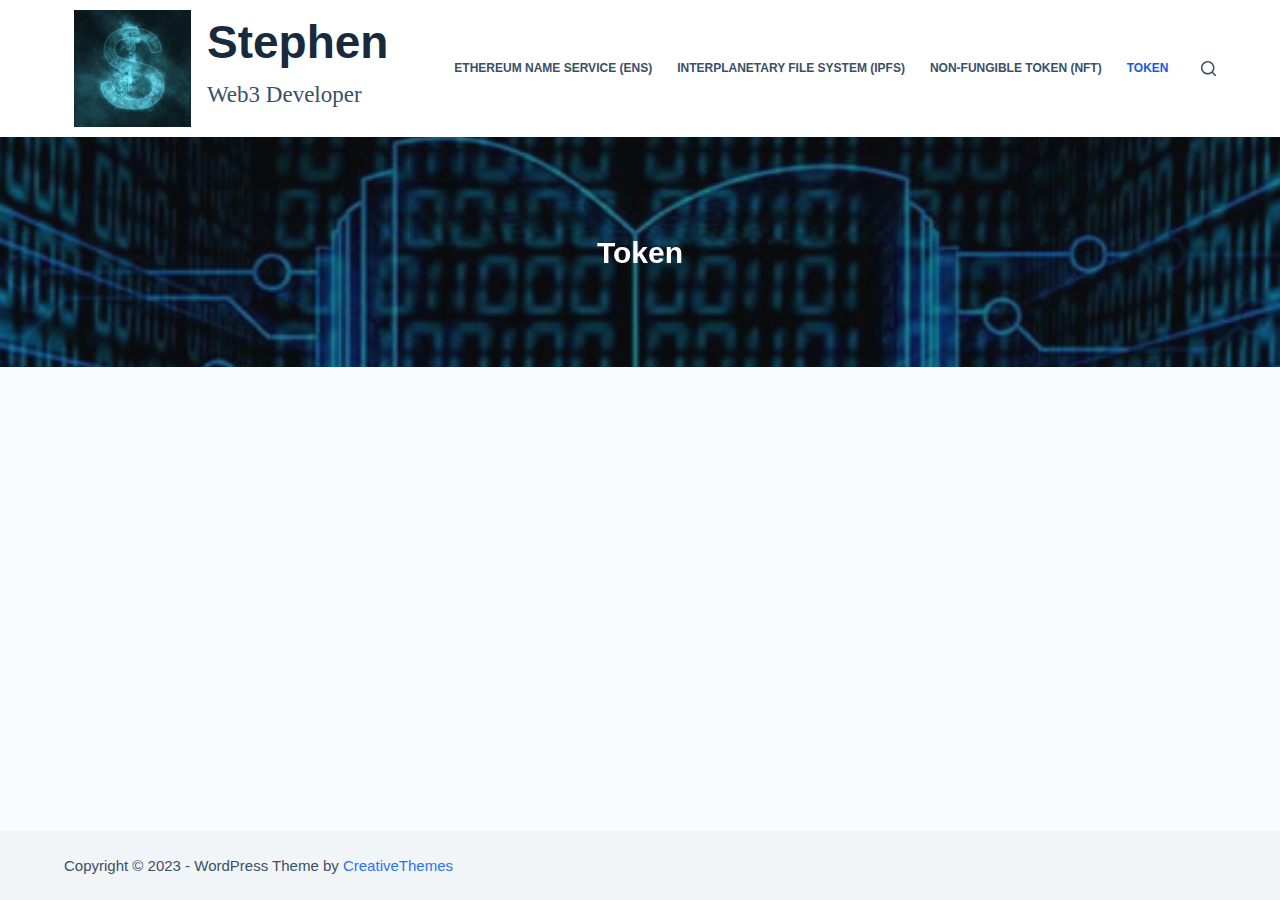
<file: index.html>
<!DOCTYPE html>
<html lang="en-US">
<head>
	
	<meta charset="UTF-8">
	<meta name="viewport" content="width=device-width, initial-scale=1, maximum-scale=5, viewport-fit=cover">
	<link rel="profile" href="https://gmpg.org/xfn/11">

	<title>Stephen &#8211; Web3 Developer</title>
<meta name="robots" content="max-image-preview:large">
<link rel="alternate" type="application/rss+xml" title="Stephen &raquo; Feed" href="/feed/">
<link rel="alternate" type="application/rss+xml" title="Stephen &raquo; Comments Feed" href="/comments/feed/">
<link rel="stylesheet" id="blocksy-dynamic-global-css" href="/wp-content/uploads/blocksy/css/global.css?ver=48730" media="all">
<link rel="stylesheet" id="wp-block-library-css" href="/wp-includes/css/dist/block-library/style.min.css?ver=6.2" media="all">
<style id="global-styles-inline-css">body{--wp--preset--color--black: #000000;--wp--preset--color--cyan-bluish-gray: #abb8c3;--wp--preset--color--white: #ffffff;--wp--preset--color--pale-pink: #f78da7;--wp--preset--color--vivid-red: #cf2e2e;--wp--preset--color--luminous-vivid-orange: #ff6900;--wp--preset--color--luminous-vivid-amber: #fcb900;--wp--preset--color--light-green-cyan: #7bdcb5;--wp--preset--color--vivid-green-cyan: #00d084;--wp--preset--color--pale-cyan-blue: #8ed1fc;--wp--preset--color--vivid-cyan-blue: #0693e3;--wp--preset--color--vivid-purple: #9b51e0;--wp--preset--color--palette-color-1: var(--paletteColor1, #2872fa);--wp--preset--color--palette-color-2: var(--paletteColor2, #1559ed);--wp--preset--color--palette-color-3: var(--paletteColor3, #3A4F66);--wp--preset--color--palette-color-4: var(--paletteColor4, #192a3d);--wp--preset--color--palette-color-5: var(--paletteColor5, #e1e8ed);--wp--preset--color--palette-color-6: var(--paletteColor6, #f2f5f7);--wp--preset--color--palette-color-7: var(--paletteColor7, #FAFBFC);--wp--preset--color--palette-color-8: var(--paletteColor8, #ffffff);--wp--preset--gradient--vivid-cyan-blue-to-vivid-purple: linear-gradient(135deg,rgba(6,147,227,1) 0%,rgb(155,81,224) 100%);--wp--preset--gradient--light-green-cyan-to-vivid-green-cyan: linear-gradient(135deg,rgb(122,220,180) 0%,rgb(0,208,130) 100%);--wp--preset--gradient--luminous-vivid-amber-to-luminous-vivid-orange: linear-gradient(135deg,rgba(252,185,0,1) 0%,rgba(255,105,0,1) 100%);--wp--preset--gradient--luminous-vivid-orange-to-vivid-red: linear-gradient(135deg,rgba(255,105,0,1) 0%,rgb(207,46,46) 100%);--wp--preset--gradient--very-light-gray-to-cyan-bluish-gray: linear-gradient(135deg,rgb(238,238,238) 0%,rgb(169,184,195) 100%);--wp--preset--gradient--cool-to-warm-spectrum: linear-gradient(135deg,rgb(74,234,220) 0%,rgb(151,120,209) 20%,rgb(207,42,186) 40%,rgb(238,44,130) 60%,rgb(251,105,98) 80%,rgb(254,248,76) 100%);--wp--preset--gradient--blush-light-purple: linear-gradient(135deg,rgb(255,206,236) 0%,rgb(152,150,240) 100%);--wp--preset--gradient--blush-bordeaux: linear-gradient(135deg,rgb(254,205,165) 0%,rgb(254,45,45) 50%,rgb(107,0,62) 100%);--wp--preset--gradient--luminous-dusk: linear-gradient(135deg,rgb(255,203,112) 0%,rgb(199,81,192) 50%,rgb(65,88,208) 100%);--wp--preset--gradient--pale-ocean: linear-gradient(135deg,rgb(255,245,203) 0%,rgb(182,227,212) 50%,rgb(51,167,181) 100%);--wp--preset--gradient--electric-grass: linear-gradient(135deg,rgb(202,248,128) 0%,rgb(113,206,126) 100%);--wp--preset--gradient--midnight: linear-gradient(135deg,rgb(2,3,129) 0%,rgb(40,116,252) 100%);--wp--preset--gradient--juicy-peach: linear-gradient(to right, #ffecd2 0%, #fcb69f 100%);--wp--preset--gradient--young-passion: linear-gradient(to right, #ff8177 0%, #ff867a 0%, #ff8c7f 21%, #f99185 52%, #cf556c 78%, #b12a5b 100%);--wp--preset--gradient--true-sunset: linear-gradient(to right, #fa709a 0%, #fee140 100%);--wp--preset--gradient--morpheus-den: linear-gradient(to top, #30cfd0 0%, #330867 100%);--wp--preset--gradient--plum-plate: linear-gradient(135deg, #667eea 0%, #764ba2 100%);--wp--preset--gradient--aqua-splash: linear-gradient(15deg, #13547a 0%, #80d0c7 100%);--wp--preset--gradient--love-kiss: linear-gradient(to top, #ff0844 0%, #ffb199 100%);--wp--preset--gradient--new-retrowave: linear-gradient(to top, #3b41c5 0%, #a981bb 49%, #ffc8a9 100%);--wp--preset--gradient--plum-bath: linear-gradient(to top, #cc208e 0%, #6713d2 100%);--wp--preset--gradient--high-flight: linear-gradient(to right, #0acffe 0%, #495aff 100%);--wp--preset--gradient--teen-party: linear-gradient(-225deg, #FF057C 0%, #8D0B93 50%, #321575 100%);--wp--preset--gradient--fabled-sunset: linear-gradient(-225deg, #231557 0%, #44107A 29%, #FF1361 67%, #FFF800 100%);--wp--preset--gradient--arielle-smile: radial-gradient(circle 248px at center, #16d9e3 0%, #30c7ec 47%, #46aef7 100%);--wp--preset--gradient--itmeo-branding: linear-gradient(180deg, #2af598 0%, #009efd 100%);--wp--preset--gradient--deep-blue: linear-gradient(to right, #6a11cb 0%, #2575fc 100%);--wp--preset--gradient--strong-bliss: linear-gradient(to right, #f78ca0 0%, #f9748f 19%, #fd868c 60%, #fe9a8b 100%);--wp--preset--gradient--sweet-period: linear-gradient(to top, #3f51b1 0%, #5a55ae 13%, #7b5fac 25%, #8f6aae 38%, #a86aa4 50%, #cc6b8e 62%, #f18271 75%, #f3a469 87%, #f7c978 100%);--wp--preset--gradient--purple-division: linear-gradient(to top, #7028e4 0%, #e5b2ca 100%);--wp--preset--gradient--cold-evening: linear-gradient(to top, #0c3483 0%, #a2b6df 100%, #6b8cce 100%, #a2b6df 100%);--wp--preset--gradient--mountain-rock: linear-gradient(to right, #868f96 0%, #596164 100%);--wp--preset--gradient--desert-hump: linear-gradient(to top, #c79081 0%, #dfa579 100%);--wp--preset--gradient--ethernal-constance: linear-gradient(to top, #09203f 0%, #537895 100%);--wp--preset--gradient--happy-memories: linear-gradient(-60deg, #ff5858 0%, #f09819 100%);--wp--preset--gradient--grown-early: linear-gradient(to top, #0ba360 0%, #3cba92 100%);--wp--preset--gradient--morning-salad: linear-gradient(-225deg, #B7F8DB 0%, #50A7C2 100%);--wp--preset--gradient--night-call: linear-gradient(-225deg, #AC32E4 0%, #7918F2 48%, #4801FF 100%);--wp--preset--gradient--mind-crawl: linear-gradient(-225deg, #473B7B 0%, #3584A7 51%, #30D2BE 100%);--wp--preset--gradient--angel-care: linear-gradient(-225deg, #FFE29F 0%, #FFA99F 48%, #FF719A 100%);--wp--preset--gradient--juicy-cake: linear-gradient(to top, #e14fad 0%, #f9d423 100%);--wp--preset--gradient--rich-metal: linear-gradient(to right, #d7d2cc 0%, #304352 100%);--wp--preset--gradient--mole-hall: linear-gradient(-20deg, #616161 0%, #9bc5c3 100%);--wp--preset--gradient--cloudy-knoxville: linear-gradient(120deg, #fdfbfb 0%, #ebedee 100%);--wp--preset--gradient--soft-grass: linear-gradient(to top, #c1dfc4 0%, #deecdd 100%);--wp--preset--gradient--saint-petersburg: linear-gradient(135deg, #f5f7fa 0%, #c3cfe2 100%);--wp--preset--gradient--everlasting-sky: linear-gradient(135deg, #fdfcfb 0%, #e2d1c3 100%);--wp--preset--gradient--kind-steel: linear-gradient(-20deg, #e9defa 0%, #fbfcdb 100%);--wp--preset--gradient--over-sun: linear-gradient(60deg, #abecd6 0%, #fbed96 100%);--wp--preset--gradient--premium-white: linear-gradient(to top, #d5d4d0 0%, #d5d4d0 1%, #eeeeec 31%, #efeeec 75%, #e9e9e7 100%);--wp--preset--gradient--clean-mirror: linear-gradient(45deg, #93a5cf 0%, #e4efe9 100%);--wp--preset--gradient--wild-apple: linear-gradient(to top, #d299c2 0%, #fef9d7 100%);--wp--preset--gradient--snow-again: linear-gradient(to top, #e6e9f0 0%, #eef1f5 100%);--wp--preset--gradient--confident-cloud: linear-gradient(to top, #dad4ec 0%, #dad4ec 1%, #f3e7e9 100%);--wp--preset--gradient--glass-water: linear-gradient(to top, #dfe9f3 0%, white 100%);--wp--preset--gradient--perfect-white: linear-gradient(-225deg, #E3FDF5 0%, #FFE6FA 100%);--wp--preset--duotone--dark-grayscale: url('#wp-duotone-dark-grayscale');--wp--preset--duotone--grayscale: url('#wp-duotone-grayscale');--wp--preset--duotone--purple-yellow: url('#wp-duotone-purple-yellow');--wp--preset--duotone--blue-red: url('#wp-duotone-blue-red');--wp--preset--duotone--midnight: url('#wp-duotone-midnight');--wp--preset--duotone--magenta-yellow: url('#wp-duotone-magenta-yellow');--wp--preset--duotone--purple-green: url('#wp-duotone-purple-green');--wp--preset--duotone--blue-orange: url('#wp-duotone-blue-orange');--wp--preset--font-size--small: 13px;--wp--preset--font-size--medium: 20px;--wp--preset--font-size--large: 36px;--wp--preset--font-size--x-large: 42px;--wp--preset--spacing--20: 0.44rem;--wp--preset--spacing--30: 0.67rem;--wp--preset--spacing--40: 1rem;--wp--preset--spacing--50: 1.5rem;--wp--preset--spacing--60: 2.25rem;--wp--preset--spacing--70: 3.38rem;--wp--preset--spacing--80: 5.06rem;--wp--preset--shadow--natural: 6px 6px 9px rgba(0, 0, 0, 0.2);--wp--preset--shadow--deep: 12px 12px 50px rgba(0, 0, 0, 0.4);--wp--preset--shadow--sharp: 6px 6px 0px rgba(0, 0, 0, 0.2);--wp--preset--shadow--outlined: 6px 6px 0px -3px rgba(255, 255, 255, 1), 6px 6px rgba(0, 0, 0, 1);--wp--preset--shadow--crisp: 6px 6px 0px rgba(0, 0, 0, 1);}body { margin: 0;--wp--style--global--content-size: var(--block-max-width);--wp--style--global--wide-size: var(--block-wide-max-width); }.wp-site-blocks > .alignleft { float: left; margin-right: 2em; }.wp-site-blocks > .alignright { float: right; margin-left: 2em; }.wp-site-blocks > .aligncenter { justify-content: center; margin-left: auto; margin-right: auto; }.wp-site-blocks > * { margin-block-start: 0; margin-block-end: 0; }.wp-site-blocks > * + * { margin-block-start: var(--content-spacing); }body { --wp--style--block-gap: var(--content-spacing); }body .is-layout-flow > *{margin-block-start: 0;margin-block-end: 0;}body .is-layout-flow > * + *{margin-block-start: var(--content-spacing);margin-block-end: 0;}body .is-layout-constrained > *{margin-block-start: 0;margin-block-end: 0;}body .is-layout-constrained > * + *{margin-block-start: var(--content-spacing);margin-block-end: 0;}body .is-layout-flex{gap: var(--content-spacing);}body .is-layout-flow > .alignleft{float: left;margin-inline-start: 0;margin-inline-end: 2em;}body .is-layout-flow > .alignright{float: right;margin-inline-start: 2em;margin-inline-end: 0;}body .is-layout-flow > .aligncenter{margin-left: auto !important;margin-right: auto !important;}body .is-layout-constrained > .alignleft{float: left;margin-inline-start: 0;margin-inline-end: 2em;}body .is-layout-constrained > .alignright{float: right;margin-inline-start: 2em;margin-inline-end: 0;}body .is-layout-constrained > .aligncenter{margin-left: auto !important;margin-right: auto !important;}body .is-layout-constrained > :where(:not(.alignleft):not(.alignright):not(.alignfull)){max-width: var(--wp--style--global--content-size);margin-left: auto !important;margin-right: auto !important;}body .is-layout-constrained > .alignwide{max-width: var(--wp--style--global--wide-size);}body .is-layout-flex{display: flex;}body .is-layout-flex{flex-wrap: wrap;align-items: center;}body .is-layout-flex > *{margin: 0;}body{padding-top: 0px;padding-right: 0px;padding-bottom: 0px;padding-left: 0px;}.has-black-color{color: var(--wp--preset--color--black) !important;}.has-cyan-bluish-gray-color{color: var(--wp--preset--color--cyan-bluish-gray) !important;}.has-white-color{color: var(--wp--preset--color--white) !important;}.has-pale-pink-color{color: var(--wp--preset--color--pale-pink) !important;}.has-vivid-red-color{color: var(--wp--preset--color--vivid-red) !important;}.has-luminous-vivid-orange-color{color: var(--wp--preset--color--luminous-vivid-orange) !important;}.has-luminous-vivid-amber-color{color: var(--wp--preset--color--luminous-vivid-amber) !important;}.has-light-green-cyan-color{color: var(--wp--preset--color--light-green-cyan) !important;}.has-vivid-green-cyan-color{color: var(--wp--preset--color--vivid-green-cyan) !important;}.has-pale-cyan-blue-color{color: var(--wp--preset--color--pale-cyan-blue) !important;}.has-vivid-cyan-blue-color{color: var(--wp--preset--color--vivid-cyan-blue) !important;}.has-vivid-purple-color{color: var(--wp--preset--color--vivid-purple) !important;}.has-palette-color-1-color{color: var(--wp--preset--color--palette-color-1) !important;}.has-palette-color-2-color{color: var(--wp--preset--color--palette-color-2) !important;}.has-palette-color-3-color{color: var(--wp--preset--color--palette-color-3) !important;}.has-palette-color-4-color{color: var(--wp--preset--color--palette-color-4) !important;}.has-palette-color-5-color{color: var(--wp--preset--color--palette-color-5) !important;}.has-palette-color-6-color{color: var(--wp--preset--color--palette-color-6) !important;}.has-palette-color-7-color{color: var(--wp--preset--color--palette-color-7) !important;}.has-palette-color-8-color{color: var(--wp--preset--color--palette-color-8) !important;}.has-black-background-color{background-color: var(--wp--preset--color--black) !important;}.has-cyan-bluish-gray-background-color{background-color: var(--wp--preset--color--cyan-bluish-gray) !important;}.has-white-background-color{background-color: var(--wp--preset--color--white) !important;}.has-pale-pink-background-color{background-color: var(--wp--preset--color--pale-pink) !important;}.has-vivid-red-background-color{background-color: var(--wp--preset--color--vivid-red) !important;}.has-luminous-vivid-orange-background-color{background-color: var(--wp--preset--color--luminous-vivid-orange) !important;}.has-luminous-vivid-amber-background-color{background-color: var(--wp--preset--color--luminous-vivid-amber) !important;}.has-light-green-cyan-background-color{background-color: var(--wp--preset--color--light-green-cyan) !important;}.has-vivid-green-cyan-background-color{background-color: var(--wp--preset--color--vivid-green-cyan) !important;}.has-pale-cyan-blue-background-color{background-color: var(--wp--preset--color--pale-cyan-blue) !important;}.has-vivid-cyan-blue-background-color{background-color: var(--wp--preset--color--vivid-cyan-blue) !important;}.has-vivid-purple-background-color{background-color: var(--wp--preset--color--vivid-purple) !important;}.has-palette-color-1-background-color{background-color: var(--wp--preset--color--palette-color-1) !important;}.has-palette-color-2-background-color{background-color: var(--wp--preset--color--palette-color-2) !important;}.has-palette-color-3-background-color{background-color: var(--wp--preset--color--palette-color-3) !important;}.has-palette-color-4-background-color{background-color: var(--wp--preset--color--palette-color-4) !important;}.has-palette-color-5-background-color{background-color: var(--wp--preset--color--palette-color-5) !important;}.has-palette-color-6-background-color{background-color: var(--wp--preset--color--palette-color-6) !important;}.has-palette-color-7-background-color{background-color: var(--wp--preset--color--palette-color-7) !important;}.has-palette-color-8-background-color{background-color: var(--wp--preset--color--palette-color-8) !important;}.has-black-border-color{border-color: var(--wp--preset--color--black) !important;}.has-cyan-bluish-gray-border-color{border-color: var(--wp--preset--color--cyan-bluish-gray) !important;}.has-white-border-color{border-color: var(--wp--preset--color--white) !important;}.has-pale-pink-border-color{border-color: var(--wp--preset--color--pale-pink) !important;}.has-vivid-red-border-color{border-color: var(--wp--preset--color--vivid-red) !important;}.has-luminous-vivid-orange-border-color{border-color: var(--wp--preset--color--luminous-vivid-orange) !important;}.has-luminous-vivid-amber-border-color{border-color: var(--wp--preset--color--luminous-vivid-amber) !important;}.has-light-green-cyan-border-color{border-color: var(--wp--preset--color--light-green-cyan) !important;}.has-vivid-green-cyan-border-color{border-color: var(--wp--preset--color--vivid-green-cyan) !important;}.has-pale-cyan-blue-border-color{border-color: var(--wp--preset--color--pale-cyan-blue) !important;}.has-vivid-cyan-blue-border-color{border-color: var(--wp--preset--color--vivid-cyan-blue) !important;}.has-vivid-purple-border-color{border-color: var(--wp--preset--color--vivid-purple) !important;}.has-palette-color-1-border-color{border-color: var(--wp--preset--color--palette-color-1) !important;}.has-palette-color-2-border-color{border-color: var(--wp--preset--color--palette-color-2) !important;}.has-palette-color-3-border-color{border-color: var(--wp--preset--color--palette-color-3) !important;}.has-palette-color-4-border-color{border-color: var(--wp--preset--color--palette-color-4) !important;}.has-palette-color-5-border-color{border-color: var(--wp--preset--color--palette-color-5) !important;}.has-palette-color-6-border-color{border-color: var(--wp--preset--color--palette-color-6) !important;}.has-palette-color-7-border-color{border-color: var(--wp--preset--color--palette-color-7) !important;}.has-palette-color-8-border-color{border-color: var(--wp--preset--color--palette-color-8) !important;}.has-vivid-cyan-blue-to-vivid-purple-gradient-background{background: var(--wp--preset--gradient--vivid-cyan-blue-to-vivid-purple) !important;}.has-light-green-cyan-to-vivid-green-cyan-gradient-background{background: var(--wp--preset--gradient--light-green-cyan-to-vivid-green-cyan) !important;}.has-luminous-vivid-amber-to-luminous-vivid-orange-gradient-background{background: var(--wp--preset--gradient--luminous-vivid-amber-to-luminous-vivid-orange) !important;}.has-luminous-vivid-orange-to-vivid-red-gradient-background{background: var(--wp--preset--gradient--luminous-vivid-orange-to-vivid-red) !important;}.has-very-light-gray-to-cyan-bluish-gray-gradient-background{background: var(--wp--preset--gradient--very-light-gray-to-cyan-bluish-gray) !important;}.has-cool-to-warm-spectrum-gradient-background{background: var(--wp--preset--gradient--cool-to-warm-spectrum) !important;}.has-blush-light-purple-gradient-background{background: var(--wp--preset--gradient--blush-light-purple) !important;}.has-blush-bordeaux-gradient-background{background: var(--wp--preset--gradient--blush-bordeaux) !important;}.has-luminous-dusk-gradient-background{background: var(--wp--preset--gradient--luminous-dusk) !important;}.has-pale-ocean-gradient-background{background: var(--wp--preset--gradient--pale-ocean) !important;}.has-electric-grass-gradient-background{background: var(--wp--preset--gradient--electric-grass) !important;}.has-midnight-gradient-background{background: var(--wp--preset--gradient--midnight) !important;}.has-juicy-peach-gradient-background{background: var(--wp--preset--gradient--juicy-peach) !important;}.has-young-passion-gradient-background{background: var(--wp--preset--gradient--young-passion) !important;}.has-true-sunset-gradient-background{background: var(--wp--preset--gradient--true-sunset) !important;}.has-morpheus-den-gradient-background{background: var(--wp--preset--gradient--morpheus-den) !important;}.has-plum-plate-gradient-background{background: var(--wp--preset--gradient--plum-plate) !important;}.has-aqua-splash-gradient-background{background: var(--wp--preset--gradient--aqua-splash) !important;}.has-love-kiss-gradient-background{background: var(--wp--preset--gradient--love-kiss) !important;}.has-new-retrowave-gradient-background{background: var(--wp--preset--gradient--new-retrowave) !important;}.has-plum-bath-gradient-background{background: var(--wp--preset--gradient--plum-bath) !important;}.has-high-flight-gradient-background{background: var(--wp--preset--gradient--high-flight) !important;}.has-teen-party-gradient-background{background: var(--wp--preset--gradient--teen-party) !important;}.has-fabled-sunset-gradient-background{background: var(--wp--preset--gradient--fabled-sunset) !important;}.has-arielle-smile-gradient-background{background: var(--wp--preset--gradient--arielle-smile) !important;}.has-itmeo-branding-gradient-background{background: var(--wp--preset--gradient--itmeo-branding) !important;}.has-deep-blue-gradient-background{background: var(--wp--preset--gradient--deep-blue) !important;}.has-strong-bliss-gradient-background{background: var(--wp--preset--gradient--strong-bliss) !important;}.has-sweet-period-gradient-background{background: var(--wp--preset--gradient--sweet-period) !important;}.has-purple-division-gradient-background{background: var(--wp--preset--gradient--purple-division) !important;}.has-cold-evening-gradient-background{background: var(--wp--preset--gradient--cold-evening) !important;}.has-mountain-rock-gradient-background{background: var(--wp--preset--gradient--mountain-rock) !important;}.has-desert-hump-gradient-background{background: var(--wp--preset--gradient--desert-hump) !important;}.has-ethernal-constance-gradient-background{background: var(--wp--preset--gradient--ethernal-constance) !important;}.has-happy-memories-gradient-background{background: var(--wp--preset--gradient--happy-memories) !important;}.has-grown-early-gradient-background{background: var(--wp--preset--gradient--grown-early) !important;}.has-morning-salad-gradient-background{background: var(--wp--preset--gradient--morning-salad) !important;}.has-night-call-gradient-background{background: var(--wp--preset--gradient--night-call) !important;}.has-mind-crawl-gradient-background{background: var(--wp--preset--gradient--mind-crawl) !important;}.has-angel-care-gradient-background{background: var(--wp--preset--gradient--angel-care) !important;}.has-juicy-cake-gradient-background{background: var(--wp--preset--gradient--juicy-cake) !important;}.has-rich-metal-gradient-background{background: var(--wp--preset--gradient--rich-metal) !important;}.has-mole-hall-gradient-background{background: var(--wp--preset--gradient--mole-hall) !important;}.has-cloudy-knoxville-gradient-background{background: var(--wp--preset--gradient--cloudy-knoxville) !important;}.has-soft-grass-gradient-background{background: var(--wp--preset--gradient--soft-grass) !important;}.has-saint-petersburg-gradient-background{background: var(--wp--preset--gradient--saint-petersburg) !important;}.has-everlasting-sky-gradient-background{background: var(--wp--preset--gradient--everlasting-sky) !important;}.has-kind-steel-gradient-background{background: var(--wp--preset--gradient--kind-steel) !important;}.has-over-sun-gradient-background{background: var(--wp--preset--gradient--over-sun) !important;}.has-premium-white-gradient-background{background: var(--wp--preset--gradient--premium-white) !important;}.has-clean-mirror-gradient-background{background: var(--wp--preset--gradient--clean-mirror) !important;}.has-wild-apple-gradient-background{background: var(--wp--preset--gradient--wild-apple) !important;}.has-snow-again-gradient-background{background: var(--wp--preset--gradient--snow-again) !important;}.has-confident-cloud-gradient-background{background: var(--wp--preset--gradient--confident-cloud) !important;}.has-glass-water-gradient-background{background: var(--wp--preset--gradient--glass-water) !important;}.has-perfect-white-gradient-background{background: var(--wp--preset--gradient--perfect-white) !important;}.has-small-font-size{font-size: var(--wp--preset--font-size--small) !important;}.has-medium-font-size{font-size: var(--wp--preset--font-size--medium) !important;}.has-large-font-size{font-size: var(--wp--preset--font-size--large) !important;}.has-x-large-font-size{font-size: var(--wp--preset--font-size--x-large) !important;}
.wp-block-navigation a:where(:not(.wp-element-button)){color: inherit;}
.wp-block-pullquote{font-size: 1.5em;line-height: 1.6;}</style>
<link rel="stylesheet" id="ct-main-styles-css" href="/wp-content/themes/blocksy/static/bundle/main.min.css?ver=1.8.82" media="all">
<link rel="stylesheet" id="ct-page-title-styles-css" href="/wp-content/themes/blocksy/static/bundle/page-title.min.css?ver=1.8.82" media="all">
<link rel="https://api.w.org/" href="/wp-json/">
<link rel="alternate" type="application/json" href="/wp-json/wp/v2/pages/46">
<link rel="EditURI" type="application/rsd+xml" title="RSD" href="/xmlrpc.php?rsd">
<link rel="wlwmanifest" type="application/wlwmanifest+xml" href="/wp-includes/wlwmanifest.xml">
<meta name="generator" content="WordPress 6.2">
<link rel="canonical" href="/">
<link rel="shortlink" href="/">
<link rel="alternate" type="application/json+oembed" href="/wp-json/oembed/1.0/embed?url=http%3A%2F%2F%2F">
<link rel="alternate" type="text/xml+oembed" href="/wp-json/oembed/1.0/embed?url=http%3A%2F%2F%2F#038;format=xml">
<noscript><link rel="stylesheet" href="/wp-content/themes/blocksy/static/bundle/no-scripts.min.css" type="text/css"></noscript>
<!-- There is no amphtml version available for this URL. -->	</head>


<body class="home page-template-default page page-id-46 wp-custom-logo wp-embed-responsive ct-loading" data-link="type-2" data-prefix="single_page" data-header="type-1" data-footer="type-1" itemscope="itemscope" itemtype="https://schema.org/WebPage">

<a class="skip-link show-on-focus" href="#main">
	Skip to content</a>

<svg xmlns="http://www.w3.org/2000/svg" viewbox="0 0 0 0" width="0" height="0" focusable="false" role="none" style="visibility: hidden; position: absolute; left: -9999px; overflow: hidden;"><defs><filter id="wp-duotone-dark-grayscale"><fecolormatrix color-interpolation-filters="sRGB" type="matrix" values=" .299 .587 .114 0 0 .299 .587 .114 0 0 .299 .587 .114 0 0 .299 .587 .114 0 0 "></fecolormatrix><fecomponenttransfer color-interpolation-filters="sRGB"><fefuncr type="table" tablevalues="0 0.49803921568627"></fefuncr><fefuncg type="table" tablevalues="0 0.49803921568627"></fefuncg><fefuncb type="table" tablevalues="0 0.49803921568627"></fefuncb><fefunca type="table" tablevalues="1 1"></fefunca></fecomponenttransfer><fecomposite in2="SourceGraphic" operator="in"></fecomposite></filter></defs></svg><svg xmlns="http://www.w3.org/2000/svg" viewbox="0 0 0 0" width="0" height="0" focusable="false" role="none" style="visibility: hidden; position: absolute; left: -9999px; overflow: hidden;"><defs><filter id="wp-duotone-grayscale"><fecolormatrix color-interpolation-filters="sRGB" type="matrix" values=" .299 .587 .114 0 0 .299 .587 .114 0 0 .299 .587 .114 0 0 .299 .587 .114 0 0 "></fecolormatrix><fecomponenttransfer color-interpolation-filters="sRGB"><fefuncr type="table" tablevalues="0 1"></fefuncr><fefuncg type="table" tablevalues="0 1"></fefuncg><fefuncb type="table" tablevalues="0 1"></fefuncb><fefunca type="table" tablevalues="1 1"></fefunca></fecomponenttransfer><fecomposite in2="SourceGraphic" operator="in"></fecomposite></filter></defs></svg><svg xmlns="http://www.w3.org/2000/svg" viewbox="0 0 0 0" width="0" height="0" focusable="false" role="none" style="visibility: hidden; position: absolute; left: -9999px; overflow: hidden;"><defs><filter id="wp-duotone-purple-yellow"><fecolormatrix color-interpolation-filters="sRGB" type="matrix" values=" .299 .587 .114 0 0 .299 .587 .114 0 0 .299 .587 .114 0 0 .299 .587 .114 0 0 "></fecolormatrix><fecomponenttransfer color-interpolation-filters="sRGB"><fefuncr type="table" tablevalues="0.54901960784314 0.98823529411765"></fefuncr><fefuncg type="table" tablevalues="0 1"></fefuncg><fefuncb type="table" tablevalues="0.71764705882353 0.25490196078431"></fefuncb><fefunca type="table" tablevalues="1 1"></fefunca></fecomponenttransfer><fecomposite in2="SourceGraphic" operator="in"></fecomposite></filter></defs></svg><svg xmlns="http://www.w3.org/2000/svg" viewbox="0 0 0 0" width="0" height="0" focusable="false" role="none" style="visibility: hidden; position: absolute; left: -9999px; overflow: hidden;"><defs><filter id="wp-duotone-blue-red"><fecolormatrix color-interpolation-filters="sRGB" type="matrix" values=" .299 .587 .114 0 0 .299 .587 .114 0 0 .299 .587 .114 0 0 .299 .587 .114 0 0 "></fecolormatrix><fecomponenttransfer color-interpolation-filters="sRGB"><fefuncr type="table" tablevalues="0 1"></fefuncr><fefuncg type="table" tablevalues="0 0.27843137254902"></fefuncg><fefuncb type="table" tablevalues="0.5921568627451 0.27843137254902"></fefuncb><fefunca type="table" tablevalues="1 1"></fefunca></fecomponenttransfer><fecomposite in2="SourceGraphic" operator="in"></fecomposite></filter></defs></svg><svg xmlns="http://www.w3.org/2000/svg" viewbox="0 0 0 0" width="0" height="0" focusable="false" role="none" style="visibility: hidden; position: absolute; left: -9999px; overflow: hidden;"><defs><filter id="wp-duotone-midnight"><fecolormatrix color-interpolation-filters="sRGB" type="matrix" values=" .299 .587 .114 0 0 .299 .587 .114 0 0 .299 .587 .114 0 0 .299 .587 .114 0 0 "></fecolormatrix><fecomponenttransfer color-interpolation-filters="sRGB"><fefuncr type="table" tablevalues="0 0"></fefuncr><fefuncg type="table" tablevalues="0 0.64705882352941"></fefuncg><fefuncb type="table" tablevalues="0 1"></fefuncb><fefunca type="table" tablevalues="1 1"></fefunca></fecomponenttransfer><fecomposite in2="SourceGraphic" operator="in"></fecomposite></filter></defs></svg><svg xmlns="http://www.w3.org/2000/svg" viewbox="0 0 0 0" width="0" height="0" focusable="false" role="none" style="visibility: hidden; position: absolute; left: -9999px; overflow: hidden;"><defs><filter id="wp-duotone-magenta-yellow"><fecolormatrix color-interpolation-filters="sRGB" type="matrix" values=" .299 .587 .114 0 0 .299 .587 .114 0 0 .299 .587 .114 0 0 .299 .587 .114 0 0 "></fecolormatrix><fecomponenttransfer color-interpolation-filters="sRGB"><fefuncr type="table" tablevalues="0.78039215686275 1"></fefuncr><fefuncg type="table" tablevalues="0 0.94901960784314"></fefuncg><fefuncb type="table" tablevalues="0.35294117647059 0.47058823529412"></fefuncb><fefunca type="table" tablevalues="1 1"></fefunca></fecomponenttransfer><fecomposite in2="SourceGraphic" operator="in"></fecomposite></filter></defs></svg><svg xmlns="http://www.w3.org/2000/svg" viewbox="0 0 0 0" width="0" height="0" focusable="false" role="none" style="visibility: hidden; position: absolute; left: -9999px; overflow: hidden;"><defs><filter id="wp-duotone-purple-green"><fecolormatrix color-interpolation-filters="sRGB" type="matrix" values=" .299 .587 .114 0 0 .299 .587 .114 0 0 .299 .587 .114 0 0 .299 .587 .114 0 0 "></fecolormatrix><fecomponenttransfer color-interpolation-filters="sRGB"><fefuncr type="table" tablevalues="0.65098039215686 0.40392156862745"></fefuncr><fefuncg type="table" tablevalues="0 1"></fefuncg><fefuncb type="table" tablevalues="0.44705882352941 0.4"></fefuncb><fefunca type="table" tablevalues="1 1"></fefunca></fecomponenttransfer><fecomposite in2="SourceGraphic" operator="in"></fecomposite></filter></defs></svg><svg xmlns="http://www.w3.org/2000/svg" viewbox="0 0 0 0" width="0" height="0" focusable="false" role="none" style="visibility: hidden; position: absolute; left: -9999px; overflow: hidden;"><defs><filter id="wp-duotone-blue-orange"><fecolormatrix color-interpolation-filters="sRGB" type="matrix" values=" .299 .587 .114 0 0 .299 .587 .114 0 0 .299 .587 .114 0 0 .299 .587 .114 0 0 "></fecolormatrix><fecomponenttransfer color-interpolation-filters="sRGB"><fefuncr type="table" tablevalues="0.098039215686275 1"></fefuncr><fefuncg type="table" tablevalues="0 0.66274509803922"></fefuncg><fefuncb type="table" tablevalues="0.84705882352941 0.41960784313725"></fefuncb><fefunca type="table" tablevalues="1 1"></fefunca></fecomponenttransfer><fecomposite in2="SourceGraphic" operator="in"></fecomposite></filter></defs></svg><div class="ct-drawer-canvas">
		<div id="search-modal" class="ct-panel" data-behaviour="modal">
			<div class="ct-panel-actions">
				<button class="ct-toggle-close" data-type="type-1" aria-label="Close search modal">
					<svg class="ct-icon" width="12" height="12" viewbox="0 0 15 15"><path d="M1 15a1 1 0 01-.71-.29 1 1 0 010-1.41l5.8-5.8-5.8-5.8A1 1 0 011.7.29l5.8 5.8 5.8-5.8a1 1 0 011.41 1.41l-5.8 5.8 5.8 5.8a1 1 0 01-1.41 1.41l-5.8-5.8-5.8 5.8A1 1 0 011 15z"></path></svg>				</button>
			</div>

			<div class="ct-panel-content">
				

<form role="search" method="get" class="search-form" action="http://34.150.63.71/" aria-haspopup="listbox" data-live-results="thumbs">

	<input type="search" class="modal-field" placeholder="Search" value="" name="s" autocomplete="off" title="Search for..." aria-label="Search for...">

	<button type="submit" class="search-submit" aria-label="Search button">
		<svg class="ct-icon" aria-hidden="true" width="15" height="15" viewbox="0 0 15 15"><path d="M14.8,13.7L12,11c0.9-1.2,1.5-2.6,1.5-4.2c0-3.7-3-6.8-6.8-6.8S0,3,0,6.8s3,6.8,6.8,6.8c1.6,0,3.1-0.6,4.2-1.5l2.8,2.8c0.1,0.1,0.3,0.2,0.5,0.2s0.4-0.1,0.5-0.2C15.1,14.5,15.1,14,14.8,13.7z M1.5,6.8c0-2.9,2.4-5.2,5.2-5.2S12,3.9,12,6.8S9.6,12,6.8,12S1.5,9.6,1.5,6.8z"></path></svg>
		<span data-loader="circles"><span></span><span></span><span></span></span>
	</button>

	
			<input type="hidden" name="ct_post_type" value="post:page">
	
	
			<div class="screen-reader-text" aria-live="polite" role="status">
			No results		</div>
	
</form>


			</div>
		</div>

		<div id="offcanvas" class="ct-panel ct-header" data-behaviour="right-side"><div class="ct-panel-inner">
		<div class="ct-panel-actions">
			<button class="ct-toggle-close" data-type="type-1" aria-label="Close drawer">
				<svg class="ct-icon" width="12" height="12" viewbox="0 0 15 15"><path d="M1 15a1 1 0 01-.71-.29 1 1 0 010-1.41l5.8-5.8-5.8-5.8A1 1 0 011.7.29l5.8 5.8 5.8-5.8a1 1 0 011.41 1.41l-5.8 5.8 5.8 5.8a1 1 0 01-1.41 1.41l-5.8-5.8-5.8 5.8A1 1 0 011 15z"></path></svg>
			</button>
		</div>
		<div class="ct-panel-content" data-device="desktop"></div>
<div class="ct-panel-content" data-device="mobile">
<nav class="mobile-menu has-submenu" data-id="mobile-menu" data-interaction="click" data-toggle-type="type-1" aria-label="Off Canvas Menu">
	<ul>
<li class="page_item page-item-33"><a href="/ethereum-name-service-ens/" class="ct-menu-link">Ethereum Name Service (ENS)</a></li>
<li class="page_item page-item-27"><a href="/ipfs/" class="ct-menu-link">InterPlanetary File System (IPFS)</a></li>
<li class="page_item page-item-48"><a href="/nft/" class="ct-menu-link">Non-fungible token (NFT)</a></li>
<li class="page_item page-item-46 current_page_item current-menu-item"><span class="ct-sub-menu-parent"><a href="/" aria-current="page" class="ct-menu-link">Token</a></span></li>
</ul></nav>

</div>
</div></div>
</div>
<div id="main-container">
	<header id="header" class="ct-header" data-id="type-1" itemscope="" itemtype="https://schema.org/WPHeader"><div data-device="desktop"><div data-row="middle" data-column-set="2"><div class="ct-container">
<div data-column="start" data-placements="1"><div data-items="primary">
<div class="site-branding" data-id="logo" data-logo="left" itemscope="itemscope" itemtype="https://schema.org/Organization">

			<a href="/" class="site-logo-container" rel="home"><img width="600" height="600" src="/wp-content/uploads/2023/04/s.webp" class="default-logo" alt="Stephen"></a>	
			<div class="site-title-container">
							<span class="site-title " itemprop="name">
					<a href="/" rel="home" itemprop="url">
						Stephen					</a>
				</span>
			
							<p class="site-description " itemprop="description">
					Web3 Developer				</p>
					</div>
	  </div>

</div></div>
<div data-column="end" data-placements="1"><div data-items="primary">
<nav id="header-menu-1" class="header-menu-1" data-id="menu" data-interaction="hover" data-menu="type-1" data-dropdown="type-1:simple" data-responsive="no" itemscope="" itemtype="https://schema.org/SiteNavigationElement" aria-label="Header Menu">

	<ul class="menu">
<li class="page_item page-item-33"><a href="/ethereum-name-service-ens/" class="ct-menu-link">Ethereum Name Service (ENS)</a></li>
<li class="page_item page-item-27"><a href="/ipfs/" class="ct-menu-link">InterPlanetary File System (IPFS)</a></li>
<li class="page_item page-item-48"><a href="/nft/" class="ct-menu-link">Non-fungible token (NFT)</a></li>
<li class="page_item page-item-46 current_page_item current-menu-item"><a href="/" aria-current="page" class="ct-menu-link">Token</a></li>
</ul></nav>


<button data-toggle-panel="#search-modal" class="ct-header-search ct-toggle " aria-label="Open search form" data-label="left" data-id="search">

	<span class="ct-label ct-hidden-sm ct-hidden-md ct-hidden-lg">Search</span>

	<svg class="ct-icon" aria-hidden="true" width="15" height="15" viewbox="0 0 15 15"><path d="M14.8,13.7L12,11c0.9-1.2,1.5-2.6,1.5-4.2c0-3.7-3-6.8-6.8-6.8S0,3,0,6.8s3,6.8,6.8,6.8c1.6,0,3.1-0.6,4.2-1.5l2.8,2.8c0.1,0.1,0.3,0.2,0.5,0.2s0.4-0.1,0.5-0.2C15.1,14.5,15.1,14,14.8,13.7z M1.5,6.8c0-2.9,2.4-5.2,5.2-5.2S12,3.9,12,6.8S9.6,12,6.8,12S1.5,9.6,1.5,6.8z"></path></svg></button>
</div></div>
</div></div></div>
<div data-device="mobile"><div data-row="middle" data-column-set="2"><div class="ct-container">
<div data-column="start" data-placements="1"><div data-items="primary">
<div class="site-branding" data-id="logo" data-logo="left">

			<a href="/" class="site-logo-container" rel="home"><img width="600" height="600" src="/wp-content/uploads/2023/04/s.webp" class="default-logo" alt="Stephen"></a>	
			<div class="site-title-container">
							<span class="site-title ">
					<a href="/" rel="home">
						Stephen					</a>
				</span>
			
							<p class="site-description ">
					Web3 Developer				</p>
					</div>
	  </div>

</div></div>
<div data-column="end" data-placements="1"><div data-items="primary">
<button data-toggle-panel="#offcanvas" class="ct-header-trigger ct-toggle " data-design="simple" data-label="right" aria-label="Open off canvas" data-id="trigger">

	<span class="ct-label ct-hidden-sm ct-hidden-md ct-hidden-lg">Menu</span>

	<svg class="ct-icon" width="18" height="14" viewbox="0 0 18 14" aria-hidden="true" data-type="type-1">

		<rect y="0.00" width="18" height="1.7" rx="1"></rect>
		<rect y="6.15" width="18" height="1.7" rx="1"></rect>
		<rect y="12.3" width="18" height="1.7" rx="1"></rect>
	</svg>
</button>
</div></div>
</div></div></div></header>
	<main id="main" class="site-main hfeed">

		
<div class="hero-section" data-type="type-2" data-parallax="desktop:tablet:mobile">
			<figure>
			<div class="ct-image-container"><img width="655" height="348" src="/wp-content/uploads/2023/04/6.jpg" class="attachment-large size-large" alt="" decoding="async" loading="lazy" srcset="/wp-content/uploads/2023/04/6.jpg 655w, /wp-content/uploads/2023/04/6-300x159.jpg 300w" sizes="(max-width: 655px) 100vw, 655px" itemprop="image"></div>		</figure>
	
			<header class="entry-header ct-container-narrow">
			<h1 class="page-title" title="Token" itemprop="headline">Token</h1>		</header>
	</div>



	<div class="ct-container-full" data-content="narrow" data-vertical-spacing="top:bottom">

		
		
	<article id="post-46" class="post-46 page type-page status-publish has-post-thumbnail hentry">

		
		
		
		<div class="entry-content">
					</div>

		
		
		
		
	</article>

	
		
			</div>

	</main>

	<footer id="footer" class="ct-footer" data-id="type-1" itemscope="" itemtype="https://schema.org/WPFooter"><div data-row="bottom"><div class="ct-container" data-columns-divider="md:sm"><div data-column="copyright">
<div class="ct-footer-copyright" data-id="copyright">

	Copyright &copy; 2023 - WordPress Theme by <a href="https://creativethemes.com/">CreativeThemes</a>
</div>
</div></div></div></footer>
</div>

<script id="ct-scripts-js-extra">var ct_localizations = {"ajax_url":"\/wp-admin\/admin-ajax.php","nonce":"58003d9242","public_url":"\/wp-content\/themes\/blocksy\/static\/bundle\/","rest_url":"\/wp-json\/","search_url":"\/search\/QUERY_STRING\/","show_more_text":"Show more","more_text":"More","search_live_results":"Search results","search_live_no_result":"No results","search_live_one_result":"You got %s result. Please press Tab to select it.","search_live_many_results":"You got %s results. Please press Tab to select one.","expand_submenu":"Expand dropdown menu","collapse_submenu":"Collapse dropdown menu","dynamic_js_chunks":[{"id":"blocksy_dark_mode","selector":"[data-id=\"dark-mode-switcher\"]","url":"\/wp-content\/plugins\/blocksy-companion\/static\/bundle\/dark-mode.js","trigger":"click"},{"id":"blocksy_sticky_header","selector":"header [data-sticky]","url":"\/wp-content\/plugins\/blocksy-companion\/static\/bundle\/sticky.js"}],"dynamic_styles":{"lazy_load":"\/wp-content\/themes\/blocksy\/static\/bundle\/non-critical-styles.min.css","search_lazy":"\/wp-content\/themes\/blocksy\/static\/bundle\/non-critical-search-styles.min.css"},"dynamic_styles_selectors":[{"selector":"#account-modal","url":"\/wp-content\/plugins\/blocksy-companion\/static\/bundle\/account-lazy.min.css"}]};</script>
<script src="/wp-content/themes/blocksy/static/bundle/main.js?ver=1.8.82" id="ct-scripts-js"></script>

</body>
</html>
</file>
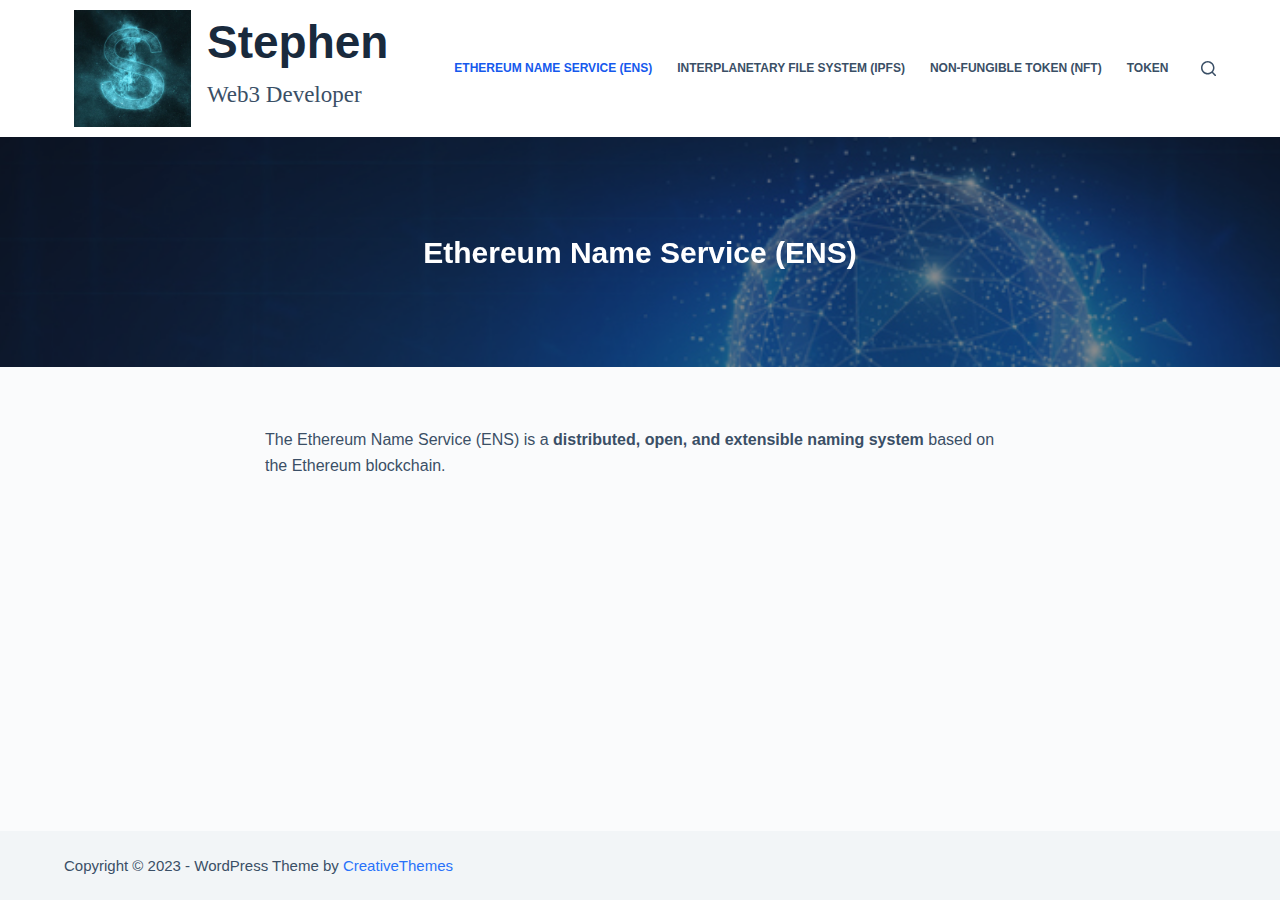
<file: ethereum-name-service-ens/index.html>
<!DOCTYPE html>
<html lang="en-US">
<head>
	
	<meta charset="UTF-8">
	<meta name="viewport" content="width=device-width, initial-scale=1, maximum-scale=5, viewport-fit=cover">
	<link rel="profile" href="https://gmpg.org/xfn/11">

	<script>(()=>{var e={};e.g=function(){if("object"==typeof globalThis)return globalThis;try{return this||new Function("return this")()}catch(e){if("object"==typeof window)return window}}(),function(n){let{ampUrl:t,isCustomizePreview:r,isAmpDevMode:o,noampQueryVarName:s,noampQueryVarValue:i,disabledStorageKey:a,mobileUserAgents:c,regexRegex:d}=n;if("undefined"==typeof sessionStorage)return;const g=new RegExp(d);if(!c.some((e=>{const n=e.match(g);return!(!n||!new RegExp(n[1],n[2]).test(navigator.userAgent))||navigator.userAgent.includes(e)})))return;e.g.addEventListener("DOMContentLoaded",(()=>{const e=document.getElementById("amp-mobile-version-switcher");if(!e)return;e.hidden=!1;const n=e.querySelector("a[href]");n&&n.addEventListener("click",(()=>{sessionStorage.removeItem(a)}))}));const u=o&&["paired-browsing-non-amp","paired-browsing-amp"].includes(window.name);if(sessionStorage.getItem(a)||r||u)return;const m=new URL(location.href),h=new URL(t);h.hash=m.hash,m.searchParams.has(s)&&i===m.searchParams.get(s)?sessionStorage.setItem(a,"1"):h.href!==m.href&&(window.stop(),location.replace(h.href))}({"ampUrl":"\/ethereum-name-service-ens\/?simply_static_page=144&amp=1","noampQueryVarName":"noamp","noampQueryVarValue":"mobile","disabledStorageKey":"amp_mobile_redirect_disabled","mobileUserAgents":["Mobile","Android","Silk\/","Kindle","BlackBerry","Opera Mini","Opera Mobi"],"regexRegex":"^\\/((?:.|\n)+)\\/([i]*)$","isCustomizePreview":false,"isAmpDevMode":false})})();</script>
<title>Ethereum Name Service (ENS) &#8211; Stephen</title>
<meta name="robots" content="max-image-preview:large">
<link rel="alternate" type="application/rss+xml" title="Stephen &raquo; Feed" href="/feed/">
<link rel="alternate" type="application/rss+xml" title="Stephen &raquo; Comments Feed" href="/comments/feed/">
<link rel="stylesheet" id="blocksy-dynamic-global-css" href="/wp-content/uploads/blocksy/css/global.css?ver=48730" media="all">
<link rel="stylesheet" id="wp-block-library-css" href="/wp-includes/css/dist/block-library/style.min.css?ver=6.2" media="all">
<style id="global-styles-inline-css">body{--wp--preset--color--black: #000000;--wp--preset--color--cyan-bluish-gray: #abb8c3;--wp--preset--color--white: #ffffff;--wp--preset--color--pale-pink: #f78da7;--wp--preset--color--vivid-red: #cf2e2e;--wp--preset--color--luminous-vivid-orange: #ff6900;--wp--preset--color--luminous-vivid-amber: #fcb900;--wp--preset--color--light-green-cyan: #7bdcb5;--wp--preset--color--vivid-green-cyan: #00d084;--wp--preset--color--pale-cyan-blue: #8ed1fc;--wp--preset--color--vivid-cyan-blue: #0693e3;--wp--preset--color--vivid-purple: #9b51e0;--wp--preset--color--palette-color-1: var(--paletteColor1, #2872fa);--wp--preset--color--palette-color-2: var(--paletteColor2, #1559ed);--wp--preset--color--palette-color-3: var(--paletteColor3, #3A4F66);--wp--preset--color--palette-color-4: var(--paletteColor4, #192a3d);--wp--preset--color--palette-color-5: var(--paletteColor5, #e1e8ed);--wp--preset--color--palette-color-6: var(--paletteColor6, #f2f5f7);--wp--preset--color--palette-color-7: var(--paletteColor7, #FAFBFC);--wp--preset--color--palette-color-8: var(--paletteColor8, #ffffff);--wp--preset--gradient--vivid-cyan-blue-to-vivid-purple: linear-gradient(135deg,rgba(6,147,227,1) 0%,rgb(155,81,224) 100%);--wp--preset--gradient--light-green-cyan-to-vivid-green-cyan: linear-gradient(135deg,rgb(122,220,180) 0%,rgb(0,208,130) 100%);--wp--preset--gradient--luminous-vivid-amber-to-luminous-vivid-orange: linear-gradient(135deg,rgba(252,185,0,1) 0%,rgba(255,105,0,1) 100%);--wp--preset--gradient--luminous-vivid-orange-to-vivid-red: linear-gradient(135deg,rgba(255,105,0,1) 0%,rgb(207,46,46) 100%);--wp--preset--gradient--very-light-gray-to-cyan-bluish-gray: linear-gradient(135deg,rgb(238,238,238) 0%,rgb(169,184,195) 100%);--wp--preset--gradient--cool-to-warm-spectrum: linear-gradient(135deg,rgb(74,234,220) 0%,rgb(151,120,209) 20%,rgb(207,42,186) 40%,rgb(238,44,130) 60%,rgb(251,105,98) 80%,rgb(254,248,76) 100%);--wp--preset--gradient--blush-light-purple: linear-gradient(135deg,rgb(255,206,236) 0%,rgb(152,150,240) 100%);--wp--preset--gradient--blush-bordeaux: linear-gradient(135deg,rgb(254,205,165) 0%,rgb(254,45,45) 50%,rgb(107,0,62) 100%);--wp--preset--gradient--luminous-dusk: linear-gradient(135deg,rgb(255,203,112) 0%,rgb(199,81,192) 50%,rgb(65,88,208) 100%);--wp--preset--gradient--pale-ocean: linear-gradient(135deg,rgb(255,245,203) 0%,rgb(182,227,212) 50%,rgb(51,167,181) 100%);--wp--preset--gradient--electric-grass: linear-gradient(135deg,rgb(202,248,128) 0%,rgb(113,206,126) 100%);--wp--preset--gradient--midnight: linear-gradient(135deg,rgb(2,3,129) 0%,rgb(40,116,252) 100%);--wp--preset--gradient--juicy-peach: linear-gradient(to right, #ffecd2 0%, #fcb69f 100%);--wp--preset--gradient--young-passion: linear-gradient(to right, #ff8177 0%, #ff867a 0%, #ff8c7f 21%, #f99185 52%, #cf556c 78%, #b12a5b 100%);--wp--preset--gradient--true-sunset: linear-gradient(to right, #fa709a 0%, #fee140 100%);--wp--preset--gradient--morpheus-den: linear-gradient(to top, #30cfd0 0%, #330867 100%);--wp--preset--gradient--plum-plate: linear-gradient(135deg, #667eea 0%, #764ba2 100%);--wp--preset--gradient--aqua-splash: linear-gradient(15deg, #13547a 0%, #80d0c7 100%);--wp--preset--gradient--love-kiss: linear-gradient(to top, #ff0844 0%, #ffb199 100%);--wp--preset--gradient--new-retrowave: linear-gradient(to top, #3b41c5 0%, #a981bb 49%, #ffc8a9 100%);--wp--preset--gradient--plum-bath: linear-gradient(to top, #cc208e 0%, #6713d2 100%);--wp--preset--gradient--high-flight: linear-gradient(to right, #0acffe 0%, #495aff 100%);--wp--preset--gradient--teen-party: linear-gradient(-225deg, #FF057C 0%, #8D0B93 50%, #321575 100%);--wp--preset--gradient--fabled-sunset: linear-gradient(-225deg, #231557 0%, #44107A 29%, #FF1361 67%, #FFF800 100%);--wp--preset--gradient--arielle-smile: radial-gradient(circle 248px at center, #16d9e3 0%, #30c7ec 47%, #46aef7 100%);--wp--preset--gradient--itmeo-branding: linear-gradient(180deg, #2af598 0%, #009efd 100%);--wp--preset--gradient--deep-blue: linear-gradient(to right, #6a11cb 0%, #2575fc 100%);--wp--preset--gradient--strong-bliss: linear-gradient(to right, #f78ca0 0%, #f9748f 19%, #fd868c 60%, #fe9a8b 100%);--wp--preset--gradient--sweet-period: linear-gradient(to top, #3f51b1 0%, #5a55ae 13%, #7b5fac 25%, #8f6aae 38%, #a86aa4 50%, #cc6b8e 62%, #f18271 75%, #f3a469 87%, #f7c978 100%);--wp--preset--gradient--purple-division: linear-gradient(to top, #7028e4 0%, #e5b2ca 100%);--wp--preset--gradient--cold-evening: linear-gradient(to top, #0c3483 0%, #a2b6df 100%, #6b8cce 100%, #a2b6df 100%);--wp--preset--gradient--mountain-rock: linear-gradient(to right, #868f96 0%, #596164 100%);--wp--preset--gradient--desert-hump: linear-gradient(to top, #c79081 0%, #dfa579 100%);--wp--preset--gradient--ethernal-constance: linear-gradient(to top, #09203f 0%, #537895 100%);--wp--preset--gradient--happy-memories: linear-gradient(-60deg, #ff5858 0%, #f09819 100%);--wp--preset--gradient--grown-early: linear-gradient(to top, #0ba360 0%, #3cba92 100%);--wp--preset--gradient--morning-salad: linear-gradient(-225deg, #B7F8DB 0%, #50A7C2 100%);--wp--preset--gradient--night-call: linear-gradient(-225deg, #AC32E4 0%, #7918F2 48%, #4801FF 100%);--wp--preset--gradient--mind-crawl: linear-gradient(-225deg, #473B7B 0%, #3584A7 51%, #30D2BE 100%);--wp--preset--gradient--angel-care: linear-gradient(-225deg, #FFE29F 0%, #FFA99F 48%, #FF719A 100%);--wp--preset--gradient--juicy-cake: linear-gradient(to top, #e14fad 0%, #f9d423 100%);--wp--preset--gradient--rich-metal: linear-gradient(to right, #d7d2cc 0%, #304352 100%);--wp--preset--gradient--mole-hall: linear-gradient(-20deg, #616161 0%, #9bc5c3 100%);--wp--preset--gradient--cloudy-knoxville: linear-gradient(120deg, #fdfbfb 0%, #ebedee 100%);--wp--preset--gradient--soft-grass: linear-gradient(to top, #c1dfc4 0%, #deecdd 100%);--wp--preset--gradient--saint-petersburg: linear-gradient(135deg, #f5f7fa 0%, #c3cfe2 100%);--wp--preset--gradient--everlasting-sky: linear-gradient(135deg, #fdfcfb 0%, #e2d1c3 100%);--wp--preset--gradient--kind-steel: linear-gradient(-20deg, #e9defa 0%, #fbfcdb 100%);--wp--preset--gradient--over-sun: linear-gradient(60deg, #abecd6 0%, #fbed96 100%);--wp--preset--gradient--premium-white: linear-gradient(to top, #d5d4d0 0%, #d5d4d0 1%, #eeeeec 31%, #efeeec 75%, #e9e9e7 100%);--wp--preset--gradient--clean-mirror: linear-gradient(45deg, #93a5cf 0%, #e4efe9 100%);--wp--preset--gradient--wild-apple: linear-gradient(to top, #d299c2 0%, #fef9d7 100%);--wp--preset--gradient--snow-again: linear-gradient(to top, #e6e9f0 0%, #eef1f5 100%);--wp--preset--gradient--confident-cloud: linear-gradient(to top, #dad4ec 0%, #dad4ec 1%, #f3e7e9 100%);--wp--preset--gradient--glass-water: linear-gradient(to top, #dfe9f3 0%, white 100%);--wp--preset--gradient--perfect-white: linear-gradient(-225deg, #E3FDF5 0%, #FFE6FA 100%);--wp--preset--duotone--dark-grayscale: url('#wp-duotone-dark-grayscale');--wp--preset--duotone--grayscale: url('#wp-duotone-grayscale');--wp--preset--duotone--purple-yellow: url('#wp-duotone-purple-yellow');--wp--preset--duotone--blue-red: url('#wp-duotone-blue-red');--wp--preset--duotone--midnight: url('#wp-duotone-midnight');--wp--preset--duotone--magenta-yellow: url('#wp-duotone-magenta-yellow');--wp--preset--duotone--purple-green: url('#wp-duotone-purple-green');--wp--preset--duotone--blue-orange: url('#wp-duotone-blue-orange');--wp--preset--font-size--small: 13px;--wp--preset--font-size--medium: 20px;--wp--preset--font-size--large: 36px;--wp--preset--font-size--x-large: 42px;--wp--preset--spacing--20: 0.44rem;--wp--preset--spacing--30: 0.67rem;--wp--preset--spacing--40: 1rem;--wp--preset--spacing--50: 1.5rem;--wp--preset--spacing--60: 2.25rem;--wp--preset--spacing--70: 3.38rem;--wp--preset--spacing--80: 5.06rem;--wp--preset--shadow--natural: 6px 6px 9px rgba(0, 0, 0, 0.2);--wp--preset--shadow--deep: 12px 12px 50px rgba(0, 0, 0, 0.4);--wp--preset--shadow--sharp: 6px 6px 0px rgba(0, 0, 0, 0.2);--wp--preset--shadow--outlined: 6px 6px 0px -3px rgba(255, 255, 255, 1), 6px 6px rgba(0, 0, 0, 1);--wp--preset--shadow--crisp: 6px 6px 0px rgba(0, 0, 0, 1);}body { margin: 0;--wp--style--global--content-size: var(--block-max-width);--wp--style--global--wide-size: var(--block-wide-max-width); }.wp-site-blocks > .alignleft { float: left; margin-right: 2em; }.wp-site-blocks > .alignright { float: right; margin-left: 2em; }.wp-site-blocks > .aligncenter { justify-content: center; margin-left: auto; margin-right: auto; }.wp-site-blocks > * { margin-block-start: 0; margin-block-end: 0; }.wp-site-blocks > * + * { margin-block-start: var(--content-spacing); }body { --wp--style--block-gap: var(--content-spacing); }body .is-layout-flow > *{margin-block-start: 0;margin-block-end: 0;}body .is-layout-flow > * + *{margin-block-start: var(--content-spacing);margin-block-end: 0;}body .is-layout-constrained > *{margin-block-start: 0;margin-block-end: 0;}body .is-layout-constrained > * + *{margin-block-start: var(--content-spacing);margin-block-end: 0;}body .is-layout-flex{gap: var(--content-spacing);}body .is-layout-flow > .alignleft{float: left;margin-inline-start: 0;margin-inline-end: 2em;}body .is-layout-flow > .alignright{float: right;margin-inline-start: 2em;margin-inline-end: 0;}body .is-layout-flow > .aligncenter{margin-left: auto !important;margin-right: auto !important;}body .is-layout-constrained > .alignleft{float: left;margin-inline-start: 0;margin-inline-end: 2em;}body .is-layout-constrained > .alignright{float: right;margin-inline-start: 2em;margin-inline-end: 0;}body .is-layout-constrained > .aligncenter{margin-left: auto !important;margin-right: auto !important;}body .is-layout-constrained > :where(:not(.alignleft):not(.alignright):not(.alignfull)){max-width: var(--wp--style--global--content-size);margin-left: auto !important;margin-right: auto !important;}body .is-layout-constrained > .alignwide{max-width: var(--wp--style--global--wide-size);}body .is-layout-flex{display: flex;}body .is-layout-flex{flex-wrap: wrap;align-items: center;}body .is-layout-flex > *{margin: 0;}body{padding-top: 0px;padding-right: 0px;padding-bottom: 0px;padding-left: 0px;}.has-black-color{color: var(--wp--preset--color--black) !important;}.has-cyan-bluish-gray-color{color: var(--wp--preset--color--cyan-bluish-gray) !important;}.has-white-color{color: var(--wp--preset--color--white) !important;}.has-pale-pink-color{color: var(--wp--preset--color--pale-pink) !important;}.has-vivid-red-color{color: var(--wp--preset--color--vivid-red) !important;}.has-luminous-vivid-orange-color{color: var(--wp--preset--color--luminous-vivid-orange) !important;}.has-luminous-vivid-amber-color{color: var(--wp--preset--color--luminous-vivid-amber) !important;}.has-light-green-cyan-color{color: var(--wp--preset--color--light-green-cyan) !important;}.has-vivid-green-cyan-color{color: var(--wp--preset--color--vivid-green-cyan) !important;}.has-pale-cyan-blue-color{color: var(--wp--preset--color--pale-cyan-blue) !important;}.has-vivid-cyan-blue-color{color: var(--wp--preset--color--vivid-cyan-blue) !important;}.has-vivid-purple-color{color: var(--wp--preset--color--vivid-purple) !important;}.has-palette-color-1-color{color: var(--wp--preset--color--palette-color-1) !important;}.has-palette-color-2-color{color: var(--wp--preset--color--palette-color-2) !important;}.has-palette-color-3-color{color: var(--wp--preset--color--palette-color-3) !important;}.has-palette-color-4-color{color: var(--wp--preset--color--palette-color-4) !important;}.has-palette-color-5-color{color: var(--wp--preset--color--palette-color-5) !important;}.has-palette-color-6-color{color: var(--wp--preset--color--palette-color-6) !important;}.has-palette-color-7-color{color: var(--wp--preset--color--palette-color-7) !important;}.has-palette-color-8-color{color: var(--wp--preset--color--palette-color-8) !important;}.has-black-background-color{background-color: var(--wp--preset--color--black) !important;}.has-cyan-bluish-gray-background-color{background-color: var(--wp--preset--color--cyan-bluish-gray) !important;}.has-white-background-color{background-color: var(--wp--preset--color--white) !important;}.has-pale-pink-background-color{background-color: var(--wp--preset--color--pale-pink) !important;}.has-vivid-red-background-color{background-color: var(--wp--preset--color--vivid-red) !important;}.has-luminous-vivid-orange-background-color{background-color: var(--wp--preset--color--luminous-vivid-orange) !important;}.has-luminous-vivid-amber-background-color{background-color: var(--wp--preset--color--luminous-vivid-amber) !important;}.has-light-green-cyan-background-color{background-color: var(--wp--preset--color--light-green-cyan) !important;}.has-vivid-green-cyan-background-color{background-color: var(--wp--preset--color--vivid-green-cyan) !important;}.has-pale-cyan-blue-background-color{background-color: var(--wp--preset--color--pale-cyan-blue) !important;}.has-vivid-cyan-blue-background-color{background-color: var(--wp--preset--color--vivid-cyan-blue) !important;}.has-vivid-purple-background-color{background-color: var(--wp--preset--color--vivid-purple) !important;}.has-palette-color-1-background-color{background-color: var(--wp--preset--color--palette-color-1) !important;}.has-palette-color-2-background-color{background-color: var(--wp--preset--color--palette-color-2) !important;}.has-palette-color-3-background-color{background-color: var(--wp--preset--color--palette-color-3) !important;}.has-palette-color-4-background-color{background-color: var(--wp--preset--color--palette-color-4) !important;}.has-palette-color-5-background-color{background-color: var(--wp--preset--color--palette-color-5) !important;}.has-palette-color-6-background-color{background-color: var(--wp--preset--color--palette-color-6) !important;}.has-palette-color-7-background-color{background-color: var(--wp--preset--color--palette-color-7) !important;}.has-palette-color-8-background-color{background-color: var(--wp--preset--color--palette-color-8) !important;}.has-black-border-color{border-color: var(--wp--preset--color--black) !important;}.has-cyan-bluish-gray-border-color{border-color: var(--wp--preset--color--cyan-bluish-gray) !important;}.has-white-border-color{border-color: var(--wp--preset--color--white) !important;}.has-pale-pink-border-color{border-color: var(--wp--preset--color--pale-pink) !important;}.has-vivid-red-border-color{border-color: var(--wp--preset--color--vivid-red) !important;}.has-luminous-vivid-orange-border-color{border-color: var(--wp--preset--color--luminous-vivid-orange) !important;}.has-luminous-vivid-amber-border-color{border-color: var(--wp--preset--color--luminous-vivid-amber) !important;}.has-light-green-cyan-border-color{border-color: var(--wp--preset--color--light-green-cyan) !important;}.has-vivid-green-cyan-border-color{border-color: var(--wp--preset--color--vivid-green-cyan) !important;}.has-pale-cyan-blue-border-color{border-color: var(--wp--preset--color--pale-cyan-blue) !important;}.has-vivid-cyan-blue-border-color{border-color: var(--wp--preset--color--vivid-cyan-blue) !important;}.has-vivid-purple-border-color{border-color: var(--wp--preset--color--vivid-purple) !important;}.has-palette-color-1-border-color{border-color: var(--wp--preset--color--palette-color-1) !important;}.has-palette-color-2-border-color{border-color: var(--wp--preset--color--palette-color-2) !important;}.has-palette-color-3-border-color{border-color: var(--wp--preset--color--palette-color-3) !important;}.has-palette-color-4-border-color{border-color: var(--wp--preset--color--palette-color-4) !important;}.has-palette-color-5-border-color{border-color: var(--wp--preset--color--palette-color-5) !important;}.has-palette-color-6-border-color{border-color: var(--wp--preset--color--palette-color-6) !important;}.has-palette-color-7-border-color{border-color: var(--wp--preset--color--palette-color-7) !important;}.has-palette-color-8-border-color{border-color: var(--wp--preset--color--palette-color-8) !important;}.has-vivid-cyan-blue-to-vivid-purple-gradient-background{background: var(--wp--preset--gradient--vivid-cyan-blue-to-vivid-purple) !important;}.has-light-green-cyan-to-vivid-green-cyan-gradient-background{background: var(--wp--preset--gradient--light-green-cyan-to-vivid-green-cyan) !important;}.has-luminous-vivid-amber-to-luminous-vivid-orange-gradient-background{background: var(--wp--preset--gradient--luminous-vivid-amber-to-luminous-vivid-orange) !important;}.has-luminous-vivid-orange-to-vivid-red-gradient-background{background: var(--wp--preset--gradient--luminous-vivid-orange-to-vivid-red) !important;}.has-very-light-gray-to-cyan-bluish-gray-gradient-background{background: var(--wp--preset--gradient--very-light-gray-to-cyan-bluish-gray) !important;}.has-cool-to-warm-spectrum-gradient-background{background: var(--wp--preset--gradient--cool-to-warm-spectrum) !important;}.has-blush-light-purple-gradient-background{background: var(--wp--preset--gradient--blush-light-purple) !important;}.has-blush-bordeaux-gradient-background{background: var(--wp--preset--gradient--blush-bordeaux) !important;}.has-luminous-dusk-gradient-background{background: var(--wp--preset--gradient--luminous-dusk) !important;}.has-pale-ocean-gradient-background{background: var(--wp--preset--gradient--pale-ocean) !important;}.has-electric-grass-gradient-background{background: var(--wp--preset--gradient--electric-grass) !important;}.has-midnight-gradient-background{background: var(--wp--preset--gradient--midnight) !important;}.has-juicy-peach-gradient-background{background: var(--wp--preset--gradient--juicy-peach) !important;}.has-young-passion-gradient-background{background: var(--wp--preset--gradient--young-passion) !important;}.has-true-sunset-gradient-background{background: var(--wp--preset--gradient--true-sunset) !important;}.has-morpheus-den-gradient-background{background: var(--wp--preset--gradient--morpheus-den) !important;}.has-plum-plate-gradient-background{background: var(--wp--preset--gradient--plum-plate) !important;}.has-aqua-splash-gradient-background{background: var(--wp--preset--gradient--aqua-splash) !important;}.has-love-kiss-gradient-background{background: var(--wp--preset--gradient--love-kiss) !important;}.has-new-retrowave-gradient-background{background: var(--wp--preset--gradient--new-retrowave) !important;}.has-plum-bath-gradient-background{background: var(--wp--preset--gradient--plum-bath) !important;}.has-high-flight-gradient-background{background: var(--wp--preset--gradient--high-flight) !important;}.has-teen-party-gradient-background{background: var(--wp--preset--gradient--teen-party) !important;}.has-fabled-sunset-gradient-background{background: var(--wp--preset--gradient--fabled-sunset) !important;}.has-arielle-smile-gradient-background{background: var(--wp--preset--gradient--arielle-smile) !important;}.has-itmeo-branding-gradient-background{background: var(--wp--preset--gradient--itmeo-branding) !important;}.has-deep-blue-gradient-background{background: var(--wp--preset--gradient--deep-blue) !important;}.has-strong-bliss-gradient-background{background: var(--wp--preset--gradient--strong-bliss) !important;}.has-sweet-period-gradient-background{background: var(--wp--preset--gradient--sweet-period) !important;}.has-purple-division-gradient-background{background: var(--wp--preset--gradient--purple-division) !important;}.has-cold-evening-gradient-background{background: var(--wp--preset--gradient--cold-evening) !important;}.has-mountain-rock-gradient-background{background: var(--wp--preset--gradient--mountain-rock) !important;}.has-desert-hump-gradient-background{background: var(--wp--preset--gradient--desert-hump) !important;}.has-ethernal-constance-gradient-background{background: var(--wp--preset--gradient--ethernal-constance) !important;}.has-happy-memories-gradient-background{background: var(--wp--preset--gradient--happy-memories) !important;}.has-grown-early-gradient-background{background: var(--wp--preset--gradient--grown-early) !important;}.has-morning-salad-gradient-background{background: var(--wp--preset--gradient--morning-salad) !important;}.has-night-call-gradient-background{background: var(--wp--preset--gradient--night-call) !important;}.has-mind-crawl-gradient-background{background: var(--wp--preset--gradient--mind-crawl) !important;}.has-angel-care-gradient-background{background: var(--wp--preset--gradient--angel-care) !important;}.has-juicy-cake-gradient-background{background: var(--wp--preset--gradient--juicy-cake) !important;}.has-rich-metal-gradient-background{background: var(--wp--preset--gradient--rich-metal) !important;}.has-mole-hall-gradient-background{background: var(--wp--preset--gradient--mole-hall) !important;}.has-cloudy-knoxville-gradient-background{background: var(--wp--preset--gradient--cloudy-knoxville) !important;}.has-soft-grass-gradient-background{background: var(--wp--preset--gradient--soft-grass) !important;}.has-saint-petersburg-gradient-background{background: var(--wp--preset--gradient--saint-petersburg) !important;}.has-everlasting-sky-gradient-background{background: var(--wp--preset--gradient--everlasting-sky) !important;}.has-kind-steel-gradient-background{background: var(--wp--preset--gradient--kind-steel) !important;}.has-over-sun-gradient-background{background: var(--wp--preset--gradient--over-sun) !important;}.has-premium-white-gradient-background{background: var(--wp--preset--gradient--premium-white) !important;}.has-clean-mirror-gradient-background{background: var(--wp--preset--gradient--clean-mirror) !important;}.has-wild-apple-gradient-background{background: var(--wp--preset--gradient--wild-apple) !important;}.has-snow-again-gradient-background{background: var(--wp--preset--gradient--snow-again) !important;}.has-confident-cloud-gradient-background{background: var(--wp--preset--gradient--confident-cloud) !important;}.has-glass-water-gradient-background{background: var(--wp--preset--gradient--glass-water) !important;}.has-perfect-white-gradient-background{background: var(--wp--preset--gradient--perfect-white) !important;}.has-small-font-size{font-size: var(--wp--preset--font-size--small) !important;}.has-medium-font-size{font-size: var(--wp--preset--font-size--medium) !important;}.has-large-font-size{font-size: var(--wp--preset--font-size--large) !important;}.has-x-large-font-size{font-size: var(--wp--preset--font-size--x-large) !important;}
.wp-block-navigation a:where(:not(.wp-element-button)){color: inherit;}
.wp-block-pullquote{font-size: 1.5em;line-height: 1.6;}</style>
<link rel="stylesheet" id="ct-main-styles-css" href="/wp-content/themes/blocksy/static/bundle/main.min.css?ver=1.8.82" media="all">
<link rel="stylesheet" id="ct-page-title-styles-css" href="/wp-content/themes/blocksy/static/bundle/page-title.min.css?ver=1.8.82" media="all">
<link rel="https://api.w.org/" href="/wp-json/">
<link rel="alternate" type="application/json" href="/wp-json/wp/v2/pages/33">
<link rel="EditURI" type="application/rsd+xml" title="RSD" href="/xmlrpc.php?rsd">
<link rel="wlwmanifest" type="application/wlwmanifest+xml" href="/wp-includes/wlwmanifest.xml">
<meta name="generator" content="WordPress 6.2">
<link rel="canonical" href="/ethereum-name-service-ens/">
<link rel="shortlink" href="/?p=33">
<link rel="alternate" type="application/json+oembed" href="/wp-json/oembed/1.0/embed?url=http%3A%2F%2F%2Fethereum-name-service-ens%2F">
<link rel="alternate" type="text/xml+oembed" href="/wp-json/oembed/1.0/embed?url=http%3A%2F%2F%2Fethereum-name-service-ens%2F#038;format=xml">
<link rel="alternate" type="text/html" media="only screen and (max-width: 640px)" href="/ethereum-name-service-ens/#038;amp=1">
<noscript><link rel="stylesheet" href="/wp-content/themes/blocksy/static/bundle/no-scripts.min.css" type="text/css"></noscript>
<link rel="amphtml" href="/ethereum-name-service-ens/#038;amp=1">
<style>#amp-mobile-version-switcher{left:0;position:absolute;width:100%;z-index:100}#amp-mobile-version-switcher>a{background-color:#444;border:0;color:#eaeaea;display:block;font-family:-apple-system,BlinkMacSystemFont,Segoe UI,Roboto,Oxygen-Sans,Ubuntu,Cantarell,Helvetica Neue,sans-serif;font-size:16px;font-weight:600;padding:15px 0;text-align:center;-webkit-text-decoration:none;text-decoration:none}#amp-mobile-version-switcher>a:active,#amp-mobile-version-switcher>a:focus,#amp-mobile-version-switcher>a:hover{-webkit-text-decoration:underline;text-decoration:underline}</style>	</head>


<body class="page-template-default page page-id-33 wp-custom-logo wp-embed-responsive ct-loading" data-link="type-2" data-prefix="single_page" data-header="type-1" data-footer="type-1" itemscope="itemscope" itemtype="https://schema.org/WebPage">

<a class="skip-link show-on-focus" href="#main">
	Skip to content</a>

<svg xmlns="http://www.w3.org/2000/svg" viewbox="0 0 0 0" width="0" height="0" focusable="false" role="none" style="visibility: hidden; position: absolute; left: -9999px; overflow: hidden;"><defs><filter id="wp-duotone-dark-grayscale"><fecolormatrix color-interpolation-filters="sRGB" type="matrix" values=" .299 .587 .114 0 0 .299 .587 .114 0 0 .299 .587 .114 0 0 .299 .587 .114 0 0 "></fecolormatrix><fecomponenttransfer color-interpolation-filters="sRGB"><fefuncr type="table" tablevalues="0 0.49803921568627"></fefuncr><fefuncg type="table" tablevalues="0 0.49803921568627"></fefuncg><fefuncb type="table" tablevalues="0 0.49803921568627"></fefuncb><fefunca type="table" tablevalues="1 1"></fefunca></fecomponenttransfer><fecomposite in2="SourceGraphic" operator="in"></fecomposite></filter></defs></svg><svg xmlns="http://www.w3.org/2000/svg" viewbox="0 0 0 0" width="0" height="0" focusable="false" role="none" style="visibility: hidden; position: absolute; left: -9999px; overflow: hidden;"><defs><filter id="wp-duotone-grayscale"><fecolormatrix color-interpolation-filters="sRGB" type="matrix" values=" .299 .587 .114 0 0 .299 .587 .114 0 0 .299 .587 .114 0 0 .299 .587 .114 0 0 "></fecolormatrix><fecomponenttransfer color-interpolation-filters="sRGB"><fefuncr type="table" tablevalues="0 1"></fefuncr><fefuncg type="table" tablevalues="0 1"></fefuncg><fefuncb type="table" tablevalues="0 1"></fefuncb><fefunca type="table" tablevalues="1 1"></fefunca></fecomponenttransfer><fecomposite in2="SourceGraphic" operator="in"></fecomposite></filter></defs></svg><svg xmlns="http://www.w3.org/2000/svg" viewbox="0 0 0 0" width="0" height="0" focusable="false" role="none" style="visibility: hidden; position: absolute; left: -9999px; overflow: hidden;"><defs><filter id="wp-duotone-purple-yellow"><fecolormatrix color-interpolation-filters="sRGB" type="matrix" values=" .299 .587 .114 0 0 .299 .587 .114 0 0 .299 .587 .114 0 0 .299 .587 .114 0 0 "></fecolormatrix><fecomponenttransfer color-interpolation-filters="sRGB"><fefuncr type="table" tablevalues="0.54901960784314 0.98823529411765"></fefuncr><fefuncg type="table" tablevalues="0 1"></fefuncg><fefuncb type="table" tablevalues="0.71764705882353 0.25490196078431"></fefuncb><fefunca type="table" tablevalues="1 1"></fefunca></fecomponenttransfer><fecomposite in2="SourceGraphic" operator="in"></fecomposite></filter></defs></svg><svg xmlns="http://www.w3.org/2000/svg" viewbox="0 0 0 0" width="0" height="0" focusable="false" role="none" style="visibility: hidden; position: absolute; left: -9999px; overflow: hidden;"><defs><filter id="wp-duotone-blue-red"><fecolormatrix color-interpolation-filters="sRGB" type="matrix" values=" .299 .587 .114 0 0 .299 .587 .114 0 0 .299 .587 .114 0 0 .299 .587 .114 0 0 "></fecolormatrix><fecomponenttransfer color-interpolation-filters="sRGB"><fefuncr type="table" tablevalues="0 1"></fefuncr><fefuncg type="table" tablevalues="0 0.27843137254902"></fefuncg><fefuncb type="table" tablevalues="0.5921568627451 0.27843137254902"></fefuncb><fefunca type="table" tablevalues="1 1"></fefunca></fecomponenttransfer><fecomposite in2="SourceGraphic" operator="in"></fecomposite></filter></defs></svg><svg xmlns="http://www.w3.org/2000/svg" viewbox="0 0 0 0" width="0" height="0" focusable="false" role="none" style="visibility: hidden; position: absolute; left: -9999px; overflow: hidden;"><defs><filter id="wp-duotone-midnight"><fecolormatrix color-interpolation-filters="sRGB" type="matrix" values=" .299 .587 .114 0 0 .299 .587 .114 0 0 .299 .587 .114 0 0 .299 .587 .114 0 0 "></fecolormatrix><fecomponenttransfer color-interpolation-filters="sRGB"><fefuncr type="table" tablevalues="0 0"></fefuncr><fefuncg type="table" tablevalues="0 0.64705882352941"></fefuncg><fefuncb type="table" tablevalues="0 1"></fefuncb><fefunca type="table" tablevalues="1 1"></fefunca></fecomponenttransfer><fecomposite in2="SourceGraphic" operator="in"></fecomposite></filter></defs></svg><svg xmlns="http://www.w3.org/2000/svg" viewbox="0 0 0 0" width="0" height="0" focusable="false" role="none" style="visibility: hidden; position: absolute; left: -9999px; overflow: hidden;"><defs><filter id="wp-duotone-magenta-yellow"><fecolormatrix color-interpolation-filters="sRGB" type="matrix" values=" .299 .587 .114 0 0 .299 .587 .114 0 0 .299 .587 .114 0 0 .299 .587 .114 0 0 "></fecolormatrix><fecomponenttransfer color-interpolation-filters="sRGB"><fefuncr type="table" tablevalues="0.78039215686275 1"></fefuncr><fefuncg type="table" tablevalues="0 0.94901960784314"></fefuncg><fefuncb type="table" tablevalues="0.35294117647059 0.47058823529412"></fefuncb><fefunca type="table" tablevalues="1 1"></fefunca></fecomponenttransfer><fecomposite in2="SourceGraphic" operator="in"></fecomposite></filter></defs></svg><svg xmlns="http://www.w3.org/2000/svg" viewbox="0 0 0 0" width="0" height="0" focusable="false" role="none" style="visibility: hidden; position: absolute; left: -9999px; overflow: hidden;"><defs><filter id="wp-duotone-purple-green"><fecolormatrix color-interpolation-filters="sRGB" type="matrix" values=" .299 .587 .114 0 0 .299 .587 .114 0 0 .299 .587 .114 0 0 .299 .587 .114 0 0 "></fecolormatrix><fecomponenttransfer color-interpolation-filters="sRGB"><fefuncr type="table" tablevalues="0.65098039215686 0.40392156862745"></fefuncr><fefuncg type="table" tablevalues="0 1"></fefuncg><fefuncb type="table" tablevalues="0.44705882352941 0.4"></fefuncb><fefunca type="table" tablevalues="1 1"></fefunca></fecomponenttransfer><fecomposite in2="SourceGraphic" operator="in"></fecomposite></filter></defs></svg><svg xmlns="http://www.w3.org/2000/svg" viewbox="0 0 0 0" width="0" height="0" focusable="false" role="none" style="visibility: hidden; position: absolute; left: -9999px; overflow: hidden;"><defs><filter id="wp-duotone-blue-orange"><fecolormatrix color-interpolation-filters="sRGB" type="matrix" values=" .299 .587 .114 0 0 .299 .587 .114 0 0 .299 .587 .114 0 0 .299 .587 .114 0 0 "></fecolormatrix><fecomponenttransfer color-interpolation-filters="sRGB"><fefuncr type="table" tablevalues="0.098039215686275 1"></fefuncr><fefuncg type="table" tablevalues="0 0.66274509803922"></fefuncg><fefuncb type="table" tablevalues="0.84705882352941 0.41960784313725"></fefuncb><fefunca type="table" tablevalues="1 1"></fefunca></fecomponenttransfer><fecomposite in2="SourceGraphic" operator="in"></fecomposite></filter></defs></svg><div class="ct-drawer-canvas">
		<div id="search-modal" class="ct-panel" data-behaviour="modal">
			<div class="ct-panel-actions">
				<button class="ct-toggle-close" data-type="type-1" aria-label="Close search modal">
					<svg class="ct-icon" width="12" height="12" viewbox="0 0 15 15"><path d="M1 15a1 1 0 01-.71-.29 1 1 0 010-1.41l5.8-5.8-5.8-5.8A1 1 0 011.7.29l5.8 5.8 5.8-5.8a1 1 0 011.41 1.41l-5.8 5.8 5.8 5.8a1 1 0 01-1.41 1.41l-5.8-5.8-5.8 5.8A1 1 0 011 15z"></path></svg>				</button>
			</div>

			<div class="ct-panel-content">
				

<form role="search" method="get" class="search-form" action="http://34.150.63.71/" aria-haspopup="listbox" data-live-results="thumbs">

	<input type="search" class="modal-field" placeholder="Search" value="" name="s" autocomplete="off" title="Search for..." aria-label="Search for...">

	<button type="submit" class="search-submit" aria-label="Search button">
		<svg class="ct-icon" aria-hidden="true" width="15" height="15" viewbox="0 0 15 15"><path d="M14.8,13.7L12,11c0.9-1.2,1.5-2.6,1.5-4.2c0-3.7-3-6.8-6.8-6.8S0,3,0,6.8s3,6.8,6.8,6.8c1.6,0,3.1-0.6,4.2-1.5l2.8,2.8c0.1,0.1,0.3,0.2,0.5,0.2s0.4-0.1,0.5-0.2C15.1,14.5,15.1,14,14.8,13.7z M1.5,6.8c0-2.9,2.4-5.2,5.2-5.2S12,3.9,12,6.8S9.6,12,6.8,12S1.5,9.6,1.5,6.8z"></path></svg>
		<span data-loader="circles"><span></span><span></span><span></span></span>
	</button>

	
			<input type="hidden" name="ct_post_type" value="post:page">
	
	
			<div class="screen-reader-text" aria-live="polite" role="status">
			No results		</div>
	
</form>


			</div>
		</div>

		<div id="offcanvas" class="ct-panel ct-header" data-behaviour="right-side"><div class="ct-panel-inner">
		<div class="ct-panel-actions">
			<button class="ct-toggle-close" data-type="type-1" aria-label="Close drawer">
				<svg class="ct-icon" width="12" height="12" viewbox="0 0 15 15"><path d="M1 15a1 1 0 01-.71-.29 1 1 0 010-1.41l5.8-5.8-5.8-5.8A1 1 0 011.7.29l5.8 5.8 5.8-5.8a1 1 0 011.41 1.41l-5.8 5.8 5.8 5.8a1 1 0 01-1.41 1.41l-5.8-5.8-5.8 5.8A1 1 0 011 15z"></path></svg>
			</button>
		</div>
		<div class="ct-panel-content" data-device="desktop"></div>
<div class="ct-panel-content" data-device="mobile">
<nav class="mobile-menu has-submenu" data-id="mobile-menu" data-interaction="click" data-toggle-type="type-1" aria-label="Off Canvas Menu">
	<ul>
<li class="page_item page-item-33 current_page_item current-menu-item"><span class="ct-sub-menu-parent"><a href="/ethereum-name-service-ens/" aria-current="page" class="ct-menu-link">Ethereum Name Service (ENS)</a></span></li>
<li class="page_item page-item-27"><a href="/ipfs/" class="ct-menu-link">InterPlanetary File System (IPFS)</a></li>
<li class="page_item page-item-48"><a href="/nft/" class="ct-menu-link">Non-fungible token (NFT)</a></li>
<li class="page_item page-item-46"><a href="/" class="ct-menu-link">Token</a></li>
</ul></nav>

</div>
</div></div>
</div>
<div id="main-container">
	<header id="header" class="ct-header" data-id="type-1" itemscope="" itemtype="https://schema.org/WPHeader"><div data-device="desktop"><div data-row="middle" data-column-set="2"><div class="ct-container">
<div data-column="start" data-placements="1"><div data-items="primary">
<div class="site-branding" data-id="logo" data-logo="left" itemscope="itemscope" itemtype="https://schema.org/Organization">

			<a href="/" class="site-logo-container" rel="home"><img width="600" height="600" src="/wp-content/uploads/2023/04/s.webp" class="default-logo" alt="Stephen"></a>	
			<div class="site-title-container">
							<span class="site-title " itemprop="name">
					<a href="/" rel="home" itemprop="url">
						Stephen					</a>
				</span>
			
							<p class="site-description " itemprop="description">
					Web3 Developer				</p>
					</div>
	  </div>

</div></div>
<div data-column="end" data-placements="1"><div data-items="primary">
<nav id="header-menu-1" class="header-menu-1" data-id="menu" data-interaction="hover" data-menu="type-1" data-dropdown="type-1:simple" data-responsive="no" itemscope="" itemtype="https://schema.org/SiteNavigationElement" aria-label="Header Menu">

	<ul class="menu">
<li class="page_item page-item-33 current_page_item current-menu-item"><a href="/ethereum-name-service-ens/" aria-current="page" class="ct-menu-link">Ethereum Name Service (ENS)</a></li>
<li class="page_item page-item-27"><a href="/ipfs/" class="ct-menu-link">InterPlanetary File System (IPFS)</a></li>
<li class="page_item page-item-48"><a href="/nft/" class="ct-menu-link">Non-fungible token (NFT)</a></li>
<li class="page_item page-item-46"><a href="/" class="ct-menu-link">Token</a></li>
</ul></nav>


<button data-toggle-panel="#search-modal" class="ct-header-search ct-toggle " aria-label="Open search form" data-label="left" data-id="search">

	<span class="ct-label ct-hidden-sm ct-hidden-md ct-hidden-lg">Search</span>

	<svg class="ct-icon" aria-hidden="true" width="15" height="15" viewbox="0 0 15 15"><path d="M14.8,13.7L12,11c0.9-1.2,1.5-2.6,1.5-4.2c0-3.7-3-6.8-6.8-6.8S0,3,0,6.8s3,6.8,6.8,6.8c1.6,0,3.1-0.6,4.2-1.5l2.8,2.8c0.1,0.1,0.3,0.2,0.5,0.2s0.4-0.1,0.5-0.2C15.1,14.5,15.1,14,14.8,13.7z M1.5,6.8c0-2.9,2.4-5.2,5.2-5.2S12,3.9,12,6.8S9.6,12,6.8,12S1.5,9.6,1.5,6.8z"></path></svg></button>
</div></div>
</div></div></div>
<div data-device="mobile"><div data-row="middle" data-column-set="2"><div class="ct-container">
<div data-column="start" data-placements="1"><div data-items="primary">
<div class="site-branding" data-id="logo" data-logo="left">

			<a href="/" class="site-logo-container" rel="home"><img width="600" height="600" src="/wp-content/uploads/2023/04/s.webp" class="default-logo" alt="Stephen"></a>	
			<div class="site-title-container">
							<span class="site-title ">
					<a href="/" rel="home">
						Stephen					</a>
				</span>
			
							<p class="site-description ">
					Web3 Developer				</p>
					</div>
	  </div>

</div></div>
<div data-column="end" data-placements="1"><div data-items="primary">
<button data-toggle-panel="#offcanvas" class="ct-header-trigger ct-toggle " data-design="simple" data-label="right" aria-label="Open off canvas" data-id="trigger">

	<span class="ct-label ct-hidden-sm ct-hidden-md ct-hidden-lg">Menu</span>

	<svg class="ct-icon" width="18" height="14" viewbox="0 0 18 14" aria-hidden="true" data-type="type-1">

		<rect y="0.00" width="18" height="1.7" rx="1"></rect>
		<rect y="6.15" width="18" height="1.7" rx="1"></rect>
		<rect y="12.3" width="18" height="1.7" rx="1"></rect>
	</svg>
</button>
</div></div>
</div></div></div></header>
	<main id="main" class="site-main hfeed">

		
<div class="hero-section" data-type="type-2" data-parallax="desktop:tablet:mobile">
			<figure>
			<div class="ct-image-container"><img width="800" height="450" src="/wp-content/uploads/2023/04/3.jpg" class="attachment-large size-large" alt="" decoding="async" loading="lazy" srcset="/wp-content/uploads/2023/04/3.jpg 800w, /wp-content/uploads/2023/04/3-300x169.jpg 300w, /wp-content/uploads/2023/04/3-768x432.jpg 768w" sizes="(max-width: 800px) 100vw, 800px" itemprop="image"></div>		</figure>
	
			<header class="entry-header ct-container-narrow">
			<h1 class="page-title" title="Ethereum Name Service (ENS)" itemprop="headline">Ethereum Name Service (ENS)</h1>		</header>
	</div>



	<div class="ct-container-full" data-content="narrow" data-vertical-spacing="top:bottom">

		
		
	<article id="post-33" class="post-33 page type-page status-publish has-post-thumbnail hentry">

		
		
		
		<div class="entry-content">
			
<p>The Ethereum Name Service (ENS) is a <strong>distributed, open, and extensible naming system</strong> based on the Ethereum blockchain.</p>
		</div>

		
		
		
		
	</article>

	
		
			</div>

	</main>

	<footer id="footer" class="ct-footer" data-id="type-1" itemscope="" itemtype="https://schema.org/WPFooter"><div data-row="bottom"><div class="ct-container" data-columns-divider="md:sm"><div data-column="copyright">
<div class="ct-footer-copyright" data-id="copyright">

	Copyright &copy; 2023 - WordPress Theme by <a href="https://creativethemes.com/">CreativeThemes</a>
</div>
</div></div></div></footer>
</div>

		<div id="amp-mobile-version-switcher" hidden>
			<a rel="" href="/ethereum-name-service-ens/#038;amp=1">
				Go to mobile version			</a>
		</div>

				<script id="ct-scripts-js-extra">var ct_localizations = {"ajax_url":"\/wp-admin\/admin-ajax.php","nonce":"58003d9242","public_url":"\/wp-content\/themes\/blocksy\/static\/bundle\/","rest_url":"\/wp-json\/","search_url":"\/search\/QUERY_STRING\/","show_more_text":"Show more","more_text":"More","search_live_results":"Search results","search_live_no_result":"No results","search_live_one_result":"You got %s result. Please press Tab to select it.","search_live_many_results":"You got %s results. Please press Tab to select one.","expand_submenu":"Expand dropdown menu","collapse_submenu":"Collapse dropdown menu","dynamic_js_chunks":[{"id":"blocksy_dark_mode","selector":"[data-id=\"dark-mode-switcher\"]","url":"\/wp-content\/plugins\/blocksy-companion\/static\/bundle\/dark-mode.js","trigger":"click"},{"id":"blocksy_sticky_header","selector":"header [data-sticky]","url":"\/wp-content\/plugins\/blocksy-companion\/static\/bundle\/sticky.js"}],"dynamic_styles":{"lazy_load":"\/wp-content\/themes\/blocksy\/static\/bundle\/non-critical-styles.min.css","search_lazy":"\/wp-content\/themes\/blocksy\/static\/bundle\/non-critical-search-styles.min.css"},"dynamic_styles_selectors":[{"selector":"#account-modal","url":"\/wp-content\/plugins\/blocksy-companion\/static\/bundle\/account-lazy.min.css"}]};</script>
<script src="/wp-content/themes/blocksy/static/bundle/main.js?ver=1.8.82" id="ct-scripts-js"></script>

</body>
</html>
</file>
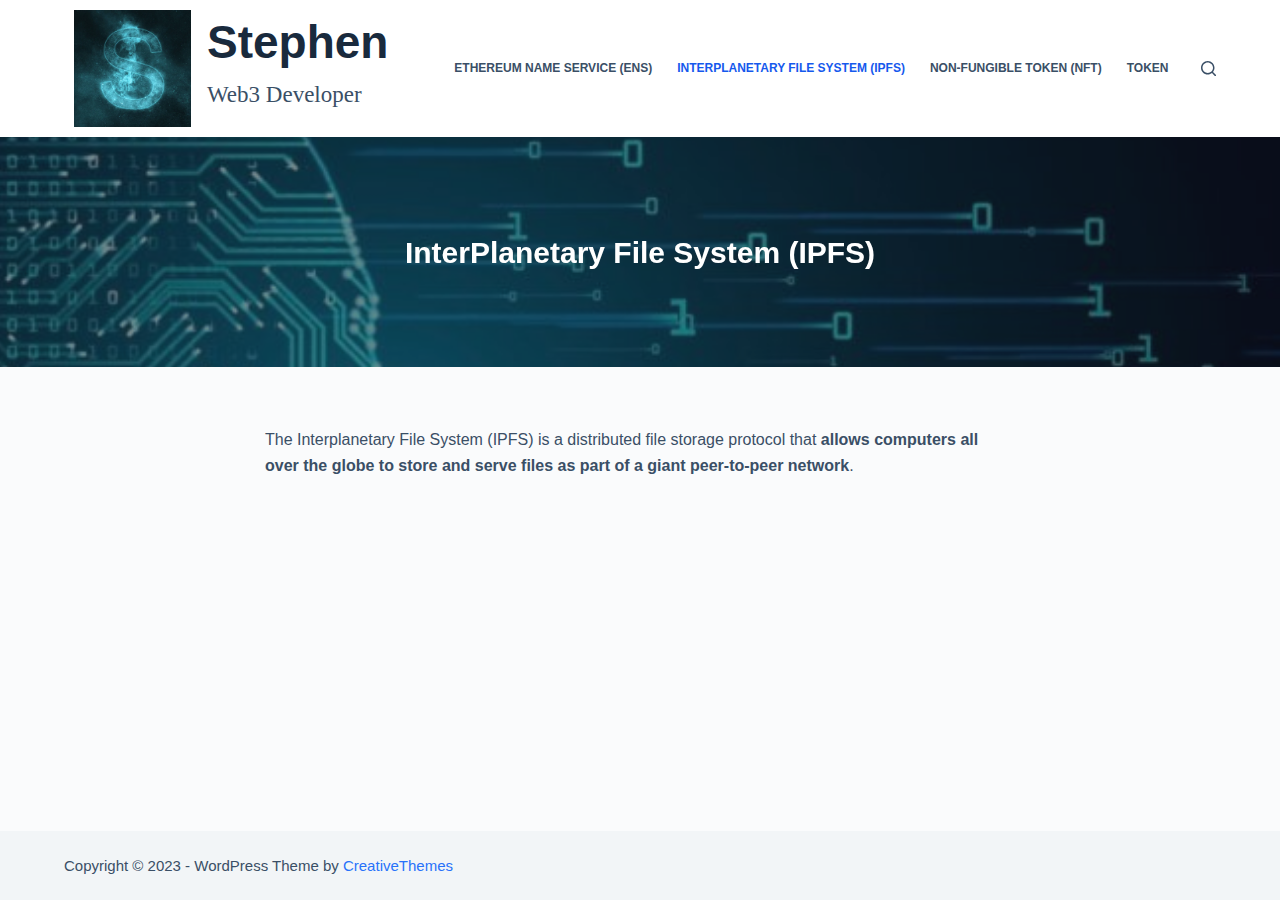
<file: ipfs/index.html>
<!DOCTYPE html>
<html lang="en-US">
<head>
	
	<meta charset="UTF-8">
	<meta name="viewport" content="width=device-width, initial-scale=1, maximum-scale=5, viewport-fit=cover">
	<link rel="profile" href="https://gmpg.org/xfn/11">

	<script>(()=>{var e={};e.g=function(){if("object"==typeof globalThis)return globalThis;try{return this||new Function("return this")()}catch(e){if("object"==typeof window)return window}}(),function(n){let{ampUrl:t,isCustomizePreview:r,isAmpDevMode:o,noampQueryVarName:s,noampQueryVarValue:i,disabledStorageKey:a,mobileUserAgents:c,regexRegex:d}=n;if("undefined"==typeof sessionStorage)return;const g=new RegExp(d);if(!c.some((e=>{const n=e.match(g);return!(!n||!new RegExp(n[1],n[2]).test(navigator.userAgent))||navigator.userAgent.includes(e)})))return;e.g.addEventListener("DOMContentLoaded",(()=>{const e=document.getElementById("amp-mobile-version-switcher");if(!e)return;e.hidden=!1;const n=e.querySelector("a[href]");n&&n.addEventListener("click",(()=>{sessionStorage.removeItem(a)}))}));const u=o&&["paired-browsing-non-amp","paired-browsing-amp"].includes(window.name);if(sessionStorage.getItem(a)||r||u)return;const m=new URL(location.href),h=new URL(t);h.hash=m.hash,m.searchParams.has(s)&&i===m.searchParams.get(s)?sessionStorage.setItem(a,"1"):h.href!==m.href&&(window.stop(),location.replace(h.href))}({"ampUrl":"\/ipfs\/?simply_static_page=145&amp=1","noampQueryVarName":"noamp","noampQueryVarValue":"mobile","disabledStorageKey":"amp_mobile_redirect_disabled","mobileUserAgents":["Mobile","Android","Silk\/","Kindle","BlackBerry","Opera Mini","Opera Mobi"],"regexRegex":"^\\/((?:.|\n)+)\\/([i]*)$","isCustomizePreview":false,"isAmpDevMode":false})})();</script>
<title>InterPlanetary File System (IPFS) &#8211; Stephen</title>
<meta name="robots" content="max-image-preview:large">
<link rel="alternate" type="application/rss+xml" title="Stephen &raquo; Feed" href="/feed/">
<link rel="alternate" type="application/rss+xml" title="Stephen &raquo; Comments Feed" href="/comments/feed/">
<link rel="stylesheet" id="blocksy-dynamic-global-css" href="/wp-content/uploads/blocksy/css/global.css?ver=48730" media="all">
<link rel="stylesheet" id="wp-block-library-css" href="/wp-includes/css/dist/block-library/style.min.css?ver=6.2" media="all">
<style id="global-styles-inline-css">body{--wp--preset--color--black: #000000;--wp--preset--color--cyan-bluish-gray: #abb8c3;--wp--preset--color--white: #ffffff;--wp--preset--color--pale-pink: #f78da7;--wp--preset--color--vivid-red: #cf2e2e;--wp--preset--color--luminous-vivid-orange: #ff6900;--wp--preset--color--luminous-vivid-amber: #fcb900;--wp--preset--color--light-green-cyan: #7bdcb5;--wp--preset--color--vivid-green-cyan: #00d084;--wp--preset--color--pale-cyan-blue: #8ed1fc;--wp--preset--color--vivid-cyan-blue: #0693e3;--wp--preset--color--vivid-purple: #9b51e0;--wp--preset--color--palette-color-1: var(--paletteColor1, #2872fa);--wp--preset--color--palette-color-2: var(--paletteColor2, #1559ed);--wp--preset--color--palette-color-3: var(--paletteColor3, #3A4F66);--wp--preset--color--palette-color-4: var(--paletteColor4, #192a3d);--wp--preset--color--palette-color-5: var(--paletteColor5, #e1e8ed);--wp--preset--color--palette-color-6: var(--paletteColor6, #f2f5f7);--wp--preset--color--palette-color-7: var(--paletteColor7, #FAFBFC);--wp--preset--color--palette-color-8: var(--paletteColor8, #ffffff);--wp--preset--gradient--vivid-cyan-blue-to-vivid-purple: linear-gradient(135deg,rgba(6,147,227,1) 0%,rgb(155,81,224) 100%);--wp--preset--gradient--light-green-cyan-to-vivid-green-cyan: linear-gradient(135deg,rgb(122,220,180) 0%,rgb(0,208,130) 100%);--wp--preset--gradient--luminous-vivid-amber-to-luminous-vivid-orange: linear-gradient(135deg,rgba(252,185,0,1) 0%,rgba(255,105,0,1) 100%);--wp--preset--gradient--luminous-vivid-orange-to-vivid-red: linear-gradient(135deg,rgba(255,105,0,1) 0%,rgb(207,46,46) 100%);--wp--preset--gradient--very-light-gray-to-cyan-bluish-gray: linear-gradient(135deg,rgb(238,238,238) 0%,rgb(169,184,195) 100%);--wp--preset--gradient--cool-to-warm-spectrum: linear-gradient(135deg,rgb(74,234,220) 0%,rgb(151,120,209) 20%,rgb(207,42,186) 40%,rgb(238,44,130) 60%,rgb(251,105,98) 80%,rgb(254,248,76) 100%);--wp--preset--gradient--blush-light-purple: linear-gradient(135deg,rgb(255,206,236) 0%,rgb(152,150,240) 100%);--wp--preset--gradient--blush-bordeaux: linear-gradient(135deg,rgb(254,205,165) 0%,rgb(254,45,45) 50%,rgb(107,0,62) 100%);--wp--preset--gradient--luminous-dusk: linear-gradient(135deg,rgb(255,203,112) 0%,rgb(199,81,192) 50%,rgb(65,88,208) 100%);--wp--preset--gradient--pale-ocean: linear-gradient(135deg,rgb(255,245,203) 0%,rgb(182,227,212) 50%,rgb(51,167,181) 100%);--wp--preset--gradient--electric-grass: linear-gradient(135deg,rgb(202,248,128) 0%,rgb(113,206,126) 100%);--wp--preset--gradient--midnight: linear-gradient(135deg,rgb(2,3,129) 0%,rgb(40,116,252) 100%);--wp--preset--gradient--juicy-peach: linear-gradient(to right, #ffecd2 0%, #fcb69f 100%);--wp--preset--gradient--young-passion: linear-gradient(to right, #ff8177 0%, #ff867a 0%, #ff8c7f 21%, #f99185 52%, #cf556c 78%, #b12a5b 100%);--wp--preset--gradient--true-sunset: linear-gradient(to right, #fa709a 0%, #fee140 100%);--wp--preset--gradient--morpheus-den: linear-gradient(to top, #30cfd0 0%, #330867 100%);--wp--preset--gradient--plum-plate: linear-gradient(135deg, #667eea 0%, #764ba2 100%);--wp--preset--gradient--aqua-splash: linear-gradient(15deg, #13547a 0%, #80d0c7 100%);--wp--preset--gradient--love-kiss: linear-gradient(to top, #ff0844 0%, #ffb199 100%);--wp--preset--gradient--new-retrowave: linear-gradient(to top, #3b41c5 0%, #a981bb 49%, #ffc8a9 100%);--wp--preset--gradient--plum-bath: linear-gradient(to top, #cc208e 0%, #6713d2 100%);--wp--preset--gradient--high-flight: linear-gradient(to right, #0acffe 0%, #495aff 100%);--wp--preset--gradient--teen-party: linear-gradient(-225deg, #FF057C 0%, #8D0B93 50%, #321575 100%);--wp--preset--gradient--fabled-sunset: linear-gradient(-225deg, #231557 0%, #44107A 29%, #FF1361 67%, #FFF800 100%);--wp--preset--gradient--arielle-smile: radial-gradient(circle 248px at center, #16d9e3 0%, #30c7ec 47%, #46aef7 100%);--wp--preset--gradient--itmeo-branding: linear-gradient(180deg, #2af598 0%, #009efd 100%);--wp--preset--gradient--deep-blue: linear-gradient(to right, #6a11cb 0%, #2575fc 100%);--wp--preset--gradient--strong-bliss: linear-gradient(to right, #f78ca0 0%, #f9748f 19%, #fd868c 60%, #fe9a8b 100%);--wp--preset--gradient--sweet-period: linear-gradient(to top, #3f51b1 0%, #5a55ae 13%, #7b5fac 25%, #8f6aae 38%, #a86aa4 50%, #cc6b8e 62%, #f18271 75%, #f3a469 87%, #f7c978 100%);--wp--preset--gradient--purple-division: linear-gradient(to top, #7028e4 0%, #e5b2ca 100%);--wp--preset--gradient--cold-evening: linear-gradient(to top, #0c3483 0%, #a2b6df 100%, #6b8cce 100%, #a2b6df 100%);--wp--preset--gradient--mountain-rock: linear-gradient(to right, #868f96 0%, #596164 100%);--wp--preset--gradient--desert-hump: linear-gradient(to top, #c79081 0%, #dfa579 100%);--wp--preset--gradient--ethernal-constance: linear-gradient(to top, #09203f 0%, #537895 100%);--wp--preset--gradient--happy-memories: linear-gradient(-60deg, #ff5858 0%, #f09819 100%);--wp--preset--gradient--grown-early: linear-gradient(to top, #0ba360 0%, #3cba92 100%);--wp--preset--gradient--morning-salad: linear-gradient(-225deg, #B7F8DB 0%, #50A7C2 100%);--wp--preset--gradient--night-call: linear-gradient(-225deg, #AC32E4 0%, #7918F2 48%, #4801FF 100%);--wp--preset--gradient--mind-crawl: linear-gradient(-225deg, #473B7B 0%, #3584A7 51%, #30D2BE 100%);--wp--preset--gradient--angel-care: linear-gradient(-225deg, #FFE29F 0%, #FFA99F 48%, #FF719A 100%);--wp--preset--gradient--juicy-cake: linear-gradient(to top, #e14fad 0%, #f9d423 100%);--wp--preset--gradient--rich-metal: linear-gradient(to right, #d7d2cc 0%, #304352 100%);--wp--preset--gradient--mole-hall: linear-gradient(-20deg, #616161 0%, #9bc5c3 100%);--wp--preset--gradient--cloudy-knoxville: linear-gradient(120deg, #fdfbfb 0%, #ebedee 100%);--wp--preset--gradient--soft-grass: linear-gradient(to top, #c1dfc4 0%, #deecdd 100%);--wp--preset--gradient--saint-petersburg: linear-gradient(135deg, #f5f7fa 0%, #c3cfe2 100%);--wp--preset--gradient--everlasting-sky: linear-gradient(135deg, #fdfcfb 0%, #e2d1c3 100%);--wp--preset--gradient--kind-steel: linear-gradient(-20deg, #e9defa 0%, #fbfcdb 100%);--wp--preset--gradient--over-sun: linear-gradient(60deg, #abecd6 0%, #fbed96 100%);--wp--preset--gradient--premium-white: linear-gradient(to top, #d5d4d0 0%, #d5d4d0 1%, #eeeeec 31%, #efeeec 75%, #e9e9e7 100%);--wp--preset--gradient--clean-mirror: linear-gradient(45deg, #93a5cf 0%, #e4efe9 100%);--wp--preset--gradient--wild-apple: linear-gradient(to top, #d299c2 0%, #fef9d7 100%);--wp--preset--gradient--snow-again: linear-gradient(to top, #e6e9f0 0%, #eef1f5 100%);--wp--preset--gradient--confident-cloud: linear-gradient(to top, #dad4ec 0%, #dad4ec 1%, #f3e7e9 100%);--wp--preset--gradient--glass-water: linear-gradient(to top, #dfe9f3 0%, white 100%);--wp--preset--gradient--perfect-white: linear-gradient(-225deg, #E3FDF5 0%, #FFE6FA 100%);--wp--preset--duotone--dark-grayscale: url('#wp-duotone-dark-grayscale');--wp--preset--duotone--grayscale: url('#wp-duotone-grayscale');--wp--preset--duotone--purple-yellow: url('#wp-duotone-purple-yellow');--wp--preset--duotone--blue-red: url('#wp-duotone-blue-red');--wp--preset--duotone--midnight: url('#wp-duotone-midnight');--wp--preset--duotone--magenta-yellow: url('#wp-duotone-magenta-yellow');--wp--preset--duotone--purple-green: url('#wp-duotone-purple-green');--wp--preset--duotone--blue-orange: url('#wp-duotone-blue-orange');--wp--preset--font-size--small: 13px;--wp--preset--font-size--medium: 20px;--wp--preset--font-size--large: 36px;--wp--preset--font-size--x-large: 42px;--wp--preset--spacing--20: 0.44rem;--wp--preset--spacing--30: 0.67rem;--wp--preset--spacing--40: 1rem;--wp--preset--spacing--50: 1.5rem;--wp--preset--spacing--60: 2.25rem;--wp--preset--spacing--70: 3.38rem;--wp--preset--spacing--80: 5.06rem;--wp--preset--shadow--natural: 6px 6px 9px rgba(0, 0, 0, 0.2);--wp--preset--shadow--deep: 12px 12px 50px rgba(0, 0, 0, 0.4);--wp--preset--shadow--sharp: 6px 6px 0px rgba(0, 0, 0, 0.2);--wp--preset--shadow--outlined: 6px 6px 0px -3px rgba(255, 255, 255, 1), 6px 6px rgba(0, 0, 0, 1);--wp--preset--shadow--crisp: 6px 6px 0px rgba(0, 0, 0, 1);}body { margin: 0;--wp--style--global--content-size: var(--block-max-width);--wp--style--global--wide-size: var(--block-wide-max-width); }.wp-site-blocks > .alignleft { float: left; margin-right: 2em; }.wp-site-blocks > .alignright { float: right; margin-left: 2em; }.wp-site-blocks > .aligncenter { justify-content: center; margin-left: auto; margin-right: auto; }.wp-site-blocks > * { margin-block-start: 0; margin-block-end: 0; }.wp-site-blocks > * + * { margin-block-start: var(--content-spacing); }body { --wp--style--block-gap: var(--content-spacing); }body .is-layout-flow > *{margin-block-start: 0;margin-block-end: 0;}body .is-layout-flow > * + *{margin-block-start: var(--content-spacing);margin-block-end: 0;}body .is-layout-constrained > *{margin-block-start: 0;margin-block-end: 0;}body .is-layout-constrained > * + *{margin-block-start: var(--content-spacing);margin-block-end: 0;}body .is-layout-flex{gap: var(--content-spacing);}body .is-layout-flow > .alignleft{float: left;margin-inline-start: 0;margin-inline-end: 2em;}body .is-layout-flow > .alignright{float: right;margin-inline-start: 2em;margin-inline-end: 0;}body .is-layout-flow > .aligncenter{margin-left: auto !important;margin-right: auto !important;}body .is-layout-constrained > .alignleft{float: left;margin-inline-start: 0;margin-inline-end: 2em;}body .is-layout-constrained > .alignright{float: right;margin-inline-start: 2em;margin-inline-end: 0;}body .is-layout-constrained > .aligncenter{margin-left: auto !important;margin-right: auto !important;}body .is-layout-constrained > :where(:not(.alignleft):not(.alignright):not(.alignfull)){max-width: var(--wp--style--global--content-size);margin-left: auto !important;margin-right: auto !important;}body .is-layout-constrained > .alignwide{max-width: var(--wp--style--global--wide-size);}body .is-layout-flex{display: flex;}body .is-layout-flex{flex-wrap: wrap;align-items: center;}body .is-layout-flex > *{margin: 0;}body{padding-top: 0px;padding-right: 0px;padding-bottom: 0px;padding-left: 0px;}.has-black-color{color: var(--wp--preset--color--black) !important;}.has-cyan-bluish-gray-color{color: var(--wp--preset--color--cyan-bluish-gray) !important;}.has-white-color{color: var(--wp--preset--color--white) !important;}.has-pale-pink-color{color: var(--wp--preset--color--pale-pink) !important;}.has-vivid-red-color{color: var(--wp--preset--color--vivid-red) !important;}.has-luminous-vivid-orange-color{color: var(--wp--preset--color--luminous-vivid-orange) !important;}.has-luminous-vivid-amber-color{color: var(--wp--preset--color--luminous-vivid-amber) !important;}.has-light-green-cyan-color{color: var(--wp--preset--color--light-green-cyan) !important;}.has-vivid-green-cyan-color{color: var(--wp--preset--color--vivid-green-cyan) !important;}.has-pale-cyan-blue-color{color: var(--wp--preset--color--pale-cyan-blue) !important;}.has-vivid-cyan-blue-color{color: var(--wp--preset--color--vivid-cyan-blue) !important;}.has-vivid-purple-color{color: var(--wp--preset--color--vivid-purple) !important;}.has-palette-color-1-color{color: var(--wp--preset--color--palette-color-1) !important;}.has-palette-color-2-color{color: var(--wp--preset--color--palette-color-2) !important;}.has-palette-color-3-color{color: var(--wp--preset--color--palette-color-3) !important;}.has-palette-color-4-color{color: var(--wp--preset--color--palette-color-4) !important;}.has-palette-color-5-color{color: var(--wp--preset--color--palette-color-5) !important;}.has-palette-color-6-color{color: var(--wp--preset--color--palette-color-6) !important;}.has-palette-color-7-color{color: var(--wp--preset--color--palette-color-7) !important;}.has-palette-color-8-color{color: var(--wp--preset--color--palette-color-8) !important;}.has-black-background-color{background-color: var(--wp--preset--color--black) !important;}.has-cyan-bluish-gray-background-color{background-color: var(--wp--preset--color--cyan-bluish-gray) !important;}.has-white-background-color{background-color: var(--wp--preset--color--white) !important;}.has-pale-pink-background-color{background-color: var(--wp--preset--color--pale-pink) !important;}.has-vivid-red-background-color{background-color: var(--wp--preset--color--vivid-red) !important;}.has-luminous-vivid-orange-background-color{background-color: var(--wp--preset--color--luminous-vivid-orange) !important;}.has-luminous-vivid-amber-background-color{background-color: var(--wp--preset--color--luminous-vivid-amber) !important;}.has-light-green-cyan-background-color{background-color: var(--wp--preset--color--light-green-cyan) !important;}.has-vivid-green-cyan-background-color{background-color: var(--wp--preset--color--vivid-green-cyan) !important;}.has-pale-cyan-blue-background-color{background-color: var(--wp--preset--color--pale-cyan-blue) !important;}.has-vivid-cyan-blue-background-color{background-color: var(--wp--preset--color--vivid-cyan-blue) !important;}.has-vivid-purple-background-color{background-color: var(--wp--preset--color--vivid-purple) !important;}.has-palette-color-1-background-color{background-color: var(--wp--preset--color--palette-color-1) !important;}.has-palette-color-2-background-color{background-color: var(--wp--preset--color--palette-color-2) !important;}.has-palette-color-3-background-color{background-color: var(--wp--preset--color--palette-color-3) !important;}.has-palette-color-4-background-color{background-color: var(--wp--preset--color--palette-color-4) !important;}.has-palette-color-5-background-color{background-color: var(--wp--preset--color--palette-color-5) !important;}.has-palette-color-6-background-color{background-color: var(--wp--preset--color--palette-color-6) !important;}.has-palette-color-7-background-color{background-color: var(--wp--preset--color--palette-color-7) !important;}.has-palette-color-8-background-color{background-color: var(--wp--preset--color--palette-color-8) !important;}.has-black-border-color{border-color: var(--wp--preset--color--black) !important;}.has-cyan-bluish-gray-border-color{border-color: var(--wp--preset--color--cyan-bluish-gray) !important;}.has-white-border-color{border-color: var(--wp--preset--color--white) !important;}.has-pale-pink-border-color{border-color: var(--wp--preset--color--pale-pink) !important;}.has-vivid-red-border-color{border-color: var(--wp--preset--color--vivid-red) !important;}.has-luminous-vivid-orange-border-color{border-color: var(--wp--preset--color--luminous-vivid-orange) !important;}.has-luminous-vivid-amber-border-color{border-color: var(--wp--preset--color--luminous-vivid-amber) !important;}.has-light-green-cyan-border-color{border-color: var(--wp--preset--color--light-green-cyan) !important;}.has-vivid-green-cyan-border-color{border-color: var(--wp--preset--color--vivid-green-cyan) !important;}.has-pale-cyan-blue-border-color{border-color: var(--wp--preset--color--pale-cyan-blue) !important;}.has-vivid-cyan-blue-border-color{border-color: var(--wp--preset--color--vivid-cyan-blue) !important;}.has-vivid-purple-border-color{border-color: var(--wp--preset--color--vivid-purple) !important;}.has-palette-color-1-border-color{border-color: var(--wp--preset--color--palette-color-1) !important;}.has-palette-color-2-border-color{border-color: var(--wp--preset--color--palette-color-2) !important;}.has-palette-color-3-border-color{border-color: var(--wp--preset--color--palette-color-3) !important;}.has-palette-color-4-border-color{border-color: var(--wp--preset--color--palette-color-4) !important;}.has-palette-color-5-border-color{border-color: var(--wp--preset--color--palette-color-5) !important;}.has-palette-color-6-border-color{border-color: var(--wp--preset--color--palette-color-6) !important;}.has-palette-color-7-border-color{border-color: var(--wp--preset--color--palette-color-7) !important;}.has-palette-color-8-border-color{border-color: var(--wp--preset--color--palette-color-8) !important;}.has-vivid-cyan-blue-to-vivid-purple-gradient-background{background: var(--wp--preset--gradient--vivid-cyan-blue-to-vivid-purple) !important;}.has-light-green-cyan-to-vivid-green-cyan-gradient-background{background: var(--wp--preset--gradient--light-green-cyan-to-vivid-green-cyan) !important;}.has-luminous-vivid-amber-to-luminous-vivid-orange-gradient-background{background: var(--wp--preset--gradient--luminous-vivid-amber-to-luminous-vivid-orange) !important;}.has-luminous-vivid-orange-to-vivid-red-gradient-background{background: var(--wp--preset--gradient--luminous-vivid-orange-to-vivid-red) !important;}.has-very-light-gray-to-cyan-bluish-gray-gradient-background{background: var(--wp--preset--gradient--very-light-gray-to-cyan-bluish-gray) !important;}.has-cool-to-warm-spectrum-gradient-background{background: var(--wp--preset--gradient--cool-to-warm-spectrum) !important;}.has-blush-light-purple-gradient-background{background: var(--wp--preset--gradient--blush-light-purple) !important;}.has-blush-bordeaux-gradient-background{background: var(--wp--preset--gradient--blush-bordeaux) !important;}.has-luminous-dusk-gradient-background{background: var(--wp--preset--gradient--luminous-dusk) !important;}.has-pale-ocean-gradient-background{background: var(--wp--preset--gradient--pale-ocean) !important;}.has-electric-grass-gradient-background{background: var(--wp--preset--gradient--electric-grass) !important;}.has-midnight-gradient-background{background: var(--wp--preset--gradient--midnight) !important;}.has-juicy-peach-gradient-background{background: var(--wp--preset--gradient--juicy-peach) !important;}.has-young-passion-gradient-background{background: var(--wp--preset--gradient--young-passion) !important;}.has-true-sunset-gradient-background{background: var(--wp--preset--gradient--true-sunset) !important;}.has-morpheus-den-gradient-background{background: var(--wp--preset--gradient--morpheus-den) !important;}.has-plum-plate-gradient-background{background: var(--wp--preset--gradient--plum-plate) !important;}.has-aqua-splash-gradient-background{background: var(--wp--preset--gradient--aqua-splash) !important;}.has-love-kiss-gradient-background{background: var(--wp--preset--gradient--love-kiss) !important;}.has-new-retrowave-gradient-background{background: var(--wp--preset--gradient--new-retrowave) !important;}.has-plum-bath-gradient-background{background: var(--wp--preset--gradient--plum-bath) !important;}.has-high-flight-gradient-background{background: var(--wp--preset--gradient--high-flight) !important;}.has-teen-party-gradient-background{background: var(--wp--preset--gradient--teen-party) !important;}.has-fabled-sunset-gradient-background{background: var(--wp--preset--gradient--fabled-sunset) !important;}.has-arielle-smile-gradient-background{background: var(--wp--preset--gradient--arielle-smile) !important;}.has-itmeo-branding-gradient-background{background: var(--wp--preset--gradient--itmeo-branding) !important;}.has-deep-blue-gradient-background{background: var(--wp--preset--gradient--deep-blue) !important;}.has-strong-bliss-gradient-background{background: var(--wp--preset--gradient--strong-bliss) !important;}.has-sweet-period-gradient-background{background: var(--wp--preset--gradient--sweet-period) !important;}.has-purple-division-gradient-background{background: var(--wp--preset--gradient--purple-division) !important;}.has-cold-evening-gradient-background{background: var(--wp--preset--gradient--cold-evening) !important;}.has-mountain-rock-gradient-background{background: var(--wp--preset--gradient--mountain-rock) !important;}.has-desert-hump-gradient-background{background: var(--wp--preset--gradient--desert-hump) !important;}.has-ethernal-constance-gradient-background{background: var(--wp--preset--gradient--ethernal-constance) !important;}.has-happy-memories-gradient-background{background: var(--wp--preset--gradient--happy-memories) !important;}.has-grown-early-gradient-background{background: var(--wp--preset--gradient--grown-early) !important;}.has-morning-salad-gradient-background{background: var(--wp--preset--gradient--morning-salad) !important;}.has-night-call-gradient-background{background: var(--wp--preset--gradient--night-call) !important;}.has-mind-crawl-gradient-background{background: var(--wp--preset--gradient--mind-crawl) !important;}.has-angel-care-gradient-background{background: var(--wp--preset--gradient--angel-care) !important;}.has-juicy-cake-gradient-background{background: var(--wp--preset--gradient--juicy-cake) !important;}.has-rich-metal-gradient-background{background: var(--wp--preset--gradient--rich-metal) !important;}.has-mole-hall-gradient-background{background: var(--wp--preset--gradient--mole-hall) !important;}.has-cloudy-knoxville-gradient-background{background: var(--wp--preset--gradient--cloudy-knoxville) !important;}.has-soft-grass-gradient-background{background: var(--wp--preset--gradient--soft-grass) !important;}.has-saint-petersburg-gradient-background{background: var(--wp--preset--gradient--saint-petersburg) !important;}.has-everlasting-sky-gradient-background{background: var(--wp--preset--gradient--everlasting-sky) !important;}.has-kind-steel-gradient-background{background: var(--wp--preset--gradient--kind-steel) !important;}.has-over-sun-gradient-background{background: var(--wp--preset--gradient--over-sun) !important;}.has-premium-white-gradient-background{background: var(--wp--preset--gradient--premium-white) !important;}.has-clean-mirror-gradient-background{background: var(--wp--preset--gradient--clean-mirror) !important;}.has-wild-apple-gradient-background{background: var(--wp--preset--gradient--wild-apple) !important;}.has-snow-again-gradient-background{background: var(--wp--preset--gradient--snow-again) !important;}.has-confident-cloud-gradient-background{background: var(--wp--preset--gradient--confident-cloud) !important;}.has-glass-water-gradient-background{background: var(--wp--preset--gradient--glass-water) !important;}.has-perfect-white-gradient-background{background: var(--wp--preset--gradient--perfect-white) !important;}.has-small-font-size{font-size: var(--wp--preset--font-size--small) !important;}.has-medium-font-size{font-size: var(--wp--preset--font-size--medium) !important;}.has-large-font-size{font-size: var(--wp--preset--font-size--large) !important;}.has-x-large-font-size{font-size: var(--wp--preset--font-size--x-large) !important;}
.wp-block-navigation a:where(:not(.wp-element-button)){color: inherit;}
.wp-block-pullquote{font-size: 1.5em;line-height: 1.6;}</style>
<link rel="stylesheet" id="ct-main-styles-css" href="/wp-content/themes/blocksy/static/bundle/main.min.css?ver=1.8.82" media="all">
<link rel="stylesheet" id="ct-page-title-styles-css" href="/wp-content/themes/blocksy/static/bundle/page-title.min.css?ver=1.8.82" media="all">
<link rel="https://api.w.org/" href="/wp-json/">
<link rel="alternate" type="application/json" href="/wp-json/wp/v2/pages/27">
<link rel="EditURI" type="application/rsd+xml" title="RSD" href="/xmlrpc.php?rsd">
<link rel="wlwmanifest" type="application/wlwmanifest+xml" href="/wp-includes/wlwmanifest.xml">
<meta name="generator" content="WordPress 6.2">
<link rel="canonical" href="/ipfs/">
<link rel="shortlink" href="/?p=27">
<link rel="alternate" type="application/json+oembed" href="/wp-json/oembed/1.0/embed?url=http%3A%2F%2F%2Fipfs%2F">
<link rel="alternate" type="text/xml+oembed" href="/wp-json/oembed/1.0/embed?url=http%3A%2F%2F%2Fipfs%2F#038;format=xml">
<link rel="alternate" type="text/html" media="only screen and (max-width: 640px)" href="/ipfs/#038;amp=1">
<noscript><link rel="stylesheet" href="/wp-content/themes/blocksy/static/bundle/no-scripts.min.css" type="text/css"></noscript>
<link rel="amphtml" href="/ipfs/#038;amp=1">
<style>#amp-mobile-version-switcher{left:0;position:absolute;width:100%;z-index:100}#amp-mobile-version-switcher>a{background-color:#444;border:0;color:#eaeaea;display:block;font-family:-apple-system,BlinkMacSystemFont,Segoe UI,Roboto,Oxygen-Sans,Ubuntu,Cantarell,Helvetica Neue,sans-serif;font-size:16px;font-weight:600;padding:15px 0;text-align:center;-webkit-text-decoration:none;text-decoration:none}#amp-mobile-version-switcher>a:active,#amp-mobile-version-switcher>a:focus,#amp-mobile-version-switcher>a:hover{-webkit-text-decoration:underline;text-decoration:underline}</style>	</head>


<body class="page-template-default page page-id-27 wp-custom-logo wp-embed-responsive ct-loading" data-link="type-2" data-prefix="single_page" data-header="type-1" data-footer="type-1" itemscope="itemscope" itemtype="https://schema.org/WebPage">

<a class="skip-link show-on-focus" href="#main">
	Skip to content</a>

<svg xmlns="http://www.w3.org/2000/svg" viewbox="0 0 0 0" width="0" height="0" focusable="false" role="none" style="visibility: hidden; position: absolute; left: -9999px; overflow: hidden;"><defs><filter id="wp-duotone-dark-grayscale"><fecolormatrix color-interpolation-filters="sRGB" type="matrix" values=" .299 .587 .114 0 0 .299 .587 .114 0 0 .299 .587 .114 0 0 .299 .587 .114 0 0 "></fecolormatrix><fecomponenttransfer color-interpolation-filters="sRGB"><fefuncr type="table" tablevalues="0 0.49803921568627"></fefuncr><fefuncg type="table" tablevalues="0 0.49803921568627"></fefuncg><fefuncb type="table" tablevalues="0 0.49803921568627"></fefuncb><fefunca type="table" tablevalues="1 1"></fefunca></fecomponenttransfer><fecomposite in2="SourceGraphic" operator="in"></fecomposite></filter></defs></svg><svg xmlns="http://www.w3.org/2000/svg" viewbox="0 0 0 0" width="0" height="0" focusable="false" role="none" style="visibility: hidden; position: absolute; left: -9999px; overflow: hidden;"><defs><filter id="wp-duotone-grayscale"><fecolormatrix color-interpolation-filters="sRGB" type="matrix" values=" .299 .587 .114 0 0 .299 .587 .114 0 0 .299 .587 .114 0 0 .299 .587 .114 0 0 "></fecolormatrix><fecomponenttransfer color-interpolation-filters="sRGB"><fefuncr type="table" tablevalues="0 1"></fefuncr><fefuncg type="table" tablevalues="0 1"></fefuncg><fefuncb type="table" tablevalues="0 1"></fefuncb><fefunca type="table" tablevalues="1 1"></fefunca></fecomponenttransfer><fecomposite in2="SourceGraphic" operator="in"></fecomposite></filter></defs></svg><svg xmlns="http://www.w3.org/2000/svg" viewbox="0 0 0 0" width="0" height="0" focusable="false" role="none" style="visibility: hidden; position: absolute; left: -9999px; overflow: hidden;"><defs><filter id="wp-duotone-purple-yellow"><fecolormatrix color-interpolation-filters="sRGB" type="matrix" values=" .299 .587 .114 0 0 .299 .587 .114 0 0 .299 .587 .114 0 0 .299 .587 .114 0 0 "></fecolormatrix><fecomponenttransfer color-interpolation-filters="sRGB"><fefuncr type="table" tablevalues="0.54901960784314 0.98823529411765"></fefuncr><fefuncg type="table" tablevalues="0 1"></fefuncg><fefuncb type="table" tablevalues="0.71764705882353 0.25490196078431"></fefuncb><fefunca type="table" tablevalues="1 1"></fefunca></fecomponenttransfer><fecomposite in2="SourceGraphic" operator="in"></fecomposite></filter></defs></svg><svg xmlns="http://www.w3.org/2000/svg" viewbox="0 0 0 0" width="0" height="0" focusable="false" role="none" style="visibility: hidden; position: absolute; left: -9999px; overflow: hidden;"><defs><filter id="wp-duotone-blue-red"><fecolormatrix color-interpolation-filters="sRGB" type="matrix" values=" .299 .587 .114 0 0 .299 .587 .114 0 0 .299 .587 .114 0 0 .299 .587 .114 0 0 "></fecolormatrix><fecomponenttransfer color-interpolation-filters="sRGB"><fefuncr type="table" tablevalues="0 1"></fefuncr><fefuncg type="table" tablevalues="0 0.27843137254902"></fefuncg><fefuncb type="table" tablevalues="0.5921568627451 0.27843137254902"></fefuncb><fefunca type="table" tablevalues="1 1"></fefunca></fecomponenttransfer><fecomposite in2="SourceGraphic" operator="in"></fecomposite></filter></defs></svg><svg xmlns="http://www.w3.org/2000/svg" viewbox="0 0 0 0" width="0" height="0" focusable="false" role="none" style="visibility: hidden; position: absolute; left: -9999px; overflow: hidden;"><defs><filter id="wp-duotone-midnight"><fecolormatrix color-interpolation-filters="sRGB" type="matrix" values=" .299 .587 .114 0 0 .299 .587 .114 0 0 .299 .587 .114 0 0 .299 .587 .114 0 0 "></fecolormatrix><fecomponenttransfer color-interpolation-filters="sRGB"><fefuncr type="table" tablevalues="0 0"></fefuncr><fefuncg type="table" tablevalues="0 0.64705882352941"></fefuncg><fefuncb type="table" tablevalues="0 1"></fefuncb><fefunca type="table" tablevalues="1 1"></fefunca></fecomponenttransfer><fecomposite in2="SourceGraphic" operator="in"></fecomposite></filter></defs></svg><svg xmlns="http://www.w3.org/2000/svg" viewbox="0 0 0 0" width="0" height="0" focusable="false" role="none" style="visibility: hidden; position: absolute; left: -9999px; overflow: hidden;"><defs><filter id="wp-duotone-magenta-yellow"><fecolormatrix color-interpolation-filters="sRGB" type="matrix" values=" .299 .587 .114 0 0 .299 .587 .114 0 0 .299 .587 .114 0 0 .299 .587 .114 0 0 "></fecolormatrix><fecomponenttransfer color-interpolation-filters="sRGB"><fefuncr type="table" tablevalues="0.78039215686275 1"></fefuncr><fefuncg type="table" tablevalues="0 0.94901960784314"></fefuncg><fefuncb type="table" tablevalues="0.35294117647059 0.47058823529412"></fefuncb><fefunca type="table" tablevalues="1 1"></fefunca></fecomponenttransfer><fecomposite in2="SourceGraphic" operator="in"></fecomposite></filter></defs></svg><svg xmlns="http://www.w3.org/2000/svg" viewbox="0 0 0 0" width="0" height="0" focusable="false" role="none" style="visibility: hidden; position: absolute; left: -9999px; overflow: hidden;"><defs><filter id="wp-duotone-purple-green"><fecolormatrix color-interpolation-filters="sRGB" type="matrix" values=" .299 .587 .114 0 0 .299 .587 .114 0 0 .299 .587 .114 0 0 .299 .587 .114 0 0 "></fecolormatrix><fecomponenttransfer color-interpolation-filters="sRGB"><fefuncr type="table" tablevalues="0.65098039215686 0.40392156862745"></fefuncr><fefuncg type="table" tablevalues="0 1"></fefuncg><fefuncb type="table" tablevalues="0.44705882352941 0.4"></fefuncb><fefunca type="table" tablevalues="1 1"></fefunca></fecomponenttransfer><fecomposite in2="SourceGraphic" operator="in"></fecomposite></filter></defs></svg><svg xmlns="http://www.w3.org/2000/svg" viewbox="0 0 0 0" width="0" height="0" focusable="false" role="none" style="visibility: hidden; position: absolute; left: -9999px; overflow: hidden;"><defs><filter id="wp-duotone-blue-orange"><fecolormatrix color-interpolation-filters="sRGB" type="matrix" values=" .299 .587 .114 0 0 .299 .587 .114 0 0 .299 .587 .114 0 0 .299 .587 .114 0 0 "></fecolormatrix><fecomponenttransfer color-interpolation-filters="sRGB"><fefuncr type="table" tablevalues="0.098039215686275 1"></fefuncr><fefuncg type="table" tablevalues="0 0.66274509803922"></fefuncg><fefuncb type="table" tablevalues="0.84705882352941 0.41960784313725"></fefuncb><fefunca type="table" tablevalues="1 1"></fefunca></fecomponenttransfer><fecomposite in2="SourceGraphic" operator="in"></fecomposite></filter></defs></svg><div class="ct-drawer-canvas">
		<div id="search-modal" class="ct-panel" data-behaviour="modal">
			<div class="ct-panel-actions">
				<button class="ct-toggle-close" data-type="type-1" aria-label="Close search modal">
					<svg class="ct-icon" width="12" height="12" viewbox="0 0 15 15"><path d="M1 15a1 1 0 01-.71-.29 1 1 0 010-1.41l5.8-5.8-5.8-5.8A1 1 0 011.7.29l5.8 5.8 5.8-5.8a1 1 0 011.41 1.41l-5.8 5.8 5.8 5.8a1 1 0 01-1.41 1.41l-5.8-5.8-5.8 5.8A1 1 0 011 15z"></path></svg>				</button>
			</div>

			<div class="ct-panel-content">
				

<form role="search" method="get" class="search-form" action="http://34.150.63.71/" aria-haspopup="listbox" data-live-results="thumbs">

	<input type="search" class="modal-field" placeholder="Search" value="" name="s" autocomplete="off" title="Search for..." aria-label="Search for...">

	<button type="submit" class="search-submit" aria-label="Search button">
		<svg class="ct-icon" aria-hidden="true" width="15" height="15" viewbox="0 0 15 15"><path d="M14.8,13.7L12,11c0.9-1.2,1.5-2.6,1.5-4.2c0-3.7-3-6.8-6.8-6.8S0,3,0,6.8s3,6.8,6.8,6.8c1.6,0,3.1-0.6,4.2-1.5l2.8,2.8c0.1,0.1,0.3,0.2,0.5,0.2s0.4-0.1,0.5-0.2C15.1,14.5,15.1,14,14.8,13.7z M1.5,6.8c0-2.9,2.4-5.2,5.2-5.2S12,3.9,12,6.8S9.6,12,6.8,12S1.5,9.6,1.5,6.8z"></path></svg>
		<span data-loader="circles"><span></span><span></span><span></span></span>
	</button>

	
			<input type="hidden" name="ct_post_type" value="post:page">
	
	
			<div class="screen-reader-text" aria-live="polite" role="status">
			No results		</div>
	
</form>


			</div>
		</div>

		<div id="offcanvas" class="ct-panel ct-header" data-behaviour="right-side"><div class="ct-panel-inner">
		<div class="ct-panel-actions">
			<button class="ct-toggle-close" data-type="type-1" aria-label="Close drawer">
				<svg class="ct-icon" width="12" height="12" viewbox="0 0 15 15"><path d="M1 15a1 1 0 01-.71-.29 1 1 0 010-1.41l5.8-5.8-5.8-5.8A1 1 0 011.7.29l5.8 5.8 5.8-5.8a1 1 0 011.41 1.41l-5.8 5.8 5.8 5.8a1 1 0 01-1.41 1.41l-5.8-5.8-5.8 5.8A1 1 0 011 15z"></path></svg>
			</button>
		</div>
		<div class="ct-panel-content" data-device="desktop"></div>
<div class="ct-panel-content" data-device="mobile">
<nav class="mobile-menu has-submenu" data-id="mobile-menu" data-interaction="click" data-toggle-type="type-1" aria-label="Off Canvas Menu">
	<ul>
<li class="page_item page-item-33"><a href="/ethereum-name-service-ens/" class="ct-menu-link">Ethereum Name Service (ENS)</a></li>
<li class="page_item page-item-27 current_page_item current-menu-item"><span class="ct-sub-menu-parent"><a href="/ipfs/" aria-current="page" class="ct-menu-link">InterPlanetary File System (IPFS)</a></span></li>
<li class="page_item page-item-48"><a href="/nft/" class="ct-menu-link">Non-fungible token (NFT)</a></li>
<li class="page_item page-item-46"><a href="/" class="ct-menu-link">Token</a></li>
</ul></nav>

</div>
</div></div>
</div>
<div id="main-container">
	<header id="header" class="ct-header" data-id="type-1" itemscope="" itemtype="https://schema.org/WPHeader"><div data-device="desktop"><div data-row="middle" data-column-set="2"><div class="ct-container">
<div data-column="start" data-placements="1"><div data-items="primary">
<div class="site-branding" data-id="logo" data-logo="left" itemscope="itemscope" itemtype="https://schema.org/Organization">

			<a href="/" class="site-logo-container" rel="home"><img width="600" height="600" src="/wp-content/uploads/2023/04/s.webp" class="default-logo" alt="Stephen"></a>	
			<div class="site-title-container">
							<span class="site-title " itemprop="name">
					<a href="/" rel="home" itemprop="url">
						Stephen					</a>
				</span>
			
							<p class="site-description " itemprop="description">
					Web3 Developer				</p>
					</div>
	  </div>

</div></div>
<div data-column="end" data-placements="1"><div data-items="primary">
<nav id="header-menu-1" class="header-menu-1" data-id="menu" data-interaction="hover" data-menu="type-1" data-dropdown="type-1:simple" data-responsive="no" itemscope="" itemtype="https://schema.org/SiteNavigationElement" aria-label="Header Menu">

	<ul class="menu">
<li class="page_item page-item-33"><a href="/ethereum-name-service-ens/" class="ct-menu-link">Ethereum Name Service (ENS)</a></li>
<li class="page_item page-item-27 current_page_item current-menu-item"><a href="/ipfs/" aria-current="page" class="ct-menu-link">InterPlanetary File System (IPFS)</a></li>
<li class="page_item page-item-48"><a href="/nft/" class="ct-menu-link">Non-fungible token (NFT)</a></li>
<li class="page_item page-item-46"><a href="/" class="ct-menu-link">Token</a></li>
</ul></nav>


<button data-toggle-panel="#search-modal" class="ct-header-search ct-toggle " aria-label="Open search form" data-label="left" data-id="search">

	<span class="ct-label ct-hidden-sm ct-hidden-md ct-hidden-lg">Search</span>

	<svg class="ct-icon" aria-hidden="true" width="15" height="15" viewbox="0 0 15 15"><path d="M14.8,13.7L12,11c0.9-1.2,1.5-2.6,1.5-4.2c0-3.7-3-6.8-6.8-6.8S0,3,0,6.8s3,6.8,6.8,6.8c1.6,0,3.1-0.6,4.2-1.5l2.8,2.8c0.1,0.1,0.3,0.2,0.5,0.2s0.4-0.1,0.5-0.2C15.1,14.5,15.1,14,14.8,13.7z M1.5,6.8c0-2.9,2.4-5.2,5.2-5.2S12,3.9,12,6.8S9.6,12,6.8,12S1.5,9.6,1.5,6.8z"></path></svg></button>
</div></div>
</div></div></div>
<div data-device="mobile"><div data-row="middle" data-column-set="2"><div class="ct-container">
<div data-column="start" data-placements="1"><div data-items="primary">
<div class="site-branding" data-id="logo" data-logo="left">

			<a href="/" class="site-logo-container" rel="home"><img width="600" height="600" src="/wp-content/uploads/2023/04/s.webp" class="default-logo" alt="Stephen"></a>	
			<div class="site-title-container">
							<span class="site-title ">
					<a href="/" rel="home">
						Stephen					</a>
				</span>
			
							<p class="site-description ">
					Web3 Developer				</p>
					</div>
	  </div>

</div></div>
<div data-column="end" data-placements="1"><div data-items="primary">
<button data-toggle-panel="#offcanvas" class="ct-header-trigger ct-toggle " data-design="simple" data-label="right" aria-label="Open off canvas" data-id="trigger">

	<span class="ct-label ct-hidden-sm ct-hidden-md ct-hidden-lg">Menu</span>

	<svg class="ct-icon" width="18" height="14" viewbox="0 0 18 14" aria-hidden="true" data-type="type-1">

		<rect y="0.00" width="18" height="1.7" rx="1"></rect>
		<rect y="6.15" width="18" height="1.7" rx="1"></rect>
		<rect y="12.3" width="18" height="1.7" rx="1"></rect>
	</svg>
</button>
</div></div>
</div></div></div></header>
	<main id="main" class="site-main hfeed">

		
<div class="hero-section" data-type="type-2" data-parallax="desktop:tablet:mobile">
			<figure>
			<div class="ct-image-container"><img width="1024" height="416" src="/wp-content/uploads/2023/04/5-1024x416.jpg" class="attachment-large size-large" alt="" decoding="async" loading="lazy" srcset="/wp-content/uploads/2023/04/5-1024x416.jpg 1024w, /wp-content/uploads/2023/04/5-300x122.jpg 300w, /wp-content/uploads/2023/04/5-768x312.jpg 768w, /wp-content/uploads/2023/04/5-1536x625.jpg 1536w, /wp-content/uploads/2023/04/5-2048x833.jpg 2048w" sizes="(max-width: 1024px) 100vw, 1024px" itemprop="image"></div>		</figure>
	
			<header class="entry-header ct-container-narrow">
			<h1 class="page-title" title="InterPlanetary File System (IPFS)" itemprop="headline">InterPlanetary File System (IPFS)</h1>		</header>
	</div>



	<div class="ct-container-full" data-content="narrow" data-vertical-spacing="top:bottom">

		
		
	<article id="post-27" class="post-27 page type-page status-publish has-post-thumbnail hentry">

		
		
		
		<div class="entry-content">
			
<p>The Interplanetary File System (IPFS) is a distributed file storage protocol that&nbsp;<strong>allows computers all over the globe to store and serve files as part of a giant peer-to-peer network</strong>.</p>
		</div>

		
		
		
		
	</article>

	
		
			</div>

	</main>

	<footer id="footer" class="ct-footer" data-id="type-1" itemscope="" itemtype="https://schema.org/WPFooter"><div data-row="bottom"><div class="ct-container" data-columns-divider="md:sm"><div data-column="copyright">
<div class="ct-footer-copyright" data-id="copyright">

	Copyright &copy; 2023 - WordPress Theme by <a href="https://creativethemes.com/">CreativeThemes</a>
</div>
</div></div></div></footer>
</div>

		<div id="amp-mobile-version-switcher" hidden>
			<a rel="" href="/ipfs/#038;amp=1">
				Go to mobile version			</a>
		</div>

				<script id="ct-scripts-js-extra">var ct_localizations = {"ajax_url":"\/wp-admin\/admin-ajax.php","nonce":"58003d9242","public_url":"\/wp-content\/themes\/blocksy\/static\/bundle\/","rest_url":"\/wp-json\/","search_url":"\/search\/QUERY_STRING\/","show_more_text":"Show more","more_text":"More","search_live_results":"Search results","search_live_no_result":"No results","search_live_one_result":"You got %s result. Please press Tab to select it.","search_live_many_results":"You got %s results. Please press Tab to select one.","expand_submenu":"Expand dropdown menu","collapse_submenu":"Collapse dropdown menu","dynamic_js_chunks":[{"id":"blocksy_dark_mode","selector":"[data-id=\"dark-mode-switcher\"]","url":"\/wp-content\/plugins\/blocksy-companion\/static\/bundle\/dark-mode.js","trigger":"click"},{"id":"blocksy_sticky_header","selector":"header [data-sticky]","url":"\/wp-content\/plugins\/blocksy-companion\/static\/bundle\/sticky.js"}],"dynamic_styles":{"lazy_load":"\/wp-content\/themes\/blocksy\/static\/bundle\/non-critical-styles.min.css","search_lazy":"\/wp-content\/themes\/blocksy\/static\/bundle\/non-critical-search-styles.min.css"},"dynamic_styles_selectors":[{"selector":"#account-modal","url":"\/wp-content\/plugins\/blocksy-companion\/static\/bundle\/account-lazy.min.css"}]};</script>
<script src="/wp-content/themes/blocksy/static/bundle/main.js?ver=1.8.82" id="ct-scripts-js"></script>

</body>
</html>
</file>
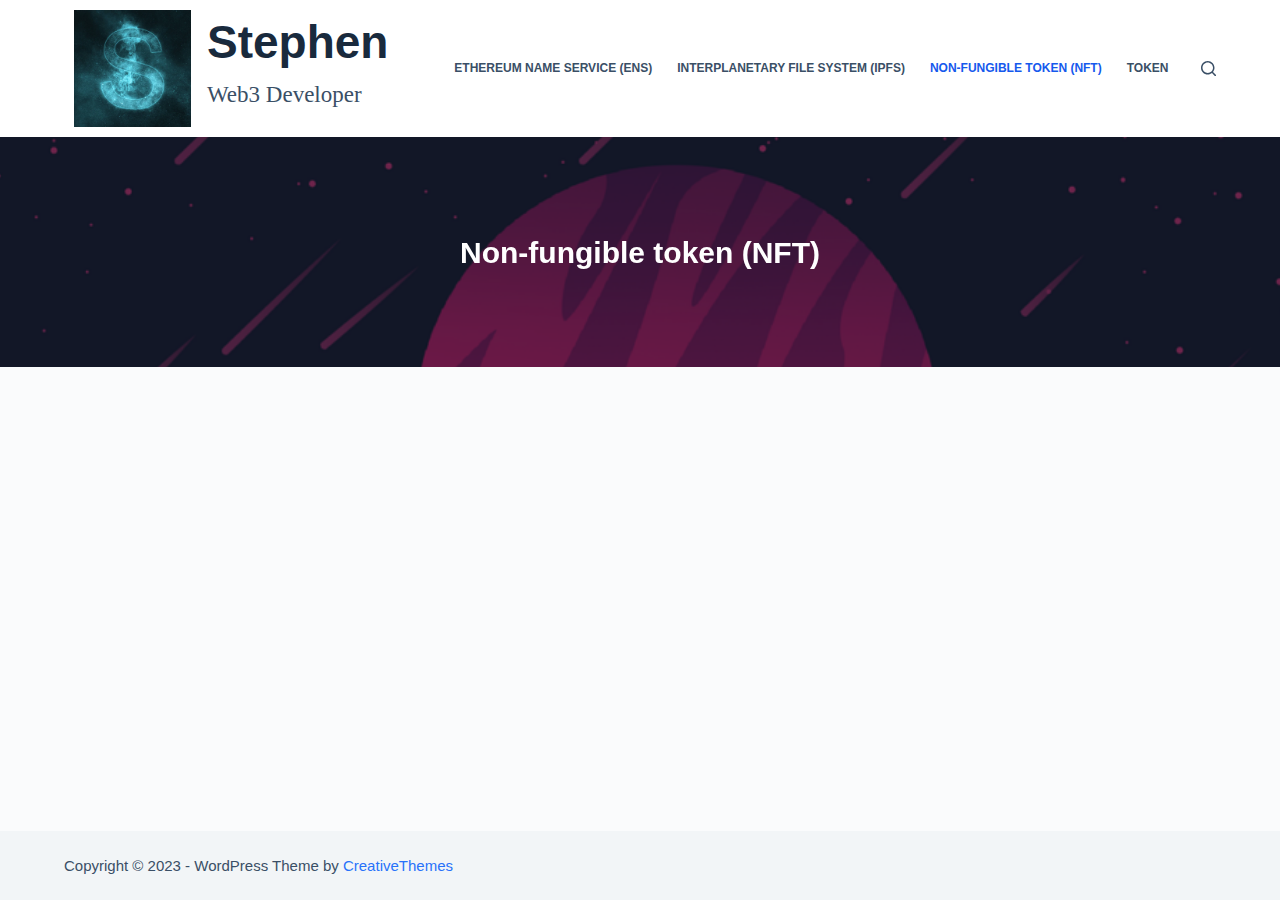
<file: nft/index.html>
<!DOCTYPE html>
<html lang="en-US">
<head>
	
	<meta charset="UTF-8">
	<meta name="viewport" content="width=device-width, initial-scale=1, maximum-scale=5, viewport-fit=cover">
	<link rel="profile" href="https://gmpg.org/xfn/11">

	<script>(()=>{var e={};e.g=function(){if("object"==typeof globalThis)return globalThis;try{return this||new Function("return this")()}catch(e){if("object"==typeof window)return window}}(),function(n){let{ampUrl:t,isCustomizePreview:r,isAmpDevMode:o,noampQueryVarName:s,noampQueryVarValue:i,disabledStorageKey:a,mobileUserAgents:c,regexRegex:d}=n;if("undefined"==typeof sessionStorage)return;const g=new RegExp(d);if(!c.some((e=>{const n=e.match(g);return!(!n||!new RegExp(n[1],n[2]).test(navigator.userAgent))||navigator.userAgent.includes(e)})))return;e.g.addEventListener("DOMContentLoaded",(()=>{const e=document.getElementById("amp-mobile-version-switcher");if(!e)return;e.hidden=!1;const n=e.querySelector("a[href]");n&&n.addEventListener("click",(()=>{sessionStorage.removeItem(a)}))}));const u=o&&["paired-browsing-non-amp","paired-browsing-amp"].includes(window.name);if(sessionStorage.getItem(a)||r||u)return;const m=new URL(location.href),h=new URL(t);h.hash=m.hash,m.searchParams.has(s)&&i===m.searchParams.get(s)?sessionStorage.setItem(a,"1"):h.href!==m.href&&(window.stop(),location.replace(h.href))}({"ampUrl":"\/nft\/?simply_static_page=146&amp=1","noampQueryVarName":"noamp","noampQueryVarValue":"mobile","disabledStorageKey":"amp_mobile_redirect_disabled","mobileUserAgents":["Mobile","Android","Silk\/","Kindle","BlackBerry","Opera Mini","Opera Mobi"],"regexRegex":"^\\/((?:.|\n)+)\\/([i]*)$","isCustomizePreview":false,"isAmpDevMode":false})})();</script>
<title>Non-fungible token (NFT) &#8211; Stephen</title>
<meta name="robots" content="max-image-preview:large">
<link rel="alternate" type="application/rss+xml" title="Stephen &raquo; Feed" href="/feed/">
<link rel="alternate" type="application/rss+xml" title="Stephen &raquo; Comments Feed" href="/comments/feed/">
<link rel="stylesheet" id="blocksy-dynamic-global-css" href="/wp-content/uploads/blocksy/css/global.css?ver=48730" media="all">
<link rel="stylesheet" id="wp-block-library-css" href="/wp-includes/css/dist/block-library/style.min.css?ver=6.2" media="all">
<style id="global-styles-inline-css">body{--wp--preset--color--black: #000000;--wp--preset--color--cyan-bluish-gray: #abb8c3;--wp--preset--color--white: #ffffff;--wp--preset--color--pale-pink: #f78da7;--wp--preset--color--vivid-red: #cf2e2e;--wp--preset--color--luminous-vivid-orange: #ff6900;--wp--preset--color--luminous-vivid-amber: #fcb900;--wp--preset--color--light-green-cyan: #7bdcb5;--wp--preset--color--vivid-green-cyan: #00d084;--wp--preset--color--pale-cyan-blue: #8ed1fc;--wp--preset--color--vivid-cyan-blue: #0693e3;--wp--preset--color--vivid-purple: #9b51e0;--wp--preset--color--palette-color-1: var(--paletteColor1, #2872fa);--wp--preset--color--palette-color-2: var(--paletteColor2, #1559ed);--wp--preset--color--palette-color-3: var(--paletteColor3, #3A4F66);--wp--preset--color--palette-color-4: var(--paletteColor4, #192a3d);--wp--preset--color--palette-color-5: var(--paletteColor5, #e1e8ed);--wp--preset--color--palette-color-6: var(--paletteColor6, #f2f5f7);--wp--preset--color--palette-color-7: var(--paletteColor7, #FAFBFC);--wp--preset--color--palette-color-8: var(--paletteColor8, #ffffff);--wp--preset--gradient--vivid-cyan-blue-to-vivid-purple: linear-gradient(135deg,rgba(6,147,227,1) 0%,rgb(155,81,224) 100%);--wp--preset--gradient--light-green-cyan-to-vivid-green-cyan: linear-gradient(135deg,rgb(122,220,180) 0%,rgb(0,208,130) 100%);--wp--preset--gradient--luminous-vivid-amber-to-luminous-vivid-orange: linear-gradient(135deg,rgba(252,185,0,1) 0%,rgba(255,105,0,1) 100%);--wp--preset--gradient--luminous-vivid-orange-to-vivid-red: linear-gradient(135deg,rgba(255,105,0,1) 0%,rgb(207,46,46) 100%);--wp--preset--gradient--very-light-gray-to-cyan-bluish-gray: linear-gradient(135deg,rgb(238,238,238) 0%,rgb(169,184,195) 100%);--wp--preset--gradient--cool-to-warm-spectrum: linear-gradient(135deg,rgb(74,234,220) 0%,rgb(151,120,209) 20%,rgb(207,42,186) 40%,rgb(238,44,130) 60%,rgb(251,105,98) 80%,rgb(254,248,76) 100%);--wp--preset--gradient--blush-light-purple: linear-gradient(135deg,rgb(255,206,236) 0%,rgb(152,150,240) 100%);--wp--preset--gradient--blush-bordeaux: linear-gradient(135deg,rgb(254,205,165) 0%,rgb(254,45,45) 50%,rgb(107,0,62) 100%);--wp--preset--gradient--luminous-dusk: linear-gradient(135deg,rgb(255,203,112) 0%,rgb(199,81,192) 50%,rgb(65,88,208) 100%);--wp--preset--gradient--pale-ocean: linear-gradient(135deg,rgb(255,245,203) 0%,rgb(182,227,212) 50%,rgb(51,167,181) 100%);--wp--preset--gradient--electric-grass: linear-gradient(135deg,rgb(202,248,128) 0%,rgb(113,206,126) 100%);--wp--preset--gradient--midnight: linear-gradient(135deg,rgb(2,3,129) 0%,rgb(40,116,252) 100%);--wp--preset--gradient--juicy-peach: linear-gradient(to right, #ffecd2 0%, #fcb69f 100%);--wp--preset--gradient--young-passion: linear-gradient(to right, #ff8177 0%, #ff867a 0%, #ff8c7f 21%, #f99185 52%, #cf556c 78%, #b12a5b 100%);--wp--preset--gradient--true-sunset: linear-gradient(to right, #fa709a 0%, #fee140 100%);--wp--preset--gradient--morpheus-den: linear-gradient(to top, #30cfd0 0%, #330867 100%);--wp--preset--gradient--plum-plate: linear-gradient(135deg, #667eea 0%, #764ba2 100%);--wp--preset--gradient--aqua-splash: linear-gradient(15deg, #13547a 0%, #80d0c7 100%);--wp--preset--gradient--love-kiss: linear-gradient(to top, #ff0844 0%, #ffb199 100%);--wp--preset--gradient--new-retrowave: linear-gradient(to top, #3b41c5 0%, #a981bb 49%, #ffc8a9 100%);--wp--preset--gradient--plum-bath: linear-gradient(to top, #cc208e 0%, #6713d2 100%);--wp--preset--gradient--high-flight: linear-gradient(to right, #0acffe 0%, #495aff 100%);--wp--preset--gradient--teen-party: linear-gradient(-225deg, #FF057C 0%, #8D0B93 50%, #321575 100%);--wp--preset--gradient--fabled-sunset: linear-gradient(-225deg, #231557 0%, #44107A 29%, #FF1361 67%, #FFF800 100%);--wp--preset--gradient--arielle-smile: radial-gradient(circle 248px at center, #16d9e3 0%, #30c7ec 47%, #46aef7 100%);--wp--preset--gradient--itmeo-branding: linear-gradient(180deg, #2af598 0%, #009efd 100%);--wp--preset--gradient--deep-blue: linear-gradient(to right, #6a11cb 0%, #2575fc 100%);--wp--preset--gradient--strong-bliss: linear-gradient(to right, #f78ca0 0%, #f9748f 19%, #fd868c 60%, #fe9a8b 100%);--wp--preset--gradient--sweet-period: linear-gradient(to top, #3f51b1 0%, #5a55ae 13%, #7b5fac 25%, #8f6aae 38%, #a86aa4 50%, #cc6b8e 62%, #f18271 75%, #f3a469 87%, #f7c978 100%);--wp--preset--gradient--purple-division: linear-gradient(to top, #7028e4 0%, #e5b2ca 100%);--wp--preset--gradient--cold-evening: linear-gradient(to top, #0c3483 0%, #a2b6df 100%, #6b8cce 100%, #a2b6df 100%);--wp--preset--gradient--mountain-rock: linear-gradient(to right, #868f96 0%, #596164 100%);--wp--preset--gradient--desert-hump: linear-gradient(to top, #c79081 0%, #dfa579 100%);--wp--preset--gradient--ethernal-constance: linear-gradient(to top, #09203f 0%, #537895 100%);--wp--preset--gradient--happy-memories: linear-gradient(-60deg, #ff5858 0%, #f09819 100%);--wp--preset--gradient--grown-early: linear-gradient(to top, #0ba360 0%, #3cba92 100%);--wp--preset--gradient--morning-salad: linear-gradient(-225deg, #B7F8DB 0%, #50A7C2 100%);--wp--preset--gradient--night-call: linear-gradient(-225deg, #AC32E4 0%, #7918F2 48%, #4801FF 100%);--wp--preset--gradient--mind-crawl: linear-gradient(-225deg, #473B7B 0%, #3584A7 51%, #30D2BE 100%);--wp--preset--gradient--angel-care: linear-gradient(-225deg, #FFE29F 0%, #FFA99F 48%, #FF719A 100%);--wp--preset--gradient--juicy-cake: linear-gradient(to top, #e14fad 0%, #f9d423 100%);--wp--preset--gradient--rich-metal: linear-gradient(to right, #d7d2cc 0%, #304352 100%);--wp--preset--gradient--mole-hall: linear-gradient(-20deg, #616161 0%, #9bc5c3 100%);--wp--preset--gradient--cloudy-knoxville: linear-gradient(120deg, #fdfbfb 0%, #ebedee 100%);--wp--preset--gradient--soft-grass: linear-gradient(to top, #c1dfc4 0%, #deecdd 100%);--wp--preset--gradient--saint-petersburg: linear-gradient(135deg, #f5f7fa 0%, #c3cfe2 100%);--wp--preset--gradient--everlasting-sky: linear-gradient(135deg, #fdfcfb 0%, #e2d1c3 100%);--wp--preset--gradient--kind-steel: linear-gradient(-20deg, #e9defa 0%, #fbfcdb 100%);--wp--preset--gradient--over-sun: linear-gradient(60deg, #abecd6 0%, #fbed96 100%);--wp--preset--gradient--premium-white: linear-gradient(to top, #d5d4d0 0%, #d5d4d0 1%, #eeeeec 31%, #efeeec 75%, #e9e9e7 100%);--wp--preset--gradient--clean-mirror: linear-gradient(45deg, #93a5cf 0%, #e4efe9 100%);--wp--preset--gradient--wild-apple: linear-gradient(to top, #d299c2 0%, #fef9d7 100%);--wp--preset--gradient--snow-again: linear-gradient(to top, #e6e9f0 0%, #eef1f5 100%);--wp--preset--gradient--confident-cloud: linear-gradient(to top, #dad4ec 0%, #dad4ec 1%, #f3e7e9 100%);--wp--preset--gradient--glass-water: linear-gradient(to top, #dfe9f3 0%, white 100%);--wp--preset--gradient--perfect-white: linear-gradient(-225deg, #E3FDF5 0%, #FFE6FA 100%);--wp--preset--duotone--dark-grayscale: url('#wp-duotone-dark-grayscale');--wp--preset--duotone--grayscale: url('#wp-duotone-grayscale');--wp--preset--duotone--purple-yellow: url('#wp-duotone-purple-yellow');--wp--preset--duotone--blue-red: url('#wp-duotone-blue-red');--wp--preset--duotone--midnight: url('#wp-duotone-midnight');--wp--preset--duotone--magenta-yellow: url('#wp-duotone-magenta-yellow');--wp--preset--duotone--purple-green: url('#wp-duotone-purple-green');--wp--preset--duotone--blue-orange: url('#wp-duotone-blue-orange');--wp--preset--font-size--small: 13px;--wp--preset--font-size--medium: 20px;--wp--preset--font-size--large: 36px;--wp--preset--font-size--x-large: 42px;--wp--preset--spacing--20: 0.44rem;--wp--preset--spacing--30: 0.67rem;--wp--preset--spacing--40: 1rem;--wp--preset--spacing--50: 1.5rem;--wp--preset--spacing--60: 2.25rem;--wp--preset--spacing--70: 3.38rem;--wp--preset--spacing--80: 5.06rem;--wp--preset--shadow--natural: 6px 6px 9px rgba(0, 0, 0, 0.2);--wp--preset--shadow--deep: 12px 12px 50px rgba(0, 0, 0, 0.4);--wp--preset--shadow--sharp: 6px 6px 0px rgba(0, 0, 0, 0.2);--wp--preset--shadow--outlined: 6px 6px 0px -3px rgba(255, 255, 255, 1), 6px 6px rgba(0, 0, 0, 1);--wp--preset--shadow--crisp: 6px 6px 0px rgba(0, 0, 0, 1);}body { margin: 0;--wp--style--global--content-size: var(--block-max-width);--wp--style--global--wide-size: var(--block-wide-max-width); }.wp-site-blocks > .alignleft { float: left; margin-right: 2em; }.wp-site-blocks > .alignright { float: right; margin-left: 2em; }.wp-site-blocks > .aligncenter { justify-content: center; margin-left: auto; margin-right: auto; }.wp-site-blocks > * { margin-block-start: 0; margin-block-end: 0; }.wp-site-blocks > * + * { margin-block-start: var(--content-spacing); }body { --wp--style--block-gap: var(--content-spacing); }body .is-layout-flow > *{margin-block-start: 0;margin-block-end: 0;}body .is-layout-flow > * + *{margin-block-start: var(--content-spacing);margin-block-end: 0;}body .is-layout-constrained > *{margin-block-start: 0;margin-block-end: 0;}body .is-layout-constrained > * + *{margin-block-start: var(--content-spacing);margin-block-end: 0;}body .is-layout-flex{gap: var(--content-spacing);}body .is-layout-flow > .alignleft{float: left;margin-inline-start: 0;margin-inline-end: 2em;}body .is-layout-flow > .alignright{float: right;margin-inline-start: 2em;margin-inline-end: 0;}body .is-layout-flow > .aligncenter{margin-left: auto !important;margin-right: auto !important;}body .is-layout-constrained > .alignleft{float: left;margin-inline-start: 0;margin-inline-end: 2em;}body .is-layout-constrained > .alignright{float: right;margin-inline-start: 2em;margin-inline-end: 0;}body .is-layout-constrained > .aligncenter{margin-left: auto !important;margin-right: auto !important;}body .is-layout-constrained > :where(:not(.alignleft):not(.alignright):not(.alignfull)){max-width: var(--wp--style--global--content-size);margin-left: auto !important;margin-right: auto !important;}body .is-layout-constrained > .alignwide{max-width: var(--wp--style--global--wide-size);}body .is-layout-flex{display: flex;}body .is-layout-flex{flex-wrap: wrap;align-items: center;}body .is-layout-flex > *{margin: 0;}body{padding-top: 0px;padding-right: 0px;padding-bottom: 0px;padding-left: 0px;}.has-black-color{color: var(--wp--preset--color--black) !important;}.has-cyan-bluish-gray-color{color: var(--wp--preset--color--cyan-bluish-gray) !important;}.has-white-color{color: var(--wp--preset--color--white) !important;}.has-pale-pink-color{color: var(--wp--preset--color--pale-pink) !important;}.has-vivid-red-color{color: var(--wp--preset--color--vivid-red) !important;}.has-luminous-vivid-orange-color{color: var(--wp--preset--color--luminous-vivid-orange) !important;}.has-luminous-vivid-amber-color{color: var(--wp--preset--color--luminous-vivid-amber) !important;}.has-light-green-cyan-color{color: var(--wp--preset--color--light-green-cyan) !important;}.has-vivid-green-cyan-color{color: var(--wp--preset--color--vivid-green-cyan) !important;}.has-pale-cyan-blue-color{color: var(--wp--preset--color--pale-cyan-blue) !important;}.has-vivid-cyan-blue-color{color: var(--wp--preset--color--vivid-cyan-blue) !important;}.has-vivid-purple-color{color: var(--wp--preset--color--vivid-purple) !important;}.has-palette-color-1-color{color: var(--wp--preset--color--palette-color-1) !important;}.has-palette-color-2-color{color: var(--wp--preset--color--palette-color-2) !important;}.has-palette-color-3-color{color: var(--wp--preset--color--palette-color-3) !important;}.has-palette-color-4-color{color: var(--wp--preset--color--palette-color-4) !important;}.has-palette-color-5-color{color: var(--wp--preset--color--palette-color-5) !important;}.has-palette-color-6-color{color: var(--wp--preset--color--palette-color-6) !important;}.has-palette-color-7-color{color: var(--wp--preset--color--palette-color-7) !important;}.has-palette-color-8-color{color: var(--wp--preset--color--palette-color-8) !important;}.has-black-background-color{background-color: var(--wp--preset--color--black) !important;}.has-cyan-bluish-gray-background-color{background-color: var(--wp--preset--color--cyan-bluish-gray) !important;}.has-white-background-color{background-color: var(--wp--preset--color--white) !important;}.has-pale-pink-background-color{background-color: var(--wp--preset--color--pale-pink) !important;}.has-vivid-red-background-color{background-color: var(--wp--preset--color--vivid-red) !important;}.has-luminous-vivid-orange-background-color{background-color: var(--wp--preset--color--luminous-vivid-orange) !important;}.has-luminous-vivid-amber-background-color{background-color: var(--wp--preset--color--luminous-vivid-amber) !important;}.has-light-green-cyan-background-color{background-color: var(--wp--preset--color--light-green-cyan) !important;}.has-vivid-green-cyan-background-color{background-color: var(--wp--preset--color--vivid-green-cyan) !important;}.has-pale-cyan-blue-background-color{background-color: var(--wp--preset--color--pale-cyan-blue) !important;}.has-vivid-cyan-blue-background-color{background-color: var(--wp--preset--color--vivid-cyan-blue) !important;}.has-vivid-purple-background-color{background-color: var(--wp--preset--color--vivid-purple) !important;}.has-palette-color-1-background-color{background-color: var(--wp--preset--color--palette-color-1) !important;}.has-palette-color-2-background-color{background-color: var(--wp--preset--color--palette-color-2) !important;}.has-palette-color-3-background-color{background-color: var(--wp--preset--color--palette-color-3) !important;}.has-palette-color-4-background-color{background-color: var(--wp--preset--color--palette-color-4) !important;}.has-palette-color-5-background-color{background-color: var(--wp--preset--color--palette-color-5) !important;}.has-palette-color-6-background-color{background-color: var(--wp--preset--color--palette-color-6) !important;}.has-palette-color-7-background-color{background-color: var(--wp--preset--color--palette-color-7) !important;}.has-palette-color-8-background-color{background-color: var(--wp--preset--color--palette-color-8) !important;}.has-black-border-color{border-color: var(--wp--preset--color--black) !important;}.has-cyan-bluish-gray-border-color{border-color: var(--wp--preset--color--cyan-bluish-gray) !important;}.has-white-border-color{border-color: var(--wp--preset--color--white) !important;}.has-pale-pink-border-color{border-color: var(--wp--preset--color--pale-pink) !important;}.has-vivid-red-border-color{border-color: var(--wp--preset--color--vivid-red) !important;}.has-luminous-vivid-orange-border-color{border-color: var(--wp--preset--color--luminous-vivid-orange) !important;}.has-luminous-vivid-amber-border-color{border-color: var(--wp--preset--color--luminous-vivid-amber) !important;}.has-light-green-cyan-border-color{border-color: var(--wp--preset--color--light-green-cyan) !important;}.has-vivid-green-cyan-border-color{border-color: var(--wp--preset--color--vivid-green-cyan) !important;}.has-pale-cyan-blue-border-color{border-color: var(--wp--preset--color--pale-cyan-blue) !important;}.has-vivid-cyan-blue-border-color{border-color: var(--wp--preset--color--vivid-cyan-blue) !important;}.has-vivid-purple-border-color{border-color: var(--wp--preset--color--vivid-purple) !important;}.has-palette-color-1-border-color{border-color: var(--wp--preset--color--palette-color-1) !important;}.has-palette-color-2-border-color{border-color: var(--wp--preset--color--palette-color-2) !important;}.has-palette-color-3-border-color{border-color: var(--wp--preset--color--palette-color-3) !important;}.has-palette-color-4-border-color{border-color: var(--wp--preset--color--palette-color-4) !important;}.has-palette-color-5-border-color{border-color: var(--wp--preset--color--palette-color-5) !important;}.has-palette-color-6-border-color{border-color: var(--wp--preset--color--palette-color-6) !important;}.has-palette-color-7-border-color{border-color: var(--wp--preset--color--palette-color-7) !important;}.has-palette-color-8-border-color{border-color: var(--wp--preset--color--palette-color-8) !important;}.has-vivid-cyan-blue-to-vivid-purple-gradient-background{background: var(--wp--preset--gradient--vivid-cyan-blue-to-vivid-purple) !important;}.has-light-green-cyan-to-vivid-green-cyan-gradient-background{background: var(--wp--preset--gradient--light-green-cyan-to-vivid-green-cyan) !important;}.has-luminous-vivid-amber-to-luminous-vivid-orange-gradient-background{background: var(--wp--preset--gradient--luminous-vivid-amber-to-luminous-vivid-orange) !important;}.has-luminous-vivid-orange-to-vivid-red-gradient-background{background: var(--wp--preset--gradient--luminous-vivid-orange-to-vivid-red) !important;}.has-very-light-gray-to-cyan-bluish-gray-gradient-background{background: var(--wp--preset--gradient--very-light-gray-to-cyan-bluish-gray) !important;}.has-cool-to-warm-spectrum-gradient-background{background: var(--wp--preset--gradient--cool-to-warm-spectrum) !important;}.has-blush-light-purple-gradient-background{background: var(--wp--preset--gradient--blush-light-purple) !important;}.has-blush-bordeaux-gradient-background{background: var(--wp--preset--gradient--blush-bordeaux) !important;}.has-luminous-dusk-gradient-background{background: var(--wp--preset--gradient--luminous-dusk) !important;}.has-pale-ocean-gradient-background{background: var(--wp--preset--gradient--pale-ocean) !important;}.has-electric-grass-gradient-background{background: var(--wp--preset--gradient--electric-grass) !important;}.has-midnight-gradient-background{background: var(--wp--preset--gradient--midnight) !important;}.has-juicy-peach-gradient-background{background: var(--wp--preset--gradient--juicy-peach) !important;}.has-young-passion-gradient-background{background: var(--wp--preset--gradient--young-passion) !important;}.has-true-sunset-gradient-background{background: var(--wp--preset--gradient--true-sunset) !important;}.has-morpheus-den-gradient-background{background: var(--wp--preset--gradient--morpheus-den) !important;}.has-plum-plate-gradient-background{background: var(--wp--preset--gradient--plum-plate) !important;}.has-aqua-splash-gradient-background{background: var(--wp--preset--gradient--aqua-splash) !important;}.has-love-kiss-gradient-background{background: var(--wp--preset--gradient--love-kiss) !important;}.has-new-retrowave-gradient-background{background: var(--wp--preset--gradient--new-retrowave) !important;}.has-plum-bath-gradient-background{background: var(--wp--preset--gradient--plum-bath) !important;}.has-high-flight-gradient-background{background: var(--wp--preset--gradient--high-flight) !important;}.has-teen-party-gradient-background{background: var(--wp--preset--gradient--teen-party) !important;}.has-fabled-sunset-gradient-background{background: var(--wp--preset--gradient--fabled-sunset) !important;}.has-arielle-smile-gradient-background{background: var(--wp--preset--gradient--arielle-smile) !important;}.has-itmeo-branding-gradient-background{background: var(--wp--preset--gradient--itmeo-branding) !important;}.has-deep-blue-gradient-background{background: var(--wp--preset--gradient--deep-blue) !important;}.has-strong-bliss-gradient-background{background: var(--wp--preset--gradient--strong-bliss) !important;}.has-sweet-period-gradient-background{background: var(--wp--preset--gradient--sweet-period) !important;}.has-purple-division-gradient-background{background: var(--wp--preset--gradient--purple-division) !important;}.has-cold-evening-gradient-background{background: var(--wp--preset--gradient--cold-evening) !important;}.has-mountain-rock-gradient-background{background: var(--wp--preset--gradient--mountain-rock) !important;}.has-desert-hump-gradient-background{background: var(--wp--preset--gradient--desert-hump) !important;}.has-ethernal-constance-gradient-background{background: var(--wp--preset--gradient--ethernal-constance) !important;}.has-happy-memories-gradient-background{background: var(--wp--preset--gradient--happy-memories) !important;}.has-grown-early-gradient-background{background: var(--wp--preset--gradient--grown-early) !important;}.has-morning-salad-gradient-background{background: var(--wp--preset--gradient--morning-salad) !important;}.has-night-call-gradient-background{background: var(--wp--preset--gradient--night-call) !important;}.has-mind-crawl-gradient-background{background: var(--wp--preset--gradient--mind-crawl) !important;}.has-angel-care-gradient-background{background: var(--wp--preset--gradient--angel-care) !important;}.has-juicy-cake-gradient-background{background: var(--wp--preset--gradient--juicy-cake) !important;}.has-rich-metal-gradient-background{background: var(--wp--preset--gradient--rich-metal) !important;}.has-mole-hall-gradient-background{background: var(--wp--preset--gradient--mole-hall) !important;}.has-cloudy-knoxville-gradient-background{background: var(--wp--preset--gradient--cloudy-knoxville) !important;}.has-soft-grass-gradient-background{background: var(--wp--preset--gradient--soft-grass) !important;}.has-saint-petersburg-gradient-background{background: var(--wp--preset--gradient--saint-petersburg) !important;}.has-everlasting-sky-gradient-background{background: var(--wp--preset--gradient--everlasting-sky) !important;}.has-kind-steel-gradient-background{background: var(--wp--preset--gradient--kind-steel) !important;}.has-over-sun-gradient-background{background: var(--wp--preset--gradient--over-sun) !important;}.has-premium-white-gradient-background{background: var(--wp--preset--gradient--premium-white) !important;}.has-clean-mirror-gradient-background{background: var(--wp--preset--gradient--clean-mirror) !important;}.has-wild-apple-gradient-background{background: var(--wp--preset--gradient--wild-apple) !important;}.has-snow-again-gradient-background{background: var(--wp--preset--gradient--snow-again) !important;}.has-confident-cloud-gradient-background{background: var(--wp--preset--gradient--confident-cloud) !important;}.has-glass-water-gradient-background{background: var(--wp--preset--gradient--glass-water) !important;}.has-perfect-white-gradient-background{background: var(--wp--preset--gradient--perfect-white) !important;}.has-small-font-size{font-size: var(--wp--preset--font-size--small) !important;}.has-medium-font-size{font-size: var(--wp--preset--font-size--medium) !important;}.has-large-font-size{font-size: var(--wp--preset--font-size--large) !important;}.has-x-large-font-size{font-size: var(--wp--preset--font-size--x-large) !important;}
.wp-block-navigation a:where(:not(.wp-element-button)){color: inherit;}
.wp-block-pullquote{font-size: 1.5em;line-height: 1.6;}</style>
<link rel="stylesheet" id="ct-main-styles-css" href="/wp-content/themes/blocksy/static/bundle/main.min.css?ver=1.8.82" media="all">
<link rel="stylesheet" id="ct-page-title-styles-css" href="/wp-content/themes/blocksy/static/bundle/page-title.min.css?ver=1.8.82" media="all">
<link rel="https://api.w.org/" href="/wp-json/">
<link rel="alternate" type="application/json" href="/wp-json/wp/v2/pages/48">
<link rel="EditURI" type="application/rsd+xml" title="RSD" href="/xmlrpc.php?rsd">
<link rel="wlwmanifest" type="application/wlwmanifest+xml" href="/wp-includes/wlwmanifest.xml">
<meta name="generator" content="WordPress 6.2">
<link rel="canonical" href="/nft/">
<link rel="shortlink" href="/?p=48">
<link rel="alternate" type="application/json+oembed" href="/wp-json/oembed/1.0/embed?url=http%3A%2F%2F%2Fnft%2F">
<link rel="alternate" type="text/xml+oembed" href="/wp-json/oembed/1.0/embed?url=http%3A%2F%2F%2Fnft%2F#038;format=xml">
<link rel="alternate" type="text/html" media="only screen and (max-width: 640px)" href="/nft/#038;amp=1">
<noscript><link rel="stylesheet" href="/wp-content/themes/blocksy/static/bundle/no-scripts.min.css" type="text/css"></noscript>
<link rel="amphtml" href="/nft/#038;amp=1">
<style>#amp-mobile-version-switcher{left:0;position:absolute;width:100%;z-index:100}#amp-mobile-version-switcher>a{background-color:#444;border:0;color:#eaeaea;display:block;font-family:-apple-system,BlinkMacSystemFont,Segoe UI,Roboto,Oxygen-Sans,Ubuntu,Cantarell,Helvetica Neue,sans-serif;font-size:16px;font-weight:600;padding:15px 0;text-align:center;-webkit-text-decoration:none;text-decoration:none}#amp-mobile-version-switcher>a:active,#amp-mobile-version-switcher>a:focus,#amp-mobile-version-switcher>a:hover{-webkit-text-decoration:underline;text-decoration:underline}</style>	</head>


<body class="page-template-default page page-id-48 wp-custom-logo wp-embed-responsive ct-loading" data-link="type-2" data-prefix="single_page" data-header="type-1" data-footer="type-1" itemscope="itemscope" itemtype="https://schema.org/WebPage">

<a class="skip-link show-on-focus" href="#main">
	Skip to content</a>

<svg xmlns="http://www.w3.org/2000/svg" viewbox="0 0 0 0" width="0" height="0" focusable="false" role="none" style="visibility: hidden; position: absolute; left: -9999px; overflow: hidden;"><defs><filter id="wp-duotone-dark-grayscale"><fecolormatrix color-interpolation-filters="sRGB" type="matrix" values=" .299 .587 .114 0 0 .299 .587 .114 0 0 .299 .587 .114 0 0 .299 .587 .114 0 0 "></fecolormatrix><fecomponenttransfer color-interpolation-filters="sRGB"><fefuncr type="table" tablevalues="0 0.49803921568627"></fefuncr><fefuncg type="table" tablevalues="0 0.49803921568627"></fefuncg><fefuncb type="table" tablevalues="0 0.49803921568627"></fefuncb><fefunca type="table" tablevalues="1 1"></fefunca></fecomponenttransfer><fecomposite in2="SourceGraphic" operator="in"></fecomposite></filter></defs></svg><svg xmlns="http://www.w3.org/2000/svg" viewbox="0 0 0 0" width="0" height="0" focusable="false" role="none" style="visibility: hidden; position: absolute; left: -9999px; overflow: hidden;"><defs><filter id="wp-duotone-grayscale"><fecolormatrix color-interpolation-filters="sRGB" type="matrix" values=" .299 .587 .114 0 0 .299 .587 .114 0 0 .299 .587 .114 0 0 .299 .587 .114 0 0 "></fecolormatrix><fecomponenttransfer color-interpolation-filters="sRGB"><fefuncr type="table" tablevalues="0 1"></fefuncr><fefuncg type="table" tablevalues="0 1"></fefuncg><fefuncb type="table" tablevalues="0 1"></fefuncb><fefunca type="table" tablevalues="1 1"></fefunca></fecomponenttransfer><fecomposite in2="SourceGraphic" operator="in"></fecomposite></filter></defs></svg><svg xmlns="http://www.w3.org/2000/svg" viewbox="0 0 0 0" width="0" height="0" focusable="false" role="none" style="visibility: hidden; position: absolute; left: -9999px; overflow: hidden;"><defs><filter id="wp-duotone-purple-yellow"><fecolormatrix color-interpolation-filters="sRGB" type="matrix" values=" .299 .587 .114 0 0 .299 .587 .114 0 0 .299 .587 .114 0 0 .299 .587 .114 0 0 "></fecolormatrix><fecomponenttransfer color-interpolation-filters="sRGB"><fefuncr type="table" tablevalues="0.54901960784314 0.98823529411765"></fefuncr><fefuncg type="table" tablevalues="0 1"></fefuncg><fefuncb type="table" tablevalues="0.71764705882353 0.25490196078431"></fefuncb><fefunca type="table" tablevalues="1 1"></fefunca></fecomponenttransfer><fecomposite in2="SourceGraphic" operator="in"></fecomposite></filter></defs></svg><svg xmlns="http://www.w3.org/2000/svg" viewbox="0 0 0 0" width="0" height="0" focusable="false" role="none" style="visibility: hidden; position: absolute; left: -9999px; overflow: hidden;"><defs><filter id="wp-duotone-blue-red"><fecolormatrix color-interpolation-filters="sRGB" type="matrix" values=" .299 .587 .114 0 0 .299 .587 .114 0 0 .299 .587 .114 0 0 .299 .587 .114 0 0 "></fecolormatrix><fecomponenttransfer color-interpolation-filters="sRGB"><fefuncr type="table" tablevalues="0 1"></fefuncr><fefuncg type="table" tablevalues="0 0.27843137254902"></fefuncg><fefuncb type="table" tablevalues="0.5921568627451 0.27843137254902"></fefuncb><fefunca type="table" tablevalues="1 1"></fefunca></fecomponenttransfer><fecomposite in2="SourceGraphic" operator="in"></fecomposite></filter></defs></svg><svg xmlns="http://www.w3.org/2000/svg" viewbox="0 0 0 0" width="0" height="0" focusable="false" role="none" style="visibility: hidden; position: absolute; left: -9999px; overflow: hidden;"><defs><filter id="wp-duotone-midnight"><fecolormatrix color-interpolation-filters="sRGB" type="matrix" values=" .299 .587 .114 0 0 .299 .587 .114 0 0 .299 .587 .114 0 0 .299 .587 .114 0 0 "></fecolormatrix><fecomponenttransfer color-interpolation-filters="sRGB"><fefuncr type="table" tablevalues="0 0"></fefuncr><fefuncg type="table" tablevalues="0 0.64705882352941"></fefuncg><fefuncb type="table" tablevalues="0 1"></fefuncb><fefunca type="table" tablevalues="1 1"></fefunca></fecomponenttransfer><fecomposite in2="SourceGraphic" operator="in"></fecomposite></filter></defs></svg><svg xmlns="http://www.w3.org/2000/svg" viewbox="0 0 0 0" width="0" height="0" focusable="false" role="none" style="visibility: hidden; position: absolute; left: -9999px; overflow: hidden;"><defs><filter id="wp-duotone-magenta-yellow"><fecolormatrix color-interpolation-filters="sRGB" type="matrix" values=" .299 .587 .114 0 0 .299 .587 .114 0 0 .299 .587 .114 0 0 .299 .587 .114 0 0 "></fecolormatrix><fecomponenttransfer color-interpolation-filters="sRGB"><fefuncr type="table" tablevalues="0.78039215686275 1"></fefuncr><fefuncg type="table" tablevalues="0 0.94901960784314"></fefuncg><fefuncb type="table" tablevalues="0.35294117647059 0.47058823529412"></fefuncb><fefunca type="table" tablevalues="1 1"></fefunca></fecomponenttransfer><fecomposite in2="SourceGraphic" operator="in"></fecomposite></filter></defs></svg><svg xmlns="http://www.w3.org/2000/svg" viewbox="0 0 0 0" width="0" height="0" focusable="false" role="none" style="visibility: hidden; position: absolute; left: -9999px; overflow: hidden;"><defs><filter id="wp-duotone-purple-green"><fecolormatrix color-interpolation-filters="sRGB" type="matrix" values=" .299 .587 .114 0 0 .299 .587 .114 0 0 .299 .587 .114 0 0 .299 .587 .114 0 0 "></fecolormatrix><fecomponenttransfer color-interpolation-filters="sRGB"><fefuncr type="table" tablevalues="0.65098039215686 0.40392156862745"></fefuncr><fefuncg type="table" tablevalues="0 1"></fefuncg><fefuncb type="table" tablevalues="0.44705882352941 0.4"></fefuncb><fefunca type="table" tablevalues="1 1"></fefunca></fecomponenttransfer><fecomposite in2="SourceGraphic" operator="in"></fecomposite></filter></defs></svg><svg xmlns="http://www.w3.org/2000/svg" viewbox="0 0 0 0" width="0" height="0" focusable="false" role="none" style="visibility: hidden; position: absolute; left: -9999px; overflow: hidden;"><defs><filter id="wp-duotone-blue-orange"><fecolormatrix color-interpolation-filters="sRGB" type="matrix" values=" .299 .587 .114 0 0 .299 .587 .114 0 0 .299 .587 .114 0 0 .299 .587 .114 0 0 "></fecolormatrix><fecomponenttransfer color-interpolation-filters="sRGB"><fefuncr type="table" tablevalues="0.098039215686275 1"></fefuncr><fefuncg type="table" tablevalues="0 0.66274509803922"></fefuncg><fefuncb type="table" tablevalues="0.84705882352941 0.41960784313725"></fefuncb><fefunca type="table" tablevalues="1 1"></fefunca></fecomponenttransfer><fecomposite in2="SourceGraphic" operator="in"></fecomposite></filter></defs></svg><div class="ct-drawer-canvas">
		<div id="search-modal" class="ct-panel" data-behaviour="modal">
			<div class="ct-panel-actions">
				<button class="ct-toggle-close" data-type="type-1" aria-label="Close search modal">
					<svg class="ct-icon" width="12" height="12" viewbox="0 0 15 15"><path d="M1 15a1 1 0 01-.71-.29 1 1 0 010-1.41l5.8-5.8-5.8-5.8A1 1 0 011.7.29l5.8 5.8 5.8-5.8a1 1 0 011.41 1.41l-5.8 5.8 5.8 5.8a1 1 0 01-1.41 1.41l-5.8-5.8-5.8 5.8A1 1 0 011 15z"></path></svg>				</button>
			</div>

			<div class="ct-panel-content">
				

<form role="search" method="get" class="search-form" action="http://34.150.63.71/" aria-haspopup="listbox" data-live-results="thumbs">

	<input type="search" class="modal-field" placeholder="Search" value="" name="s" autocomplete="off" title="Search for..." aria-label="Search for...">

	<button type="submit" class="search-submit" aria-label="Search button">
		<svg class="ct-icon" aria-hidden="true" width="15" height="15" viewbox="0 0 15 15"><path d="M14.8,13.7L12,11c0.9-1.2,1.5-2.6,1.5-4.2c0-3.7-3-6.8-6.8-6.8S0,3,0,6.8s3,6.8,6.8,6.8c1.6,0,3.1-0.6,4.2-1.5l2.8,2.8c0.1,0.1,0.3,0.2,0.5,0.2s0.4-0.1,0.5-0.2C15.1,14.5,15.1,14,14.8,13.7z M1.5,6.8c0-2.9,2.4-5.2,5.2-5.2S12,3.9,12,6.8S9.6,12,6.8,12S1.5,9.6,1.5,6.8z"></path></svg>
		<span data-loader="circles"><span></span><span></span><span></span></span>
	</button>

	
			<input type="hidden" name="ct_post_type" value="post:page">
	
	
			<div class="screen-reader-text" aria-live="polite" role="status">
			No results		</div>
	
</form>


			</div>
		</div>

		<div id="offcanvas" class="ct-panel ct-header" data-behaviour="right-side"><div class="ct-panel-inner">
		<div class="ct-panel-actions">
			<button class="ct-toggle-close" data-type="type-1" aria-label="Close drawer">
				<svg class="ct-icon" width="12" height="12" viewbox="0 0 15 15"><path d="M1 15a1 1 0 01-.71-.29 1 1 0 010-1.41l5.8-5.8-5.8-5.8A1 1 0 011.7.29l5.8 5.8 5.8-5.8a1 1 0 011.41 1.41l-5.8 5.8 5.8 5.8a1 1 0 01-1.41 1.41l-5.8-5.8-5.8 5.8A1 1 0 011 15z"></path></svg>
			</button>
		</div>
		<div class="ct-panel-content" data-device="desktop"></div>
<div class="ct-panel-content" data-device="mobile">
<nav class="mobile-menu has-submenu" data-id="mobile-menu" data-interaction="click" data-toggle-type="type-1" aria-label="Off Canvas Menu">
	<ul>
<li class="page_item page-item-33"><a href="/ethereum-name-service-ens/" class="ct-menu-link">Ethereum Name Service (ENS)</a></li>
<li class="page_item page-item-27"><a href="/ipfs/" class="ct-menu-link">InterPlanetary File System (IPFS)</a></li>
<li class="page_item page-item-48 current_page_item current-menu-item"><span class="ct-sub-menu-parent"><a href="/nft/" aria-current="page" class="ct-menu-link">Non-fungible token (NFT)</a></span></li>
<li class="page_item page-item-46"><a href="/" class="ct-menu-link">Token</a></li>
</ul></nav>

</div>
</div></div>
</div>
<div id="main-container">
	<header id="header" class="ct-header" data-id="type-1" itemscope="" itemtype="https://schema.org/WPHeader"><div data-device="desktop"><div data-row="middle" data-column-set="2"><div class="ct-container">
<div data-column="start" data-placements="1"><div data-items="primary">
<div class="site-branding" data-id="logo" data-logo="left" itemscope="itemscope" itemtype="https://schema.org/Organization">

			<a href="/" class="site-logo-container" rel="home"><img width="600" height="600" src="/wp-content/uploads/2023/04/s.webp" class="default-logo" alt="Stephen"></a>	
			<div class="site-title-container">
							<span class="site-title " itemprop="name">
					<a href="/" rel="home" itemprop="url">
						Stephen					</a>
				</span>
			
							<p class="site-description " itemprop="description">
					Web3 Developer				</p>
					</div>
	  </div>

</div></div>
<div data-column="end" data-placements="1"><div data-items="primary">
<nav id="header-menu-1" class="header-menu-1" data-id="menu" data-interaction="hover" data-menu="type-1" data-dropdown="type-1:simple" data-responsive="no" itemscope="" itemtype="https://schema.org/SiteNavigationElement" aria-label="Header Menu">

	<ul class="menu">
<li class="page_item page-item-33"><a href="/ethereum-name-service-ens/" class="ct-menu-link">Ethereum Name Service (ENS)</a></li>
<li class="page_item page-item-27"><a href="/ipfs/" class="ct-menu-link">InterPlanetary File System (IPFS)</a></li>
<li class="page_item page-item-48 current_page_item current-menu-item"><a href="/nft/" aria-current="page" class="ct-menu-link">Non-fungible token (NFT)</a></li>
<li class="page_item page-item-46"><a href="/" class="ct-menu-link">Token</a></li>
</ul></nav>


<button data-toggle-panel="#search-modal" class="ct-header-search ct-toggle " aria-label="Open search form" data-label="left" data-id="search">

	<span class="ct-label ct-hidden-sm ct-hidden-md ct-hidden-lg">Search</span>

	<svg class="ct-icon" aria-hidden="true" width="15" height="15" viewbox="0 0 15 15"><path d="M14.8,13.7L12,11c0.9-1.2,1.5-2.6,1.5-4.2c0-3.7-3-6.8-6.8-6.8S0,3,0,6.8s3,6.8,6.8,6.8c1.6,0,3.1-0.6,4.2-1.5l2.8,2.8c0.1,0.1,0.3,0.2,0.5,0.2s0.4-0.1,0.5-0.2C15.1,14.5,15.1,14,14.8,13.7z M1.5,6.8c0-2.9,2.4-5.2,5.2-5.2S12,3.9,12,6.8S9.6,12,6.8,12S1.5,9.6,1.5,6.8z"></path></svg></button>
</div></div>
</div></div></div>
<div data-device="mobile"><div data-row="middle" data-column-set="2"><div class="ct-container">
<div data-column="start" data-placements="1"><div data-items="primary">
<div class="site-branding" data-id="logo" data-logo="left">

			<a href="/" class="site-logo-container" rel="home"><img width="600" height="600" src="/wp-content/uploads/2023/04/s.webp" class="default-logo" alt="Stephen"></a>	
			<div class="site-title-container">
							<span class="site-title ">
					<a href="/" rel="home">
						Stephen					</a>
				</span>
			
							<p class="site-description ">
					Web3 Developer				</p>
					</div>
	  </div>

</div></div>
<div data-column="end" data-placements="1"><div data-items="primary">
<button data-toggle-panel="#offcanvas" class="ct-header-trigger ct-toggle " data-design="simple" data-label="right" aria-label="Open off canvas" data-id="trigger">

	<span class="ct-label ct-hidden-sm ct-hidden-md ct-hidden-lg">Menu</span>

	<svg class="ct-icon" width="18" height="14" viewbox="0 0 18 14" aria-hidden="true" data-type="type-1">

		<rect y="0.00" width="18" height="1.7" rx="1"></rect>
		<rect y="6.15" width="18" height="1.7" rx="1"></rect>
		<rect y="12.3" width="18" height="1.7" rx="1"></rect>
	</svg>
</button>
</div></div>
</div></div></div></header>
	<main id="main" class="site-main hfeed">

		
<div class="hero-section" data-type="type-2" data-parallax="desktop:tablet:mobile">
			<figure>
			<div class="ct-image-container"><img width="1024" height="576" src="/wp-content/uploads/2023/04/8.png" class="attachment-large size-large" alt="" decoding="async" loading="lazy" srcset="/wp-content/uploads/2023/04/8.png 1024w, /wp-content/uploads/2023/04/8-300x169.png 300w, /wp-content/uploads/2023/04/8-768x432.png 768w" sizes="(max-width: 1024px) 100vw, 1024px" itemprop="image"></div>		</figure>
	
			<header class="entry-header ct-container-narrow">
			<h1 class="page-title" title="Non-fungible token (NFT)" itemprop="headline">Non-fungible token (NFT)</h1>		</header>
	</div>



	<div class="ct-container-full" data-content="narrow" data-vertical-spacing="top:bottom">

		
		
	<article id="post-48" class="post-48 page type-page status-publish has-post-thumbnail hentry">

		
		
		
		<div class="entry-content">
					</div>

		
		
		
		
	</article>

	
		
			</div>

	</main>

	<footer id="footer" class="ct-footer" data-id="type-1" itemscope="" itemtype="https://schema.org/WPFooter"><div data-row="bottom"><div class="ct-container" data-columns-divider="md:sm"><div data-column="copyright">
<div class="ct-footer-copyright" data-id="copyright">

	Copyright &copy; 2023 - WordPress Theme by <a href="https://creativethemes.com/">CreativeThemes</a>
</div>
</div></div></div></footer>
</div>

		<div id="amp-mobile-version-switcher" hidden>
			<a rel="" href="/nft/#038;amp=1">
				Go to mobile version			</a>
		</div>

				<script id="ct-scripts-js-extra">var ct_localizations = {"ajax_url":"\/wp-admin\/admin-ajax.php","nonce":"58003d9242","public_url":"\/wp-content\/themes\/blocksy\/static\/bundle\/","rest_url":"\/wp-json\/","search_url":"\/search\/QUERY_STRING\/","show_more_text":"Show more","more_text":"More","search_live_results":"Search results","search_live_no_result":"No results","search_live_one_result":"You got %s result. Please press Tab to select it.","search_live_many_results":"You got %s results. Please press Tab to select one.","expand_submenu":"Expand dropdown menu","collapse_submenu":"Collapse dropdown menu","dynamic_js_chunks":[{"id":"blocksy_dark_mode","selector":"[data-id=\"dark-mode-switcher\"]","url":"\/wp-content\/plugins\/blocksy-companion\/static\/bundle\/dark-mode.js","trigger":"click"},{"id":"blocksy_sticky_header","selector":"header [data-sticky]","url":"\/wp-content\/plugins\/blocksy-companion\/static\/bundle\/sticky.js"}],"dynamic_styles":{"lazy_load":"\/wp-content\/themes\/blocksy\/static\/bundle\/non-critical-styles.min.css","search_lazy":"\/wp-content\/themes\/blocksy\/static\/bundle\/non-critical-search-styles.min.css"},"dynamic_styles_selectors":[{"selector":"#account-modal","url":"\/wp-content\/plugins\/blocksy-companion\/static\/bundle\/account-lazy.min.css"}]};</script>
<script src="/wp-content/themes/blocksy/static/bundle/main.js?ver=1.8.82" id="ct-scripts-js"></script>

</body>
</html>
</file>
<file: wp-content/uploads/blocksy/css/global.css>
[data-header*="type-1"] .ct-header [data-id="logo"] .site-logo-container {--logo-max-height:117px;} [data-header*="type-1"] .ct-header [data-id="logo"] .site-title {--fontFamily:Arial;--fontWeight:700;--fontSize:46px;--lineHeight:1;--linkInitialColor:var(--paletteColor4);} [data-header*="type-1"] .ct-header [data-id="logo"] .site-description {--fontFamily:Verdana;--fontWeight:500;--fontSize:23px;--lineHeight:2;} [data-header*="type-1"] .ct-header [data-id="logo"] {--margin:10px !important;--horizontal-alignment:left;} [data-header*="type-1"] .ct-header [data-id="menu"] > ul > li > a {--fontWeight:700;--textTransform:uppercase;--fontSize:12px;--lineHeight:1.3;--linkInitialColor:var(--color);} [data-header*="type-1"] .ct-header [data-id="menu"][data-menu*="type-3"] > ul > li > a {--linkHoverColor:#ffffff;--linkActiveColor:#ffffff;} [data-header*="type-1"] .ct-header [data-id="menu"] .sub-menu {--linkInitialColor:#ffffff;--fontWeight:500;--fontSize:12px;--dropdown-divider:1px dashed rgba(255, 255, 255, 0.1);--box-shadow:0px 10px 20px rgba(41, 51, 61, 0.1);--border-radius:0px 0px 2px 2px;} [data-header*="type-1"] .ct-header [data-row*="middle"] {--height:120px;background-color:var(--paletteColor8);background-image:none;--borderTop:none;--borderBottom:none;--box-shadow:none;} [data-header*="type-1"] .ct-header [data-row*="middle"] > div {--borderTop:none;--borderBottom:none;} [data-header*="type-1"] [data-id="mobile-menu"] {--fontWeight:700;--fontSize:20px;--linkInitialColor:#ffffff;--mobile-menu-divider:none;} [data-header*="type-1"] #offcanvas .ct-panel-inner {background-color:rgba(18, 21, 25, 0.98);} [data-header*="type-1"] #offcanvas {--side-panel-width:500px;} [data-header*="type-1"] [data-behaviour*="side"] {--box-shadow:0px 0px 70px rgba(0, 0, 0, 0.35);} [data-header*="type-1"] #search-modal .ct-search-results a {--fontWeight:500;--fontSize:14px;--lineHeight:1.4;} [data-header*="type-1"] #search-modal {--linkInitialColor:#ffffff;--form-text-initial-color:#ffffff;--form-text-focus-color:#ffffff;background-color:rgba(18, 21, 25, 0.98);} [data-header*="type-1"] [data-id="trigger"] {--icon-size:18px;} [data-header*="type-1"] {--header-height:120px;} [data-footer*="type-1"] .ct-footer [data-row*="bottom"] > div {--container-spacing:25px;--border:none;--grid-template-columns:initial;} [data-footer*="type-1"] .ct-footer [data-row*="bottom"] .widget-title {--fontSize:16px;} [data-footer*="type-1"] .ct-footer [data-row*="bottom"] {background-color:transparent;} [data-footer*="type-1"] [data-id="copyright"] {--fontWeight:400;--fontSize:15px;--lineHeight:1.3;} [data-footer*="type-1"] footer.ct-footer {background-color:var(--paletteColor6);}:root {--fontFamily:-apple-system, BlinkMacSystemFont, 'Segoe UI', Roboto, Helvetica, Arial, sans-serif, 'Apple Color Emoji', 'Segoe UI Emoji', 'Segoe UI Symbol';--fontWeight:400;--textTransform:none;--textDecoration:none;--fontSize:16px;--lineHeight:1.65;--letterSpacing:0em;--buttonFontWeight:500;--buttonFontSize:15px;--has-classic-forms:var(--true);--has-modern-forms:var(--false);--form-field-border-initial-color:var(--border-color);--form-field-border-focus-color:var(--paletteColor1);--form-selection-control-initial-color:var(--border-color);--form-selection-control-accent-color:var(--paletteColor1);--paletteColor1:#2872fa;--paletteColor2:#1559ed;--paletteColor3:#3A4F66;--paletteColor4:#192a3d;--paletteColor5:#e1e8ed;--paletteColor6:#f2f5f7;--paletteColor7:#FAFBFC;--paletteColor8:#ffffff;--color:var(--paletteColor3);--linkInitialColor:var(--paletteColor1);--linkHoverColor:var(--paletteColor2);--selectionTextColor:#ffffff;--selectionBackgroundColor:var(--paletteColor1);--border-color:var(--paletteColor5);--headings-color:var(--paletteColor4);--content-spacing:1.5em;--buttonMinHeight:40px;--buttonShadow:none;--buttonTransform:none;--buttonTextInitialColor:#ffffff;--buttonTextHoverColor:#ffffff;--buttonInitialColor:var(--paletteColor1);--buttonHoverColor:var(--paletteColor2);--button-border:none;--buttonBorderRadius:3px;--button-padding:5px 20px;--normal-container-max-width:1290px;--content-vertical-spacing:60px;--narrow-container-max-width:750px;--wide-offset:130px;}h1 {--fontWeight:700;--fontSize:40px;--lineHeight:1.5;}h2 {--fontWeight:700;--fontSize:35px;--lineHeight:1.5;}h3 {--fontWeight:700;--fontSize:30px;--lineHeight:1.5;}h4 {--fontWeight:700;--fontSize:25px;--lineHeight:1.5;}h5 {--fontWeight:700;--fontSize:20px;--lineHeight:1.5;}h6 {--fontWeight:700;--fontSize:16px;--lineHeight:1.5;}.wp-block-pullquote, .ct-quote-widget blockquote {--fontFamily:Georgia;--fontWeight:600;--fontSize:25px;}code, kbd, samp, pre {--fontFamily:monospace;--fontWeight:400;--fontSize:16px;}.ct-sidebar .widget-title {--fontSize:18px;}.ct-breadcrumbs {--fontWeight:600;--textTransform:uppercase;--fontSize:12px;}body {background-color:var(--paletteColor7);background-image:none;} [data-prefix="single_blog_post"] .entry-header .page-title {--fontSize:30px;} [data-prefix="single_blog_post"] .entry-header .entry-meta {--fontWeight:600;--textTransform:uppercase;--fontSize:12px;--lineHeight:1.3;} [data-prefix="categories"] .entry-header .page-title {--fontSize:30px;} [data-prefix="categories"] .entry-header .entry-meta {--fontWeight:600;--textTransform:uppercase;--fontSize:12px;--lineHeight:1.3;} [data-prefix="search"] .entry-header .page-title {--fontSize:30px;} [data-prefix="search"] .entry-header .entry-meta {--fontWeight:600;--textTransform:uppercase;--fontSize:12px;--lineHeight:1.3;} [data-prefix="author"] .entry-header .page-title {--fontSize:30px;} [data-prefix="author"] .entry-header .entry-meta {--fontWeight:600;--textTransform:uppercase;--fontSize:12px;--lineHeight:1.3;} [data-prefix="author"] .hero-section[data-type="type-2"] {background-color:var(--paletteColor6);background-image:none;--container-padding:50px 0;} [data-prefix="single_page"] .entry-header .page-title {--fontSize:30px;--heading-color:var(--paletteColor8);} [data-prefix="single_page"] .entry-header .entry-meta {--fontWeight:600;--textTransform:uppercase;--fontSize:12px;--lineHeight:1.3;} [data-prefix="single_page"] .hero-section[data-type="type-2"] {--min-height:230px;background-color:var(--paletteColor6);background-image:none;--container-padding:50px 0;} [data-prefix="single_page"] .hero-section[data-type="type-2"] > figure .ct-image-container:after {background-color:rgba(18, 21, 25, 0.5);} [data-prefix="single_page"] .hero-section .page-description {--itemSpacing:1px;} [data-prefix="blog"] .entries {--grid-template-columns:repeat(3, minmax(0, 1fr));} [data-prefix="blog"] .entry-card .entry-title {--fontSize:20px;--lineHeight:1.3;} [data-prefix="blog"] .entry-card .entry-meta {--fontWeight:600;--textTransform:uppercase;--fontSize:12px;} [data-prefix="blog"] .entry-card {background-color:var(--paletteColor8);--box-shadow:0px 12px 18px -6px rgba(34, 56, 101, 0.04);} [data-prefix="categories"] .entries {--grid-template-columns:repeat(3, minmax(0, 1fr));} [data-prefix="categories"] .entry-card .entry-title {--fontSize:20px;--lineHeight:1.3;} [data-prefix="categories"] .entry-card .entry-meta {--fontWeight:600;--textTransform:uppercase;--fontSize:12px;} [data-prefix="categories"] .entry-card {background-color:var(--paletteColor8);--box-shadow:0px 12px 18px -6px rgba(34, 56, 101, 0.04);} [data-prefix="author"] .entries {--grid-template-columns:repeat(3, minmax(0, 1fr));} [data-prefix="author"] .entry-card .entry-title {--fontSize:20px;--lineHeight:1.3;} [data-prefix="author"] .entry-card .entry-meta {--fontWeight:600;--textTransform:uppercase;--fontSize:12px;} [data-prefix="author"] .entry-card {background-color:var(--paletteColor8);--box-shadow:0px 12px 18px -6px rgba(34, 56, 101, 0.04);} [data-prefix="search"] .entries {--grid-template-columns:repeat(3, minmax(0, 1fr));} [data-prefix="search"] .entry-card .entry-title {--fontSize:20px;--lineHeight:1.3;} [data-prefix="search"] .entry-card .entry-meta {--fontWeight:600;--textTransform:uppercase;--fontSize:12px;} [data-prefix="search"] .entry-card {background-color:var(--paletteColor8);--box-shadow:0px 12px 18px -6px rgba(34, 56, 101, 0.04);}form textarea {--form-field-height:170px;}.ct-sidebar {--linkInitialColor:var(--color);} [data-prefix="single_blog_post"] [class*="ct-container"] > article[class*="post"] {--has-boxed:var(--false);--has-wide:var(--true);} [data-prefix="single_page"] [class*="ct-container"] > article[class*="post"] {--has-boxed:var(--false);--has-wide:var(--true);}@media (max-width: 999.98px) {  [data-header*="type-1"] .ct-header [data-row*="middle"] {--height:70px;} [data-header*="type-1"] #offcanvas {--side-panel-width:65vw;} [data-header*="type-1"] {--header-height:70px;} [data-footer*="type-1"] .ct-footer [data-row*="bottom"] > div {--grid-template-columns:initial;} [data-prefix="single_page"] .hero-section .page-description {--itemSpacing:96px;} [data-prefix="blog"] .entries {--grid-template-columns:repeat(2, minmax(0, 1fr));} [data-prefix="categories"] .entries {--grid-template-columns:repeat(2, minmax(0, 1fr));} [data-prefix="author"] .entries {--grid-template-columns:repeat(2, minmax(0, 1fr));} [data-prefix="search"] .entries {--grid-template-columns:repeat(2, minmax(0, 1fr));}}@media (max-width: 689.98px) {[data-header*="type-1"] #offcanvas {--side-panel-width:90vw;} [data-footer*="type-1"] .ct-footer [data-row*="bottom"] > div {--container-spacing:15px;--grid-template-columns:initial;} [data-prefix="blog"] .entries {--grid-template-columns:repeat(1, minmax(0, 1fr));} [data-prefix="blog"] .entry-card .entry-title {--fontSize:18px;} [data-prefix="categories"] .entries {--grid-template-columns:repeat(1, minmax(0, 1fr));} [data-prefix="categories"] .entry-card .entry-title {--fontSize:18px;} [data-prefix="author"] .entries {--grid-template-columns:repeat(1, minmax(0, 1fr));} [data-prefix="author"] .entry-card .entry-title {--fontSize:18px;} [data-prefix="search"] .entries {--grid-template-columns:repeat(1, minmax(0, 1fr));} [data-prefix="search"] .entry-card .entry-title {--fontSize:18px;}:root {--content-vertical-spacing:50px;}}
</file>
<file: wp-includes/css/dist/block-library/style.min.css>
@charset "UTF-8";.wp-block-archives{box-sizing:border-box}.wp-block-archives-dropdown label{display:block}.wp-block-avatar{box-sizing:border-box}.wp-block-avatar.aligncenter{text-align:center}.wp-block-audio{box-sizing:border-box}.wp-block-audio figcaption{margin-bottom:1em;margin-top:.5em}.wp-block-audio audio{min-width:300px;width:100%}.wp-block-button__link{box-sizing:border-box;cursor:pointer;display:inline-block;text-align:center;word-break:break-word}.wp-block-button__link.aligncenter{text-align:center}.wp-block-button__link.alignright{text-align:right}:where(.wp-block-button__link){border-radius:9999px;box-shadow:none;padding:calc(.667em + 2px) calc(1.333em + 2px);text-decoration:none}.wp-block-button[style*=text-decoration] .wp-block-button__link{text-decoration:inherit}.wp-block-buttons>.wp-block-button.has-custom-width{max-width:none}.wp-block-buttons>.wp-block-button.has-custom-width .wp-block-button__link{width:100%}.wp-block-buttons>.wp-block-button.has-custom-font-size .wp-block-button__link{font-size:inherit}.wp-block-buttons>.wp-block-button.wp-block-button__width-25{width:calc(25% - var(--wp--style--block-gap, .5em)*.75)}.wp-block-buttons>.wp-block-button.wp-block-button__width-50{width:calc(50% - var(--wp--style--block-gap, .5em)*.5)}.wp-block-buttons>.wp-block-button.wp-block-button__width-75{width:calc(75% - var(--wp--style--block-gap, .5em)*.25)}.wp-block-buttons>.wp-block-button.wp-block-button__width-100{flex-basis:100%;width:100%}.wp-block-buttons.is-vertical>.wp-block-button.wp-block-button__width-25{width:25%}.wp-block-buttons.is-vertical>.wp-block-button.wp-block-button__width-50{width:50%}.wp-block-buttons.is-vertical>.wp-block-button.wp-block-button__width-75{width:75%}.wp-block-button.is-style-squared,.wp-block-button__link.wp-block-button.is-style-squared{border-radius:0}.wp-block-button.no-border-radius,.wp-block-button__link.no-border-radius{border-radius:0!important}.wp-block-button .wp-block-button__link.is-style-outline,.wp-block-button.is-style-outline>.wp-block-button__link{border:2px solid;padding:.667em 1.333em}.wp-block-button .wp-block-button__link.is-style-outline:not(.has-text-color),.wp-block-button.is-style-outline>.wp-block-button__link:not(.has-text-color){color:currentColor}.wp-block-button .wp-block-button__link.is-style-outline:not(.has-background),.wp-block-button.is-style-outline>.wp-block-button__link:not(.has-background){background-color:transparent;background-image:none}.wp-block-buttons.is-vertical{flex-direction:column}.wp-block-buttons.is-vertical>.wp-block-button:last-child{margin-bottom:0}.wp-block-buttons>.wp-block-button{display:inline-block;margin:0}.wp-block-buttons.is-content-justification-left{justify-content:flex-start}.wp-block-buttons.is-content-justification-left.is-vertical{align-items:flex-start}.wp-block-buttons.is-content-justification-center{justify-content:center}.wp-block-buttons.is-content-justification-center.is-vertical{align-items:center}.wp-block-buttons.is-content-justification-right{justify-content:flex-end}.wp-block-buttons.is-content-justification-right.is-vertical{align-items:flex-end}.wp-block-buttons.is-content-justification-space-between{justify-content:space-between}.wp-block-buttons.aligncenter{text-align:center}.wp-block-buttons:not(.is-content-justification-space-between,.is-content-justification-right,.is-content-justification-left,.is-content-justification-center) .wp-block-button.aligncenter{margin-left:auto;margin-right:auto;width:100%}.wp-block-buttons[style*=text-decoration] .wp-block-button,.wp-block-buttons[style*=text-decoration] .wp-block-button__link{text-decoration:inherit}.wp-block-buttons.has-custom-font-size .wp-block-button__link{font-size:inherit}.wp-block-button.aligncenter,.wp-block-calendar{text-align:center}.wp-block-calendar td,.wp-block-calendar th{border:1px solid;padding:.25em}.wp-block-calendar th{font-weight:400}.wp-block-calendar caption{background-color:inherit}.wp-block-calendar table{border-collapse:collapse;width:100%}.wp-block-calendar table:where(:not(.has-text-color)){color:#40464d}.wp-block-calendar table:where(:not(.has-text-color)) td,.wp-block-calendar table:where(:not(.has-text-color)) th{border-color:#ddd}.wp-block-calendar table.has-background th{background-color:inherit}.wp-block-calendar table.has-text-color th{color:inherit}:where(.wp-block-calendar table:not(.has-background) th){background:#ddd}.wp-block-categories{box-sizing:border-box}.wp-block-categories.alignleft{margin-right:2em}.wp-block-categories.alignright{margin-left:2em}.wp-block-code{box-sizing:border-box}.wp-block-code code{display:block;font-family:inherit;overflow-wrap:break-word;white-space:pre-wrap}.wp-block-columns{align-items:normal!important;box-sizing:border-box;display:flex;flex-wrap:wrap!important;margin-bottom:1.75em}@media (min-width:782px){.wp-block-columns{flex-wrap:nowrap!important}}.wp-block-columns.are-vertically-aligned-top{align-items:flex-start}.wp-block-columns.are-vertically-aligned-center{align-items:center}.wp-block-columns.are-vertically-aligned-bottom{align-items:flex-end}@media (max-width:781px){.wp-block-columns:not(.is-not-stacked-on-mobile)>.wp-block-column{flex-basis:100%!important}}@media (min-width:782px){.wp-block-columns:not(.is-not-stacked-on-mobile)>.wp-block-column{flex-basis:0;flex-grow:1}.wp-block-columns:not(.is-not-stacked-on-mobile)>.wp-block-column[style*=flex-basis]{flex-grow:0}}.wp-block-columns.is-not-stacked-on-mobile{flex-wrap:nowrap!important}.wp-block-columns.is-not-stacked-on-mobile>.wp-block-column{flex-basis:0;flex-grow:1}.wp-block-columns.is-not-stacked-on-mobile>.wp-block-column[style*=flex-basis]{flex-grow:0}:where(.wp-block-columns.has-background){padding:1.25em 2.375em}.wp-block-column{flex-grow:1;min-width:0;overflow-wrap:break-word;word-break:break-word}.wp-block-column.is-vertically-aligned-top{align-self:flex-start}.wp-block-column.is-vertically-aligned-center{align-self:center}.wp-block-column.is-vertically-aligned-bottom{align-self:flex-end}.wp-block-column.is-vertically-aligned-bottom,.wp-block-column.is-vertically-aligned-center,.wp-block-column.is-vertically-aligned-top{width:100%}.wp-block-post-comments{box-sizing:border-box}.wp-block-post-comments .alignleft{float:left}.wp-block-post-comments .alignright{float:right}.wp-block-post-comments .navigation:after{clear:both;content:"";display:table}.wp-block-post-comments .commentlist{clear:both;list-style:none;margin:0;padding:0}.wp-block-post-comments .commentlist .comment{min-height:2.25em;padding-left:3.25em}.wp-block-post-comments .commentlist .comment p{font-size:1em;line-height:1.8;margin:1em 0}.wp-block-post-comments .commentlist .children{list-style:none;margin:0;padding:0}.wp-block-post-comments .comment-author{line-height:1.5}.wp-block-post-comments .comment-author .avatar{border-radius:1.5em;display:block;float:left;height:2.5em;margin-right:.75em;margin-top:.5em;width:2.5em}.wp-block-post-comments .comment-author cite{font-style:normal}.wp-block-post-comments .comment-meta{font-size:.875em;line-height:1.5}.wp-block-post-comments .comment-meta b{font-weight:400}.wp-block-post-comments .comment-meta .comment-awaiting-moderation{display:block;margin-bottom:1em;margin-top:1em}.wp-block-post-comments .comment-body .commentmetadata{font-size:.875em}.wp-block-post-comments .comment-form-author label,.wp-block-post-comments .comment-form-comment label,.wp-block-post-comments .comment-form-email label,.wp-block-post-comments .comment-form-url label{display:block;margin-bottom:.25em}.wp-block-post-comments .comment-form input:not([type=submit]):not([type=checkbox]),.wp-block-post-comments .comment-form textarea{box-sizing:border-box;display:block;width:100%}.wp-block-post-comments .comment-form-cookies-consent{display:flex;gap:.25em}.wp-block-post-comments .comment-form-cookies-consent #wp-comment-cookies-consent{margin-top:.35em}.wp-block-post-comments .comment-reply-title{margin-bottom:0}.wp-block-post-comments .comment-reply-title :where(small){font-size:var(--wp--preset--font-size--medium,smaller);margin-left:.5em}.wp-block-post-comments .reply{font-size:.875em;margin-bottom:1.4em}.wp-block-post-comments input:not([type=submit]),.wp-block-post-comments textarea{border:1px solid #949494;font-family:inherit;font-size:1em}.wp-block-post-comments input:not([type=submit]):not([type=checkbox]),.wp-block-post-comments textarea{padding:calc(.667em + 2px)}:where(.wp-block-post-comments input[type=submit]){border:none}.wp-block-comments-pagination>.wp-block-comments-pagination-next,.wp-block-comments-pagination>.wp-block-comments-pagination-numbers,.wp-block-comments-pagination>.wp-block-comments-pagination-previous{margin-bottom:.5em;margin-right:.5em}.wp-block-comments-pagination>.wp-block-comments-pagination-next:last-child,.wp-block-comments-pagination>.wp-block-comments-pagination-numbers:last-child,.wp-block-comments-pagination>.wp-block-comments-pagination-previous:last-child{margin-right:0}.wp-block-comments-pagination .wp-block-comments-pagination-previous-arrow{display:inline-block;margin-right:1ch}.wp-block-comments-pagination .wp-block-comments-pagination-previous-arrow:not(.is-arrow-chevron){transform:scaleX(1)}.wp-block-comments-pagination .wp-block-comments-pagination-next-arrow{display:inline-block;margin-left:1ch}.wp-block-comments-pagination .wp-block-comments-pagination-next-arrow:not(.is-arrow-chevron){transform:scaleX(1)}.wp-block-comments-pagination.aligncenter{justify-content:center}.wp-block-comment-template{box-sizing:border-box;list-style:none;margin-bottom:0;max-width:100%;padding:0}.wp-block-comment-template li{clear:both}.wp-block-comment-template ol{list-style:none;margin-bottom:0;max-width:100%;padding-left:2rem}.wp-block-comment-template.alignleft{float:left}.wp-block-comment-template.aligncenter{margin-left:auto;margin-right:auto;width:-moz-fit-content;width:fit-content}.wp-block-comment-template.alignright{float:right}.wp-block-cover,.wp-block-cover-image{align-items:center;background-position:50%;box-sizing:border-box;display:flex;justify-content:center;min-height:430px;padding:1em;position:relative}.wp-block-cover .has-background-dim:not([class*=-background-color]),.wp-block-cover-image .has-background-dim:not([class*=-background-color]),.wp-block-cover-image.has-background-dim:not([class*=-background-color]),.wp-block-cover.has-background-dim:not([class*=-background-color]){background-color:#000}.wp-block-cover .has-background-dim.has-background-gradient,.wp-block-cover-image .has-background-dim.has-background-gradient{background-color:transparent}.wp-block-cover-image.has-background-dim:before,.wp-block-cover.has-background-dim:before{background-color:inherit;content:""}.wp-block-cover .wp-block-cover__background,.wp-block-cover .wp-block-cover__gradient-background,.wp-block-cover-image .wp-block-cover__background,.wp-block-cover-image .wp-block-cover__gradient-background,.wp-block-cover-image.has-background-dim:not(.has-background-gradient):before,.wp-block-cover.has-background-dim:not(.has-background-gradient):before{bottom:0;left:0;opacity:.5;position:absolute;right:0;top:0;z-index:1}.wp-block-cover-image.has-background-dim.has-background-dim-10 .wp-block-cover__background,.wp-block-cover-image.has-background-dim.has-background-dim-10 .wp-block-cover__gradient-background,.wp-block-cover-image.has-background-dim.has-background-dim-10:not(.has-background-gradient):before,.wp-block-cover.has-background-dim.has-background-dim-10 .wp-block-cover__background,.wp-block-cover.has-background-dim.has-background-dim-10 .wp-block-cover__gradient-background,.wp-block-cover.has-background-dim.has-background-dim-10:not(.has-background-gradient):before{opacity:.1}.wp-block-cover-image.has-background-dim.has-background-dim-20 .wp-block-cover__background,.wp-block-cover-image.has-background-dim.has-background-dim-20 .wp-block-cover__gradient-background,.wp-block-cover-image.has-background-dim.has-background-dim-20:not(.has-background-gradient):before,.wp-block-cover.has-background-dim.has-background-dim-20 .wp-block-cover__background,.wp-block-cover.has-background-dim.has-background-dim-20 .wp-block-cover__gradient-background,.wp-block-cover.has-background-dim.has-background-dim-20:not(.has-background-gradient):before{opacity:.2}.wp-block-cover-image.has-background-dim.has-background-dim-30 .wp-block-cover__background,.wp-block-cover-image.has-background-dim.has-background-dim-30 .wp-block-cover__gradient-background,.wp-block-cover-image.has-background-dim.has-background-dim-30:not(.has-background-gradient):before,.wp-block-cover.has-background-dim.has-background-dim-30 .wp-block-cover__background,.wp-block-cover.has-background-dim.has-background-dim-30 .wp-block-cover__gradient-background,.wp-block-cover.has-background-dim.has-background-dim-30:not(.has-background-gradient):before{opacity:.3}.wp-block-cover-image.has-background-dim.has-background-dim-40 .wp-block-cover__background,.wp-block-cover-image.has-background-dim.has-background-dim-40 .wp-block-cover__gradient-background,.wp-block-cover-image.has-background-dim.has-background-dim-40:not(.has-background-gradient):before,.wp-block-cover.has-background-dim.has-background-dim-40 .wp-block-cover__background,.wp-block-cover.has-background-dim.has-background-dim-40 .wp-block-cover__gradient-background,.wp-block-cover.has-background-dim.has-background-dim-40:not(.has-background-gradient):before{opacity:.4}.wp-block-cover-image.has-background-dim.has-background-dim-50 .wp-block-cover__background,.wp-block-cover-image.has-background-dim.has-background-dim-50 .wp-block-cover__gradient-background,.wp-block-cover-image.has-background-dim.has-background-dim-50:not(.has-background-gradient):before,.wp-block-cover.has-background-dim.has-background-dim-50 .wp-block-cover__background,.wp-block-cover.has-background-dim.has-background-dim-50 .wp-block-cover__gradient-background,.wp-block-cover.has-background-dim.has-background-dim-50:not(.has-background-gradient):before{opacity:.5}.wp-block-cover-image.has-background-dim.has-background-dim-60 .wp-block-cover__background,.wp-block-cover-image.has-background-dim.has-background-dim-60 .wp-block-cover__gradient-background,.wp-block-cover-image.has-background-dim.has-background-dim-60:not(.has-background-gradient):before,.wp-block-cover.has-background-dim.has-background-dim-60 .wp-block-cover__background,.wp-block-cover.has-background-dim.has-background-dim-60 .wp-block-cover__gradient-background,.wp-block-cover.has-background-dim.has-background-dim-60:not(.has-background-gradient):before{opacity:.6}.wp-block-cover-image.has-background-dim.has-background-dim-70 .wp-block-cover__background,.wp-block-cover-image.has-background-dim.has-background-dim-70 .wp-block-cover__gradient-background,.wp-block-cover-image.has-background-dim.has-background-dim-70:not(.has-background-gradient):before,.wp-block-cover.has-background-dim.has-background-dim-70 .wp-block-cover__background,.wp-block-cover.has-background-dim.has-background-dim-70 .wp-block-cover__gradient-background,.wp-block-cover.has-background-dim.has-background-dim-70:not(.has-background-gradient):before{opacity:.7}.wp-block-cover-image.has-background-dim.has-background-dim-80 .wp-block-cover__background,.wp-block-cover-image.has-background-dim.has-background-dim-80 .wp-block-cover__gradient-background,.wp-block-cover-image.has-background-dim.has-background-dim-80:not(.has-background-gradient):before,.wp-block-cover.has-background-dim.has-background-dim-80 .wp-block-cover__background,.wp-block-cover.has-background-dim.has-background-dim-80 .wp-block-cover__gradient-background,.wp-block-cover.has-background-dim.has-background-dim-80:not(.has-background-gradient):before{opacity:.8}.wp-block-cover-image.has-background-dim.has-background-dim-90 .wp-block-cover__background,.wp-block-cover-image.has-background-dim.has-background-dim-90 .wp-block-cover__gradient-background,.wp-block-cover-image.has-background-dim.has-background-dim-90:not(.has-background-gradient):before,.wp-block-cover.has-background-dim.has-background-dim-90 .wp-block-cover__background,.wp-block-cover.has-background-dim.has-background-dim-90 .wp-block-cover__gradient-background,.wp-block-cover.has-background-dim.has-background-dim-90:not(.has-background-gradient):before{opacity:.9}.wp-block-cover-image.has-background-dim.has-background-dim-100 .wp-block-cover__background,.wp-block-cover-image.has-background-dim.has-background-dim-100 .wp-block-cover__gradient-background,.wp-block-cover-image.has-background-dim.has-background-dim-100:not(.has-background-gradient):before,.wp-block-cover.has-background-dim.has-background-dim-100 .wp-block-cover__background,.wp-block-cover.has-background-dim.has-background-dim-100 .wp-block-cover__gradient-background,.wp-block-cover.has-background-dim.has-background-dim-100:not(.has-background-gradient):before{opacity:1}.wp-block-cover .wp-block-cover__background.has-background-dim.has-background-dim-0,.wp-block-cover .wp-block-cover__gradient-background.has-background-dim.has-background-dim-0,.wp-block-cover-image .wp-block-cover__background.has-background-dim.has-background-dim-0,.wp-block-cover-image .wp-block-cover__gradient-background.has-background-dim.has-background-dim-0{opacity:0}.wp-block-cover .wp-block-cover__background.has-background-dim.has-background-dim-10,.wp-block-cover .wp-block-cover__gradient-background.has-background-dim.has-background-dim-10,.wp-block-cover-image .wp-block-cover__background.has-background-dim.has-background-dim-10,.wp-block-cover-image .wp-block-cover__gradient-background.has-background-dim.has-background-dim-10{opacity:.1}.wp-block-cover .wp-block-cover__background.has-background-dim.has-background-dim-20,.wp-block-cover .wp-block-cover__gradient-background.has-background-dim.has-background-dim-20,.wp-block-cover-image .wp-block-cover__background.has-background-dim.has-background-dim-20,.wp-block-cover-image .wp-block-cover__gradient-background.has-background-dim.has-background-dim-20{opacity:.2}.wp-block-cover .wp-block-cover__background.has-background-dim.has-background-dim-30,.wp-block-cover .wp-block-cover__gradient-background.has-background-dim.has-background-dim-30,.wp-block-cover-image .wp-block-cover__background.has-background-dim.has-background-dim-30,.wp-block-cover-image .wp-block-cover__gradient-background.has-background-dim.has-background-dim-30{opacity:.3}.wp-block-cover .wp-block-cover__background.has-background-dim.has-background-dim-40,.wp-block-cover .wp-block-cover__gradient-background.has-background-dim.has-background-dim-40,.wp-block-cover-image .wp-block-cover__background.has-background-dim.has-background-dim-40,.wp-block-cover-image .wp-block-cover__gradient-background.has-background-dim.has-background-dim-40{opacity:.4}.wp-block-cover .wp-block-cover__background.has-background-dim.has-background-dim-50,.wp-block-cover .wp-block-cover__gradient-background.has-background-dim.has-background-dim-50,.wp-block-cover-image .wp-block-cover__background.has-background-dim.has-background-dim-50,.wp-block-cover-image .wp-block-cover__gradient-background.has-background-dim.has-background-dim-50{opacity:.5}.wp-block-cover .wp-block-cover__background.has-background-dim.has-background-dim-60,.wp-block-cover .wp-block-cover__gradient-background.has-background-dim.has-background-dim-60,.wp-block-cover-image .wp-block-cover__background.has-background-dim.has-background-dim-60,.wp-block-cover-image .wp-block-cover__gradient-background.has-background-dim.has-background-dim-60{opacity:.6}.wp-block-cover .wp-block-cover__background.has-background-dim.has-background-dim-70,.wp-block-cover .wp-block-cover__gradient-background.has-background-dim.has-background-dim-70,.wp-block-cover-image .wp-block-cover__background.has-background-dim.has-background-dim-70,.wp-block-cover-image .wp-block-cover__gradient-background.has-background-dim.has-background-dim-70{opacity:.7}.wp-block-cover .wp-block-cover__background.has-background-dim.has-background-dim-80,.wp-block-cover .wp-block-cover__gradient-background.has-background-dim.has-background-dim-80,.wp-block-cover-image .wp-block-cover__background.has-background-dim.has-background-dim-80,.wp-block-cover-image .wp-block-cover__gradient-background.has-background-dim.has-background-dim-80{opacity:.8}.wp-block-cover .wp-block-cover__background.has-background-dim.has-background-dim-90,.wp-block-cover .wp-block-cover__gradient-background.has-background-dim.has-background-dim-90,.wp-block-cover-image .wp-block-cover__background.has-background-dim.has-background-dim-90,.wp-block-cover-image .wp-block-cover__gradient-background.has-background-dim.has-background-dim-90{opacity:.9}.wp-block-cover .wp-block-cover__background.has-background-dim.has-background-dim-100,.wp-block-cover .wp-block-cover__gradient-background.has-background-dim.has-background-dim-100,.wp-block-cover-image .wp-block-cover__background.has-background-dim.has-background-dim-100,.wp-block-cover-image .wp-block-cover__gradient-background.has-background-dim.has-background-dim-100{opacity:1}.wp-block-cover-image.alignleft,.wp-block-cover-image.alignright,.wp-block-cover.alignleft,.wp-block-cover.alignright{max-width:420px;width:100%}.wp-block-cover-image:after,.wp-block-cover:after{content:"";display:block;font-size:0;min-height:inherit}@supports (position:sticky){.wp-block-cover-image:after,.wp-block-cover:after{content:none}}.wp-block-cover-image.aligncenter,.wp-block-cover-image.alignleft,.wp-block-cover-image.alignright,.wp-block-cover.aligncenter,.wp-block-cover.alignleft,.wp-block-cover.alignright{display:flex}.wp-block-cover .wp-block-cover__inner-container,.wp-block-cover-image .wp-block-cover__inner-container{color:#fff;width:100%;z-index:1}.wp-block-cover-image.is-light .wp-block-cover__inner-container,.wp-block-cover.is-light .wp-block-cover__inner-container{color:#000}.wp-block-cover h1:not(.has-text-color),.wp-block-cover h2:not(.has-text-color),.wp-block-cover h3:not(.has-text-color),.wp-block-cover h4:not(.has-text-color),.wp-block-cover h5:not(.has-text-color),.wp-block-cover h6:not(.has-text-color),.wp-block-cover p:not(.has-text-color),.wp-block-cover-image h1:not(.has-text-color),.wp-block-cover-image h2:not(.has-text-color),.wp-block-cover-image h3:not(.has-text-color),.wp-block-cover-image h4:not(.has-text-color),.wp-block-cover-image h5:not(.has-text-color),.wp-block-cover-image h6:not(.has-text-color),.wp-block-cover-image p:not(.has-text-color){color:inherit}.wp-block-cover-image.is-position-top-left,.wp-block-cover.is-position-top-left{align-items:flex-start;justify-content:flex-start}.wp-block-cover-image.is-position-top-center,.wp-block-cover.is-position-top-center{align-items:flex-start;justify-content:center}.wp-block-cover-image.is-position-top-right,.wp-block-cover.is-position-top-right{align-items:flex-start;justify-content:flex-end}.wp-block-cover-image.is-position-center-left,.wp-block-cover.is-position-center-left{align-items:center;justify-content:flex-start}.wp-block-cover-image.is-position-center-center,.wp-block-cover.is-position-center-center{align-items:center;justify-content:center}.wp-block-cover-image.is-position-center-right,.wp-block-cover.is-position-center-right{align-items:center;justify-content:flex-end}.wp-block-cover-image.is-position-bottom-left,.wp-block-cover.is-position-bottom-left{align-items:flex-end;justify-content:flex-start}.wp-block-cover-image.is-position-bottom-center,.wp-block-cover.is-position-bottom-center{align-items:flex-end;justify-content:center}.wp-block-cover-image.is-position-bottom-right,.wp-block-cover.is-position-bottom-right{align-items:flex-end;justify-content:flex-end}.wp-block-cover-image.has-custom-content-position.has-custom-content-position .wp-block-cover__inner-container,.wp-block-cover.has-custom-content-position.has-custom-content-position .wp-block-cover__inner-container{margin:0;width:auto}.wp-block-cover .wp-block-cover__image-background,.wp-block-cover video.wp-block-cover__video-background,.wp-block-cover-image .wp-block-cover__image-background,.wp-block-cover-image video.wp-block-cover__video-background{border:none;bottom:0;box-shadow:none;height:100%;left:0;margin:0;max-height:none;max-width:none;-o-object-fit:cover;object-fit:cover;outline:none;padding:0;position:absolute;right:0;top:0;width:100%}.wp-block-cover-image.has-parallax,.wp-block-cover.has-parallax,.wp-block-cover__image-background.has-parallax,video.wp-block-cover__video-background.has-parallax{background-attachment:fixed;background-repeat:no-repeat;background-size:cover}@supports (-webkit-overflow-scrolling:touch){.wp-block-cover-image.has-parallax,.wp-block-cover.has-parallax,.wp-block-cover__image-background.has-parallax,video.wp-block-cover__video-background.has-parallax{background-attachment:scroll}}@media (prefers-reduced-motion:reduce){.wp-block-cover-image.has-parallax,.wp-block-cover.has-parallax,.wp-block-cover__image-background.has-parallax,video.wp-block-cover__video-background.has-parallax{background-attachment:scroll}}.wp-block-cover-image.is-repeated,.wp-block-cover.is-repeated,.wp-block-cover__image-background.is-repeated,video.wp-block-cover__video-background.is-repeated{background-repeat:repeat;background-size:auto}.wp-block-cover__image-background,.wp-block-cover__video-background{z-index:0}.wp-block-cover-image-text,.wp-block-cover-image-text a,.wp-block-cover-image-text a:active,.wp-block-cover-image-text a:focus,.wp-block-cover-image-text a:hover,.wp-block-cover-text,.wp-block-cover-text a,.wp-block-cover-text a:active,.wp-block-cover-text a:focus,.wp-block-cover-text a:hover,section.wp-block-cover-image h2,section.wp-block-cover-image h2 a,section.wp-block-cover-image h2 a:active,section.wp-block-cover-image h2 a:focus,section.wp-block-cover-image h2 a:hover{color:#fff}.wp-block-cover-image .wp-block-cover.has-left-content{justify-content:flex-start}.wp-block-cover-image .wp-block-cover.has-right-content{justify-content:flex-end}.wp-block-cover-image.has-left-content .wp-block-cover-image-text,.wp-block-cover.has-left-content .wp-block-cover-text,section.wp-block-cover-image.has-left-content>h2{margin-left:0;text-align:left}.wp-block-cover-image.has-right-content .wp-block-cover-image-text,.wp-block-cover.has-right-content .wp-block-cover-text,section.wp-block-cover-image.has-right-content>h2{margin-right:0;text-align:right}.wp-block-cover .wp-block-cover-text,.wp-block-cover-image .wp-block-cover-image-text,section.wp-block-cover-image>h2{font-size:2em;line-height:1.25;margin-bottom:0;max-width:840px;padding:.44em;text-align:center;z-index:1}.wp-block-embed.alignleft,.wp-block-embed.alignright,.wp-block[data-align=left]>[data-type="core/embed"],.wp-block[data-align=right]>[data-type="core/embed"]{max-width:360px;width:100%}.wp-block-embed.alignleft .wp-block-embed__wrapper,.wp-block-embed.alignright .wp-block-embed__wrapper,.wp-block[data-align=left]>[data-type="core/embed"] .wp-block-embed__wrapper,.wp-block[data-align=right]>[data-type="core/embed"] .wp-block-embed__wrapper{min-width:280px}.wp-block-cover .wp-block-embed{min-height:240px;min-width:320px}.wp-block-embed{overflow-wrap:break-word}.wp-block-embed figcaption{margin-bottom:1em;margin-top:.5em}.wp-block-embed iframe{max-width:100%}.wp-block-embed__wrapper{position:relative}.wp-embed-responsive .wp-has-aspect-ratio .wp-block-embed__wrapper:before{content:"";display:block;padding-top:50%}.wp-embed-responsive .wp-has-aspect-ratio iframe{bottom:0;height:100%;left:0;position:absolute;right:0;top:0;width:100%}.wp-embed-responsive .wp-embed-aspect-21-9 .wp-block-embed__wrapper:before{padding-top:42.85%}.wp-embed-responsive .wp-embed-aspect-18-9 .wp-block-embed__wrapper:before{padding-top:50%}.wp-embed-responsive .wp-embed-aspect-16-9 .wp-block-embed__wrapper:before{padding-top:56.25%}.wp-embed-responsive .wp-embed-aspect-4-3 .wp-block-embed__wrapper:before{padding-top:75%}.wp-embed-responsive .wp-embed-aspect-1-1 .wp-block-embed__wrapper:before{padding-top:100%}.wp-embed-responsive .wp-embed-aspect-9-16 .wp-block-embed__wrapper:before{padding-top:177.77%}.wp-embed-responsive .wp-embed-aspect-1-2 .wp-block-embed__wrapper:before{padding-top:200%}.wp-block-file{margin-bottom:1.5em}.wp-block-file:not(.wp-element-button){font-size:.8em}.wp-block-file.aligncenter{text-align:center}.wp-block-file.alignright{text-align:right}.wp-block-file *+.wp-block-file__button{margin-left:.75em}.wp-block-file__embed{margin-bottom:1em}:where(.wp-block-file__button){border-radius:2em;padding:.5em 1em}:where(.wp-block-file__button):is(a):active,:where(.wp-block-file__button):is(a):focus,:where(.wp-block-file__button):is(a):hover,:where(.wp-block-file__button):is(a):visited{box-shadow:none;color:#fff;opacity:.85;text-decoration:none}.blocks-gallery-grid:not(.has-nested-images),.wp-block-gallery:not(.has-nested-images){display:flex;flex-wrap:wrap;list-style-type:none;margin:0;padding:0}.blocks-gallery-grid:not(.has-nested-images) .blocks-gallery-image,.blocks-gallery-grid:not(.has-nested-images) .blocks-gallery-item,.wp-block-gallery:not(.has-nested-images) .blocks-gallery-image,.wp-block-gallery:not(.has-nested-images) .blocks-gallery-item{display:flex;flex-direction:column;flex-grow:1;justify-content:center;margin:0 1em 1em 0;position:relative;width:calc(50% - 1em)}.blocks-gallery-grid:not(.has-nested-images) .blocks-gallery-image:nth-of-type(2n),.blocks-gallery-grid:not(.has-nested-images) .blocks-gallery-item:nth-of-type(2n),.wp-block-gallery:not(.has-nested-images) .blocks-gallery-image:nth-of-type(2n),.wp-block-gallery:not(.has-nested-images) .blocks-gallery-item:nth-of-type(2n){margin-right:0}.blocks-gallery-grid:not(.has-nested-images) .blocks-gallery-image figure,.blocks-gallery-grid:not(.has-nested-images) .blocks-gallery-item figure,.wp-block-gallery:not(.has-nested-images) .blocks-gallery-image figure,.wp-block-gallery:not(.has-nested-images) .blocks-gallery-item figure{align-items:flex-end;display:flex;height:100%;justify-content:flex-start;margin:0}.blocks-gallery-grid:not(.has-nested-images) .blocks-gallery-image img,.blocks-gallery-grid:not(.has-nested-images) .blocks-gallery-item img,.wp-block-gallery:not(.has-nested-images) .blocks-gallery-image img,.wp-block-gallery:not(.has-nested-images) .blocks-gallery-item img{display:block;height:auto;max-width:100%;width:auto}.blocks-gallery-grid:not(.has-nested-images) .blocks-gallery-image figcaption,.blocks-gallery-grid:not(.has-nested-images) .blocks-gallery-item figcaption,.wp-block-gallery:not(.has-nested-images) .blocks-gallery-image figcaption,.wp-block-gallery:not(.has-nested-images) .blocks-gallery-item figcaption{background:linear-gradient(0deg,rgba(0,0,0,.7),rgba(0,0,0,.3) 70%,transparent);bottom:0;box-sizing:border-box;color:#fff;font-size:.8em;margin:0;max-height:100%;overflow:auto;padding:3em .77em .7em;position:absolute;text-align:center;width:100%;z-index:2}.blocks-gallery-grid:not(.has-nested-images) .blocks-gallery-image figcaption img,.blocks-gallery-grid:not(.has-nested-images) .blocks-gallery-item figcaption img,.wp-block-gallery:not(.has-nested-images) .blocks-gallery-image figcaption img,.wp-block-gallery:not(.has-nested-images) .blocks-gallery-item figcaption img{display:inline}.blocks-gallery-grid:not(.has-nested-images) figcaption,.wp-block-gallery:not(.has-nested-images) figcaption{flex-grow:1}.blocks-gallery-grid:not(.has-nested-images).is-cropped .blocks-gallery-image a,.blocks-gallery-grid:not(.has-nested-images).is-cropped .blocks-gallery-image img,.blocks-gallery-grid:not(.has-nested-images).is-cropped .blocks-gallery-item a,.blocks-gallery-grid:not(.has-nested-images).is-cropped .blocks-gallery-item img,.wp-block-gallery:not(.has-nested-images).is-cropped .blocks-gallery-image a,.wp-block-gallery:not(.has-nested-images).is-cropped .blocks-gallery-image img,.wp-block-gallery:not(.has-nested-images).is-cropped .blocks-gallery-item a,.wp-block-gallery:not(.has-nested-images).is-cropped .blocks-gallery-item img{flex:1;height:100%;-o-object-fit:cover;object-fit:cover;width:100%}.blocks-gallery-grid:not(.has-nested-images).columns-1 .blocks-gallery-image,.blocks-gallery-grid:not(.has-nested-images).columns-1 .blocks-gallery-item,.wp-block-gallery:not(.has-nested-images).columns-1 .blocks-gallery-image,.wp-block-gallery:not(.has-nested-images).columns-1 .blocks-gallery-item{margin-right:0;width:100%}@media (min-width:600px){.blocks-gallery-grid:not(.has-nested-images).columns-3 .blocks-gallery-image,.blocks-gallery-grid:not(.has-nested-images).columns-3 .blocks-gallery-item,.wp-block-gallery:not(.has-nested-images).columns-3 .blocks-gallery-image,.wp-block-gallery:not(.has-nested-images).columns-3 .blocks-gallery-item{margin-right:1em;width:calc(33.33333% - .66667em)}.blocks-gallery-grid:not(.has-nested-images).columns-4 .blocks-gallery-image,.blocks-gallery-grid:not(.has-nested-images).columns-4 .blocks-gallery-item,.wp-block-gallery:not(.has-nested-images).columns-4 .blocks-gallery-image,.wp-block-gallery:not(.has-nested-images).columns-4 .blocks-gallery-item{margin-right:1em;width:calc(25% - .75em)}.blocks-gallery-grid:not(.has-nested-images).columns-5 .blocks-gallery-image,.blocks-gallery-grid:not(.has-nested-images).columns-5 .blocks-gallery-item,.wp-block-gallery:not(.has-nested-images).columns-5 .blocks-gallery-image,.wp-block-gallery:not(.has-nested-images).columns-5 .blocks-gallery-item{margin-right:1em;width:calc(20% - .8em)}.blocks-gallery-grid:not(.has-nested-images).columns-6 .blocks-gallery-image,.blocks-gallery-grid:not(.has-nested-images).columns-6 .blocks-gallery-item,.wp-block-gallery:not(.has-nested-images).columns-6 .blocks-gallery-image,.wp-block-gallery:not(.has-nested-images).columns-6 .blocks-gallery-item{margin-right:1em;width:calc(16.66667% - .83333em)}.blocks-gallery-grid:not(.has-nested-images).columns-7 .blocks-gallery-image,.blocks-gallery-grid:not(.has-nested-images).columns-7 .blocks-gallery-item,.wp-block-gallery:not(.has-nested-images).columns-7 .blocks-gallery-image,.wp-block-gallery:not(.has-nested-images).columns-7 .blocks-gallery-item{margin-right:1em;width:calc(14.28571% - .85714em)}.blocks-gallery-grid:not(.has-nested-images).columns-8 .blocks-gallery-image,.blocks-gallery-grid:not(.has-nested-images).columns-8 .blocks-gallery-item,.wp-block-gallery:not(.has-nested-images).columns-8 .blocks-gallery-image,.wp-block-gallery:not(.has-nested-images).columns-8 .blocks-gallery-item{margin-right:1em;width:calc(12.5% - .875em)}.blocks-gallery-grid:not(.has-nested-images).columns-1 .blocks-gallery-image:nth-of-type(1n),.blocks-gallery-grid:not(.has-nested-images).columns-1 .blocks-gallery-item:nth-of-type(1n),.blocks-gallery-grid:not(.has-nested-images).columns-2 .blocks-gallery-image:nth-of-type(2n),.blocks-gallery-grid:not(.has-nested-images).columns-2 .blocks-gallery-item:nth-of-type(2n),.blocks-gallery-grid:not(.has-nested-images).columns-3 .blocks-gallery-image:nth-of-type(3n),.blocks-gallery-grid:not(.has-nested-images).columns-3 .blocks-gallery-item:nth-of-type(3n),.blocks-gallery-grid:not(.has-nested-images).columns-4 .blocks-gallery-image:nth-of-type(4n),.blocks-gallery-grid:not(.has-nested-images).columns-4 .blocks-gallery-item:nth-of-type(4n),.blocks-gallery-grid:not(.has-nested-images).columns-5 .blocks-gallery-image:nth-of-type(5n),.blocks-gallery-grid:not(.has-nested-images).columns-5 .blocks-gallery-item:nth-of-type(5n),.blocks-gallery-grid:not(.has-nested-images).columns-6 .blocks-gallery-image:nth-of-type(6n),.blocks-gallery-grid:not(.has-nested-images).columns-6 .blocks-gallery-item:nth-of-type(6n),.blocks-gallery-grid:not(.has-nested-images).columns-7 .blocks-gallery-image:nth-of-type(7n),.blocks-gallery-grid:not(.has-nested-images).columns-7 .blocks-gallery-item:nth-of-type(7n),.blocks-gallery-grid:not(.has-nested-images).columns-8 .blocks-gallery-image:nth-of-type(8n),.blocks-gallery-grid:not(.has-nested-images).columns-8 .blocks-gallery-item:nth-of-type(8n),.wp-block-gallery:not(.has-nested-images).columns-1 .blocks-gallery-image:nth-of-type(1n),.wp-block-gallery:not(.has-nested-images).columns-1 .blocks-gallery-item:nth-of-type(1n),.wp-block-gallery:not(.has-nested-images).columns-2 .blocks-gallery-image:nth-of-type(2n),.wp-block-gallery:not(.has-nested-images).columns-2 .blocks-gallery-item:nth-of-type(2n),.wp-block-gallery:not(.has-nested-images).columns-3 .blocks-gallery-image:nth-of-type(3n),.wp-block-gallery:not(.has-nested-images).columns-3 .blocks-gallery-item:nth-of-type(3n),.wp-block-gallery:not(.has-nested-images).columns-4 .blocks-gallery-image:nth-of-type(4n),.wp-block-gallery:not(.has-nested-images).columns-4 .blocks-gallery-item:nth-of-type(4n),.wp-block-gallery:not(.has-nested-images).columns-5 .blocks-gallery-image:nth-of-type(5n),.wp-block-gallery:not(.has-nested-images).columns-5 .blocks-gallery-item:nth-of-type(5n),.wp-block-gallery:not(.has-nested-images).columns-6 .blocks-gallery-image:nth-of-type(6n),.wp-block-gallery:not(.has-nested-images).columns-6 .blocks-gallery-item:nth-of-type(6n),.wp-block-gallery:not(.has-nested-images).columns-7 .blocks-gallery-image:nth-of-type(7n),.wp-block-gallery:not(.has-nested-images).columns-7 .blocks-gallery-item:nth-of-type(7n),.wp-block-gallery:not(.has-nested-images).columns-8 .blocks-gallery-image:nth-of-type(8n),.wp-block-gallery:not(.has-nested-images).columns-8 .blocks-gallery-item:nth-of-type(8n){margin-right:0}}.blocks-gallery-grid:not(.has-nested-images) .blocks-gallery-image:last-child,.blocks-gallery-grid:not(.has-nested-images) .blocks-gallery-item:last-child,.wp-block-gallery:not(.has-nested-images) .blocks-gallery-image:last-child,.wp-block-gallery:not(.has-nested-images) .blocks-gallery-item:last-child{margin-right:0}.blocks-gallery-grid:not(.has-nested-images).alignleft,.blocks-gallery-grid:not(.has-nested-images).alignright,.wp-block-gallery:not(.has-nested-images).alignleft,.wp-block-gallery:not(.has-nested-images).alignright{max-width:420px;width:100%}.blocks-gallery-grid:not(.has-nested-images).aligncenter .blocks-gallery-item figure,.wp-block-gallery:not(.has-nested-images).aligncenter .blocks-gallery-item figure{justify-content:center}.wp-block-gallery:not(.is-cropped) .blocks-gallery-item{align-self:flex-start}figure.wp-block-gallery.has-nested-images{align-items:normal}.wp-block-gallery.has-nested-images figure.wp-block-image:not(#individual-image){margin:0;width:calc(50% - var(--wp--style--unstable-gallery-gap, 16px)/2)}.wp-block-gallery.has-nested-images figure.wp-block-image{box-sizing:border-box;display:flex;flex-direction:column;flex-grow:1;justify-content:center;max-width:100%;position:relative}.wp-block-gallery.has-nested-images figure.wp-block-image>a,.wp-block-gallery.has-nested-images figure.wp-block-image>div{flex-direction:column;flex-grow:1;margin:0}.wp-block-gallery.has-nested-images figure.wp-block-image img{display:block;height:auto;max-width:100%!important;width:auto}.wp-block-gallery.has-nested-images figure.wp-block-image figcaption{background:linear-gradient(0deg,rgba(0,0,0,.7),rgba(0,0,0,.3) 70%,transparent);bottom:0;box-sizing:border-box;color:#fff;font-size:13px;left:0;margin-bottom:0;max-height:60%;overflow:auto;padding:0 8px 8px;position:absolute;text-align:center;width:100%}.wp-block-gallery.has-nested-images figure.wp-block-image figcaption img{display:inline}.wp-block-gallery.has-nested-images figure.wp-block-image figcaption a{color:inherit}.wp-block-gallery.has-nested-images figure.wp-block-image.has-custom-border img{box-sizing:border-box}.wp-block-gallery.has-nested-images figure.wp-block-image.has-custom-border>a,.wp-block-gallery.has-nested-images figure.wp-block-image.has-custom-border>div,.wp-block-gallery.has-nested-images figure.wp-block-image.is-style-rounded>a,.wp-block-gallery.has-nested-images figure.wp-block-image.is-style-rounded>div{flex:1 1 auto}.wp-block-gallery.has-nested-images figure.wp-block-image.has-custom-border figcaption,.wp-block-gallery.has-nested-images figure.wp-block-image.is-style-rounded figcaption{background:none;color:inherit;flex:initial;margin:0;padding:10px 10px 9px;position:relative}.wp-block-gallery.has-nested-images figcaption{flex-basis:100%;flex-grow:1;text-align:center}.wp-block-gallery.has-nested-images:not(.is-cropped) figure.wp-block-image:not(#individual-image){margin-bottom:auto;margin-top:0}.wp-block-gallery.has-nested-images.is-cropped figure.wp-block-image:not(#individual-image){align-self:inherit}.wp-block-gallery.has-nested-images.is-cropped figure.wp-block-image:not(#individual-image)>a,.wp-block-gallery.has-nested-images.is-cropped figure.wp-block-image:not(#individual-image)>div:not(.components-drop-zone){display:flex}.wp-block-gallery.has-nested-images.is-cropped figure.wp-block-image:not(#individual-image) a,.wp-block-gallery.has-nested-images.is-cropped figure.wp-block-image:not(#individual-image) img{flex:1 0 0%;height:100%;-o-object-fit:cover;object-fit:cover;width:100%}.wp-block-gallery.has-nested-images.columns-1 figure.wp-block-image:not(#individual-image){width:100%}@media (min-width:600px){.wp-block-gallery.has-nested-images.columns-3 figure.wp-block-image:not(#individual-image){width:calc(33.33333% - var(--wp--style--unstable-gallery-gap, 16px)*.66667)}.wp-block-gallery.has-nested-images.columns-4 figure.wp-block-image:not(#individual-image){width:calc(25% - var(--wp--style--unstable-gallery-gap, 16px)*.75)}.wp-block-gallery.has-nested-images.columns-5 figure.wp-block-image:not(#individual-image){width:calc(20% - var(--wp--style--unstable-gallery-gap, 16px)*.8)}.wp-block-gallery.has-nested-images.columns-6 figure.wp-block-image:not(#individual-image){width:calc(16.66667% - var(--wp--style--unstable-gallery-gap, 16px)*.83333)}.wp-block-gallery.has-nested-images.columns-7 figure.wp-block-image:not(#individual-image){width:calc(14.28571% - var(--wp--style--unstable-gallery-gap, 16px)*.85714)}.wp-block-gallery.has-nested-images.columns-8 figure.wp-block-image:not(#individual-image){width:calc(12.5% - var(--wp--style--unstable-gallery-gap, 16px)*.875)}.wp-block-gallery.has-nested-images.columns-default figure.wp-block-image:not(#individual-image){width:calc(33.33% - var(--wp--style--unstable-gallery-gap, 16px)*.66667)}.wp-block-gallery.has-nested-images.columns-default figure.wp-block-image:not(#individual-image):first-child:nth-last-child(2),.wp-block-gallery.has-nested-images.columns-default figure.wp-block-image:not(#individual-image):first-child:nth-last-child(2)~figure.wp-block-image:not(#individual-image){width:calc(50% - var(--wp--style--unstable-gallery-gap, 16px)*.5)}.wp-block-gallery.has-nested-images.columns-default figure.wp-block-image:not(#individual-image):first-child:last-child{width:100%}}.wp-block-gallery.has-nested-images.alignleft,.wp-block-gallery.has-nested-images.alignright{max-width:420px;width:100%}.wp-block-gallery.has-nested-images.aligncenter{justify-content:center}.wp-block-group{box-sizing:border-box}h1.has-background,h2.has-background,h3.has-background,h4.has-background,h5.has-background,h6.has-background{padding:1.25em 2.375em}.wp-block-image img{height:auto;max-width:100%;vertical-align:bottom}.wp-block-image img,.wp-block-image.has-custom-border img{box-sizing:border-box}.wp-block-image.aligncenter{text-align:center}.wp-block-image.alignfull img,.wp-block-image.alignwide img{height:auto;width:100%}.wp-block-image .aligncenter,.wp-block-image .alignleft,.wp-block-image .alignright,.wp-block-image.aligncenter,.wp-block-image.alignleft,.wp-block-image.alignright{display:table}.wp-block-image .aligncenter>figcaption,.wp-block-image .alignleft>figcaption,.wp-block-image .alignright>figcaption,.wp-block-image.aligncenter>figcaption,.wp-block-image.alignleft>figcaption,.wp-block-image.alignright>figcaption{caption-side:bottom;display:table-caption}.wp-block-image .alignleft{float:left;margin:.5em 1em .5em 0}.wp-block-image .alignright{float:right;margin:.5em 0 .5em 1em}.wp-block-image .aligncenter{margin-left:auto;margin-right:auto}.wp-block-image figcaption{margin-bottom:1em;margin-top:.5em}.wp-block-image .is-style-rounded img,.wp-block-image.is-style-circle-mask img,.wp-block-image.is-style-rounded img{border-radius:9999px}@supports ((-webkit-mask-image:none) or (mask-image:none)) or (-webkit-mask-image:none){.wp-block-image.is-style-circle-mask img{border-radius:0;-webkit-mask-image:url('data:image/svg+xml;utf8,<svg viewBox="0 0 100 100" xmlns="http://www.w3.org/2000/svg"><circle cx="50" cy="50" r="50"/></svg>');mask-image:url('data:image/svg+xml;utf8,<svg viewBox="0 0 100 100" xmlns="http://www.w3.org/2000/svg"><circle cx="50" cy="50" r="50"/></svg>');mask-mode:alpha;-webkit-mask-position:center;mask-position:center;-webkit-mask-repeat:no-repeat;mask-repeat:no-repeat;-webkit-mask-size:contain;mask-size:contain}}.wp-block-image :where(.has-border-color){border-style:solid}.wp-block-image :where([style*=border-top-color]){border-top-style:solid}.wp-block-image :where([style*=border-right-color]){border-right-style:solid}.wp-block-image :where([style*=border-bottom-color]){border-bottom-style:solid}.wp-block-image :where([style*=border-left-color]){border-left-style:solid}.wp-block-image :where([style*=border-width]){border-style:solid}.wp-block-image :where([style*=border-top-width]){border-top-style:solid}.wp-block-image :where([style*=border-right-width]){border-right-style:solid}.wp-block-image :where([style*=border-bottom-width]){border-bottom-style:solid}.wp-block-image :where([style*=border-left-width]){border-left-style:solid}.wp-block-image figure{margin:0}ol.wp-block-latest-comments{box-sizing:border-box;margin-left:0}.wp-block-latest-comments .wp-block-latest-comments{padding-left:0}.wp-block-latest-comments__comment{line-height:1.1;list-style:none;margin-bottom:1em}.has-avatars .wp-block-latest-comments__comment{list-style:none;min-height:2.25em}.has-avatars .wp-block-latest-comments__comment .wp-block-latest-comments__comment-excerpt,.has-avatars .wp-block-latest-comments__comment .wp-block-latest-comments__comment-meta{margin-left:3.25em}.has-dates .wp-block-latest-comments__comment,.has-excerpts .wp-block-latest-comments__comment{line-height:1.5}.wp-block-latest-comments__comment-excerpt p{font-size:.875em;line-height:1.8;margin:.36em 0 1.4em}.wp-block-latest-comments__comment-date{display:block;font-size:.75em}.wp-block-latest-comments .avatar,.wp-block-latest-comments__comment-avatar{border-radius:1.5em;display:block;float:left;height:2.5em;margin-right:.75em;width:2.5em}.wp-block-latest-posts{box-sizing:border-box}.wp-block-latest-posts.alignleft{margin-right:2em}.wp-block-latest-posts.alignright{margin-left:2em}.wp-block-latest-posts.wp-block-latest-posts__list{list-style:none;padding-left:0}.wp-block-latest-posts.wp-block-latest-posts__list li{clear:both}.wp-block-latest-posts.is-grid{display:flex;flex-wrap:wrap;padding:0}.wp-block-latest-posts.is-grid li{margin:0 1.25em 1.25em 0;width:100%}@media (min-width:600px){.wp-block-latest-posts.columns-2 li{width:calc(50% - .625em)}.wp-block-latest-posts.columns-2 li:nth-child(2n){margin-right:0}.wp-block-latest-posts.columns-3 li{width:calc(33.33333% - .83333em)}.wp-block-latest-posts.columns-3 li:nth-child(3n){margin-right:0}.wp-block-latest-posts.columns-4 li{width:calc(25% - .9375em)}.wp-block-latest-posts.columns-4 li:nth-child(4n){margin-right:0}.wp-block-latest-posts.columns-5 li{width:calc(20% - 1em)}.wp-block-latest-posts.columns-5 li:nth-child(5n){margin-right:0}.wp-block-latest-posts.columns-6 li{width:calc(16.66667% - 1.04167em)}.wp-block-latest-posts.columns-6 li:nth-child(6n){margin-right:0}}.wp-block-latest-posts__post-author,.wp-block-latest-posts__post-date{display:block;font-size:.8125em}.wp-block-latest-posts__post-excerpt{margin-bottom:1em;margin-top:.5em}.wp-block-latest-posts__featured-image a{display:inline-block}.wp-block-latest-posts__featured-image img{height:auto;max-width:100%;width:auto}.wp-block-latest-posts__featured-image.alignleft{float:left;margin-right:1em}.wp-block-latest-posts__featured-image.alignright{float:right;margin-left:1em}.wp-block-latest-posts__featured-image.aligncenter{margin-bottom:1em;text-align:center}ol,ul{box-sizing:border-box}ol.has-background,ul.has-background{padding:1.25em 2.375em}.wp-block-media-text{box-sizing:border-box;
  /*!rtl:begin:ignore*/direction:ltr;
  /*!rtl:end:ignore*/display:grid;grid-template-columns:50% 1fr;grid-template-rows:auto}.wp-block-media-text.has-media-on-the-right{grid-template-columns:1fr 50%}.wp-block-media-text.is-vertically-aligned-top .wp-block-media-text__content,.wp-block-media-text.is-vertically-aligned-top .wp-block-media-text__media{align-self:start}.wp-block-media-text .wp-block-media-text__content,.wp-block-media-text .wp-block-media-text__media,.wp-block-media-text.is-vertically-aligned-center .wp-block-media-text__content,.wp-block-media-text.is-vertically-aligned-center .wp-block-media-text__media{align-self:center}.wp-block-media-text.is-vertically-aligned-bottom .wp-block-media-text__content,.wp-block-media-text.is-vertically-aligned-bottom .wp-block-media-text__media{align-self:end}.wp-block-media-text .wp-block-media-text__media{
  /*!rtl:begin:ignore*/grid-column:1;grid-row:1;
  /*!rtl:end:ignore*/margin:0}.wp-block-media-text .wp-block-media-text__content{direction:ltr;
  /*!rtl:begin:ignore*/grid-column:2;grid-row:1;
  /*!rtl:end:ignore*/padding:0 8%;word-break:break-word}.wp-block-media-text.has-media-on-the-right .wp-block-media-text__media{
  /*!rtl:begin:ignore*/grid-column:2;grid-row:1
  /*!rtl:end:ignore*/}.wp-block-media-text.has-media-on-the-right .wp-block-media-text__content{
  /*!rtl:begin:ignore*/grid-column:1;grid-row:1
  /*!rtl:end:ignore*/}.wp-block-media-text__media img,.wp-block-media-text__media video{height:auto;max-width:unset;vertical-align:middle;width:100%}.wp-block-media-text.is-image-fill .wp-block-media-text__media{background-size:cover;height:100%;min-height:250px}.wp-block-media-text.is-image-fill .wp-block-media-text__media>a{display:block;height:100%}.wp-block-media-text.is-image-fill .wp-block-media-text__media img{clip:rect(0,0,0,0);border:0;height:1px;margin:-1px;overflow:hidden;padding:0;position:absolute;width:1px}@media (max-width:600px){.wp-block-media-text.is-stacked-on-mobile{grid-template-columns:100%!important}.wp-block-media-text.is-stacked-on-mobile .wp-block-media-text__media{grid-column:1;grid-row:1}.wp-block-media-text.is-stacked-on-mobile .wp-block-media-text__content{grid-column:1;grid-row:2}}.wp-block-navigation{--navigation-layout-justification-setting:flex-start;--navigation-layout-direction:row;--navigation-layout-wrap:wrap;--navigation-layout-justify:flex-start;--navigation-layout-align:center;position:relative}.wp-block-navigation ul{margin-bottom:0;margin-left:0;margin-top:0;padding-left:0}.wp-block-navigation ul,.wp-block-navigation ul li{list-style:none;padding:0}.wp-block-navigation .wp-block-navigation-item{align-items:center;display:flex;position:relative}.wp-block-navigation .wp-block-navigation-item .wp-block-navigation__submenu-container:empty{display:none}.wp-block-navigation .wp-block-navigation-item__content{display:block}.wp-block-navigation .wp-block-navigation-item__content.wp-block-navigation-item__content{color:inherit}.wp-block-navigation.has-text-decoration-underline .wp-block-navigation-item__content,.wp-block-navigation.has-text-decoration-underline .wp-block-navigation-item__content:active,.wp-block-navigation.has-text-decoration-underline .wp-block-navigation-item__content:focus{text-decoration:underline}.wp-block-navigation.has-text-decoration-line-through .wp-block-navigation-item__content,.wp-block-navigation.has-text-decoration-line-through .wp-block-navigation-item__content:active,.wp-block-navigation.has-text-decoration-line-through .wp-block-navigation-item__content:focus{text-decoration:line-through}.wp-block-navigation:where(:not([class*=has-text-decoration])) a{text-decoration:none}.wp-block-navigation:where(:not([class*=has-text-decoration])) a:active,.wp-block-navigation:where(:not([class*=has-text-decoration])) a:focus{text-decoration:none}.wp-block-navigation .wp-block-navigation__submenu-icon{align-self:center;background-color:inherit;border:none;color:currentColor;display:inline-block;font-size:inherit;height:.6em;line-height:0;margin-left:.25em;padding:0;width:.6em}.wp-block-navigation .wp-block-navigation__submenu-icon svg{stroke:currentColor;display:inline-block;height:inherit;margin-top:.075em;width:inherit}.wp-block-navigation.is-vertical{--navigation-layout-direction:column;--navigation-layout-justify:initial;--navigation-layout-align:flex-start}.wp-block-navigation.no-wrap{--navigation-layout-wrap:nowrap}.wp-block-navigation.items-justified-center{--navigation-layout-justification-setting:center;--navigation-layout-justify:center}.wp-block-navigation.items-justified-center.is-vertical{--navigation-layout-align:center}.wp-block-navigation.items-justified-right{--navigation-layout-justification-setting:flex-end;--navigation-layout-justify:flex-end}.wp-block-navigation.items-justified-right.is-vertical{--navigation-layout-align:flex-end}.wp-block-navigation.items-justified-space-between{--navigation-layout-justification-setting:space-between;--navigation-layout-justify:space-between}.wp-block-navigation .has-child .wp-block-navigation__submenu-container{align-items:normal;background-color:inherit;color:inherit;display:flex;flex-direction:column;height:0;left:-1px;opacity:0;overflow:hidden;position:absolute;top:100%;transition:opacity .1s linear;visibility:hidden;width:0;z-index:2}.wp-block-navigation .has-child .wp-block-navigation__submenu-container>.wp-block-navigation-item>.wp-block-navigation-item__content{display:flex;flex-grow:1}.wp-block-navigation .has-child .wp-block-navigation__submenu-container>.wp-block-navigation-item>.wp-block-navigation-item__content .wp-block-navigation__submenu-icon{margin-left:auto;margin-right:0}.wp-block-navigation .has-child .wp-block-navigation__submenu-container .wp-block-navigation-item__content{margin:0}@media (min-width:782px){.wp-block-navigation .has-child .wp-block-navigation__submenu-container .wp-block-navigation__submenu-container{left:100%;top:-1px}.wp-block-navigation .has-child .wp-block-navigation__submenu-container .wp-block-navigation__submenu-container:before{background:transparent;content:"";display:block;height:100%;position:absolute;right:100%;width:.5em}.wp-block-navigation .has-child .wp-block-navigation__submenu-container .wp-block-navigation__submenu-icon{margin-right:.25em}.wp-block-navigation .has-child .wp-block-navigation__submenu-container .wp-block-navigation__submenu-icon svg{transform:rotate(-90deg)}}.wp-block-navigation .has-child:not(.open-on-click):hover>.wp-block-navigation__submenu-container{height:auto;min-width:200px;opacity:1;overflow:visible;visibility:visible;width:auto}.wp-block-navigation .has-child:not(.open-on-click):not(.open-on-hover-click):focus-within>.wp-block-navigation__submenu-container{height:auto;min-width:200px;opacity:1;overflow:visible;visibility:visible;width:auto}.wp-block-navigation .has-child .wp-block-navigation-submenu__toggle[aria-expanded=true]~.wp-block-navigation__submenu-container{height:auto;min-width:200px;opacity:1;overflow:visible;visibility:visible;width:auto}.wp-block-navigation.has-background .has-child .wp-block-navigation__submenu-container{left:0;top:100%}@media (min-width:782px){.wp-block-navigation.has-background .has-child .wp-block-navigation__submenu-container .wp-block-navigation__submenu-container{left:100%;top:0}}.wp-block-navigation-submenu{display:flex;position:relative}.wp-block-navigation-submenu .wp-block-navigation__submenu-icon svg{stroke:currentColor}button.wp-block-navigation-item__content{background-color:transparent;border:none;color:currentColor;font-family:inherit;font-size:inherit;font-style:inherit;font-weight:inherit;line-height:inherit;text-align:left;text-transform:inherit}.wp-block-navigation-submenu__toggle{cursor:pointer}.wp-block-navigation-item.open-on-click .wp-block-navigation-submenu__toggle{padding-right:.85em}.wp-block-navigation-item.open-on-click .wp-block-navigation-submenu__toggle+.wp-block-navigation__submenu-icon{margin-left:-.6em;pointer-events:none}.wp-block-navigation .wp-block-page-list,.wp-block-navigation__container,.wp-block-navigation__responsive-close,.wp-block-navigation__responsive-container,.wp-block-navigation__responsive-container-content,.wp-block-navigation__responsive-dialog{gap:inherit}:where(.wp-block-navigation.has-background .wp-block-navigation-item a:not(.wp-element-button)),:where(.wp-block-navigation.has-background .wp-block-navigation-submenu a:not(.wp-element-button)){padding:.5em 1em}:where(.wp-block-navigation .wp-block-navigation__submenu-container .wp-block-navigation-item a:not(.wp-element-button)),:where(.wp-block-navigation .wp-block-navigation__submenu-container .wp-block-navigation-submenu a:not(.wp-element-button)),:where(.wp-block-navigation .wp-block-navigation__submenu-container .wp-block-navigation-submenu button.wp-block-navigation-item__content),:where(.wp-block-navigation .wp-block-navigation__submenu-container .wp-block-pages-list__item button.wp-block-navigation-item__content){padding:.5em 1em}.wp-block-navigation.items-justified-right .wp-block-navigation__container .has-child .wp-block-navigation__submenu-container,.wp-block-navigation.items-justified-right .wp-block-page-list>.has-child .wp-block-navigation__submenu-container,.wp-block-navigation.items-justified-space-between .wp-block-page-list>.has-child:last-child .wp-block-navigation__submenu-container,.wp-block-navigation.items-justified-space-between>.wp-block-navigation__container>.has-child:last-child .wp-block-navigation__submenu-container{left:auto;right:0}.wp-block-navigation.items-justified-right .wp-block-navigation__container .has-child .wp-block-navigation__submenu-container .wp-block-navigation__submenu-container,.wp-block-navigation.items-justified-right .wp-block-page-list>.has-child .wp-block-navigation__submenu-container .wp-block-navigation__submenu-container,.wp-block-navigation.items-justified-space-between .wp-block-page-list>.has-child:last-child .wp-block-navigation__submenu-container .wp-block-navigation__submenu-container,.wp-block-navigation.items-justified-space-between>.wp-block-navigation__container>.has-child:last-child .wp-block-navigation__submenu-container .wp-block-navigation__submenu-container{left:-1px;right:-1px}@media (min-width:782px){.wp-block-navigation.items-justified-right .wp-block-navigation__container .has-child .wp-block-navigation__submenu-container .wp-block-navigation__submenu-container,.wp-block-navigation.items-justified-right .wp-block-page-list>.has-child .wp-block-navigation__submenu-container .wp-block-navigation__submenu-container,.wp-block-navigation.items-justified-space-between .wp-block-page-list>.has-child:last-child .wp-block-navigation__submenu-container .wp-block-navigation__submenu-container,.wp-block-navigation.items-justified-space-between>.wp-block-navigation__container>.has-child:last-child .wp-block-navigation__submenu-container .wp-block-navigation__submenu-container{left:auto;right:100%}}.wp-block-navigation:not(.has-background) .wp-block-navigation__submenu-container{background-color:#fff;border:1px solid rgba(0,0,0,.15);color:#000}.wp-block-navigation__container{align-items:var(--navigation-layout-align,initial);display:flex;flex-direction:var(--navigation-layout-direction,initial);flex-wrap:var(--navigation-layout-wrap,wrap);justify-content:var(--navigation-layout-justify,initial);list-style:none;margin:0;padding-left:0}.wp-block-navigation__container .is-responsive{display:none}.wp-block-navigation__container:only-child,.wp-block-page-list:only-child{flex-grow:1}@keyframes overlay-menu__fade-in-animation{0%{opacity:0;transform:translateY(.5em)}to{opacity:1;transform:translateY(0)}}.wp-block-navigation__responsive-container{bottom:0;display:none;left:0;position:fixed;right:0;top:0}.wp-block-navigation__responsive-container .wp-block-navigation-link a{color:inherit}.wp-block-navigation__responsive-container .wp-block-navigation__responsive-container-content{align-items:var(--navigation-layout-align,initial);display:flex;flex-direction:var(--navigation-layout-direction,initial);flex-wrap:var(--navigation-layout-wrap,wrap);justify-content:var(--navigation-layout-justify,initial)}.wp-block-navigation__responsive-container:not(.is-menu-open.is-menu-open){background-color:inherit!important;color:inherit!important}.wp-block-navigation__responsive-container.is-menu-open{animation:overlay-menu__fade-in-animation .1s ease-out;animation-fill-mode:forwards;background-color:inherit;display:flex;flex-direction:column;overflow:auto;padding:var(--wp--style--root--padding-top,2rem) var(--wp--style--root--padding-right,2rem) var(--wp--style--root--padding-bottom,2rem) var(--wp--style--root--padding-left,2rem);z-index:100000}@media (prefers-reduced-motion:reduce){.wp-block-navigation__responsive-container.is-menu-open{animation-delay:0s;animation-duration:1ms}}.wp-block-navigation__responsive-container.is-menu-open .wp-block-navigation__responsive-container-content{align-items:var(--navigation-layout-justification-setting,inherit);display:flex;flex-direction:column;flex-wrap:nowrap;overflow:visible;padding-top:calc(2rem + 24px)}.wp-block-navigation__responsive-container.is-menu-open .wp-block-navigation__responsive-container-content,.wp-block-navigation__responsive-container.is-menu-open .wp-block-navigation__responsive-container-content .wp-block-navigation__container,.wp-block-navigation__responsive-container.is-menu-open .wp-block-navigation__responsive-container-content .wp-block-page-list{justify-content:flex-start}.wp-block-navigation__responsive-container.is-menu-open .wp-block-navigation__responsive-container-content .wp-block-navigation__submenu-icon{display:none}.wp-block-navigation__responsive-container.is-menu-open .wp-block-navigation__responsive-container-content .has-child .wp-block-navigation__submenu-container{border:none;height:auto;min-width:200px;opacity:1;overflow:initial;padding-left:2rem;padding-right:2rem;position:static;visibility:visible;width:auto}.wp-block-navigation__responsive-container.is-menu-open .wp-block-navigation__responsive-container-content .wp-block-navigation__container,.wp-block-navigation__responsive-container.is-menu-open .wp-block-navigation__responsive-container-content .wp-block-navigation__submenu-container{gap:inherit}.wp-block-navigation__responsive-container.is-menu-open .wp-block-navigation__responsive-container-content .wp-block-navigation__submenu-container{padding-top:var(--wp--style--block-gap,2em)}.wp-block-navigation__responsive-container.is-menu-open .wp-block-navigation__responsive-container-content .wp-block-navigation-item__content{padding:0}.wp-block-navigation__responsive-container.is-menu-open .wp-block-navigation__responsive-container-content .wp-block-navigation-item,.wp-block-navigation__responsive-container.is-menu-open .wp-block-navigation__responsive-container-content .wp-block-navigation__container,.wp-block-navigation__responsive-container.is-menu-open .wp-block-navigation__responsive-container-content .wp-block-page-list{align-items:var(--navigation-layout-justification-setting,initial);display:flex;flex-direction:column}.wp-block-navigation__responsive-container.is-menu-open .wp-block-navigation-item,.wp-block-navigation__responsive-container.is-menu-open .wp-block-navigation-item .wp-block-navigation__submenu-container,.wp-block-navigation__responsive-container.is-menu-open .wp-block-page-list{background:transparent!important;color:inherit!important}.wp-block-navigation__responsive-container.is-menu-open .wp-block-navigation__submenu-container.wp-block-navigation__submenu-container.wp-block-navigation__submenu-container.wp-block-navigation__submenu-container{left:auto;right:auto}@media (min-width:600px){.wp-block-navigation__responsive-container:not(.hidden-by-default):not(.is-menu-open){background-color:inherit;display:block;position:relative;width:100%;z-index:auto}.wp-block-navigation__responsive-container:not(.hidden-by-default):not(.is-menu-open) .wp-block-navigation__responsive-container-close{display:none}.wp-block-navigation__responsive-container.is-menu-open .wp-block-navigation__submenu-container.wp-block-navigation__submenu-container.wp-block-navigation__submenu-container.wp-block-navigation__submenu-container{left:0}}.wp-block-navigation:not(.has-background) .wp-block-navigation__responsive-container.is-menu-open{background-color:#fff;color:#000}.wp-block-navigation__toggle_button_label{font-size:1rem;font-weight:700}.wp-block-navigation__responsive-container-close,.wp-block-navigation__responsive-container-open{background:transparent;border:none;color:currentColor;cursor:pointer;margin:0;padding:0;text-transform:inherit;vertical-align:middle}.wp-block-navigation__responsive-container-close svg,.wp-block-navigation__responsive-container-open svg{fill:currentColor;display:block;height:24px;pointer-events:none;width:24px}.wp-block-navigation__responsive-container-open{display:flex}.wp-block-navigation__responsive-container-open.wp-block-navigation__responsive-container-open.wp-block-navigation__responsive-container-open{font-family:inherit;font-size:inherit;font-weight:inherit}@media (min-width:600px){.wp-block-navigation__responsive-container-open:not(.always-shown){display:none}}.wp-block-navigation__responsive-container-close{position:absolute;right:0;top:0;z-index:2}.wp-block-navigation__responsive-container-close.wp-block-navigation__responsive-container-close.wp-block-navigation__responsive-container-close{font-family:inherit;font-size:inherit;font-weight:inherit}.wp-block-navigation__responsive-close{margin-left:auto;margin-right:auto;max-width:var(--wp--style--global--wide-size,100%);width:100%}.wp-block-navigation__responsive-close:focus{outline:none}.is-menu-open .wp-block-navigation__responsive-close,.is-menu-open .wp-block-navigation__responsive-container-content,.is-menu-open .wp-block-navigation__responsive-dialog{box-sizing:border-box}.wp-block-navigation__responsive-dialog{position:relative}.has-modal-open .admin-bar .is-menu-open .wp-block-navigation__responsive-dialog{margin-top:46px}@media (min-width:782px){.has-modal-open .admin-bar .is-menu-open .wp-block-navigation__responsive-dialog{margin-top:32px}}html.has-modal-open{overflow:hidden}.wp-block-navigation .wp-block-navigation-item__label{overflow-wrap:break-word;word-break:normal}.wp-block-navigation .wp-block-navigation-item__description{display:none}.wp-block-navigation .wp-block-page-list{align-items:var(--navigation-layout-align,initial);background-color:inherit;display:flex;flex-direction:var(--navigation-layout-direction,initial);flex-wrap:var(--navigation-layout-wrap,wrap);justify-content:var(--navigation-layout-justify,initial)}.wp-block-navigation .wp-block-navigation-item{background-color:inherit}.is-small-text{font-size:.875em}.is-regular-text{font-size:1em}.is-large-text{font-size:2.25em}.is-larger-text{font-size:3em}.has-drop-cap:not(:focus):first-letter{float:left;font-size:8.4em;font-style:normal;font-weight:100;line-height:.68;margin:.05em .1em 0 0;text-transform:uppercase}body.rtl .has-drop-cap:not(:focus):first-letter{float:none;margin-left:.1em}p.has-drop-cap.has-background{overflow:hidden}p.has-background{padding:1.25em 2.375em}:where(p.has-text-color:not(.has-link-color)) a{color:inherit}.wp-block-post-author{display:flex;flex-wrap:wrap}.wp-block-post-author__byline{font-size:.5em;margin-bottom:0;margin-top:0;width:100%}.wp-block-post-author__avatar{margin-right:1em}.wp-block-post-author__bio{font-size:.7em;margin-bottom:.7em}.wp-block-post-author__content{flex-basis:0;flex-grow:1}.wp-block-post-author__name{margin:0}.wp-block-post-comments-form{box-sizing:border-box}.wp-block-post-comments-form[style*=font-weight] :where(.comment-reply-title){font-weight:inherit}.wp-block-post-comments-form[style*=font-family] :where(.comment-reply-title){font-family:inherit}.wp-block-post-comments-form[class*=-font-size] :where(.comment-reply-title),.wp-block-post-comments-form[style*=font-size] :where(.comment-reply-title){font-size:inherit}.wp-block-post-comments-form[style*=line-height] :where(.comment-reply-title){line-height:inherit}.wp-block-post-comments-form[style*=font-style] :where(.comment-reply-title){font-style:inherit}.wp-block-post-comments-form[style*=letter-spacing] :where(.comment-reply-title){letter-spacing:inherit}.wp-block-post-comments-form input[type=submit]{box-shadow:none;cursor:pointer;display:inline-block;overflow-wrap:break-word;text-align:center}.wp-block-post-comments-form input:not([type=submit]),.wp-block-post-comments-form textarea{border:1px solid #949494;font-family:inherit;font-size:1em}.wp-block-post-comments-form input:not([type=submit]):not([type=checkbox]),.wp-block-post-comments-form textarea{padding:calc(.667em + 2px)}.wp-block-post-comments-form .comment-form input:not([type=submit]):not([type=checkbox]),.wp-block-post-comments-form .comment-form textarea{box-sizing:border-box;display:block;width:100%}.wp-block-post-comments-form .comment-form-author label,.wp-block-post-comments-form .comment-form-email label,.wp-block-post-comments-form .comment-form-url label{display:block;margin-bottom:.25em}.wp-block-post-comments-form .comment-form-cookies-consent{display:flex;gap:.25em}.wp-block-post-comments-form .comment-form-cookies-consent #wp-comment-cookies-consent{margin-top:.35em}.wp-block-post-comments-form .comment-reply-title{margin-bottom:0}.wp-block-post-comments-form .comment-reply-title :where(small){font-size:var(--wp--preset--font-size--medium,smaller);margin-left:.5em}.wp-block-post-date{box-sizing:border-box}.wp-block-post-excerpt{margin-bottom:var(--wp--style--block-gap);margin-top:var(--wp--style--block-gap)}.wp-block-post-excerpt__excerpt{margin-bottom:0;margin-top:0}.wp-block-post-excerpt__more-text{margin-bottom:0;margin-top:var(--wp--style--block-gap)}.wp-block-post-excerpt__more-link{display:inline-block}.wp-block-post-featured-image{margin-left:0;margin-right:0}.wp-block-post-featured-image a{display:block}.wp-block-post-featured-image img{box-sizing:border-box;height:auto;max-width:100%;vertical-align:bottom;width:100%}.wp-block-post-featured-image.alignfull img,.wp-block-post-featured-image.alignwide img{width:100%}.wp-block-post-featured-image .wp-block-post-featured-image__overlay.has-background-dim{background-color:#000;inset:0;position:absolute}.wp-block-post-featured-image{position:relative}.wp-block-post-featured-image .wp-block-post-featured-image__overlay.has-background-gradient{background-color:transparent}.wp-block-post-featured-image .wp-block-post-featured-image__overlay.has-background-dim-0{opacity:0}.wp-block-post-featured-image .wp-block-post-featured-image__overlay.has-background-dim-10{opacity:.1}.wp-block-post-featured-image .wp-block-post-featured-image__overlay.has-background-dim-20{opacity:.2}.wp-block-post-featured-image .wp-block-post-featured-image__overlay.has-background-dim-30{opacity:.3}.wp-block-post-featured-image .wp-block-post-featured-image__overlay.has-background-dim-40{opacity:.4}.wp-block-post-featured-image .wp-block-post-featured-image__overlay.has-background-dim-50{opacity:.5}.wp-block-post-featured-image .wp-block-post-featured-image__overlay.has-background-dim-60{opacity:.6}.wp-block-post-featured-image .wp-block-post-featured-image__overlay.has-background-dim-70{opacity:.7}.wp-block-post-featured-image .wp-block-post-featured-image__overlay.has-background-dim-80{opacity:.8}.wp-block-post-featured-image .wp-block-post-featured-image__overlay.has-background-dim-90{opacity:.9}.wp-block-post-featured-image .wp-block-post-featured-image__overlay.has-background-dim-100{opacity:1}.wp-block-post-navigation-link .wp-block-post-navigation-link__arrow-previous{display:inline-block;margin-right:1ch}.wp-block-post-navigation-link .wp-block-post-navigation-link__arrow-previous:not(.is-arrow-chevron){transform:scaleX(1)}.wp-block-post-navigation-link .wp-block-post-navigation-link__arrow-next{display:inline-block;margin-left:1ch}.wp-block-post-navigation-link .wp-block-post-navigation-link__arrow-next:not(.is-arrow-chevron){transform:scaleX(1)}.wp-block-post-terms{box-sizing:border-box}.wp-block-post-terms .wp-block-post-terms__separator{white-space:pre-wrap}.wp-block-post-title{box-sizing:border-box;word-break:break-word}.wp-block-post-title a{display:inline-block}.wp-block-preformatted{white-space:pre-wrap}.wp-block-preformatted.has-background{padding:1.25em 2.375em}.wp-block-pullquote{box-sizing:border-box;margin:0 0 1em;overflow-wrap:break-word;padding:3em 0;text-align:center}.wp-block-pullquote blockquote,.wp-block-pullquote cite,.wp-block-pullquote p{color:inherit}.wp-block-pullquote.alignleft,.wp-block-pullquote.alignright{max-width:420px}.wp-block-pullquote cite,.wp-block-pullquote footer{position:relative}.wp-block-pullquote .has-text-color a{color:inherit}.wp-block-pullquote.has-text-align-left blockquote{text-align:left}.wp-block-pullquote.has-text-align-right blockquote{text-align:right}.wp-block-pullquote.is-style-solid-color{border:none}.wp-block-pullquote.is-style-solid-color blockquote{margin-left:auto;margin-right:auto;max-width:60%}.wp-block-pullquote.is-style-solid-color blockquote p{font-size:2em;margin-bottom:0;margin-top:0}.wp-block-pullquote.is-style-solid-color blockquote cite{font-style:normal;text-transform:none}.wp-block-pullquote cite{color:inherit}.wp-block-post-template{list-style:none;margin-bottom:0;margin-top:0;max-width:100%;padding:0}.wp-block-post-template.wp-block-post-template{background:none}.wp-block-post-template.is-flex-container{display:flex;flex-direction:row;flex-wrap:wrap;gap:1.25em}.wp-block-post-template.is-flex-container li{margin:0;width:100%}@media (min-width:600px){.wp-block-post-template.is-flex-container.is-flex-container.columns-2>li{width:calc(50% - .625em)}.wp-block-post-template.is-flex-container.is-flex-container.columns-3>li{width:calc(33.33333% - .83333em)}.wp-block-post-template.is-flex-container.is-flex-container.columns-4>li{width:calc(25% - .9375em)}.wp-block-post-template.is-flex-container.is-flex-container.columns-5>li{width:calc(20% - 1em)}.wp-block-post-template.is-flex-container.is-flex-container.columns-6>li{width:calc(16.66667% - 1.04167em)}}.wp-block-query-pagination>.wp-block-query-pagination-next,.wp-block-query-pagination>.wp-block-query-pagination-numbers,.wp-block-query-pagination>.wp-block-query-pagination-previous{margin-bottom:.5em;margin-right:.5em}.wp-block-query-pagination>.wp-block-query-pagination-next:last-child,.wp-block-query-pagination>.wp-block-query-pagination-numbers:last-child,.wp-block-query-pagination>.wp-block-query-pagination-previous:last-child{margin-right:0}.wp-block-query-pagination.is-content-justification-space-between>.wp-block-query-pagination-next:last-of-type{margin-inline-start:auto}.wp-block-query-pagination.is-content-justification-space-between>.wp-block-query-pagination-previous:first-child{margin-inline-end:auto}.wp-block-query-pagination .wp-block-query-pagination-previous-arrow{display:inline-block;margin-right:1ch}.wp-block-query-pagination .wp-block-query-pagination-previous-arrow:not(.is-arrow-chevron){transform:scaleX(1)}.wp-block-query-pagination .wp-block-query-pagination-next-arrow{display:inline-block;margin-left:1ch}.wp-block-query-pagination .wp-block-query-pagination-next-arrow:not(.is-arrow-chevron){transform:scaleX(1)}.wp-block-query-pagination.aligncenter{justify-content:center}.wp-block-query-title,.wp-block-quote{box-sizing:border-box}.wp-block-quote{overflow-wrap:break-word}.wp-block-quote.is-large:where(:not(.is-style-plain)),.wp-block-quote.is-style-large:where(:not(.is-style-plain)){margin-bottom:1em;padding:0 1em}.wp-block-quote.is-large:where(:not(.is-style-plain)) p,.wp-block-quote.is-style-large:where(:not(.is-style-plain)) p{font-size:1.5em;font-style:italic;line-height:1.6}.wp-block-quote.is-large:where(:not(.is-style-plain)) cite,.wp-block-quote.is-large:where(:not(.is-style-plain)) footer,.wp-block-quote.is-style-large:where(:not(.is-style-plain)) cite,.wp-block-quote.is-style-large:where(:not(.is-style-plain)) footer{font-size:1.125em;text-align:right}.wp-block-read-more{display:block;width:-moz-fit-content;width:fit-content}.wp-block-read-more:not([style*=text-decoration]),.wp-block-read-more:not([style*=text-decoration]):active,.wp-block-read-more:not([style*=text-decoration]):focus{text-decoration:none}ul.wp-block-rss{list-style:none;padding:0}ul.wp-block-rss.wp-block-rss{box-sizing:border-box}ul.wp-block-rss.alignleft{margin-right:2em}ul.wp-block-rss.alignright{margin-left:2em}ul.wp-block-rss.is-grid{display:flex;flex-wrap:wrap;list-style:none;padding:0}ul.wp-block-rss.is-grid li{margin:0 1em 1em 0;width:100%}@media (min-width:600px){ul.wp-block-rss.columns-2 li{width:calc(50% - 1em)}ul.wp-block-rss.columns-3 li{width:calc(33.33333% - 1em)}ul.wp-block-rss.columns-4 li{width:calc(25% - 1em)}ul.wp-block-rss.columns-5 li{width:calc(20% - 1em)}ul.wp-block-rss.columns-6 li{width:calc(16.66667% - 1em)}}.wp-block-rss__item-author,.wp-block-rss__item-publish-date{display:block;font-size:.8125em}.wp-block-search__button{margin-left:.625em;word-break:normal}.wp-block-search__button.has-icon{line-height:0}.wp-block-search__button svg{fill:currentColor;min-height:1.5em;min-width:1.5em;vertical-align:text-bottom}:where(.wp-block-search__button){border:1px solid #ccc;padding:.375em .625em}.wp-block-search__inside-wrapper{display:flex;flex:auto;flex-wrap:nowrap;max-width:100%}.wp-block-search__label{width:100%}.wp-block-search__input{border:1px solid #949494;flex-grow:1;margin-left:0;margin-right:0;min-width:3em;padding:8px;text-decoration:unset!important}.wp-block-search.wp-block-search__button-only .wp-block-search__button{margin-left:0}:where(.wp-block-search__button-inside .wp-block-search__inside-wrapper){border:1px solid #949494;padding:4px}:where(.wp-block-search__button-inside .wp-block-search__inside-wrapper) .wp-block-search__input{border:none;border-radius:0;padding:0 0 0 .25em}:where(.wp-block-search__button-inside .wp-block-search__inside-wrapper) .wp-block-search__input:focus{outline:none}:where(.wp-block-search__button-inside .wp-block-search__inside-wrapper) :where(.wp-block-search__button){padding:.125em .5em}.wp-block-search.aligncenter .wp-block-search__inside-wrapper{margin:auto}.wp-block-separator{border:1px solid;border-left:none;border-right:none}.wp-block-separator.is-style-dots{background:none!important;border:none;height:auto;line-height:1;text-align:center}.wp-block-separator.is-style-dots:before{color:currentColor;content:"···";font-family:serif;font-size:1.5em;letter-spacing:2em;padding-left:2em}.wp-block-site-logo{box-sizing:border-box;line-height:0}.wp-block-site-logo a{display:inline-block}.wp-block-site-logo.is-default-size img{height:auto;width:120px}.wp-block-site-logo img{height:auto;max-width:100%}.wp-block-site-logo a,.wp-block-site-logo img{border-radius:inherit}.wp-block-site-logo.aligncenter{margin-left:auto;margin-right:auto;text-align:center}.wp-block-site-logo.is-style-rounded{border-radius:9999px}.wp-block-site-title a{color:inherit}.wp-block-social-links{background:none;box-sizing:border-box;margin-left:0;padding-left:0;padding-right:0;text-indent:0}.wp-block-social-links .wp-social-link a,.wp-block-social-links .wp-social-link a:hover{border-bottom:0;box-shadow:none;text-decoration:none}.wp-block-social-links .wp-social-link a{padding:.25em}.wp-block-social-links .wp-social-link svg{height:1em;width:1em}.wp-block-social-links .wp-social-link span:not(.screen-reader-text){font-size:.65em;margin-left:.5em;margin-right:.5em}.wp-block-social-links.has-small-icon-size{font-size:16px}.wp-block-social-links,.wp-block-social-links.has-normal-icon-size{font-size:24px}.wp-block-social-links.has-large-icon-size{font-size:36px}.wp-block-social-links.has-huge-icon-size{font-size:48px}.wp-block-social-links.aligncenter{display:flex;justify-content:center}.wp-block-social-links.alignright{justify-content:flex-end}.wp-block-social-link{border-radius:9999px;display:block;height:auto;transition:transform .1s ease}@media (prefers-reduced-motion:reduce){.wp-block-social-link{transition-delay:0s;transition-duration:0s}}.wp-block-social-link a{align-items:center;display:flex;line-height:0;transition:transform .1s ease}.wp-block-social-link:hover{transform:scale(1.1)}.wp-block-social-links .wp-block-social-link .wp-block-social-link-anchor,.wp-block-social-links .wp-block-social-link .wp-block-social-link-anchor svg,.wp-block-social-links .wp-block-social-link .wp-block-social-link-anchor:active,.wp-block-social-links .wp-block-social-link .wp-block-social-link-anchor:hover,.wp-block-social-links .wp-block-social-link .wp-block-social-link-anchor:visited{fill:currentColor;color:currentColor}.wp-block-social-links:not(.is-style-logos-only) .wp-social-link{background-color:#f0f0f0;color:#444}.wp-block-social-links:not(.is-style-logos-only) .wp-social-link-amazon{background-color:#f90;color:#fff}.wp-block-social-links:not(.is-style-logos-only) .wp-social-link-bandcamp{background-color:#1ea0c3;color:#fff}.wp-block-social-links:not(.is-style-logos-only) .wp-social-link-behance{background-color:#0757fe;color:#fff}.wp-block-social-links:not(.is-style-logos-only) .wp-social-link-codepen{background-color:#1e1f26;color:#fff}.wp-block-social-links:not(.is-style-logos-only) .wp-social-link-deviantart{background-color:#02e49b;color:#fff}.wp-block-social-links:not(.is-style-logos-only) .wp-social-link-dribbble{background-color:#e94c89;color:#fff}.wp-block-social-links:not(.is-style-logos-only) .wp-social-link-dropbox{background-color:#4280ff;color:#fff}.wp-block-social-links:not(.is-style-logos-only) .wp-social-link-etsy{background-color:#f45800;color:#fff}.wp-block-social-links:not(.is-style-logos-only) .wp-social-link-facebook{background-color:#1778f2;color:#fff}.wp-block-social-links:not(.is-style-logos-only) .wp-social-link-fivehundredpx{background-color:#000;color:#fff}.wp-block-social-links:not(.is-style-logos-only) .wp-social-link-flickr{background-color:#0461dd;color:#fff}.wp-block-social-links:not(.is-style-logos-only) .wp-social-link-foursquare{background-color:#e65678;color:#fff}.wp-block-social-links:not(.is-style-logos-only) .wp-social-link-github{background-color:#24292d;color:#fff}.wp-block-social-links:not(.is-style-logos-only) .wp-social-link-goodreads{background-color:#eceadd;color:#382110}.wp-block-social-links:not(.is-style-logos-only) .wp-social-link-google{background-color:#ea4434;color:#fff}.wp-block-social-links:not(.is-style-logos-only) .wp-social-link-instagram{background-color:#f00075;color:#fff}.wp-block-social-links:not(.is-style-logos-only) .wp-social-link-lastfm{background-color:#e21b24;color:#fff}.wp-block-social-links:not(.is-style-logos-only) .wp-social-link-linkedin{background-color:#0d66c2;color:#fff}.wp-block-social-links:not(.is-style-logos-only) .wp-social-link-mastodon{background-color:#3288d4;color:#fff}.wp-block-social-links:not(.is-style-logos-only) .wp-social-link-medium{background-color:#02ab6c;color:#fff}.wp-block-social-links:not(.is-style-logos-only) .wp-social-link-meetup{background-color:#f6405f;color:#fff}.wp-block-social-links:not(.is-style-logos-only) .wp-social-link-patreon{background-color:#ff424d;color:#fff}.wp-block-social-links:not(.is-style-logos-only) .wp-social-link-pinterest{background-color:#e60122;color:#fff}.wp-block-social-links:not(.is-style-logos-only) .wp-social-link-pocket{background-color:#ef4155;color:#fff}.wp-block-social-links:not(.is-style-logos-only) .wp-social-link-reddit{background-color:#ff4500;color:#fff}.wp-block-social-links:not(.is-style-logos-only) .wp-social-link-skype{background-color:#0478d7;color:#fff}.wp-block-social-links:not(.is-style-logos-only) .wp-social-link-snapchat{stroke:#000;background-color:#fefc00;color:#fff}.wp-block-social-links:not(.is-style-logos-only) .wp-social-link-soundcloud{background-color:#ff5600;color:#fff}.wp-block-social-links:not(.is-style-logos-only) .wp-social-link-spotify{background-color:#1bd760;color:#fff}.wp-block-social-links:not(.is-style-logos-only) .wp-social-link-telegram{background-color:#2aabee;color:#fff}.wp-block-social-links:not(.is-style-logos-only) .wp-social-link-tiktok{background-color:#000;color:#fff}.wp-block-social-links:not(.is-style-logos-only) .wp-social-link-tumblr{background-color:#011835;color:#fff}.wp-block-social-links:not(.is-style-logos-only) .wp-social-link-twitch{background-color:#6440a4;color:#fff}.wp-block-social-links:not(.is-style-logos-only) .wp-social-link-twitter{background-color:#1da1f2;color:#fff}.wp-block-social-links:not(.is-style-logos-only) .wp-social-link-vimeo{background-color:#1eb7ea;color:#fff}.wp-block-social-links:not(.is-style-logos-only) .wp-social-link-vk{background-color:#4680c2;color:#fff}.wp-block-social-links:not(.is-style-logos-only) .wp-social-link-wordpress{background-color:#3499cd;color:#fff}.wp-block-social-links:not(.is-style-logos-only) .wp-social-link-whatsapp{background-color:#25d366;color:#fff}.wp-block-social-links:not(.is-style-logos-only) .wp-social-link-yelp{background-color:#d32422;color:#fff}.wp-block-social-links:not(.is-style-logos-only) .wp-social-link-youtube{background-color:red;color:#fff}.wp-block-social-links.is-style-logos-only .wp-social-link{background:none}.wp-block-social-links.is-style-logos-only .wp-social-link a{padding:0}.wp-block-social-links.is-style-logos-only .wp-social-link svg{height:1.25em;width:1.25em}.wp-block-social-links.is-style-logos-only .wp-social-link-amazon{color:#f90}.wp-block-social-links.is-style-logos-only .wp-social-link-bandcamp{color:#1ea0c3}.wp-block-social-links.is-style-logos-only .wp-social-link-behance{color:#0757fe}.wp-block-social-links.is-style-logos-only .wp-social-link-codepen{color:#1e1f26}.wp-block-social-links.is-style-logos-only .wp-social-link-deviantart{color:#02e49b}.wp-block-social-links.is-style-logos-only .wp-social-link-dribbble{color:#e94c89}.wp-block-social-links.is-style-logos-only .wp-social-link-dropbox{color:#4280ff}.wp-block-social-links.is-style-logos-only .wp-social-link-etsy{color:#f45800}.wp-block-social-links.is-style-logos-only .wp-social-link-facebook{color:#1778f2}.wp-block-social-links.is-style-logos-only .wp-social-link-fivehundredpx{color:#000}.wp-block-social-links.is-style-logos-only .wp-social-link-flickr{color:#0461dd}.wp-block-social-links.is-style-logos-only .wp-social-link-foursquare{color:#e65678}.wp-block-social-links.is-style-logos-only .wp-social-link-github{color:#24292d}.wp-block-social-links.is-style-logos-only .wp-social-link-goodreads{color:#382110}.wp-block-social-links.is-style-logos-only .wp-social-link-google{color:#ea4434}.wp-block-social-links.is-style-logos-only .wp-social-link-instagram{color:#f00075}.wp-block-social-links.is-style-logos-only .wp-social-link-lastfm{color:#e21b24}.wp-block-social-links.is-style-logos-only .wp-social-link-linkedin{color:#0d66c2}.wp-block-social-links.is-style-logos-only .wp-social-link-mastodon{color:#3288d4}.wp-block-social-links.is-style-logos-only .wp-social-link-medium{color:#02ab6c}.wp-block-social-links.is-style-logos-only .wp-social-link-meetup{color:#f6405f}.wp-block-social-links.is-style-logos-only .wp-social-link-patreon{color:#ff424d}.wp-block-social-links.is-style-logos-only .wp-social-link-pinterest{color:#e60122}.wp-block-social-links.is-style-logos-only .wp-social-link-pocket{color:#ef4155}.wp-block-social-links.is-style-logos-only .wp-social-link-reddit{color:#ff4500}.wp-block-social-links.is-style-logos-only .wp-social-link-skype{color:#0478d7}.wp-block-social-links.is-style-logos-only .wp-social-link-snapchat{stroke:#000;color:#fff}.wp-block-social-links.is-style-logos-only .wp-social-link-soundcloud{color:#ff5600}.wp-block-social-links.is-style-logos-only .wp-social-link-spotify{color:#1bd760}.wp-block-social-links.is-style-logos-only .wp-social-link-telegram{color:#2aabee}.wp-block-social-links.is-style-logos-only .wp-social-link-tiktok{color:#000}.wp-block-social-links.is-style-logos-only .wp-social-link-tumblr{color:#011835}.wp-block-social-links.is-style-logos-only .wp-social-link-twitch{color:#6440a4}.wp-block-social-links.is-style-logos-only .wp-social-link-twitter{color:#1da1f2}.wp-block-social-links.is-style-logos-only .wp-social-link-vimeo{color:#1eb7ea}.wp-block-social-links.is-style-logos-only .wp-social-link-vk{color:#4680c2}.wp-block-social-links.is-style-logos-only .wp-social-link-whatsapp{color:#25d366}.wp-block-social-links.is-style-logos-only .wp-social-link-wordpress{color:#3499cd}.wp-block-social-links.is-style-logos-only .wp-social-link-yelp{color:#d32422}.wp-block-social-links.is-style-logos-only .wp-social-link-youtube{color:red}.wp-block-social-links.is-style-pill-shape .wp-social-link{width:auto}.wp-block-social-links.is-style-pill-shape .wp-social-link a{padding-left:.66667em;padding-right:.66667em}.wp-block-spacer{clear:both}.wp-block-tag-cloud{box-sizing:border-box}.wp-block-tag-cloud.aligncenter{justify-content:center;text-align:center}.wp-block-tag-cloud.alignfull{padding-left:1em;padding-right:1em}.wp-block-tag-cloud a{display:inline-block;margin-right:5px}.wp-block-tag-cloud span{display:inline-block;margin-left:5px;text-decoration:none}.wp-block-tag-cloud.is-style-outline{display:flex;flex-wrap:wrap;gap:1ch}.wp-block-tag-cloud.is-style-outline a{border:1px solid;font-size:unset!important;margin-right:0;padding:1ch 2ch;text-decoration:none!important}.wp-block-table{overflow-x:auto}.wp-block-table table{border-collapse:collapse;width:100%}.wp-block-table thead{border-bottom:3px solid}.wp-block-table tfoot{border-top:3px solid}.wp-block-table td,.wp-block-table th{border:1px solid;padding:.5em}.wp-block-table .has-fixed-layout{table-layout:fixed;width:100%}.wp-block-table .has-fixed-layout td,.wp-block-table .has-fixed-layout th{word-break:break-word}.wp-block-table.aligncenter,.wp-block-table.alignleft,.wp-block-table.alignright{display:table;width:auto}.wp-block-table.aligncenter td,.wp-block-table.aligncenter th,.wp-block-table.alignleft td,.wp-block-table.alignleft th,.wp-block-table.alignright td,.wp-block-table.alignright th{word-break:break-word}.wp-block-table .has-subtle-light-gray-background-color{background-color:#f3f4f5}.wp-block-table .has-subtle-pale-green-background-color{background-color:#e9fbe5}.wp-block-table .has-subtle-pale-blue-background-color{background-color:#e7f5fe}.wp-block-table .has-subtle-pale-pink-background-color{background-color:#fcf0ef}.wp-block-table.is-style-stripes{background-color:transparent;border-bottom:1px solid #f0f0f0;border-collapse:inherit;border-spacing:0}.wp-block-table.is-style-stripes tbody tr:nth-child(odd){background-color:#f0f0f0}.wp-block-table.is-style-stripes.has-subtle-light-gray-background-color tbody tr:nth-child(odd){background-color:#f3f4f5}.wp-block-table.is-style-stripes.has-subtle-pale-green-background-color tbody tr:nth-child(odd){background-color:#e9fbe5}.wp-block-table.is-style-stripes.has-subtle-pale-blue-background-color tbody tr:nth-child(odd){background-color:#e7f5fe}.wp-block-table.is-style-stripes.has-subtle-pale-pink-background-color tbody tr:nth-child(odd){background-color:#fcf0ef}.wp-block-table.is-style-stripes td,.wp-block-table.is-style-stripes th{border-color:transparent}.wp-block-table .has-border-color td,.wp-block-table .has-border-color th,.wp-block-table .has-border-color tr,.wp-block-table .has-border-color>*{border-color:inherit}.wp-block-table table[style*=border-top-color] tr:first-child,.wp-block-table table[style*=border-top-color] tr:first-child td,.wp-block-table table[style*=border-top-color] tr:first-child th,.wp-block-table table[style*=border-top-color]>*,.wp-block-table table[style*=border-top-color]>* td,.wp-block-table table[style*=border-top-color]>* th{border-top-color:inherit}.wp-block-table table[style*=border-top-color] tr:not(:first-child){border-top-color:currentColor}.wp-block-table table[style*=border-right-color] td:last-child,.wp-block-table table[style*=border-right-color] th,.wp-block-table table[style*=border-right-color] tr,.wp-block-table table[style*=border-right-color]>*{border-right-color:inherit}.wp-block-table table[style*=border-bottom-color] tr:last-child,.wp-block-table table[style*=border-bottom-color] tr:last-child td,.wp-block-table table[style*=border-bottom-color] tr:last-child th,.wp-block-table table[style*=border-bottom-color]>*,.wp-block-table table[style*=border-bottom-color]>* td,.wp-block-table table[style*=border-bottom-color]>* th{border-bottom-color:inherit}.wp-block-table table[style*=border-bottom-color] tr:not(:last-child){border-bottom-color:currentColor}.wp-block-table table[style*=border-left-color] td:first-child,.wp-block-table table[style*=border-left-color] th,.wp-block-table table[style*=border-left-color] tr,.wp-block-table table[style*=border-left-color]>*{border-left-color:inherit}.wp-block-table table[style*=border-style] td,.wp-block-table table[style*=border-style] th,.wp-block-table table[style*=border-style] tr,.wp-block-table table[style*=border-style]>*{border-style:inherit}.wp-block-table table[style*=border-width] td,.wp-block-table table[style*=border-width] th,.wp-block-table table[style*=border-width] tr,.wp-block-table table[style*=border-width]>*{border-style:inherit;border-width:inherit}.wp-block-text-columns,.wp-block-text-columns.aligncenter{display:flex}.wp-block-text-columns .wp-block-column{margin:0 1em;padding:0}.wp-block-text-columns .wp-block-column:first-child{margin-left:0}.wp-block-text-columns .wp-block-column:last-child{margin-right:0}.wp-block-text-columns.columns-2 .wp-block-column{width:50%}.wp-block-text-columns.columns-3 .wp-block-column{width:33.33333%}.wp-block-text-columns.columns-4 .wp-block-column{width:25%}pre.wp-block-verse{overflow:auto;white-space:pre-wrap}:where(pre.wp-block-verse){font-family:inherit}.wp-block-video{box-sizing:border-box}.wp-block-video video{width:100%}@supports (position:sticky){.wp-block-video [poster]{-o-object-fit:cover;object-fit:cover}}.wp-block-video.aligncenter{text-align:center}.wp-block-video figcaption{margin-bottom:1em;margin-top:.5em}.wp-element-button{cursor:pointer}:root{--wp--preset--font-size--normal:16px;--wp--preset--font-size--huge:42px}:root .has-very-light-gray-background-color{background-color:#eee}:root .has-very-dark-gray-background-color{background-color:#313131}:root .has-very-light-gray-color{color:#eee}:root .has-very-dark-gray-color{color:#313131}:root .has-vivid-green-cyan-to-vivid-cyan-blue-gradient-background{background:linear-gradient(135deg,#00d084,#0693e3)}:root .has-purple-crush-gradient-background{background:linear-gradient(135deg,#34e2e4,#4721fb 50%,#ab1dfe)}:root .has-hazy-dawn-gradient-background{background:linear-gradient(135deg,#faaca8,#dad0ec)}:root .has-subdued-olive-gradient-background{background:linear-gradient(135deg,#fafae1,#67a671)}:root .has-atomic-cream-gradient-background{background:linear-gradient(135deg,#fdd79a,#004a59)}:root .has-nightshade-gradient-background{background:linear-gradient(135deg,#330968,#31cdcf)}:root .has-midnight-gradient-background{background:linear-gradient(135deg,#020381,#2874fc)}.has-regular-font-size{font-size:1em}.has-larger-font-size{font-size:2.625em}.has-normal-font-size{font-size:var(--wp--preset--font-size--normal)}.has-huge-font-size{font-size:var(--wp--preset--font-size--huge)}.has-text-align-center{text-align:center}.has-text-align-left{text-align:left}.has-text-align-right{text-align:right}#end-resizable-editor-section{display:none}.aligncenter{clear:both}.items-justified-left{justify-content:flex-start}.items-justified-center{justify-content:center}.items-justified-right{justify-content:flex-end}.items-justified-space-between{justify-content:space-between}.screen-reader-text{clip:rect(1px,1px,1px,1px);word-wrap:normal!important;border:0;-webkit-clip-path:inset(50%);clip-path:inset(50%);height:1px;margin:-1px;overflow:hidden;padding:0;position:absolute;width:1px}.screen-reader-text:focus{clip:auto!important;background-color:#ddd;-webkit-clip-path:none;clip-path:none;color:#444;display:block;font-size:1em;height:auto;left:5px;line-height:normal;padding:15px 23px 14px;text-decoration:none;top:5px;width:auto;z-index:100000}html :where(.has-border-color){border-style:solid}html :where([style*=border-top-color]){border-top-style:solid}html :where([style*=border-right-color]){border-right-style:solid}html :where([style*=border-bottom-color]){border-bottom-style:solid}html :where([style*=border-left-color]){border-left-style:solid}html :where([style*=border-width]){border-style:solid}html :where([style*=border-top-width]){border-top-style:solid}html :where([style*=border-right-width]){border-right-style:solid}html :where([style*=border-bottom-width]){border-bottom-style:solid}html :where([style*=border-left-width]){border-left-style:solid}html :where(img[class*=wp-image-]){height:auto;max-width:100%}figure{margin:0 0 1em}html :where(.is-position-sticky){--wp-admin--admin-bar--position-offset:var(--wp-admin--admin-bar--height,0px)}@media screen and (max-width:600px){html :where(.is-position-sticky){--wp-admin--admin-bar--position-offset:0px}}
</file>
<file: wp-content/themes/blocksy/static/bundle/main.min.css>
:root{--default-editor: var(--true);--border: none;--transition: all 0.12s cubic-bezier(0.455, 0.03, 0.515, 0.955);--listIndent: 2.5em;--listItemSpacing: 0.3em;--true: initial;--false: "";--has-link-decoration: var(--true);--has-transparent-header: 0;--container-width: min(100%, var(--container-width-base))}@media(max-width: 689.98px){:root{--container-width-base: calc(88vw - var(--frame-size, 0px) * 2)}}@media(min-width: 690px){:root{--container-width-base: calc(90vw - var(--frame-size, 0px) * 2)}}@supports not (aspect-ratio: auto){.ct-image-container img,.ct-image-container video,.ct-image-container iframe{position:absolute;width:100%;height:100%}.ct-image-container:before{display:block;content:"";width:100%;padding-bottom:100%}}html{-webkit-text-size-adjust:100%;-webkit-tap-highlight-color:rgba(0,0,0,0);scroll-behavior:smooth}body{overflow-x:hidden;overflow-wrap:break-word;-moz-osx-font-smoothing:grayscale;-webkit-font-smoothing:antialiased}*,*::before,*::after{box-sizing:border-box}body,p,h1,h2,h3,h4,h5,h6,em,ol,ul,li,tr,th,td,dl,img,ins,sub,sup,big,cite,code,form,small,label,table,figure,button,legend,strike,address,caption,fieldset,blockquote{margin:0;padding:0;border:none;font-size:inherit;text-align:inherit;line-height:inherit}input,select,textarea{margin:0}b,strong{font-weight:bold}em{font-style:italic}small{font-size:80%}ins{text-decoration:none}del{opacity:.5}sup,sub{font-size:75%;line-height:0;position:relative;vertical-align:baseline}sup{top:-0.5em}sub{bottom:-0.25em}hr{height:1px;border:none}mark{color:inherit;font-weight:600;background:rgba(0,0,0,0)}a{transition:var(--transition)}a:focus,button:focus{transition:none;outline-width:0}a:focus-visible,button:focus-visible{outline-width:2px;outline-offset:var(--outline-offset, 3px);outline-color:var(--paletteColor2)}img{height:auto;max-width:100%;vertical-align:middle}figure,iframe,textarea{display:block}audio,canvas,progress,video{display:inline-block}embed,iframe,object,video{max-width:100%}svg>*{transition:none}ul{list-style-type:var(--listStyleType, disc)}ol{list-style-type:var(--listStyleType, decimal)}code,kbd,samp{padding:3px 6px}code,kbd,samp,pre{tab-size:4;border-radius:2px;background:var(--paletteColor6)}code:focus,kbd:focus,samp:focus,pre:focus{outline:none}pre{overflow:auto;padding:15px 20px}pre code{padding:0;background:rgba(0,0,0,0)}table{border-collapse:collapse;border-spacing:0;empty-cells:show;width:100%;max-width:100%}table,th,td{font-size:var(--table-font-size);border-width:var(--table-border-width, 1px);border-style:var(--table-border-style, solid);border-color:var(--table-border-color, var(--border-color))}th,td{padding:var(--table-padding, 0.7em 1em)}th{font-weight:600}caption{font-weight:600;padding:.7rem}dl{--descListIndent: 1.5em;--descListSpacing: 0.5em}dl>*:last-child{margin-bottom:0}dt{font-weight:600}dd{margin-top:calc(var(--descListSpacing)/2);margin-left:var(--descListIndent);margin-bottom:calc(var(--descListSpacing)*2)}dd p{--content-spacing: var(--descListSpacing)}dd p:last-child{margin-bottom:0}body{color:var(--color)}body ::selection{color:var(--selectionTextColor);background-color:var(--selectionBackgroundColor)}h1{color:var(--heading-color, var(--heading-1-color, var(--headings-color)))}h2{color:var(--heading-color, var(--heading-2-color, var(--headings-color)))}h3{color:var(--heading-color, var(--heading-3-color, var(--headings-color)))}h4{color:var(--heading-color, var(--heading-4-color, var(--headings-color)))}h5{color:var(--heading-color, var(--heading-5-color, var(--headings-color)))}h6{color:var(--heading-color, var(--heading-6-color, var(--headings-color)))}hr{background-color:var(--form-field-border-initial-color)}@media(max-width: 689.98px){.ct-hidden-sm{display:none !important}}@media(min-width: 690px)and (max-width: 999.98px){.ct-hidden-md{display:none !important}}@media(min-width: 1000px){.ct-hidden-lg{display:none !important}}.hidden,[hidden]{display:none}.aligncenter{clear:both;display:block;text-align:center}.sticky,.wp-caption,.bypostauthor,.wp-caption-text,.gallery-caption,.screen-reader-text{background:rgba(0,0,0,0)}@keyframes spin{0%{transform:rotate(0deg)}100%{transform:rotate(360deg)}}@keyframes shake{10%,90%{transform:translate3d(-4px, 0, 0)}20%,80%{transform:translate3d(5px, 0, 0)}30%,50%,70%{transform:translate3d(-7px, 0, 0)}40%,60%{transform:translate3d(7px, 0, 0)}}@keyframes bounce-in{0%{transform:scale(0, 0)}20%{transform:scale(1.4, 1.4)}50%{transform:scale(0.8, 0.8)}85%{transform:scale(1.1, 1.1)}100%{transform:scale(1, 1)}}html,h1,h2,h3,h4,h5,h6,pre,kbd,code,samp,label,figcaption,.wp-block-quote,.wp-block-pullquote,.price,.menu a,.ct-label,.site-title,.entry-meta,.widget-title,.contact-info,.ct-item-title,.ct-menu-badge,.entry-excerpt,.ct-post-title,.ct-breadcrumbs,.ct-header-text,.author-box-bio,.author-box-name,.site-description,.page-description,.mobile-menu a,.comment-reply-title,.ct-footer-copyright,.ct-language-switcher,.entry-summary .price,.woocommerce-tabs .tabs,.ct-shortcuts-container,.ct-widget>*,.ct-dynamic-data,.ct-dynamic-filter,.ct-search-results a,.tutor-ratings,.tutor-meta>*,.tutor-course-details-title,.tutor-course-details-actions>a,.ct-language-switcher ul[data-placement]{font-family:var(--fontFamily);font-size:var(--fontSize);font-weight:var(--fontWeight);font-style:var(--fontStyle, inherit);line-height:var(--lineHeight);letter-spacing:var(--letterSpacing);text-transform:var(--textTransform);-webkit-text-decoration:var(--textDecoration);text-decoration:var(--textDecoration)}[data-footer*=reveal] #main-container,[data-footer*=reveal] .site-main{background:inherit}.screen-reader-text{border:0;clip:rect(1px, 1px, 1px, 1px);clip-path:inset(50%);height:1px;margin:-1px;overflow:hidden;padding:0;position:absolute !important;width:1px;word-wrap:normal !important;word-break:normal}.screen-reader-text:focus{background-color:#f1f1f1;border-radius:3px;box-shadow:0 0 2px 2px rgba(0,0,0,.6);clip:auto !important;clip-path:none;color:#21759b;display:block;font-size:14px;font-size:.875rem;font-weight:700;height:auto;right:5px;line-height:normal;padding:15px 23px 14px;text-decoration:none;top:5px;width:auto;z-index:100000}#primary[tabindex="-1"]:focus{outline:0}.skip-link{background-color:#24292e;color:#fff;padding:10px 20px}.show-on-focus{position:absolute;width:1px;height:1px;margin:0;overflow:hidden;clip:rect(1px, 1px, 1px, 1px);top:0;left:0}.show-on-focus:focus{z-index:100;width:auto;height:auto;clip:auto}p{margin-bottom:var(--content-spacing)}ul,ol{padding-inline-start:var(--listIndent);margin-bottom:var(--content-spacing)}ul li,ol li{margin-bottom:var(--listItemSpacing)}ul ul,ul ol,ol ul,ol ol{margin-top:var(--listItemSpacing);margin-bottom:0}h1,h2,h3,h4,h5,h6{margin-bottom:calc(var(--has-content-spacing, 1)*(.3em + 10px))}.entry-content *+:is(h1,h2,h3,h4,h5,h6){margin-top:var(--content-spacing)}.entry-content>*:not(p,ul,ol,h1,h2,h3,h4,h5,h6){margin-bottom:var(--content-spacing)}@media screen and (max-width: 600px){.admin-bar{--admin-bar: 0px}}@media screen and (min-width: 601px)and (max-width: 782px){.admin-bar{--admin-bar: 46px}}@media screen and (min-width: 783px){.admin-bar{--admin-bar: 32px}}.menu,.entry-meta,.ct-contact-info ul,.ct-account-form>ul,.ct-language-switcher ul,.products,.commentlist,.ct-comments ol,.ct-comments ul,.mobile-menu ul,.payment_methods,.woocommerce-tabs>ul,.shop_table,.wc-item-meta,.order_details,.woocommerce-pagination .page-numbers,.woocommerce-mini-cart,.woocommerce-MyAccount-navigation ul,.wp-block-latest-comments{margin-bottom:0;--listIndent: 0;--listItemSpacing: 0;--listStyleType: none}p:last-child,ul li:last-child,ol li:last-child,h1:last-child,h2:last-child,h3:last-child,h4:last-child,h5:last-child,h6:last-child,.entry-content>*:last-child{margin-bottom:0}[data-parallax]>figure{display:flex;align-items:center}#main-container{padding-bottom:calc(var(--shortcuts-bar-spacer, 0px) + var(--floating-cart-spacer, 0px))}[data-reveal]{transition-property:opacity,transform;transition-duration:1.5s;transition-timing-function:cubic-bezier(0.2, 1, 0.2, 1)}[data-reveal][data-reveal*=no]{opacity:0}[data-reveal][data-reveal*=bottom]{transform:translateY(100px)}[data-reveal][data-reveal*=left]{transform:translateX(-100px)}[class*=entries] article[data-reveal*="2"]{transition-delay:0.3s}[class*=entries] article[data-reveal*="3"]{transition-delay:0.6s}[class*=entries] article[data-reveal*="4"]{transition-delay:0.9s}[class*=entries] article[data-reveal*="5"]{transition-delay:1.2s}[class*=entries] article[data-reveal*="6"]{transition-delay:1.5s}[class*=entries] article[data-reveal*="7"]{transition-delay:1.8s}[class*=entries] article[data-reveal*="8"]{transition-delay:2.1s}[class*=entries] article[data-reveal*="9"]{transition-delay:2.4s}[class*=entries] article[data-reveal*="10"]{transition-delay:2.7s}[class*=entries] article[data-reveal*="11"]{transition-delay:3s}[class*=entries] article[data-reveal*="12"]{transition-delay:3.3s}.ct-icon,.ct-icon-container svg{width:var(--icon-size, 15px);height:var(--icon-size, 15px);fill:var(--icon-color, var(--color));transition:var(--icon-transition, fill 0.12s cubic-bezier(0.455, 0.03, 0.515, 0.955))}.ct-icon,.ct-icon-container{position:relative}.ct-icon-container{display:flex;align-items:center;justify-content:center}[data-icon-size=medium]{--icon-size: 20px}[data-icon-size=large]{--icon-size: 25px}.ct-icon-container.ct-left{margin-inline-end:.5em}.ct-icon-container.ct-right{margin-inline-start:.5em}[data-icons-type*=":"]{--icon-container-size: calc(var(--icon-size, 15px) * 2.5)}[data-icons-type*=":"] .ct-icon-container{width:var(--icon-container-size);height:var(--icon-container-size);border-radius:var(--border-radius);transition:background .12s cubic-bezier(0.455, 0.03, 0.515, 0.955),border-color .12s cubic-bezier(0.455, 0.03, 0.515, 0.955)}[data-icons-type*=square]{--border-radius: 2px}[data-icons-type*=rounded]{--border-radius: 100%}[data-icons-type]>*{transition:none}[data-icons-type]>*:hover svg{fill:var(--icon-hover-color, var(--paletteColor2))}[data-icons-type*=solid] .ct-icon-container{background-color:var(--background-color)}[data-icons-type*=solid]>*:hover .ct-icon-container{background-color:var(--background-hover-color)}[data-icons-type*=outline] .ct-icon-container{border:1px solid var(--background-color)}[data-icons-type*=outline]>*:hover .ct-icon-container{border-color:var(--background-hover-color)}[class*=ct-image-container]{display:inline-flex;overflow:hidden;-webkit-mask-image:-webkit-radial-gradient(white, black)}.ct-image-container{position:relative;width:100%}.ct-image-container img,.ct-image-container video,.ct-image-container picture{width:inherit;border-radius:inherit;object-fit:var(--object-fit, cover);object-position:var(--object-position, 50% 50%)}.ct-image-container picture{display:inline-flex}.ct-image-container iframe{height:auto}.ct-image-container-static img{aspect-ratio:1/1}a{color:var(--linkInitialColor);-webkit-text-decoration:var(--has-link-decoration, var(--textDecoration, none));text-decoration:var(--has-link-decoration, var(--textDecoration, none))}a:hover{color:var(--linkHoverColor)}[data-link=type-2] .entry-content p>a,[data-link=type-2] .entry-content em>a,[data-link=type-2] .entry-content strong>a,[data-link=type-2] .entry-content>ul a,[data-link=type-2] .entry-content>ol a,[data-link=type-2] .wp-block-table a,[data-link=type-2] .ct-link-styles{--textDecoration: underline}[data-link=type-3] .entry-content p>a,[data-link=type-3] .entry-content em>a,[data-link=type-3] .entry-content strong>a,[data-link=type-3] .entry-content>ul a,[data-link=type-3] .entry-content>ol a,[data-link=type-3] .wp-block-table a,[data-link=type-3] .ct-link-styles,[data-link=type-4] .entry-content p>a,[data-link=type-4] .entry-content em>a,[data-link=type-4] .entry-content strong>a,[data-link=type-4] .entry-content>ul a,[data-link=type-4] .entry-content>ol a,[data-link=type-4] .wp-block-table a,[data-link=type-4] .ct-link-styles,[data-link=type-5] .entry-content p>a,[data-link=type-5] .entry-content em>a,[data-link=type-5] .entry-content strong>a,[data-link=type-5] .entry-content>ul a,[data-link=type-5] .entry-content>ol a,[data-link=type-5] .wp-block-table a,[data-link=type-5] .ct-link-styles{background-position:var(--has-link-decoration, 0% 100%);background-repeat:var(--has-link-decoration, no-repeat)}[data-link=type-4] .entry-content p>a,[data-link=type-4] .entry-content em>a,[data-link=type-4] .entry-content strong>a,[data-link=type-4] .entry-content>ul a,[data-link=type-4] .entry-content>ol a,[data-link=type-4] .wp-block-table a,[data-link=type-4] .ct-link-styles{background-size:var(--has-link-decoration, 100% 1px);background-image:var(--has-link-decoration, linear-gradient(currentColor, currentColor))}footer.ct-footer [data-link] a,[data-link] .ct-posts-shortcode .entry-title a{--has-link-decoration: var(--false)}footer.ct-footer [data-link] a:hover,[data-link] .ct-posts-shortcode .entry-title a:hover{color:var(--linkHoverColor)}footer.ct-footer [data-link=underline] a{text-decoration:underline}[data-loader]{position:absolute;z-index:0;top:0;left:0;right:0;bottom:0;margin:auto;color:var(--loaderColor, #c5cbd0)}[data-loader=circles]{max-width:var(--loaderSize, 40px);max-height:var(--loaderSize, 40px);animation-play-state:paused}[data-loader=circles]>span{position:absolute;top:0;left:0;opacity:0;width:100%;height:100%;background:currentColor;border-radius:100%}@keyframes circles{0%{transform:scale(0);opacity:0}5%{opacity:1}100%{transform:scale(1);opacity:0}}@media(prefers-reduced-motion: no-preference){[data-loader=circles]{animation-play-state:paused}[data-loader=circles]>span{animation:circles 1.5s linear infinite}[data-loader=circles]>span:nth-child(1){animation-delay:0s}[data-loader=circles]>span:nth-child(2){animation-delay:.8s}[data-loader=circles]>span:nth-child(3){animation-delay:.4s}}[data-label=bottom]{flex-direction:column}[data-label=bottom] .ct-label{order:2;line-height:1;margin-top:.5em}[data-label=left] .ct-label{margin-inline-end:.7em}[data-label=right] .ct-label{order:2;margin-inline-start:.7em}[class*=ct-tooltip]{position:absolute;opacity:0;visibility:hidden}select,textarea,input[type=url],input[type=tel],input[type=text],input[type=time],input[type=date],input[type=datetime],input[type=datetime-local],input[type=email],input[type=number],input[type=search],input[type=password],.ct-widget select,fieldset .wc-stripe-elements-field{-webkit-appearance:none;appearance:none;width:var(--form-field-width, 100%);height:var(--form-field-height, 40px);font-family:inherit;font-size:var(--form-font-size, 16px);color:var(--form-text-initial-color, var(--color));padding:var(--has-classic-forms, var(--form-field-padding, 0 12px));border-width:var(--form-field-border-width, 1px);border-style:var(--form-field-border-style, solid);border-color:var(--form-field-border-initial-color);border-radius:var(--has-classic-forms, var(--form-field-border-radius, 3px));background-color:var(--has-classic-forms, var(--form-field-initial-background));transition:all .12s cubic-bezier(0.455, 0.03, 0.515, 0.955)}select:focus,textarea:focus,input[type=url]:focus,input[type=tel]:focus,input[type=text]:focus,input[type=time]:focus,input[type=date]:focus,input[type=datetime]:focus,input[type=datetime-local]:focus,input[type=email]:focus,input[type=number]:focus,input[type=search]:focus,input[type=password]:focus,.ct-widget select:focus,fieldset .wc-stripe-elements-field:focus{outline:none;color:var(--form-text-focus-color, var(--color));border-color:var(--form-field-border-focus-color);background-color:var(--has-classic-forms, var(--form-field-focus-background))}select.placeholder,textarea.placeholder,input[type=url].placeholder,input[type=tel].placeholder,input[type=text].placeholder,input[type=time].placeholder,input[type=date].placeholder,input[type=datetime].placeholder,input[type=datetime-local].placeholder,input[type=email].placeholder,input[type=number].placeholder,input[type=search].placeholder,input[type=password].placeholder,.ct-widget select.placeholder,fieldset .wc-stripe-elements-field.placeholder{opacity:.6;color:inherit}select:-moz-placeholder,textarea:-moz-placeholder,input[type=url]:-moz-placeholder,input[type=tel]:-moz-placeholder,input[type=text]:-moz-placeholder,input[type=time]:-moz-placeholder,input[type=date]:-moz-placeholder,input[type=datetime]:-moz-placeholder,input[type=datetime-local]:-moz-placeholder,input[type=email]:-moz-placeholder,input[type=number]:-moz-placeholder,input[type=search]:-moz-placeholder,input[type=password]:-moz-placeholder,.ct-widget select:-moz-placeholder,fieldset .wc-stripe-elements-field:-moz-placeholder{opacity:.6;color:inherit}select::-moz-placeholder,textarea::-moz-placeholder,input[type=url]::-moz-placeholder,input[type=tel]::-moz-placeholder,input[type=text]::-moz-placeholder,input[type=time]::-moz-placeholder,input[type=date]::-moz-placeholder,input[type=datetime]::-moz-placeholder,input[type=datetime-local]::-moz-placeholder,input[type=email]::-moz-placeholder,input[type=number]::-moz-placeholder,input[type=search]::-moz-placeholder,input[type=password]::-moz-placeholder,.ct-widget select::-moz-placeholder,fieldset .wc-stripe-elements-field::-moz-placeholder{opacity:.6;color:inherit}select:-ms-input-placeholder,textarea:-ms-input-placeholder,input[type=url]:-ms-input-placeholder,input[type=tel]:-ms-input-placeholder,input[type=text]:-ms-input-placeholder,input[type=time]:-ms-input-placeholder,input[type=date]:-ms-input-placeholder,input[type=datetime]:-ms-input-placeholder,input[type=datetime-local]:-ms-input-placeholder,input[type=email]:-ms-input-placeholder,input[type=number]:-ms-input-placeholder,input[type=search]:-ms-input-placeholder,input[type=password]:-ms-input-placeholder,.ct-widget select:-ms-input-placeholder,fieldset .wc-stripe-elements-field:-ms-input-placeholder{opacity:.6;color:inherit}select::-webkit-input-placeholder,textarea::-webkit-input-placeholder,input[type=url]::-webkit-input-placeholder,input[type=tel]::-webkit-input-placeholder,input[type=text]::-webkit-input-placeholder,input[type=time]::-webkit-input-placeholder,input[type=date]::-webkit-input-placeholder,input[type=datetime]::-webkit-input-placeholder,input[type=datetime-local]::-webkit-input-placeholder,input[type=email]::-webkit-input-placeholder,input[type=number]::-webkit-input-placeholder,input[type=search]::-webkit-input-placeholder,input[type=password]::-webkit-input-placeholder,.ct-widget select::-webkit-input-placeholder,fieldset .wc-stripe-elements-field::-webkit-input-placeholder{opacity:.6;color:inherit}select{padding-right:25px;background-image:url("data:image/svg+xml,%3Csvg width='21' height='13' xmlns='http://www.w3.org/2000/svg'%3E%3Cpath d='M18.5.379L20.621 2.5 10.5 12.621.379 2.5 2.5.379l8 8z' fill='%234F5D6D' fill-rule='nonzero'/%3E%3C/svg%3E");background-repeat:no-repeat,repeat;background-size:8px auto,100%;background-position:right 10px top 50%,0 0}select option{color:initial}textarea{line-height:1.5;resize:vertical;--form-field-padding: 15px}fieldset{padding:30px;border:1px dashed var(--border-color)}legend{font-size:.85em;font-weight:700;padding:0 15px;margin-left:-15px}.ct-checkbox,.comment-form input[type=checkbox],#ship-to-different-address-checkbox,.wc-block-checkbox-list input[type=checkbox],.wc-block-checkbox-list .wc-block-components-checkbox .wc-block-components-checkbox__input[type=checkbox],.woocommerce-form__input[type=checkbox],.woocommerce-form__label-for-checkbox input[type=checkbox],#wc-stripe-new-payment-method[type=checkbox],.ppcp-credit-card-vault[type=checkbox],.forminator-ui[data-design=none] .forminator-checkbox input[type=checkbox],.wpforms-container:not(.wpforms-container-full) input[type=checkbox],.wc_payment_method>input[type=radio],.woocommerce-shipping-methods input[type=radio],.mp-ticket-payments input[type=radio],.forminator-ui[data-design=none] .forminator-radio input[type=radio],.wpforms-container:not(.wpforms-container-full) input[type=radio]{display:inline-block;vertical-align:baseline;position:relative;top:var(--top, 3px);min-width:16px;width:16px;height:16px;min-height:initial;padding:0 !important;margin:var(--form-selection-control-margin, 0 0.7em 0 0);border-width:var(--form-selection-control-border-width, var(--form-field-border-width, 1px));border-style:solid;cursor:pointer;-webkit-appearance:none;background:rgba(0,0,0,0);border-color:var(--form-selection-control-initial-color)}.ct-checkbox:before,.comment-form input[type=checkbox]:before,#ship-to-different-address-checkbox:before,.wc-block-checkbox-list input[type=checkbox]:before,.wc-block-checkbox-list .wc-block-components-checkbox .wc-block-components-checkbox__input[type=checkbox]:before,.woocommerce-form__input[type=checkbox]:before,.woocommerce-form__label-for-checkbox input[type=checkbox]:before,#wc-stripe-new-payment-method[type=checkbox]:before,.ppcp-credit-card-vault[type=checkbox]:before,.forminator-ui[data-design=none] .forminator-checkbox input[type=checkbox]:before,.wpforms-container:not(.wpforms-container-full) input[type=checkbox]:before,.wc_payment_method>input[type=radio]:before,.woocommerce-shipping-methods input[type=radio]:before,.mp-ticket-payments input[type=radio]:before,.forminator-ui[data-design=none] .forminator-radio input[type=radio]:before,.wpforms-container:not(.wpforms-container-full) input[type=radio]:before{position:absolute;content:"";z-index:2;top:0;left:0;right:0;bottom:0;opacity:0;margin:auto}.ct-checkbox:checked,.comment-form input[type=checkbox]:checked,#ship-to-different-address-checkbox:checked,.wc-block-checkbox-list input[type=checkbox]:checked,.wc-block-checkbox-list .wc-block-components-checkbox .wc-block-components-checkbox__input[type=checkbox]:checked,.woocommerce-form__input[type=checkbox]:checked,.woocommerce-form__label-for-checkbox input[type=checkbox]:checked,#wc-stripe-new-payment-method[type=checkbox]:checked,.ppcp-credit-card-vault[type=checkbox]:checked,.forminator-ui[data-design=none] .forminator-checkbox input[type=checkbox]:checked,.wpforms-container:not(.wpforms-container-full) input[type=checkbox]:checked,.wc_payment_method>input[type=radio]:checked,.woocommerce-shipping-methods input[type=radio]:checked,.mp-ticket-payments input[type=radio]:checked,.forminator-ui[data-design=none] .forminator-radio input[type=radio]:checked,.wpforms-container:not(.wpforms-container-full) input[type=radio]:checked{border-color:var(--form-selection-control-accent-color);background:var(--form-selection-control-accent-color)}.ct-checkbox:checked:before,.comment-form input[type=checkbox]:checked:before,#ship-to-different-address-checkbox:checked:before,.wc-block-checkbox-list input[type=checkbox]:checked:before,.wc-block-checkbox-list .wc-block-components-checkbox .wc-block-components-checkbox__input[type=checkbox]:checked:before,.woocommerce-form__input[type=checkbox]:checked:before,.woocommerce-form__label-for-checkbox input[type=checkbox]:checked:before,#wc-stripe-new-payment-method[type=checkbox]:checked:before,.ppcp-credit-card-vault[type=checkbox]:checked:before,.forminator-ui[data-design=none] .forminator-checkbox input[type=checkbox]:checked:before,.wpforms-container:not(.wpforms-container-full) input[type=checkbox]:checked:before,.wc_payment_method>input[type=radio]:checked:before,.woocommerce-shipping-methods input[type=radio]:checked:before,.mp-ticket-payments input[type=radio]:checked:before,.forminator-ui[data-design=none] .forminator-radio input[type=radio]:checked:before,.wpforms-container:not(.wpforms-container-full) input[type=radio]:checked:before{opacity:1}.ct-checkbox:focus,.comment-form input[type=checkbox]:focus,#ship-to-different-address-checkbox:focus,.wc-block-checkbox-list input[type=checkbox]:focus,.wc-block-checkbox-list .wc-block-components-checkbox .wc-block-components-checkbox__input[type=checkbox]:focus,.woocommerce-form__input[type=checkbox]:focus,.woocommerce-form__label-for-checkbox input[type=checkbox]:focus,#wc-stripe-new-payment-method[type=checkbox]:focus,.ppcp-credit-card-vault[type=checkbox]:focus,.forminator-ui[data-design=none] .forminator-checkbox input[type=checkbox]:focus,.wpforms-container:not(.wpforms-container-full) input[type=checkbox]:focus,.wc_payment_method>input[type=radio]:focus,.woocommerce-shipping-methods input[type=radio]:focus,.mp-ticket-payments input[type=radio]:focus,.forminator-ui[data-design=none] .forminator-radio input[type=radio]:focus,.wpforms-container:not(.wpforms-container-full) input[type=radio]:focus{outline:none;border-color:var(--form-selection-control-accent-color)}.ct-checkbox,.comment-form input[type=checkbox],#ship-to-different-address-checkbox,.wc-block-checkbox-list input[type=checkbox],.wc-block-checkbox-list .wc-block-components-checkbox .wc-block-components-checkbox__input[type=checkbox],.woocommerce-form__input[type=checkbox],.woocommerce-form__label-for-checkbox input[type=checkbox],#wc-stripe-new-payment-method[type=checkbox],.ppcp-credit-card-vault[type=checkbox],.forminator-ui[data-design=none] .forminator-checkbox input[type=checkbox],.wpforms-container:not(.wpforms-container-full) input[type=checkbox]{border-radius:var(--form-checkbox-border-radius, 3px)}.ct-checkbox:before,.comment-form input[type=checkbox]:before,#ship-to-different-address-checkbox:before,.wc-block-checkbox-list input[type=checkbox]:before,.wc-block-checkbox-list .wc-block-components-checkbox .wc-block-components-checkbox__input[type=checkbox]:before,.woocommerce-form__input[type=checkbox]:before,.woocommerce-form__label-for-checkbox input[type=checkbox]:before,#wc-stripe-new-payment-method[type=checkbox]:before,.ppcp-credit-card-vault[type=checkbox]:before,.forminator-ui[data-design=none] .forminator-checkbox input[type=checkbox]:before,.wpforms-container:not(.wpforms-container-full) input[type=checkbox]:before{top:-2px;width:8px;height:5px;border:2px solid #fff;border-top:none;border-right:none;transform:rotate(-45deg)}.wc_payment_method>input[type=radio],.woocommerce-shipping-methods input[type=radio],.mp-ticket-payments input[type=radio],.forminator-ui[data-design=none] .forminator-radio input[type=radio],.wpforms-container:not(.wpforms-container-full) input[type=radio]{border-radius:100% !important}.wc_payment_method>input[type=radio]:before,.woocommerce-shipping-methods input[type=radio]:before,.mp-ticket-payments input[type=radio]:before,.forminator-ui[data-design=none] .forminator-radio input[type=radio]:before,.wpforms-container:not(.wpforms-container-full) input[type=radio]:before{width:6px;height:6px;background:#fff;border-radius:inherit}label{--fontSize: 15px;--lineHeight: inherit;cursor:pointer;margin:0 0 .5em 0}label:last-child{margin-bottom:0}.gdpr-confirm-policy label,.comment-form-cookies-consent label{--fontSize: 13px}.ct-pagination{display:flex;flex-wrap:wrap;justify-content:space-between;margin-top:var(--spacing, 60px)}.ct-pagination[data-divider]{padding-top:var(--spacing, 60px);border-top:var(--pagination-divider, none)}.ct-pagination svg{fill:currentColor}[data-pagination=simple],[data-pagination=next_prev]{display:grid;grid-template-columns:1fr auto 1fr;font-size:14px;font-weight:600;color:var(--color);--linkInitialColor: var(--color)}[data-pagination=simple] .page-numbers,[data-pagination=next_prev] .page-numbers{display:inline-flex;align-items:center;justify-content:center;height:40px;border-radius:var(--border-radius, 4px);border:2px solid rgba(0,0,0,0)}[data-pagination=simple] .page-numbers.current,[data-pagination=next_prev] .page-numbers.current{color:var(--colorActive, #fff);background:var(--linkHoverColor)}[data-pagination=simple] .page-numbers:not(.dots):hover,[data-pagination=next_prev] .page-numbers:not(.dots):hover{border-color:var(--linkHoverColor)}[data-pagination=simple] .prev,[data-pagination=simple] .next,[data-pagination=next_prev] .prev,[data-pagination=next_prev] .next{font-size:12px;text-transform:uppercase;padding:0 17px;white-space:nowrap;border-color:var(--border-color)}[data-pagination=simple] .prev,[data-pagination=next_prev] .prev{grid-column:1;justify-self:start}[data-pagination=simple] .prev svg,[data-pagination=next_prev] .prev svg{margin-inline-end:8px}[data-pagination=simple] .next,[data-pagination=next_prev] .next{grid-column:3;justify-self:end}[data-pagination=simple] .next svg,[data-pagination=next_prev] .next svg{margin-inline-start:8px}[data-pagination=simple]>div{grid-column:2;text-align:center;margin:-5px}[data-pagination=simple]>div .page-numbers{flex:0 0 41px;width:41px;margin:5px}[data-pagination=load_more],[data-pagination=infinite_scroll]{justify-content:center}[data-pagination=load_more] .page-numbers,[data-pagination=infinite_scroll] .page-numbers{display:none}[data-pagination=load_more] .ct-load-more-helper,[data-pagination=infinite_scroll] .ct-load-more-helper{display:flex;align-items:center;justify-content:center;position:relative;min-width:var(--buttonMinHeight, 45px);min-height:var(--buttonMinHeight, 45px)}@media(prefers-reduced-motion: no-preference){[data-pagination=load_more] .ct-load-more-helper [data-loader],[data-pagination=infinite_scroll] .ct-load-more-helper [data-loader]{opacity:0;transition:opacity .2s ease}[data-pagination=load_more] .ct-load-more-helper.ct-loading [data-loader],[data-pagination=infinite_scroll] .ct-load-more-helper.ct-loading [data-loader]{opacity:1;animation-play-state:running}[data-pagination=load_more] .ct-load-more-helper.ct-loading .ct-load-more,[data-pagination=infinite_scroll] .ct-load-more-helper.ct-loading .ct-load-more{opacity:0}}[data-pagination=load_more] .ct-load-more,[data-pagination=infinite_scroll] .ct-load-more{z-index:2;opacity:1}[data-pagination=load_more] .ct-last-page-text,[data-pagination=infinite_scroll] .ct-last-page-text{display:none;opacity:.7}[data-pagination=load_more].ct-last-page .ct-load-more,[data-pagination=load_more].ct-last-page [data-loader],[data-pagination=infinite_scroll].ct-last-page .ct-load-more,[data-pagination=infinite_scroll].ct-last-page [data-loader]{display:none}[data-pagination=load_more].ct-last-page .ct-last-page-text,[data-pagination=infinite_scroll].ct-last-page .ct-last-page-text{display:flex}.entry-meta{--items-spacing: 9px}.entry-meta li{display:inline-block}.entry-meta li:not(:last-of-type){margin-inline-end:var(--items-spacing)}.entry-meta li:after{margin-inline-start:var(--items-spacing)}.entry-meta li svg,.entry-meta li:after,.entry-meta li [class*=ct-image-container]{position:relative;top:-0.1em;vertical-align:var(--vertical-align, middle)}.entry-meta li [class*=ct-image-container]{border-radius:100%;margin-inline-end:10px}.entry-meta li [class*=ct-image-container]+svg{display:none}.entry-meta li svg{fill:currentColor;margin-inline-end:7px}.entry-meta li>span{margin-inline-end:5px}.entry-meta[data-type*=none] li:not(:last-of-type){--items-spacing: 20px}.entry-meta[data-type*=slash] li:not(:last-of-type):after{content:"/";--vertical-align: baseline}.entry-meta[data-type*=line] li:not(:last-of-type):after{content:"-"}.entry-meta[data-type*=circle] li:not(:last-of-type):after{content:"●";font-size:.35em}.entry-meta[data-type*=icons] svg{width:13px;height:13px}.entry-meta [data-type=pill] a,.entry-meta [data-type=underline] a{display:inline-flex;align-items:center;margin-top:2px;margin-bottom:2px}.entry-meta [data-type=pill] a{min-height:25px;padding:0 8px;border-radius:3px;background:var(--buttonInitialColor);--linkInitialColor: var(--buttonTextInitialColor);--linkHoverColor: var(--buttonTextHoverColor)}.entry-meta [data-type=pill] a:not(:last-of-type){margin-inline-end:4px}.entry-meta [data-type=pill] a:hover{background:var(--buttonHoverColor)}.entry-meta [data-type=underline] a{position:relative}.entry-meta [data-type=underline] a:before{position:absolute;bottom:-0.1em;content:"";width:100%;height:1px;opacity:.5;background:currentColor;transform:opacity .12s cubic-bezier(0.455, 0.03, 0.515, 0.955)}.entry-meta [data-type=underline] a:hover:before{opacity:1}.ct-dynamic-data{color:var(--color);--linkInitialColor: var(--color)}.ct-dynamic-data>span{margin-inline-end:5px}.entry-tags{margin-top:40px;clear:both;margin-bottom:-10px}.entry-tags a{display:inline-flex;font-size:14px;font-weight:500;padding:.3em .85em;margin-bottom:10px;--buttonTextInitialColor: var(--color);--buttonInitialColor: transparent}.entry-tags a:not(:hover){box-shadow:inset 0px 0px 0px 1px var(--border-color)}.entry-tags a:not(:last-child){margin-inline-end:10px}.ct-breadcrumbs{color:var(--color)}.ct-breadcrumbs>span{display:inline-flex;align-items:center;vertical-align:middle}.ct-breadcrumbs>span .separator{margin:0 8px}.ct-breadcrumbs .first-item svg+span,.ct-breadcrumbs .last-item svg+span{display:none}.ct-breadcrumbs svg{fill:currentColor}.ct-breadcrumbs .ct-home-icon{position:relative;top:-0.15em;vertical-align:middle}@font-face{font-family:"star";src:url("/wp-content/themes/blocksy/static/fonts/stars.woff2") format("woff2");font-weight:normal;font-style:normal;font-display:swap}.star-rating{overflow:hidden;position:relative;width:7em;height:1em;font-family:"star";font-size:.9em;font-weight:400;line-height:1em;letter-spacing:.4em;-webkit-backface-visibility:hidden;backface-visibility:hidden;color:var(--star-rating-inactive-color, #F9DFCC)}.star-rating:before{content:"SSSSS";float:left;top:0;left:0;right:initial;position:absolute}.star-rating span{overflow:hidden;float:left;top:0;left:0;position:absolute;padding-top:1em}.star-rating span:before{content:"SSSSS";top:0;left:0;position:absolute;color:var(--star-rating-initial-color, #FDA256)}:target,.elementor-menu-anchor{scroll-margin-top:calc(var(--admin-bar, 0px) + var(--frame-size, 0px) + var(--scroll-margin-top-offset, 0px))}[data-header*=sticky]{--scroll-margin-top-offset: calc((var(--header-sticky-height, var(--header-height, 0px)) * var(--has-transparent-header) * (var(--sticky-shrink, 100) / 100)) + var(--header-sticky-height, var(--header-height, 0px)) * (1 - var(--has-transparent-header)) * (var(--sticky-shrink, 100) / 100))}[data-header*="sticky:shrink"]{--scroll-margin-top-offset: calc(var(--header-sticky-height, var(--header-height, 0px)) * (var(--sticky-shrink, 100) / 100))}[data-header*="sticky:auto"]{--scroll-margin-top-offset: 0px}.button,.ct-button,.added_to_cart,.ct-button-ghost,[type=submit],.wp-element-button,.wp-block-button__link,a.showlogin,a.restore-item,button.regform-button,button[class*=ajax],.submit:where(:not(div.submit)),.forminator-ui[data-design=none] .forminator-button{display:var(--display, inline-flex);align-items:center;justify-content:center;min-height:var(--buttonMinHeight);padding:var(--button-padding);border:none;-webkit-appearance:none;appearance:none;cursor:pointer;-webkit-user-select:none;user-select:none;text-align:center;border-radius:var(--buttonBorderRadius, 3px);transition:all .2s ease;--has-link-decoration: var(--false)}.button:disabled,.button.disabled,.ct-button:disabled,.ct-button.disabled,.added_to_cart:disabled,.added_to_cart.disabled,.ct-button-ghost:disabled,.ct-button-ghost.disabled,[type=submit]:disabled,[type=submit].disabled,.wp-element-button:disabled,.wp-element-button.disabled,.wp-block-button__link:disabled,.wp-block-button__link.disabled,a.showlogin:disabled,a.showlogin.disabled,a.restore-item:disabled,a.restore-item.disabled,button.regform-button:disabled,button.regform-button.disabled,button[class*=ajax]:disabled,button[class*=ajax].disabled,.submit:where(:not(div.submit)):disabled,.submit:where(:not(div.submit)).disabled,.forminator-ui[data-design=none] .forminator-button:disabled,.forminator-ui[data-design=none] .forminator-button.disabled{opacity:.5;cursor:not-allowed}@media(max-width: 479.98px){.button,.ct-button,.added_to_cart,.ct-button-ghost,[type=submit],.wp-element-button,.wp-block-button__link,a.showlogin,a.restore-item,button.regform-button,button[class*=ajax],.submit:where(:not(div.submit)),.forminator-ui[data-design=none] .forminator-button{--padding: 5px 15px}}.button,.ct-button,.entry-tags a,.added_to_cart,[type=submit],.wp-element-button,.wp-block-button__link,a.showlogin,a.restore-item,button.regform-button,button[class*=ajax],.submit:where(:not(div.submit)),.forminator-ui[data-design=none] .forminator-button{position:relative;color:var(--buttonTextInitialColor);border:var(--button-border);background-color:var(--buttonInitialColor)}.button:hover,.ct-button:hover,.entry-tags a:hover,.added_to_cart:hover,[type=submit]:hover,.wp-element-button:hover,.wp-block-button__link:hover,a.showlogin:hover,a.restore-item:hover,button.regform-button:hover,button[class*=ajax]:hover,.submit:where(:not(div.submit)):hover,.forminator-ui[data-design=none] .forminator-button:hover{border-color:var(--button-border-hover-color);color:var(--buttonTextHoverColor);background-color:var(--buttonHoverColor)}@media(hover: hover){@supports(filter: blur()){.button:before,.ct-button:before,.entry-tags a:before,.added_to_cart:before,[type=submit]:before,.wp-element-button:before,.wp-block-button__link:before,a.showlogin:before,a.restore-item:before,button.regform-button:before,button[class*=ajax]:before,.submit:where(:not(div.submit)):before,.forminator-ui[data-design=none] .forminator-button:before{display:var(--buttonShadow, block);position:absolute;z-index:-1;content:"";top:12px;left:10px;right:10px;bottom:0;opacity:0;border-radius:inherit;background:inherit;transition:opacity .2s ease;filter:blur(11px)}@media(hover: hover)and (prefers-reduced-motion: no-preference){.button:hover,.ct-button:hover,.entry-tags a:hover,.added_to_cart:hover,[type=submit]:hover,.wp-element-button:hover,.wp-block-button__link:hover,a.showlogin:hover,a.restore-item:hover,button.regform-button:hover,button[class*=ajax]:hover,.submit:where(:not(div.submit)):hover,.forminator-ui[data-design=none] .forminator-button:hover{transform:var(--buttonTransform, translate3d(0, -3px, 0))}.button:hover:before,.ct-button:hover:before,.entry-tags a:hover:before,.added_to_cart:hover:before,[type=submit]:hover:before,.wp-element-button:hover:before,.wp-block-button__link:hover:before,a.showlogin:hover:before,a.restore-item:hover:before,button.regform-button:hover:before,button[class*=ajax]:hover:before,.submit:where(:not(div.submit)):hover:before,.forminator-ui[data-design=none] .forminator-button:hover:before{opacity:.8}}}}.ct-button-ghost,.wp-block-buttons .wp-block-button .wp-block-button__link.is-style-outline,.wp-block-buttons .wp-block-button.is-style-outline .wp-block-button__link{--buttonTextInitialColor: var(--buttonInitialColor);border-width:2px;border-style:solid;color:var(--buttonTextInitialColor);background-color:rgba(0,0,0,0);border-color:var(--buttonInitialColor)}.ct-button-ghost:hover,.wp-block-buttons .wp-block-button .wp-block-button__link.is-style-outline:hover,.wp-block-buttons .wp-block-button.is-style-outline .wp-block-button__link:hover{color:var(--buttonTextHoverColor);border-color:var(--buttonHoverColor);background-color:var(--buttonHoverColor)}.button,.ct-button,.added_to_cart,.ct-button-ghost,[type=submit],.wp-element-button,.wp-block-button__link,a.showlogin,a.restore-item,button.regform-button,button[class*=ajax],.submit:where(:not(div.submit)),.forminator-ui[data-design=none] .forminator-button{font-family:var(--buttonFontFamily, var(--fontFamily));font-size:var(--buttonFontSize);font-weight:var(--buttonFontWeight);font-style:var(--buttonFontStyle);line-height:var(--buttonLineHeight);letter-spacing:var(--buttonLetterSpacing);text-transform:var(--buttonTextTransform);-webkit-text-decoration:var(--buttonTextDecoration);text-decoration:var(--buttonTextDecoration)}[class*=ct-toggle]{display:flex;align-items:center;justify-content:center;position:var(--toggle-button-position, relative);z-index:var(--toggle-button-z-index, initial);cursor:pointer;-webkit-appearance:none;appearance:none;width:var(--toggle-button-size);height:var(--toggle-button-size);margin-inline-start:var(--toggle-button-margin-start, auto);margin-inline-end:var(--toggle-button-margin-end, initial);transition:all .12s cubic-bezier(0.455, 0.03, 0.515, 0.955);padding:var(--toggle-button-padding, 0px) !important;box-shadow:var(--toggle-button-shadow, none) !important;border-radius:var(--toggle-button-radius, 0) !important;border-width:var(--toggle-button-border-width, 0px) !important;border-style:var(--toggle-button-border-style, solid) !important;border-color:var(--toggle-button-border-color, transparent) !important;background:var(--toggle-button-background, transparent) !important}[class*=ct-toggle] svg{transform:var(--toggle-icon-transform);--icon-transition: transform 0.15s ease-out, fill 0.12s cubic-bezier(0.455, 0.03, 0.515, 0.955)}[class*=ct-toggle-close]{top:var(--toggle-button-top, initial);right:var(--toggle-button-inset-end, 0);--icon-size: 12px;--icon-color: rgba(255, 255, 255, 0.7)}[class*=ct-toggle-close]:hover{--toggle-icon-transform: rotate(90deg)}[class*=ct-toggle-close]:not([data-type=type-1]){--toggle-button-size: 33px;--toggle-button-radius: 5px}[class*=ct-toggle-close][data-type=type-1]{--outline-offset: 5px}[class*=ct-toggle-close][data-type=type-2]{--toggle-button-border-width: 1px;--toggle-button-border-color: rgba(0, 0, 0, 0.5)}[class*=ct-toggle-close][data-type=type-3]{--toggle-button-background: rgba(0, 0, 0, 0.5)}[data-frame=default]{border:var(--frame-size, 0px) solid var(--frame-color)}[data-frame=default]:before,[data-frame=default]:after{position:fixed;content:"";z-index:99999;left:0;width:100%;height:var(--frame-size, 0px);background:var(--frame-color)}[data-frame=default]:before{top:calc(var(--admin-bar, 0px))}[data-frame=default]:after{bottom:0}.entry-button{font-size:15px;align-self:var(--horizontal-alignment, flex-start)}.entry-button[data-type=simple],.entry-button[data-type=outline]{display:flex;align-items:center;justify-content:center}.entry-button[data-type=background]{--height: 39px;--padding: 0 18px;--buttonShadow: none;--buttonTransform: none}.entry-button[data-type=outline]{height:39px;padding:0 18px;border-radius:4px;border:2px solid var(--buttonInitialColor)}.entry-button[data-type=outline]:hover{border-color:var(--buttonHoverColor);background:var(--buttonHoverColor)}.entry-button svg{position:relative;fill:currentColor;margin-inline-end:-2px;margin-inline-start:10px}.entries:not([data-cards=cover]) .entry-button{margin-top:auto}[data-cards=cover] .entry-card>.ct-image-container:after,.hero-section[data-type=type-2]>figure>.ct-image-container:after{position:absolute;z-index:2;content:"";top:0;left:0;right:0;bottom:0}.gdpr-confirm-policy label a{text-decoration:underline}.ct-related-posts-container{display:var(--visibility, block);padding:var(--padding, 50px) 0}.ct-related-posts .ct-block-title{text-align:var(--horizontal-alignment)}.ct-related-posts .ct-block-title:is(p,span){color:var(--heading-color)}.ct-related-posts .ct-image-container{border-radius:var(--borderRadius, 5px)}.ct-related-posts .related-entry-title{--fontSize: 16px;margin:15px 0 0 0;word-break:break-word}.ct-related-posts .related-entry-title a:not(:hover){color:inherit}.ct-related-posts .related-entry-title:is(p,span){color:var(--heading-color)}.ct-related-posts .entry-meta{--fontSize: 14px;margin-top:5px;color:var(--color);--linkInitialColor: var(--color)}form:is(.login,.register,.edit-account,.lost_reset_password) [class*=password-input]{position:relative;display:block}form:is(.login,.register,.edit-account,.lost_reset_password) [class*=password-input] input{padding-inline-end:38px}form:is(.login,.register,.edit-account,.lost_reset_password) [class*=password-input] .show-password-input{position:absolute;inset-inline-end:12px;top:calc(var(--form-field-height, 40px)/2 - 7px);width:14px;height:14px;cursor:pointer;background-color:var(--color);-webkit-mask-image:url("data:image/svg+xml,%3Csvg xmlns='http://www.w3.org/2000/svg' viewBox='0 0 24 24'%3E%3Cpath d='M23.9,11.6C23.7,11.2,19.5,3,12,3S0.3,11.2,0.1,11.6c-0.1,0.3-0.1,0.6,0,0.9C0.3,12.8,4.5,21,12,21s11.7-8.2,11.9-8.6 C24,12.2,24,11.8,23.9,11.6zM12,19c-5.4,0-8.9-5.4-9.9-7c0.9-1.6,4.5-7,9.9-7c5.4,0,8.9,5.4,9.9,7C20.9,13.6,17.4,19,12,19zM12,8c-2.2,0-4,1.8-4,4c0,2.2,1.8,4,4,4c2.2,0,4-1.8,4-4C16,9.8,14.2,8,12,8zM12,14c-1.1,0-2-0.9-2-2c0-1.1,0.9-2,2-2c1.1,0,2,0.9,2,2C14,13.1,13.1,14,12,14z'/%3E%3C/svg%3E");mask-image:url("data:image/svg+xml,%3Csvg xmlns='http://www.w3.org/2000/svg' viewBox='0 0 24 24'%3E%3Cpath d='M23.9,11.6C23.7,11.2,19.5,3,12,3S0.3,11.2,0.1,11.6c-0.1,0.3-0.1,0.6,0,0.9C0.3,12.8,4.5,21,12,21s11.7-8.2,11.9-8.6 C24,12.2,24,11.8,23.9,11.6zM12,19c-5.4,0-8.9-5.4-9.9-7c0.9-1.6,4.5-7,9.9-7c5.4,0,8.9,5.4,9.9,7C20.9,13.6,17.4,19,12,19zM12,8c-2.2,0-4,1.8-4,4c0,2.2,1.8,4,4,4c2.2,0,4-1.8,4-4C16,9.8,14.2,8,12,8zM12,14c-1.1,0-2-0.9-2-2c0-1.1,0.9-2,2-2c1.1,0,2,0.9,2,2C14,13.1,13.1,14,12,14z'/%3E%3C/svg%3E")}form:is(.login,.register,.edit-account,.lost_reset_password) [class*=password-input] input[type=text]~.show-password-input{-webkit-mask-image:url("data:image/svg+xml,%3Csvg xmlns='http://www.w3.org/2000/svg' viewBox='0 0 24 24'%3E%3Cpath d='M13.9,5.2C13.3,5.1,12.6,5,12,5c-5.4,0-8.9,5.4-9.9,7c0.5,0.9,1.1,1.8,1.8,2.5C4.3,15,4.2,15.6,3.8,16 c-0.2,0.2-0.4,0.2-0.6,0.2c-0.3,0-0.6-0.1-0.8-0.4c-0.9-1-1.6-2.2-2.3-3.4c-0.2-0.3-0.2-0.6,0-0.9C0.3,11.2,4.5,3,12,3c0.8,0,1.6,0.1,2.3,0.3c0.5,0.1,0.9,0.7,0.7,1.2C14.9,5,14.4,5.3,13.9,5.2z M0.3,22.3l22-22c0.4-0.4,1-0.4,1.4,0s0.4,1,0,1.4L19.4,6c1.8,1.6,3.3,3.4,4.5,5.5c0.2,0.3,0.2,0.6,0,0.9C23.7,12.8,19.5,21,12,21c-2.1,0-4.1-0.6-5.8-1.8l-4.5,4.5C1.5,23.9,1.3,24,1,24s-0.5-0.1-0.7-0.3C-0.1,23.3-0.1,22.7,0.3,22.3zM14,11.4L11.4,14c0.2,0.1,0.4,0.1,0.6,0.1c0.5,0,1-0.2,1.4-0.5c0.4-0.4,0.6-0.9,0.6-1.4C14.1,11.9,14,11.7,14,11.4zM12,19c5.4,0,8.9-5.4,9.9-7c-1-1.8-2.3-3.3-3.9-4.6L15.5,10c0.4,0.7,0.6,1.5,0.6,2.3c0,1.1-0.5,2.1-1.3,2.8c-0.7,0.7-1.7,1.1-2.7,1.1c0,0-0.1,0-0.1,0c-0.7,0-1.4-0.3-2-0.6l-2.3,2.3C9,18.6,10.5,19,12,19z'/%3E%3C/svg%3E");mask-image:url("data:image/svg+xml,%3Csvg xmlns='http://www.w3.org/2000/svg' viewBox='0 0 24 24'%3E%3Cpath d='M13.9,5.2C13.3,5.1,12.6,5,12,5c-5.4,0-8.9,5.4-9.9,7c0.5,0.9,1.1,1.8,1.8,2.5C4.3,15,4.2,15.6,3.8,16 c-0.2,0.2-0.4,0.2-0.6,0.2c-0.3,0-0.6-0.1-0.8-0.4c-0.9-1-1.6-2.2-2.3-3.4c-0.2-0.3-0.2-0.6,0-0.9C0.3,11.2,4.5,3,12,3c0.8,0,1.6,0.1,2.3,0.3c0.5,0.1,0.9,0.7,0.7,1.2C14.9,5,14.4,5.3,13.9,5.2z M0.3,22.3l22-22c0.4-0.4,1-0.4,1.4,0s0.4,1,0,1.4L19.4,6c1.8,1.6,3.3,3.4,4.5,5.5c0.2,0.3,0.2,0.6,0,0.9C23.7,12.8,19.5,21,12,21c-2.1,0-4.1-0.6-5.8-1.8l-4.5,4.5C1.5,23.9,1.3,24,1,24s-0.5-0.1-0.7-0.3C-0.1,23.3-0.1,22.7,0.3,22.3zM14,11.4L11.4,14c0.2,0.1,0.4,0.1,0.6,0.1c0.5,0,1-0.2,1.4-0.5c0.4-0.4,0.6-0.9,0.6-1.4C14.1,11.9,14,11.7,14,11.4zM12,19c5.4,0,8.9-5.4,9.9-7c-1-1.8-2.3-3.3-3.9-4.6L15.5,10c0.4,0.7,0.6,1.5,0.6,2.3c0,1.1-0.5,2.1-1.3,2.8c-0.7,0.7-1.7,1.1-2.7,1.1c0,0-0.1,0-0.1,0c-0.7,0-1.4-0.3-2-0.6l-2.3,2.3C9,18.6,10.5,19,12,19z'/%3E%3C/svg%3E")}.ct-featured-image{margin-left:auto;margin-right:auto}.ct-featured-image:not(.alignfull){width:var(--block-width)}.ct-featured-image:not(.alignwide):not(.alignfull){max-width:var(--block-max-width)}.ct-featured-image.alignwide{max-width:var(--block-wide-max-width)}@media(max-width: 999.98px){.ct-featured-image{padding-bottom:30px}}@media(min-width: 1000px){.ct-featured-image{padding-bottom:50px}}.ct-featured-image figcaption{--fontSize: 14px;text-align:center;margin-top:5px}.post-edit-link{display:flex;align-items:center;font-size:15px;margin-top:var(--content-spacing);--linkInitialColor: var(--color)}.post-edit-link:before{font-family:"dashicons";content:"";margin-inline-end:5px}.ct-video-indicator{position:absolute;top:0;left:0;right:0;bottom:0;z-index:3;display:flex;align-items:center;justify-content:center;background:rgba(0,0,0,.1)}.ct-video-indicator svg{fill:#fff}[data-block*=fixed]{position:fixed;z-index:100;left:var(--frame-size, 0px);right:var(--frame-size, 0px)}[data-block*=top]{top:calc(var(--block-offset, 0px) + var(--admin-bar, 0px) + var(--frame-size, 0px))}[data-block*=bottom]{bottom:calc(var(--block-offset, 0px) + var(--frame-size, 0px))}nav[class*=menu] li a{color:var(--linkInitialColor);--icon-color: var(--linkInitialColor)}nav[class*=menu] li:hover>a,nav[class*=menu] li:hover>.ct-sub-menu-parent{color:var(--linkHoverColor)}nav[class*=menu] li:hover>a svg,nav[class*=menu] li:hover>.ct-sub-menu-parent svg{fill:var(--icon-hover-color, var(--linkHoverColor))}nav[class*=menu] li[class*=current-menu-]>a,nav[class*=menu] li[class*=current-menu-]>.ct-sub-menu-parent{color:var(--linkActiveColor, var(--linkHoverColor))}nav[class*=menu] li[class*=current-menu-]>a svg,nav[class*=menu] li[class*=current-menu-]>.ct-sub-menu-parent svg{fill:var(--icon-active-color, var(--icon-hover-color, var(--linkActiveColor, var(--linkHoverColor))))}.menu{display:flex}.menu li.menu-item,.menu li.page_item{display:flex;align-items:center}.menu>li>.ct-menu-link{white-space:nowrap;justify-content:var(--menu-item-alignment, center);height:var(--menu-item-height, 100%);--menu-item-padding: 0 calc(var(--menu-items-spacing, 25px) / 2)}.ct-menu-link{display:flex;align-items:center;position:relative;width:100%;border-radius:var(--menu-item-radius, inherit)}.ct-menu-link:not(:empty){padding:var(--menu-item-padding, 0px)}[data-stretch]{width:100%}[data-stretch]>.menu{width:inherit;justify-content:space-between}.ct-create-menu{display:flex;align-items:center;height:100%;font-size:14px}[data-menu]>ul>li>a:before,[data-menu]>ul>li>a:after{position:absolute;left:var(--menu-indicator-left, 0);right:var(--menu-indicator-right, 0);margin:var(--menu-indicator-margin, 0);height:var(--menu-indicator-height, 2px);opacity:var(--menu-indicator-opacity, 0);background-color:var(--menu-indicator-active-color, var(--paletteColor2));transition:opacity .12s cubic-bezier(0.455, 0.03, 0.515, 0.955),width .12s cubic-bezier(0.455, 0.03, 0.515, 0.955),height .12s cubic-bezier(0.455, 0.03, 0.515, 0.955),top .12s cubic-bezier(0.455, 0.03, 0.515, 0.955),bottom .12s cubic-bezier(0.455, 0.03, 0.515, 0.955)}[data-menu]>ul>li>a:before{top:var(--menu-indicator-y-position, 0)}[data-menu]>ul>li>a:after{bottom:var(--menu-indicator-y-position, 0)}[data-menu*=type-2]>ul>li>a:after{content:"";width:var(--menu-indicator-width, 100%)}[data-menu*=type-2]>ul>li:hover>a,[data-menu*=type-2]>ul>li[class*=current-menu-]>a{--menu-indicator-opacity: 1}[data-menu="type-2:center"]>ul>li{--menu-indicator-width: 0;--menu-indicator-margin: 0 auto}[data-menu="type-2:center"]>ul>li:hover>a,[data-menu="type-2:center"]>ul>li[class*=current-menu-]>a{--menu-indicator-width: calc(100% - var(--menu-items-spacing, 25px))}[data-menu="type-2:left"]>ul>li{--menu-indicator-opacity: 1;--menu-indicator-left: calc(var(--menu-items-spacing, 25px) / 2);--menu-indicator-width: 0}[data-menu="type-2:left"]>ul>li:hover>a,[data-menu="type-2:left"]>ul>li[class*=current-menu-]>a{--menu-indicator-width: calc(100% - var(--menu-items-spacing, 25px))}[data-menu*=type-3]>ul>li:hover>a,[data-menu*=type-3]>ul>li[class*=current-menu-]>a{background-color:var(--menu-indicator-active-color, var(--paletteColor2))}[data-menu*=type-4]>ul>li>a:before,[data-menu*=type-4]>ul>li>a:after{--menu-indicator-y-position: 10px;content:""}[data-menu*=type-4]>ul>li:hover>a:before,[data-menu*=type-4]>ul>li:hover>a:after,[data-menu*=type-4]>ul>li[class*=current-menu-]>a:before,[data-menu*=type-4]>ul>li[class*=current-menu-]>a:after{--menu-indicator-y-position: 0px;opacity:1}[data-responsive=no]{overflow:hidden}[data-responsive=no] .sub-menu{display:none}[data-submenu]{position:relative}.animated-submenu>.sub-menu{position:var(--dropdown-position, absolute);top:var(--top, 100%);z-index:10;min-width:100px;margin-top:var(--sticky-state-dropdown-top-offset, var(--dropdown-top-offset, 0));border-radius:var(--border-radius);width:var(--dropdown-width, 200px);background-color:var(--dropdown-background-color, var(--paletteColor4));box-shadow:var(--box-shadow)}.animated-submenu>.sub-menu:before{position:absolute;content:"";top:0;left:0;width:100%;height:var(--sticky-state-dropdown-top-offset, var(--dropdown-top-offset, 0));transform:translateY(-100%);transition:height .2s ease}.menu>[data-submenu=right]>.sub-menu{left:0}.menu>[data-submenu=left]>.sub-menu{right:0}[data-submenu] .menu-item:not([data-submenu]){--top: 0;--dropdown-position: fixed}.animated-submenu [data-submenu]>ul{--top: 0;margin-top:0}.animated-submenu [data-submenu]>ul:before{width:var(--dropdown-horizontal-offset, 5px);height:100%;transform:initial}.animated-submenu [data-submenu=right]>ul{right:calc(var(--dropdown-horizontal-offset, 5px)*-1);margin-right:-100%}.animated-submenu [data-submenu=right]>ul:before{left:calc(var(--dropdown-horizontal-offset, 5px)*-1);right:initial}.animated-submenu [data-submenu=left]>ul{left:calc(var(--dropdown-horizontal-offset, 5px)*-1);margin-left:-100%}.animated-submenu [data-submenu=left]>ul:before{left:initial;right:calc(var(--dropdown-horizontal-offset, 5px)*-1)}.ct-toggle-dropdown-desktop{--icon-size: 8px;--toggle-button-size: 18px;--toggle-button-margin-end: -5px;--toggle-button-margin-start: var(--dropdown-toggle-margin-start, 0.2em)}.animated-submenu [data-submenu=left]>a{--toggle-icon-transform: rotate(90deg)}.animated-submenu [data-submenu=right]>a{--toggle-icon-transform: rotate(-90deg)}.ct-toggle-dropdown-desktop-ghost{pointer-events:none;flex:0 0 var(--toggle-button-size, 18px);right:var(--toggle-ghost-inset-end, calc(var(--menu-items-spacing, 25px) / 2 + 13px));--toggle-button-size: 18px;--toggle-button-margin-end: -18px}.sub-menu{--dropdown-toggle-margin-start: auto;--toggle-ghost-inset-end: calc(var(--dropdown-items-spacing, 13px) * 1.5 + 13px)}.sub-menu{--menu-item-padding: var(--dropdown-items-spacing, 13px) calc(var(--dropdown-items-spacing, 13px) * 1.5)}.sub-menu li{border-top:var(--dropdown-divider)}.animated-submenu>.sub-menu{opacity:0;visibility:hidden;pointer-events:none;transition:opacity .2s ease,visibility .2s ease,transform .2s ease,margin .2s ease,height .2s ease}.animated-submenu.ct-active>.sub-menu{opacity:1;visibility:visible;pointer-events:auto}.animated-submenu:not(.ct-active):not([class*=ct-mega-menu])>.sub-menu{overflow:hidden;max-height:calc(100vh - var(--header-height) - var(--admin-bar, 0px) - var(--frame-size, 0px) - 10px)}[data-dropdown*=type-1] .animated-submenu>.sub-menu{transform:translate3d(0, 10px, 0)}[data-dropdown*=type-1] .animated-submenu.ct-active>.sub-menu{transform:translate3d(0, 0, 0)}[data-dropdown*=type-3] .animated-submenu>.sub-menu>li{opacity:0;transform:translate3d(0, 5px, 0);transition:opacity .5s cubic-bezier(0.35, 0.81, 0.41, 1),transform .5s cubic-bezier(0.35, 0.81, 0.41, 1)}[data-dropdown*=type-3] .animated-submenu.ct-active>.sub-menu>li{opacity:1;transform:translate3d(0, 0, 0)}[data-dropdown*=type-4] .animated-submenu>.sub-menu{transition:none}.mobile-menu{width:100%}.mobile-menu li{display:flex;flex-direction:column;align-items:var(--horizontal-alignment)}.mobile-menu .ct-menu-link{text-align:var(--text-horizontal-alignment);justify-content:var(--horizontal-alignment);--menu-item-padding: var(--items-vertical-spacing, 5px) 0}.mobile-menu .ct-sub-menu-parent{display:flex;align-items:center;column-gap:10px}.mobile-menu [class*=children]>ul{position:relative;width:calc(100% + 10px);margin-inline-end:-10px;padding-inline-end:10px;overflow:hidden;padding-inline-start:calc(30px*var(--has-indentation, 1))}.mobile-menu [class*=children]>ul.is-animating{transition:height .3s ease}.mobile-menu[data-interaction=click] [class*=children]:not(.dropdown-active)>ul{display:none}[class*=menu-inline] ul{flex-wrap:wrap;justify-content:var(--horizontal-alignment);row-gap:calc(var(--menu-items-spacing, 25px)/2);margin:0 calc(var(--menu-items-spacing, 25px)/2*-1)}.footer-menu-inline{--menu-item-alignment: var(--horizontal-alignment)}.footer-menu-inline li{width:var(--menu-item-width)}#header{position:relative;z-index:50}@media(max-width: 999.98px){#header [data-device=desktop]{display:none}}@media(min-width: 1000px){#header [data-device=mobile]{display:none}}#header [data-row]{position:var(--position, relative);box-shadow:var(--box-shadow);border-top:var(--borderTop);border-bottom:var(--borderBottom)}#header [data-row]>div{min-height:var(--shrink-height, var(--height));border-top:var(--borderTop);border-bottom:var(--borderBottom)}#header [data-row*=top]{z-index:3}#header [data-row*=middle]{z-index:2}#header [data-row*=bottom]{z-index:1}#header [data-row*=boxed]{box-shadow:none}#header [data-row*=boxed]>div{padding:var(--padding, 0 35px);box-shadow:var(--box-shadow);border-radius:var(--row-border-radius)}@media(max-width: 689.98px){#header [data-row*=boxed]>div{--padding: 0 5vw}}@media(min-width: 690px)and (max-width: 999.98px){#header [data-row*=boxed]>div{--padding: 0 4vw}}#header [data-column]{min-height:inherit}#header [data-column=middle]{display:flex}#header [data-column=start],#header [data-column=end]{min-width:0}#header [data-items]{width:100%}#header [data-column-set="2"]>div{display:grid;grid-template-columns:auto auto}#header [data-column-set="3"]>div{display:grid;grid-template-columns:1fr var(--middle-column-width, auto) 1fr}[data-placements]{display:grid}[data-placements="2"]{display:grid;grid-template-columns:auto auto}[data-column=middle]>[data-items]{justify-content:center}[data-column=start]>[data-items=secondary]{justify-content:flex-end}[data-column=end]>[data-items=primary]{justify-content:flex-end}#header [data-items]{display:flex;align-items:center;min-width:0}#header [data-items]>*{margin:var(--margin, 0 10px)}[data-column=start] [data-items=primary]>*:first-child{--margin: 0 10px 0 0}[data-column=end] [data-items=primary]>*:last-child{--margin: 0 0 0 10px}.ct-cart-item,.ct-header-cta,.ct-header-text,.ct-header-account,.ct-header-wishlist{display:flex;align-items:var(--align-items, center)}.ct-cart-item,.ct-social-box,.ct-header-search,.ct-header-account,.ct-header-trigger,.ct-header-wishlist{--linkInitialColor: var(--color)}.ct-cart-item:hover svg,.ct-social-box a:hover svg,.ct-header-search:hover svg,.ct-header-account:hover svg,.ct-header-trigger:hover svg,.ct-header-wishlist:hover svg{fill:var(--icon-hover-color, var(--paletteColor2))}.ct-header-search .ct-label,.ct-header-trigger .ct-label{transition:inherit;color:var(--linkInitialColor)}.ct-header-search:hover .ct-label,.ct-header-trigger:hover .ct-label{color:var(--linkHoverColor)}.ct-builder-no-item{font-size:13px}[class*=header-menu]{display:flex;align-items:center;height:100%;min-width:0}[class*=header-menu] .menu{height:inherit}#search-modal{--vertical-alignment: initial}#search-modal input{--has-classic-forms: var(--false);--form-field-border-width: 0 0 1px 0;--form-field-border-initial-color: rgba(255, 255, 255, 0.2);--search-input-additional-padding: 10px}@media(max-width: 689.98px){#search-modal input{--form-font-size: 22px;--form-field-height: 70px;--form-field-padding: 0px;margin-bottom:25px}}@media(min-width: 690px){#search-modal input{--form-font-size: 35px;--form-field-height: 90px;--form-field-padding: 0 50px 0 0;margin-bottom:35px}}#search-modal form{width:100%;margin:auto;max-width:var(--max-width, 800px)}@media(max-width: 999.98px){#search-modal form{--max-width: 90%;--search-button-size: 40px}}@media(min-width: 690px){#search-modal form{--search-button-size: 48px}}#search-modal form button{--icon-color: rgba(255, 255, 255, 0.7);--icon-focus-color: #fff;--icon-size: calc(100% / 3);--search-button-border-radius: 100%;--search-button-background: var(--paletteColor1);--search-button-focus-background: var(--paletteColor1)}@media(max-width: 689.98px){#search-modal form button{top:15px}}@media(min-width: 690px){#search-modal form button{top:21px}}#search-modal form button [data-loader]{--loaderColor: #fff}.ct-header-text{color:var(--color);text-align:var(--horizontal-alignment);--heading-color: var(--color)}.ct-header-text[data-width=stretch]{width:100%;max-width:var(--max-width)}.ct-header-text .entry-content{width:100%}.ct-header-trigger .ct-icon{transition:none}.ct-header-trigger .ct-icon rect{transform-origin:50% 50%;transition:all .12s cubic-bezier(0.455, 0.03, 0.515, 0.955)}.ct-header-trigger .ct-icon[data-type=type-2] rect:nth-child(1){width:10px}.ct-header-trigger .ct-icon[data-type=type-2] rect:nth-child(3){width:15px}.ct-header-trigger .ct-icon[data-type=type-3] rect:nth-child(1),.ct-header-trigger .ct-icon[data-type=type-3] rect:nth-child(3){width:12px}.ct-header-trigger .ct-icon[data-type=type-3] rect:nth-child(1){x:6px}.ct-header-trigger:hover [data-type=type-2] rect:nth-child(1),.ct-header-trigger:hover [data-type=type-2] rect:nth-child(3),.ct-header-trigger:hover [data-type=type-3] rect:nth-child(1),.ct-header-trigger:hover [data-type=type-3] rect:nth-child(3){width:18px}.ct-header-trigger:hover [data-type=type-3] rect:nth-child(1){x:0px}.ct-header-trigger[aria-expanded=true] .ct-icon rect:nth-child(1),.ct-header-trigger[aria-expanded=true] .ct-icon rect:nth-child(3){width:18px;y:6.15px}.ct-header-trigger[aria-expanded=true] .ct-icon rect:nth-child(1){x:0px;transform:rotate(45deg)}.ct-header-trigger[aria-expanded=true] .ct-icon rect:nth-child(2){opacity:0}.ct-header-trigger[aria-expanded=true] .ct-icon rect:nth-child(3){transform:rotate(-45deg)}.ct-header-trigger[data-design=outline],.ct-header-trigger[data-design=solid]{--toggle-button-padding: 8px 10px}.ct-header-trigger[data-design*=outline]{--toggle-button-border-width: 1px;--toggle-button-border-color: var(--secondColor, rgba(224, 229, 235, 0.9))}.ct-header-trigger[data-design*=outline]:hover{--toggle-button-border-color: var(--secondColorHover, rgba(224, 229, 235, 0.9))}.ct-header-trigger[data-design*=solid]{--toggle-button-background: var(--secondColor, rgba(224, 229, 235, 0.9))}.ct-header-trigger[data-design*=solid]:hover{--toggle-button-background: var(--secondColorHover, rgba(224, 229, 235, 0.9))}.site-branding{display:flex;text-align:var(--horizontal-alignment)}.site-branding:not([data-logo=top]){align-items:center}.site-title{display:block;margin-bottom:0}.site-description{color:var(--color);margin-bottom:0}@media(min-width: 1000px){.site-description{white-space:nowrap}}.site-description:not(:only-child){margin-top:.3em}.site-logo-container{line-height:0;height:var(--logo-shrink-height, var(--logo-max-height, 50px))}.site-logo-container img{width:auto;max-width:initial;object-fit:contain}.site-logo-container img,.site-logo-container picture{height:inherit;vertical-align:initial}.sticky-logo{display:none}[data-sticky*=yes] .sticky-logo{display:initial}[data-sticky*=yes] .sticky-logo~.default-logo{display:none}[data-logo=top]{flex-direction:column}[data-logo=top] .site-description{margin-top:.3em}[data-logo=left] .site-title-container{margin-inline-start:1em}[data-logo=right]{flex-direction:row-reverse}[data-logo=right] .site-title-container{margin-inline-end:1em}.ct-header-cta a{gap:.5em}.ct-header-cta [data-size=small]{--buttonMinHeight: 34px;--button-padding: 3px 15px;--buttonFontSize: 13px}.ct-header-cta [data-size=medium]{--buttonMinHeight: 42px;--button-padding: 3px 20px}.ct-header-cta [data-size=large]{--buttonMinHeight: 50px;--button-padding: 3px 30px;--buttonFontSize: 16px}.ct-header-cta .ct-icon{--icon-color: currentColor}#offcanvas .ct-panel-content{--margin: 20px 0}#offcanvas .ct-panel-content>*{margin:var(--margin)}#offcanvas .ct-panel-content>*:first-child{margin-top:0}#offcanvas .ct-panel-content>*:last-child{margin-bottom:0}@media(max-width: 999.98px){#offcanvas [data-device=desktop]{display:none}}@media(min-width: 1000px){#offcanvas [data-device=mobile]{display:none}}.ct-header-account .ct-image-container{flex:0 0 var(--avatar-size, 18px);width:var(--avatar-size, 18px);height:var(--avatar-size, 18px);border-radius:100%}.ct-header-divider{display:inline-flex}.ct-header-divider:before{content:""}#header .ct-header-divider{align-items:center;height:100%}#header .ct-header-divider:before{height:var(--divider-size, 100%);border-right:var(--divider-style)}#offcanvas .ct-header-divider{justify-content:var(--horizontal-alignment);width:100%}#offcanvas .ct-header-divider:before{width:var(--divider-size, 100%);border-bottom:var(--divider-style)}[data-middle=search-input]{--middle-column-width: var(--search-box-max-width, 25%)}.ct-search-box{width:100%;max-width:var(--max-width, 250px)}[data-row=middle][data-middle=search-input] [data-column=middle] .ct-search-box{--max-width: 100%}[data-sticky*=yes],[data-sticky*=fixed]{position:fixed;z-index:5;top:calc(var(--admin-bar, 0px) + var(--frame-size, 0px) + var(--header-sticky-offset, 0px));left:var(--frame-size, 0px);right:calc(var(--frame-size, 0px) + var(--scrollbar-width, 0px))}[data-sticky*=slide][data-sticky*=yes-start]{transform:translateY(-100%)}[data-sticky*=slide][data-sticky*=yes-end]{transition:transform .2s cubic-bezier(0.455, 0.03, 0.515, 0.955)}[data-sticky*=slide][data-sticky*=yes-hide-start]{transform:none}[data-sticky*=slide][data-sticky*=yes-hide-end]{transform:translateY(-100%);transition:transform .2s cubic-bezier(0.455, 0.03, 0.515, 0.955)}[data-sticky*=fade][data-sticky*=yes-start]{opacity:0}[data-sticky*=fade][data-sticky*=yes-end]{transition:opacity .2s cubic-bezier(0.455, 0.03, 0.515, 0.955)}[data-sticky*=fade][data-sticky*=yes-hide-start]{opacity:1}[data-sticky*=fade][data-sticky*=yes-hide-end]{opacity:0;transition:opacity .2s cubic-bezier(0.455, 0.03, 0.515, 0.955)}body:not(.ct-loading) [data-sticky]>[data-row]{transition:box-shadow .2s cubic-bezier(0.455, 0.03, 0.515, 0.955),background-color .2s cubic-bezier(0.455, 0.03, 0.515, 0.955)}body:not(.ct-loading) [data-sticky] .ct-header-text,body:not(.ct-loading) [data-sticky] .site-description{transition:color .12s cubic-bezier(0.455, 0.03, 0.515, 0.955)}@media(max-width: 999.98px){[data-device=mobile][data-transparent]{position:absolute;top:0;left:0;right:0}}@media(min-width: 1000px){[data-device=desktop][data-transparent]{position:absolute;top:0;left:0;right:0}}.ct-footer [data-row]>div{display:grid;grid-template-columns:var(--grid-template-columns);grid-column-gap:var(--columns-gap, 50px);grid-row-gap:var(--columns-gap, 50px);padding-top:var(--container-spacing);padding-bottom:var(--container-spacing)}.ct-footer [data-column]{display:flex;flex-direction:column;align-items:var(--horizontal-alignment);justify-content:var(--vertical-alignment, flex-start)}.ct-footer [data-column*=widget]{text-align:var(--text-horizontal-alignment)}@media(max-width: 999.98px){.ct-footer [data-column=ghost]{display:none}}.ct-footer [data-row]{border-top:var(--border-top);border-bottom:var(--border-bottom)}.ct-footer [data-row]>div{border-top:var(--border-top);border-bottom:var(--border-bottom)}@media(min-width: 1000px){.ct-footer [data-column]{position:relative}.ct-footer [data-column]:not(:last-child):after{position:absolute;content:"";top:calc(var(--container-spacing)*-1);right:calc(var(--columns-gap, 50px)/2*-1);height:calc(100% + var(--container-spacing)*2);border-right:var(--border)}}[data-columns-divider]{position:relative}[data-columns-divider]:after{position:absolute;top:0;left:0;right:0;bottom:0;width:0px;margin:0 auto;border-right:var(--border)}@media(min-width: 690px)and (max-width: 999.98px){[data-columns-divider*=md]:after{content:""}}@media(max-width: 689.98px){[data-columns-divider*=sm]:after{content:""}}[data-footer*=reveal] .site-main{box-shadow:var(--footer-box-shadow)}[data-footer*=reveal] .ct-footer{position:var(--position);bottom:var(--frame-size, 0px)}[data-footer*=reveal] .site-main,[data-footer*=reveal] .ct-trending-block,[data-footer*=reveal] #main-container>[data-block]{z-index:1}.ct-footer [data-column]>[data-id]{margin:var(--margin)}[data-column*=copyright]{display:flex;flex-direction:column;justify-content:var(--vertical-alignment);text-align:var(--horizontal-alignment)}.ct-footer-copyright{color:var(--color);--content-spacing: 0}.ct-footer-copyright>*:not(:first-child){margin-top:.5em}.ct-footer-socials .ct-social-box{justify-content:var(--horizontal-alignment)}.ct-footer .ct-widget{color:var(--color);margin:var(--margin);--linkInitialColor: var(--color)}.ct-footer .ct-widget:not(:first-child){margin-top:var(--widgets-gap, 40px)}.ct-widget ul{--listIndent: 0;--listStyleType: none;--content-spacing: 0}.ct-widget li ul,.ct-widget li ol{--listIndent: 25px}.ct-widget li .post-date,.ct-widget li .ct-entry-meta{font-size:13px;line-height:normal;opacity:.7;margin-top:5px}.textwidget>*{margin:0}.textwidget>*:not(:first-child){margin-top:20px}form.search-form{position:relative}form.search-form input{position:relative;padding-inline-end:calc(var(--search-button-size, var(--form-field-height, 40px)) + var(--search-input-additional-padding, 0px))}form.search-form input::-webkit-search-decoration,form.search-form input::-webkit-search-cancel-button,form.search-form input::-webkit-search-results-button,form.search-form input::-webkit-search-results-decoration{-webkit-appearance:none}form.search-form button{position:absolute;top:0;right:0;padding:initial;width:var(--search-button-size, var(--form-field-height, 40px));min-height:var(--search-button-size, var(--form-field-height, 40px));border:none;box-shadow:none;border-radius:var(--search-button-border-radius, 0px);background:var(--search-button-background);transition:background .12s cubic-bezier(0.455, 0.03, 0.515, 0.955);--buttonShadow: none;--buttonTransform: none}form.search-form button [data-loader]{opacity:0;visibility:hidden;--loaderSize: 30px;--loaderColor: rgba(44, 62, 80, 0.2)}form.search-form button:focus{outline:none}form.search-form button:hover,form.search-form input:focus+button{border:none;box-shadow:none;background:var(--search-button-focus-background)}form.search-form button:hover svg,form.search-form input:focus+button svg{fill:var(--icon-focus-color, var(--color))}form.search-form.ct-has-dropdown input,form.search-form.ct-has-dropdown button{z-index:2}.search-form:not([data-live-results*=thumbs]) .ct-image-container{display:none}.search-form:not([data-live-results*=product_price]) .price{display:none}.widget_media_gallery .gallery{display:grid;grid-column-gap:10px;grid-row-gap:10px}.widget_media_gallery .gallery-columns-2{grid-template-columns:repeat(2, 1fr)}.widget_media_gallery .gallery-columns-3{grid-template-columns:repeat(3, 1fr)}.widget_media_gallery .gallery-columns-4{grid-template-columns:repeat(4, 1fr)}.widget_media_gallery .gallery-columns-5{grid-template-columns:repeat(5, 1fr)}.widget_media_gallery .gallery-columns-6{grid-template-columns:repeat(6, 1fr)}.widget_media_gallery .gallery-item a:hover{opacity:.8}.widget_calendar table{position:relative;width:100%;font-size:15px;border:none}.widget_calendar table caption{font-weight:bold;text-transform:uppercase;text-align:center;margin-bottom:5px;border-bottom:1px solid #d7dee5}.widget_calendar table thead th,.widget_calendar table tbody td{text-align:center;padding:10px 0;border:none}.widget_calendar table tbody td{overflow:hidden;position:relative;border-radius:2px}.widget_calendar table tbody td a{display:flex;align-items:center;justify-content:center;position:relative;padding:10px 0;margin:-10px 0;background:rgba(215,222,229,.2);transition:color .12s cubic-bezier(0.455, 0.03, 0.515, 0.955),background .12s cubic-bezier(0.455, 0.03, 0.515, 0.955)}.widget_calendar table tbody td a:after{position:absolute;content:"";bottom:7px;width:3px;height:3px;border-radius:100%;background:var(--paletteColor1);transition:background .12s cubic-bezier(0.455, 0.03, 0.515, 0.955)}.widget_calendar table tbody td a:hover{color:#fff;background:var(--paletteColor1)}.widget_calendar table tbody td a:hover:after{background:#fff}.widget_calendar table tbody #today{color:#fff;font-weight:500;background:var(--paletteColor2)}.widget_calendar table tbody #today a{color:inherit;background:inherit}.widget_calendar table tbody #today a:after{background:currentColor}.widget_calendar table tfoot{position:absolute;top:0;width:100%;font-size:14px;font-weight:500;text-transform:uppercase}.widget_calendar table tfoot tr{display:flex;justify-content:space-between;width:100%}.widget_calendar table tfoot td{border:none}[class*=tag_cloud] .tagcloud{display:flex;flex-wrap:wrap;margin:-8px -4px 0 -4px}[class*=tag_cloud] .tagcloud a{display:flex;align-items:center;height:36px;font-size:14px !important;line-height:100%;padding:0 12px;margin:8px 4px 0 4px;border-radius:3px;border:1px solid #d7dee5;transition:color .12s cubic-bezier(0.455, 0.03, 0.515, 0.955),background .12s cubic-bezier(0.455, 0.03, 0.515, 0.955),border-color .12s cubic-bezier(0.455, 0.03, 0.515, 0.955)}[class*=tag_cloud] .tagcloud a:hover{color:#fff;border-color:var(--paletteColor1);background:var(--paletteColor1)}[class*=tag_cloud] .tagcloud a span{margin-left:.3em}[class*=ct-contact-info] ul{display:flex;gap:var(--items-spacing, 15px)}[class*=ct-contact-info] li{display:grid;grid-template-columns:auto 1fr;grid-column-gap:15px;align-items:center}[class*=ct-contact-info] li:hover a{color:var(--linkHoverColor)}[class*=ct-contact-info] .contact-info{display:flex;flex-direction:column;color:var(--color)}[class*=ct-contact-info] .contact-title{font-weight:600}[class*=ct-contact-info] .ct-contact-info-text{margin-bottom:20px}[class*=ct-contact-info] [data-items-direction=horizontal]{flex-wrap:wrap}[class*=ct-contact-info] [data-items-direction=vertical]{flex-direction:column}.ct-contact-info-widget{--items-spacing: 20px}.ct-contact-info-widget ul{text-align:start;align-items:var(--horizontal-alignment)}.ct-contact-info-widget .contact-info{font-size:15px;line-height:1.4}.widget_recent_entries ul li{display:flex;flex-direction:column}.widget_recent_entries ul li a{font-weight:500}.widget_recent_entries ul li:not(:last-child) .post-date{margin-bottom:10px}.widget_recent_comments ul li a{word-wrap:break-word}.widget_recent_comments .comment-author-link{font-weight:600}[data-panel*=in] [data-behaviour=modal].active .ct-panel-content,[data-panel*=out] [data-behaviour=modal] .ct-panel-content{animation-duration:.3s;animation-fill-mode:both}[data-panel*=in] [data-behaviour=modal].active{opacity:1;visibility:visible}[data-panel*=in] [data-behaviour=modal].active .ct-panel-content{animation-name:move-in}[data-panel*=out] [data-behaviour=modal] .ct-panel-content{animation-name:move-out}@keyframes move-in{0%{opacity:0;transform:translate3d(0, -40px, 0)}100%{opacity:1;transform:translate3d(0, 0, 0)}}@keyframes move-out{0%{transform:translate3d(0, 0, 0)}100%{transform:translate3d(0, 40px, 0)}}[data-behaviour*=side] .ct-panel-inner{position:absolute;top:0;bottom:0;max-width:var(--side-panel-width, 500px);box-shadow:var(--box-shadow);transition:transform .25s ease-in-out}[data-behaviour*=side].active .ct-panel-inner{transform:translate3d(0, 0, 0)}[data-behaviour*=right-side] .ct-panel-inner{right:0;transform:translate3d(20%, 0, 0)}[data-behaviour*=left-side] .ct-panel-inner{left:0;transform:translate3d(-20%, 0, 0)}body:not(.ct-loading) .ct-panel{transition:opacity .3s ease-in-out,visibility .3s ease-in-out}body[data-panel]{padding-right:var(--scrollbar-width, 0px)}.ct-panel{display:flex;flex-direction:column;position:fixed;z-index:999999;top:var(--admin-bar, 0px);left:0;right:0;bottom:0;opacity:0;visibility:hidden;pointer-events:none;content-visibility:auto}.ct-panel.active{opacity:1;visibility:visible;pointer-events:auto}.ct-panel .ct-panel-inner{display:flex;flex-direction:column;width:100%;height:100%;box-shadow:var(--box-shadow)}@media(max-width: 689.98px){.ct-panel{--panel-padding: 25px}}.ct-panel-actions{display:flex;align-items:center;padding:var(--panel-padding, 35px);padding-bottom:0}@media(max-width: 689.98px){.ct-panel-actions{padding-top:20px}}@media(min-width: 690px){.ct-panel-actions{padding-top:30px}}.ct-panel-actions .ct-panel-heading{font-size:15px;font-weight:600;color:var(--color)}.ct-panel-actions .close-button{margin-inline-start:auto}.ct-panel-content{flex:1;display:flex;flex-direction:column;justify-content:var(--vertical-alignment, flex-start);align-items:var(--horizontal-alignment, flex-start);overflow:var(--overflow, auto);padding:var(--panel-padding, 35px);box-sizing:border-box}.ct-social-box{display:flex;flex-direction:var(--items-direction, row);flex-wrap:var(--wrap, wrap);gap:var(--spacing, 15px)}.ct-social-box a{display:flex;align-items:center}.ct-social-box .ct-label:not([hidden]){margin-inline-start:.7em;display:var(--visibility);transition:color .12s cubic-bezier(0.455, 0.03, 0.515, 0.955)}[data-color=official]>*{--transition: opacity 0.12s cubic-bezier(0.455, 0.03, 0.515, 0.955)}[data-color=official]>*:hover{opacity:.8}[data-color=official] .ct-icon-container{--icon-color: var(--official-color);--icon-hover-color: var(--official-color)}[data-color=official] .ct-label{color:var(--official-color)}[data-color=official][data-icons-type*=solid] .ct-icon-container{--icon-color: #fff;--icon-hover-color: #fff;background-color:var(--official-color)}[data-color=official][data-icons-type*=outline] .ct-icon-container{border:1px solid var(--official-color)}#main-container{display:flex;flex-direction:column;position:relative;min-height:calc(100vh - var(--admin-bar, 0px) - var(--frame-size, 0px)*2);overflow:hidden;overflow:clip}#main-container .site-main{flex-grow:1}[class*=ct-container]{margin-left:auto;margin-right:auto}.ct-container,.ct-container-narrow{width:var(--container-width)}.ct-container{max-width:var(--normal-container-max-width)}.ct-container-narrow{max-width:var(--narrow-container-max-width)}.ct-container-fluid{width:calc(var(--container-edge-spacing, 90vw) - var(--frame-size, 0px)*2)}@media(max-width: 689.98px){.ct-container-fluid{--container-edge-spacing: 88vw}}@media(min-width: 690px)and (max-width: 999.98px){.ct-container-fluid{--container-edge-spacing: 90vw}}@media(min-width: 1000px){.ct-container-fluid{--container-edge-spacing: calc(100vw - 60px)}}[data-vertical-spacing*=top]{padding-top:var(--content-vertical-spacing)}[data-vertical-spacing*=bottom]{padding-bottom:var(--content-vertical-spacing)}[data-layout*=grid]{display:grid;grid-template-columns:var(--grid-template-columns);grid-column-gap:var(--grid-columns-gap, 30px);grid-row-gap:var(--grid-columns-gap, 30px)}@media(max-width: 689.98px){[data-layout=enhanced-grid]{--grid-template-columns: repeat(1, minmax(0, 1fr))}}@media(min-width: 690px){[data-layout=enhanced-grid]{--grid-template-columns: repeat( 6, 1fr)}}@media(min-width: 690px)and (max-width: 999.98px){[data-layout=enhanced-grid]>article{grid-column:span 3}}@media(min-width: 1000px){[data-layout=enhanced-grid]>article{grid-column:span 2}[data-layout=enhanced-grid]>article:nth-child(5n+1),[data-layout=enhanced-grid]>article:nth-child(5n+2){grid-column:span 3}}[data-archive=default][data-layout=simple] article{gap:var(--card-inner-spacing, 30px)}[data-archive=default][data-layout=simple] article:not(:last-child){margin-bottom:var(--grid-columns-gap, 30px)}@media(max-width: 689.98px){[data-archive=default][data-layout=simple] article{flex-direction:column}}@media(min-width: 690px){[data-archive=default][data-layout=simple] article>.ct-image-container{max-width:40%;flex-shrink:0;margin-inline-end:0}[data-archive=default][data-layout=simple] article>.ct-image-container:not(.boundless-image){align-self:center}}[data-archive=default][data-layout=simple] article .card-content{display:flex;flex-direction:column;flex:1}@media(min-width: 690px){[data-archive=default][data-layout=simple] article .card-content{align-self:center}}@media(min-width: 690px){[data-archive=default][data-layout=simple][data-cards=boxed] .entry-card .boundless-image{width:100%;margin-bottom:calc(var(--card-inner-spacing, 30px)*-1)}}[data-archive=default][data-layout=classic] article:not(:last-child){margin-bottom:var(--grid-columns-gap, 30px)}[data-archive=default][data-layout=gutenberg] article{flex-direction:column}[data-archive=default][data-layout=gutenberg] article:not(:last-child){margin-bottom:var(--grid-columns-gap, 30px)}[data-archive=default][data-layout=gutenberg] article>*:not(.entry-button){width:100%}[data-archive=default][data-layout=gutenberg] article>*:not(:last-child){margin-bottom:15px}@media(max-width: 999.98px){[data-archive=default][data-layout=gutenberg] article>*+.ct-image-container{margin-top:10px}}@media(min-width: 1000px){[data-archive=default][data-layout=gutenberg] article>*+.ct-image-container{margin-top:20px}}[data-archive=default][data-layout=gutenberg] article>.ct-image-container{align-self:center;width:var(--container-width-base);max-width:calc(var(--narrow-container-max-width) + var(--wide-offset)*2)}@media(max-width: 999.98px){[data-archive=default][data-layout=gutenberg] article>.ct-image-container+*{margin-top:10px}}@media(min-width: 1000px){[data-archive=default][data-layout=gutenberg] article>.ct-image-container+*{margin-top:20px}}[data-archive=default][data-layout=gutenberg] article:not(:last-child):after{content:"·····";font-size:25px;letter-spacing:1.5em;padding-left:1.5em;font-family:serif;text-align:center;opacity:.5;margin-top:calc(var(--grid-columns-gap, 30px) + 10px)}[data-archive=default] .entry-card{display:flex;text-align:var(--text-horizontal-alignment)}[data-archive=default] .entry-card .entry-title{margin:initial;--linkInitialColor: initial}[data-archive=default] .entry-card .entry-meta{color:var(--color);--linkInitialColor: var(--color)}[data-archive=default] .entry-card .ct-ghost{margin:0 !important;flex:1 0 auto}.entry-excerpt{color:var(--color);word-break:break-word}.entry-excerpt p:last-child{margin-bottom:0}.entry-divider{margin-left:calc(var(--card-inner-spacing, 30px)*-1);margin-right:calc(var(--card-inner-spacing, 30px)*-1);border-bottom:var(--entry-divider)}[data-archive=default][data-layout*=grid] .entry-card>*:not(:last-child),[data-archive=default][data-layout=classic] .entry-card>*:not(:last-child),[data-archive=default][data-layout=simple] .card-content>*:not(:last-child){margin-bottom:20px}[data-archive=default][data-layout*=grid] .entry-card>*:not(:last-child).entry-meta,[data-archive=default][data-layout=classic] .entry-card>*:not(:last-child).entry-meta,[data-archive=default][data-layout=simple] .card-content>*:not(:last-child).entry-meta{margin-bottom:15px}[data-archive=default][data-layout*=grid] .entry-card,[data-archive=default][data-layout=classic] .entry-card{flex-direction:column}[data-archive=default][data-layout*=grid] .entry-card>.ct-image-container+*,[data-archive=default][data-layout=classic] .entry-card>.ct-image-container+*{margin-top:10px}[data-cards=boxed] .entry-card,[data-cards=cover] .entry-card{padding:var(--card-inner-spacing, 30px);border:var(--card-border, none);box-shadow:var(--box-shadow);border-radius:var(--borderRadius)}[data-archive=default][data-cards=cover] .entry-card{justify-content:var(--vertical-alignment);position:relative;min-height:var(--card-min-height, 400px)}[data-archive=default][data-cards=cover] .entry-card .ct-image-container{position:absolute;top:0;left:0;right:0;bottom:0;margin-bottom:0}[data-archive=default][data-cards=cover] .entry-card>*:not(.ct-image-container){position:relative;z-index:1}[data-archive=default][data-cards=simple]{overflow:hidden}[data-archive=default][data-cards=simple] .entry-card{padding-bottom:var(--grid-columns-gap, 30px);border-bottom:var(--card-border, none)}.entry-card .ct-image-container img{height:100%}.entry-card .boundless-image{width:calc(100% + var(--card-inner-spacing, 30px)*2);margin-left:calc(var(--card-inner-spacing, 30px)*-1);margin-right:calc(var(--card-inner-spacing, 30px)*-1)}.entry-card .boundless-image:first-child{border-top-left-radius:inherit;border-top-right-radius:inherit;margin-top:calc(var(--card-inner-spacing, 30px)*-1)}.entry-card .boundless-image:last-child{border-bottom-left-radius:inherit;border-bottom-right-radius:inherit;margin-bottom:calc(var(--card-inner-spacing, 30px)*-1)}@media(min-width: 690px){[data-layout=simple] .entry-card .boundless-image{border-top-right-radius:0;border-bottom-left-radius:inherit}}.entry-card .ct-image-container:not(.boundless-image){border-radius:var(--borderRadius, 0px)}[data-hover] .ct-image-container img{transition:opacity .5s ease,transform .5s ease}@media(hover: hover){[data-hover=zoom-in]>*:hover .ct-image-container img{transform:scale(1.1)}}[data-hover=zoom-out] .ct-image-container img{transform:scale(1.1)}@media(hover: hover){[data-hover=zoom-out]>*:hover .ct-image-container img{transform:scale(1)}}[data-hover=swap] .ct-swap{position:absolute;top:0;left:0;right:0;bottom:0;opacity:0}@media(hover: hover){[data-hover=swap]>*:hover .ct-swap{opacity:1}[data-hover=swap]>*:hover .ct-swap+img{opacity:0}}.woocommerce-notices-wrapper,article>.related,article>.upsells,article>.page-links,article>.entry-tags,article>.author-box,article>.ct-comments,article>.ct-share-box,article>.hero-section,article>.post-edit-link,article>.post-navigation,article>.ct-related-posts,article>.ct-newsletter-subscribe-block,article>.product .wc-tabs,article>.post-password-form,article>.product .product-entry-wrapper{margin-left:auto;margin-right:auto;width:var(--block-width, var(--container-width));max-width:var(--block-max-width, var(--normal-container-max-width))}article>.ct-comments,article>.ct-related-posts{margin-top:60px;padding-top:50px;border-top:1px solid var(--border-color)}@media(max-width: 689.98px){.ct-comments-container>div{padding-top:40px;padding-bottom:60px}}@media(min-width: 690px){.ct-comments-container>div{padding-top:60px;padding-bottom:100px}}.hero-section .ct-author-name [class*=ct-image-container]{border-radius:100%;margin-bottom:10px}.author-box-social{margin-left:-8px;margin-right:-8px;margin-bottom:-10px;--icon-size: 12px;--icon-color: #fff}.author-box-social a{display:inline-flex;align-items:center;justify-content:center;width:30px;height:30px;border-radius:100%;margin:0 5px 10px 5px;background:var(--background-color, var(--paletteColor1))}.author-box-social a:hover{background:var(--background-hover-color, var(--paletteColor2))}.author-box-social a:hover .ct-icon{fill:var(--icon-hover-color, #fff)}.ct-no-results{--alignment: center}.ct-no-results .search-form{margin:0 auto;max-width:400px;--linkInitialColor: var(--color)}[data-content=normal]>article{--block-width: var(--has-wide, var(--container-width));--block-max-width: var(--has-wide, var(--normal-container-max-width));--block-wide-max-width: var(--has-wide, calc(var(--normal-container-max-width) + var(--wide-offset) * 2));--boxed-content-max-width: var(--normal-container-max-width)}[data-content=narrow]>article{--block-width: var(--has-wide, var(--container-width));--block-max-width: var(--has-wide, var(--narrow-container-max-width));--block-wide-max-width: var(--has-wide, calc(var(--narrow-container-max-width) + var(--wide-offset) * 2));--boxed-content-max-width: var(--narrow-container-max-width)}[class*=ct-container]>article{--has-background: var(--has-boxed);--has-boxed-structure: var(--has-boxed);--wp--style--global--content-size: var(--block-max-width);--wp--style--global--wide-size: var(--block-wide-max-width);box-shadow:var(--has-boxed, var(--box-shadow));border:var(--has-boxed, var(--boxed-content-border));border-radius:var(--has-boxed, var(--border-radius));padding:var(--has-boxed, var(--boxed-content-spacing));margin-left:var(--has-boxed-structure, auto);margin-right:var(--has-boxed-structure, auto);width:var(--has-boxed-structure, var(--container-width));max-width:var(--has-boxed-structure, var(--boxed-content-max-width))}[data-prefix*=preview-mode] article[class*=post]{--has-boxed: var(--false);--has-wide: var(--true)}article>.entry-content>*{margin-left:var(--default-editor, auto);margin-right:var(--default-editor, auto)}article>.entry-content>*.alignwide{max-width:var(--default-editor, var(--block-wide-max-width))}article>.entry-content>*:not(.alignfull):not(.alignwide):not(.alignleft):not(.alignright){max-width:var(--default-editor, var(--block-max-width))}article>.entry-content>*:not(.alignfull):not(.alignleft):not(.alignright){width:var(--default-editor, var(--block-width))}.alignleft,.alignright{margin-top:.3em;margin-bottom:.3em}.alignleft{float:left;margin-inline-end:1.5em}.alignright{float:right;margin-inline-start:1.5em}.aligncenter{margin-left:auto;margin-right:auto}.entry-content>.alignleft{margin-inline-start:calc(( 100% - min(var(--block-max-width), var(--container-width-base)) )/2)}.entry-content>.alignright{margin-inline-end:calc(( 100% - min(var(--block-max-width), var(--container-width-base)) )/2)}.entry-content .alignleft{margin-inline-end:var(--content-spacing)}.entry-content .alignright{margin-inline-start:var(--content-spacing)}.entry-content:after{display:table;clear:both;content:""}.wp-block-cover .wp-block-cover__inner-container,.wp-block-cover-image .wp-block-cover__inner-container{width:var(--default-editor, var(--block-width));max-width:var(--default-editor, var(--block-max-width))}body .is-layout-constrained>:where(:not(.alignleft):not(.alignright):not(.alignfull)){width:var(--default-editor, var(--block-width))}.wp-block-image:last-child{margin-bottom:0}.wp-block-buttons .wp-block-button .wp-block-button__link.is-style-outline,.wp-block-buttons .wp-block-button.is-style-outline>.wp-block-button__link{padding:var(--button-padding)}article>.entry-content>table,article>.entry-content>iframe{--block-width: var(--container-width)}.has-drop-cap:not(:focus):first-letter{font-size:5.55em;font-weight:700;margin:.1em .12em .05em 0}.has-drop-cap:not(:focus):after{padding-top:0}@media(max-width: 689.98px){.instagram-media{max-width:100% !important;min-width:initial !important}}.entry-content figcaption{--fontSize: 14px;margin-bottom:0;text-align:center}.wp-block-table table:not(.has-border-color) td,.wp-block-table table:not(.has-border-color) th{border-color:var(--table-border-color, var(--border-color))}.wp-block-table.is-style-stripes{border:0}.wp-block-search .wp-block-search__input{--form-field-width: auto}.wp-block-spacer{margin-top:0 !important;margin-bottom:0 !important}.wp-block-spacer+*{margin-top:0 !important}.wp-block-columns{row-gap:var(--wp--style--block-gap, 2em)}.wp-block-columns .wp-block-column>*:last-child{margin-bottom:0}.wp-block-gallery ul{width:100%;margin-bottom:-16px}.wp-block-gallery figcaption{--block-max-width: 100%}.wp-block-separator{border:none;color:var(--form-field-border-initial-color)}.wp-block-separator:not(.is-style-wide):not(.is-style-dots){--block-max-width: 100px}.wp-block-separator:not(.is-style-dots){height:2px}.page-links,.woocommerce-pagination>.page-numbers{display:flex;flex-wrap:wrap;align-items:center;gap:10px;font-size:13px;font-weight:500;border-top:1px solid var(--border-color);padding-top:calc(var(--content-spacing) + 1.5em);margin-top:calc(var(--content-spacing) + 1.5em)}.page-links a,.page-links .current,.page-links .post-pages-label,.woocommerce-pagination>.page-numbers a,.woocommerce-pagination>.page-numbers .current,.woocommerce-pagination>.page-numbers .post-pages-label{display:flex;align-items:center;justify-content:center;height:38px;min-width:38px;padding:0 10px;border-radius:3px;border:1px solid var(--border-color)}.page-links .current,.woocommerce-pagination>.page-numbers .current{color:#fff;--border-color: var(--paletteColor1);background:var(--paletteColor1)}.page-links a,.woocommerce-pagination>.page-numbers a{--linkInitialColor: var(--color)}.page-links a:hover,.woocommerce-pagination>.page-numbers a:hover{--border-color: var(--paletteColor1);box-shadow:0px 0px 0px 1px var(--paletteColor1)}@media(max-width: 600px){.wp-block-media-text .wp-block-media-text__content{padding:var(--content-spacing)}}.wp-block-media-text .wp-block-media-text__content p:last-child{margin-bottom:0}@media(max-width: 600px){.wp-block-media-text:not(.has-background) .wp-block-media-text__content{padding-left:0;padding-right:0;padding-bottom:0}}.post-password-form>p:last-child{display:grid;align-items:flex-end;grid-column-gap:15px;grid-row-gap:15px}@media(min-width: 690px){.post-password-form>p:last-child{grid-template-columns:1fr 250px}}.post-password-form>p:last-child>label{margin-bottom:0}.post-password-form>p:last-child>label input{margin-top:.5em}.post-password-form>p:last-child>input[type=submit]{height:var(--form-field-height, 40px)}article>.entry-content .wp-block-post-content.entry-content{width:100%;max-width:100%}.wp-block-post-content>*{margin-left:var(--default-editor, auto);margin-right:var(--default-editor, auto)}.wp-block-post-content>*:not(.alignfull){width:var(--default-editor, var(--block-width))}.wp-block-post-content>*:not(.alignwide):not(.alignfull){max-width:var(--default-editor, var(--block-max-width))}.wp-block-post-content>.alignwide{max-width:var(--default-editor, var(--block-wide-max-width))}.wp-block-quote:not(.is-style-plain):not(.has-text-align-center):not(.has-text-align-right){border-inline-start:4px solid var(--paletteColor1)}.wp-block-quote:not(.is-style-plain).has-text-align-center{padding-block:30px;border-block:3px solid var(--paletteColor1)}.wp-block-quote:not(.is-style-plain).has-text-align-right{border-inline-end:4px solid var(--paletteColor1)}.wp-block-quote:not(.has-text-align-center):not(.has-text-align-right){padding-inline-start:30px}.wp-block-quote.has-text-align-right{padding-inline-end:30px}.wp-block-quote p:last-of-type{margin-bottom:0}.wp-block-quote cite{display:block;margin-top:15px;font-size:14px !important}.wp-block-pullquote{position:relative;padding:70px;text-align:initial;border-width:10px;border-style:solid;border-color:var(--paletteColor1)}@media(max-width: 689.98px){.wp-block-pullquote{padding:50px}}.wp-block-pullquote blockquote{position:relative;isolation:isolate}.wp-block-pullquote blockquote:before{position:absolute;z-index:-1;content:"";width:var(--quote-icon-size, 70px);height:var(--quote-icon-size, 70px);top:calc(var(--quote-icon-size, 70px)/-3);inset-inline-start:calc(var(--quote-icon-size, 70px)/-3);opacity:.15;background-color:currentColor;-webkit-mask-image:url("data:image/svg+xml,%3Csvg xmlns='http://www.w3.org/2000/svg' viewBox='0 0 20 20'%3E%3Cpath d='M0,19.04v-8.62c-0.04-1.24,0.14-2.4,0.54-3.49S1.49,4.88,2.2,4.06C2.92,3.23,3.77,2.55,4.76,2C5.76,1.46,6.84,1.11,8,0.96 v3.72C6.58,5.17,5.6,5.89,5.07,6.85C4.55,7.8,4.29,8.98,4.29,10.37H8v8.67H0zM12,19.04v-8.62c-0.04-1.24,0.14-2.4,0.53-3.49 s0.95-2.05,1.66-2.87c0.71-0.83,1.57-1.51,2.56-2.06c0.99-0.54,2.08-0.89,3.24-1.04v3.72c-1.43,0.49-2.4,1.21-2.93,2.17c-0.53,0.96-0.79,2.13-0.79,3.52H20v8.67H12z'/%3E%3C/svg%3E");mask-image:url("data:image/svg+xml,%3Csvg xmlns='http://www.w3.org/2000/svg' viewBox='0 0 20 20'%3E%3Cpath d='M0,19.04v-8.62c-0.04-1.24,0.14-2.4,0.54-3.49S1.49,4.88,2.2,4.06C2.92,3.23,3.77,2.55,4.76,2C5.76,1.46,6.84,1.11,8,0.96 v3.72C6.58,5.17,5.6,5.89,5.07,6.85C4.55,7.8,4.29,8.98,4.29,10.37H8v8.67H0zM12,19.04v-8.62c-0.04-1.24,0.14-2.4,0.53-3.49 s0.95-2.05,1.66-2.87c0.71-0.83,1.57-1.51,2.56-2.06c0.99-0.54,2.08-0.89,3.24-1.04v3.72c-1.43,0.49-2.4,1.21-2.93,2.17c-0.53,0.96-0.79,2.13-0.79,3.52H20v8.67H12z'/%3E%3C/svg%3E")}@media(max-width: 689.98px){.wp-block-pullquote blockquote:before{--quote-icon-size: 40px}}.wp-block-pullquote blockquote p{margin-bottom:1em}.wp-block-pullquote blockquote p:last-child{margin-bottom:0}@media(min-width: 690px){[class*=align-wrap] .wp-block-pullquote{width:calc(var(--block-max-width)/2 + var(--wide-offset));max-width:50%}}.wp-block-group.is-position-sticky{top:calc(var(--wp-block-top-offset, 0px) + var(--admin-bar, 0px) + var(--frame-size, 0px) + var(--header-sticky-height, 0px)*var(--sticky-shrink, 100)/100)}.has-background:is(p,.wp-block-group){padding:var(--content-spacing)}
</file>
<file: wp-content/themes/blocksy/static/bundle/page-title.min.css>
.hero-section[data-type=type-1]{text-align:var(--alignment);margin-bottom:var(--margin-bottom, 40px)}.hero-section[data-type=type-1] .page-description{display:inline-block;max-width:var(--description-max-width, 100%)}.hero-section[data-type=type-2]{position:relative;z-index:1;padding-top:calc(var(--has-transparent-header)*var(--header-height))}.hero-section[data-type=type-2]>[class*=ct-container]{display:flex;flex-direction:column;justify-content:var(--vertical-alignment, center);text-align:var(--alignment, center);position:relative;z-index:2;padding:var(--container-padding, 50px 0);min-height:var(--min-height, 250px)}.hero-section[data-type=type-2]>figure{position:absolute;overflow:hidden;z-index:1;top:0;left:0;width:100%;height:100%;background-color:inherit}.hero-section[data-type=type-2]>figure .ct-image-container{height:100%;vertical-align:top}.hero-section[data-type=type-2]>figure .ct-image-container img{height:inherit}.hero-section[data-type=type-2] .ct-title-label{display:block;font-size:12px;text-transform:uppercase;margin-bottom:.5em}.entry-header>*:not(:first-child){margin-top:var(--itemSpacing, 20px)}.entry-header .page-title{margin-bottom:0}.entry-header .entry-meta{color:var(--color);--linkInitialColor: var(--color)}.entry-header .page-description{color:var(--color)}.entry-header .page-description>*:last-child{margin-bottom:0}
</file>
<file: wp-content/themes/blocksy/static/bundle/no-scripts.min.css>
a{transition:none !important}[data-reveal]{opacity:initial !important;transform:initial !important}
</file>
